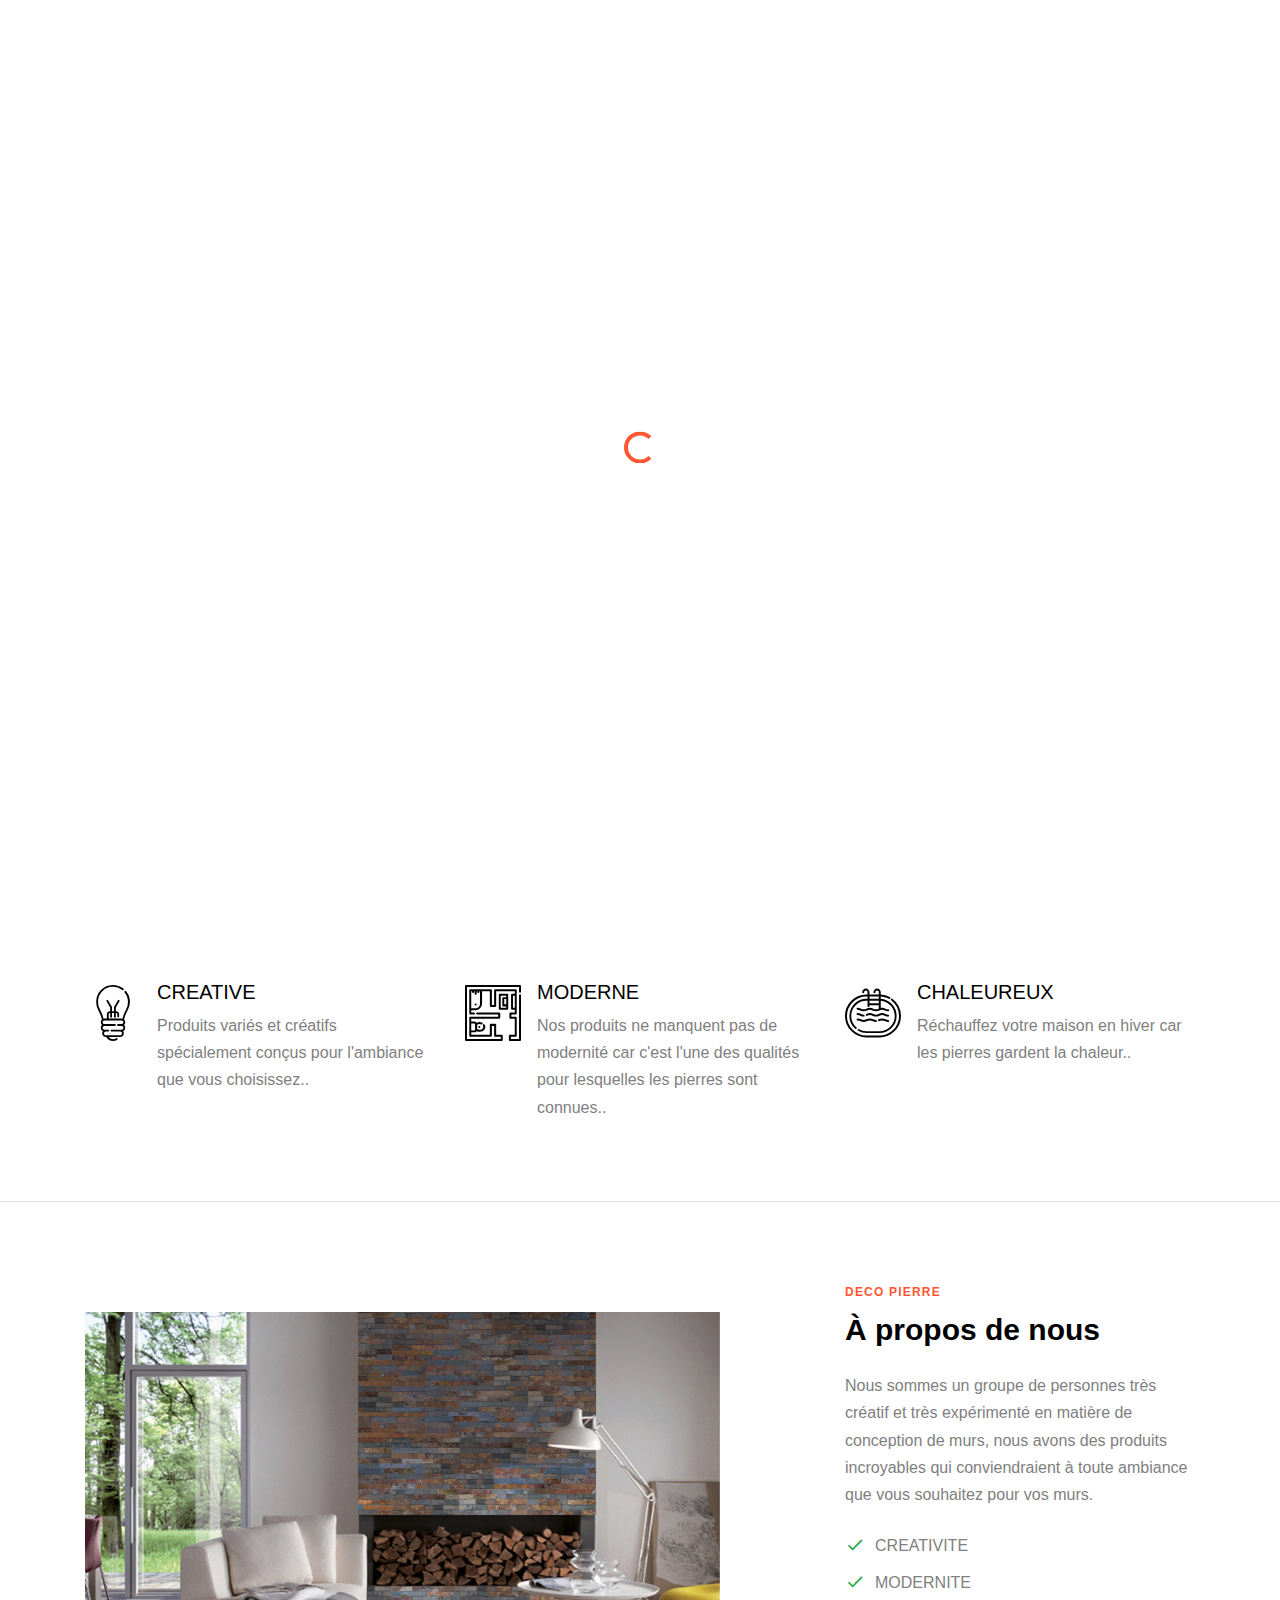
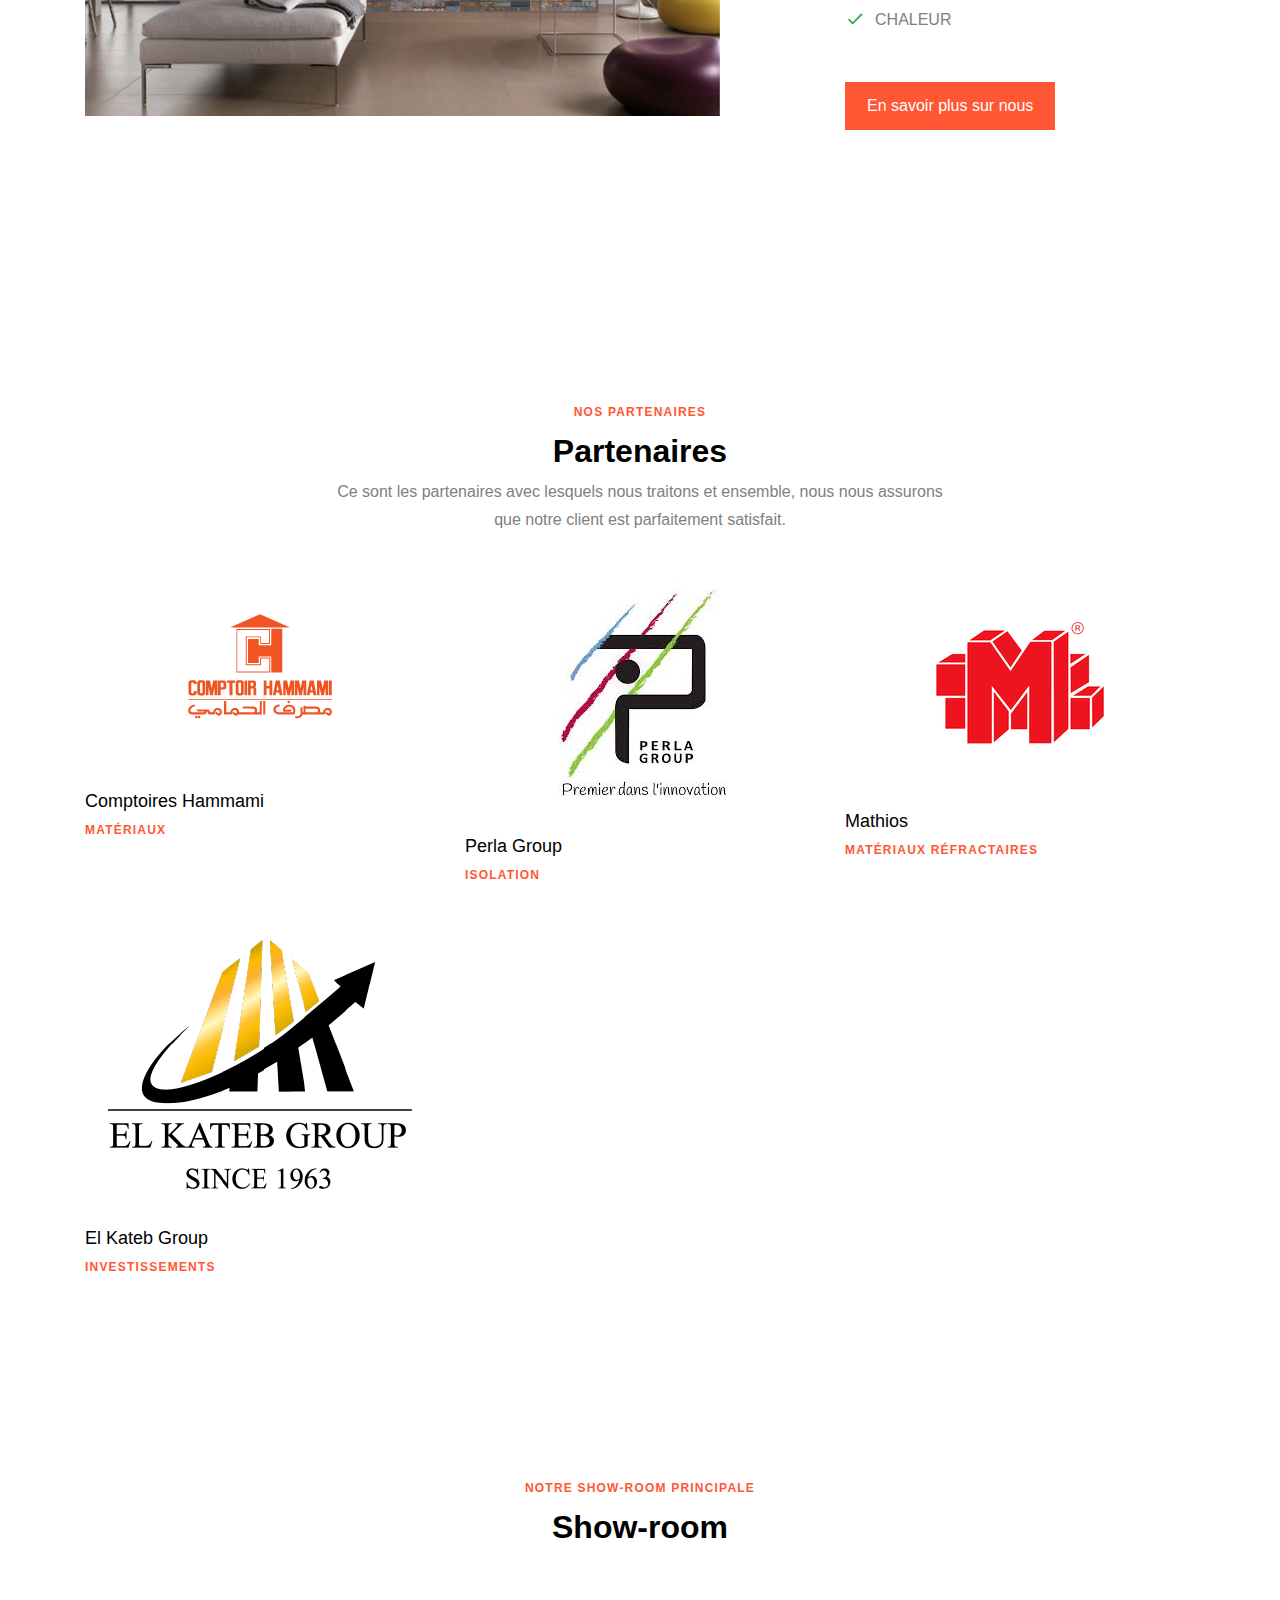
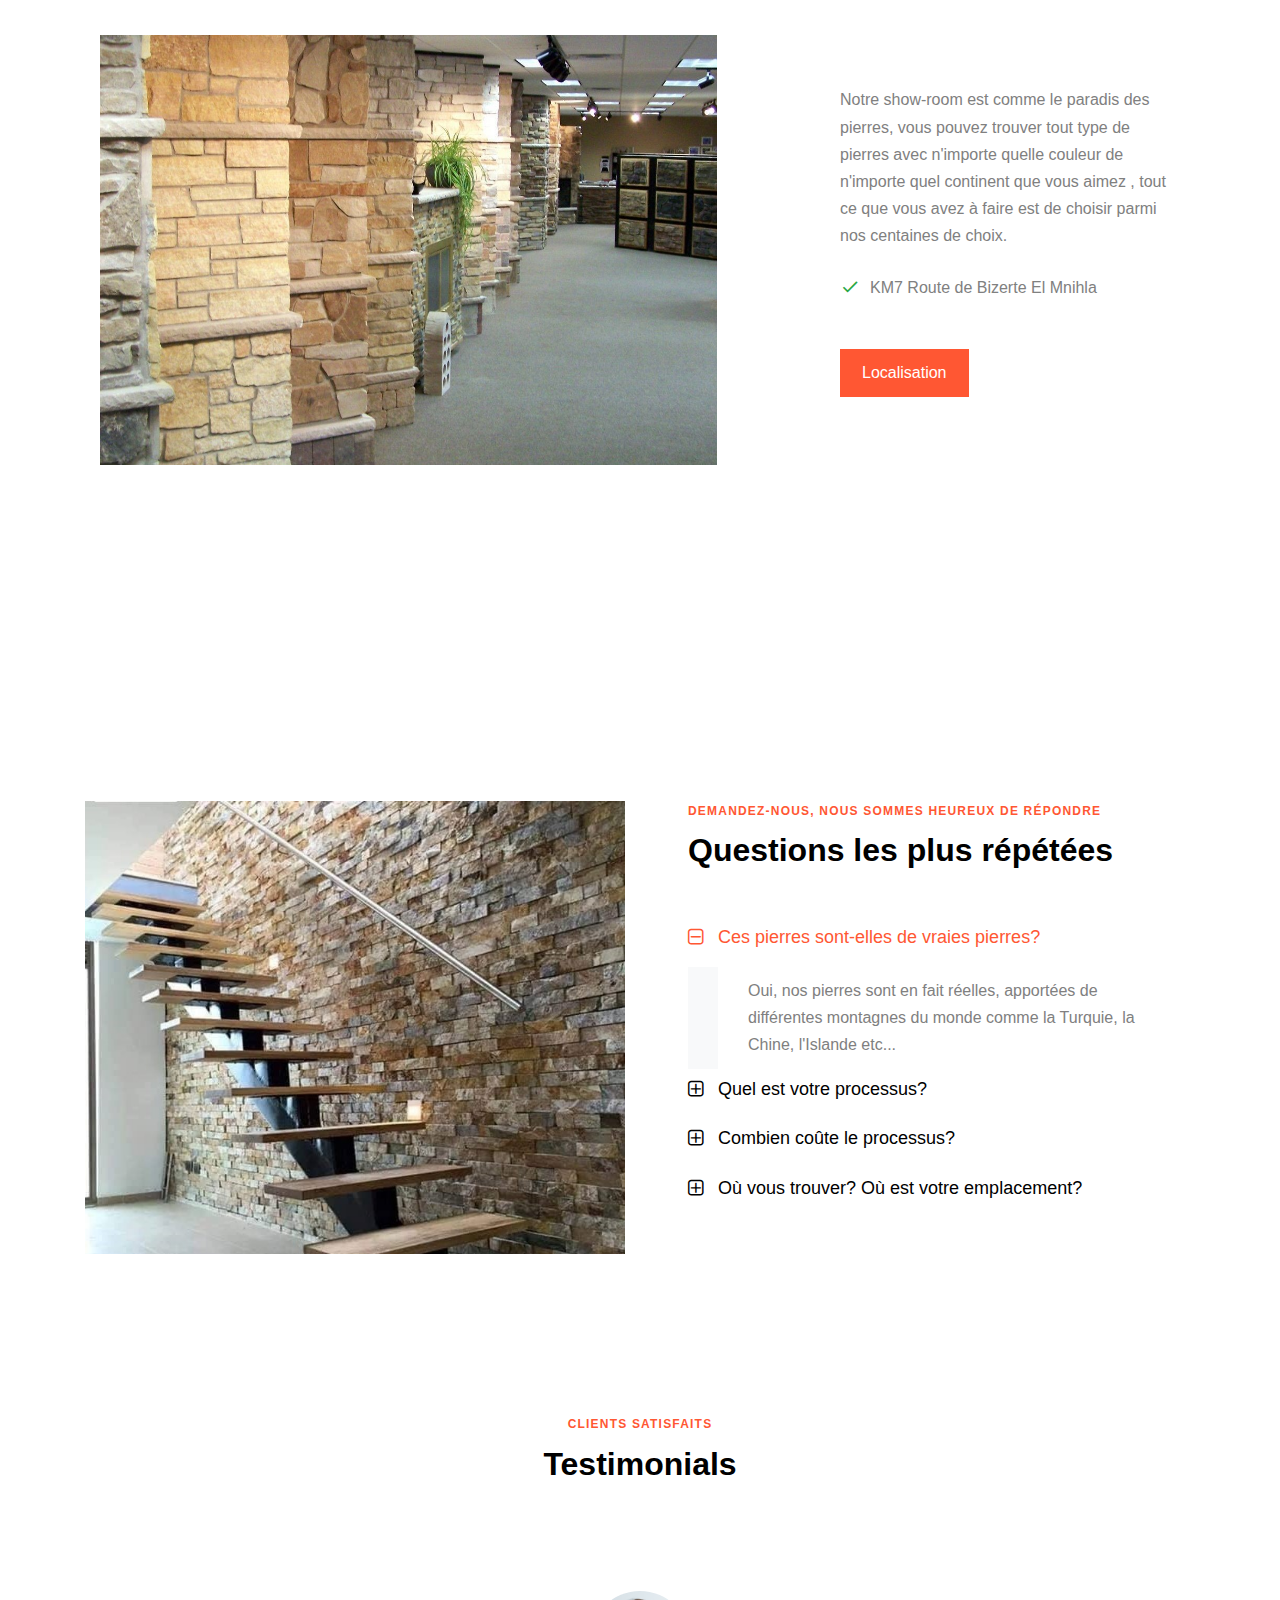
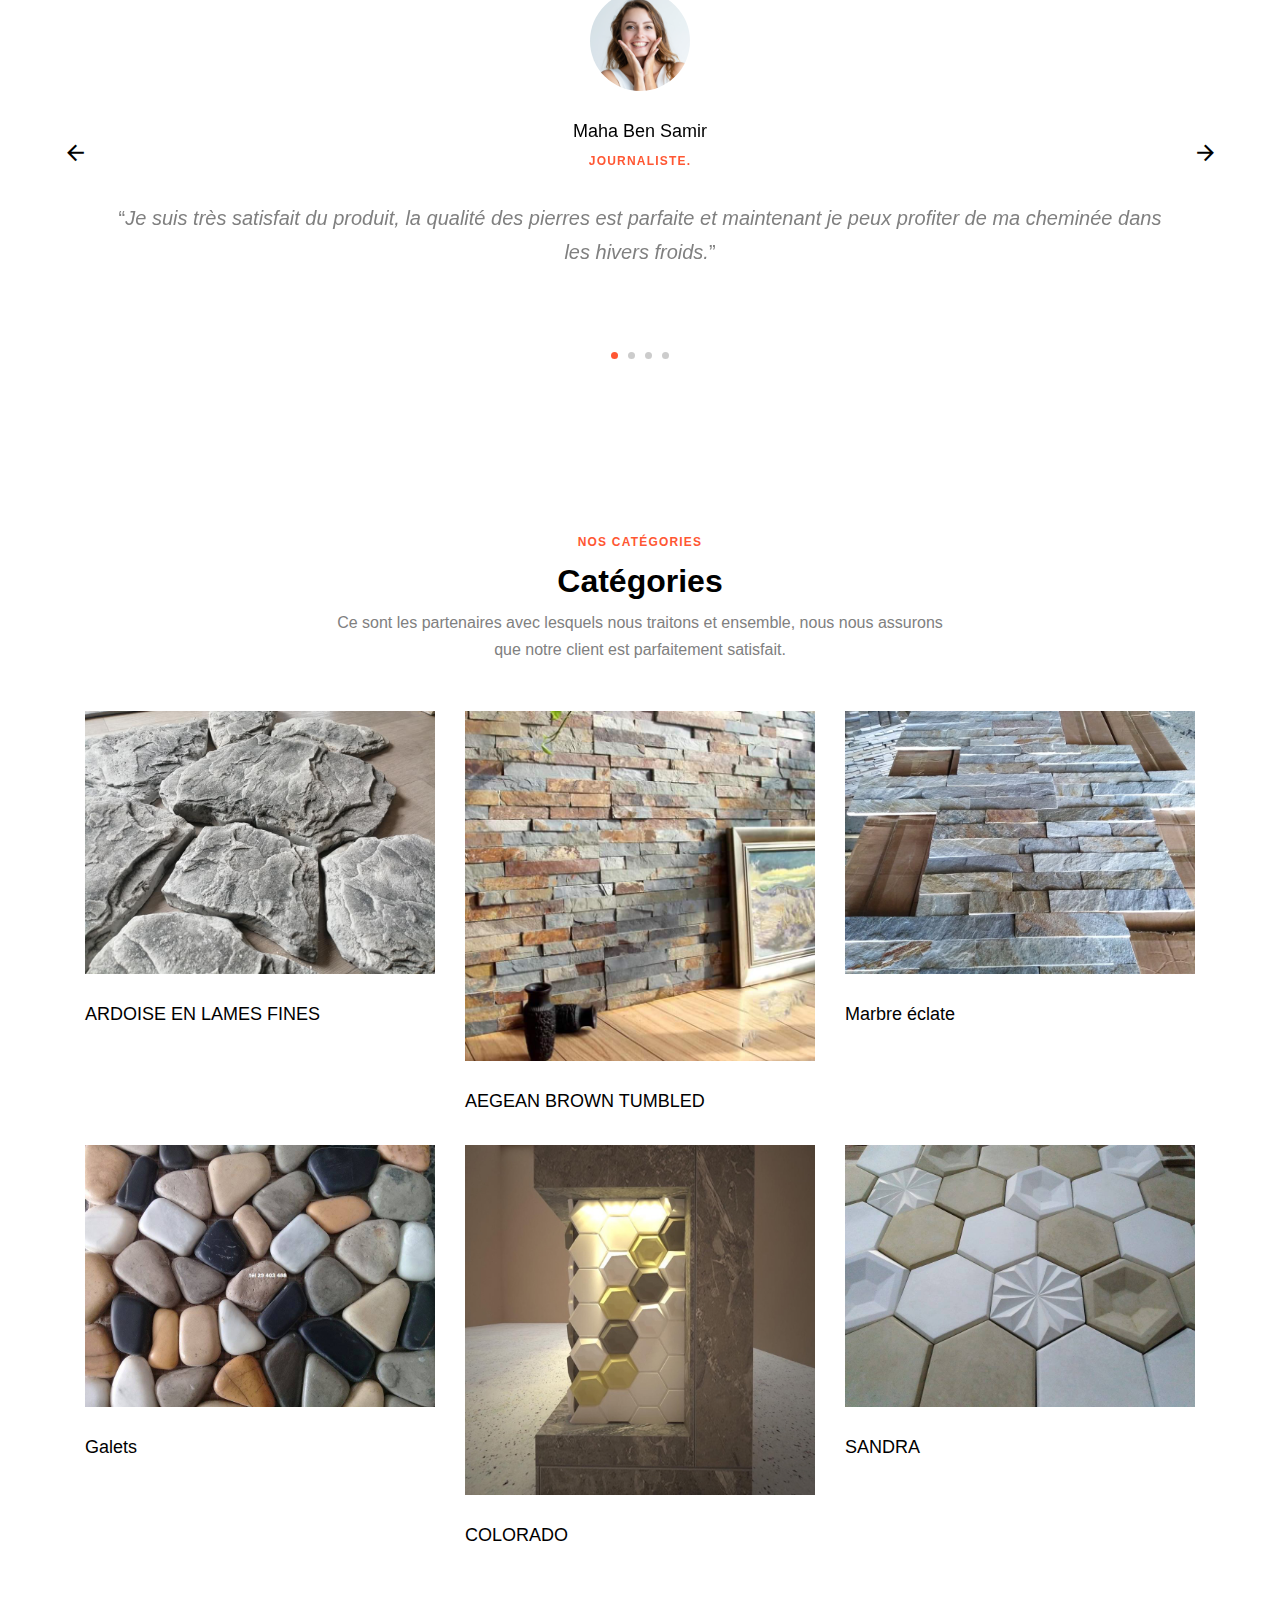
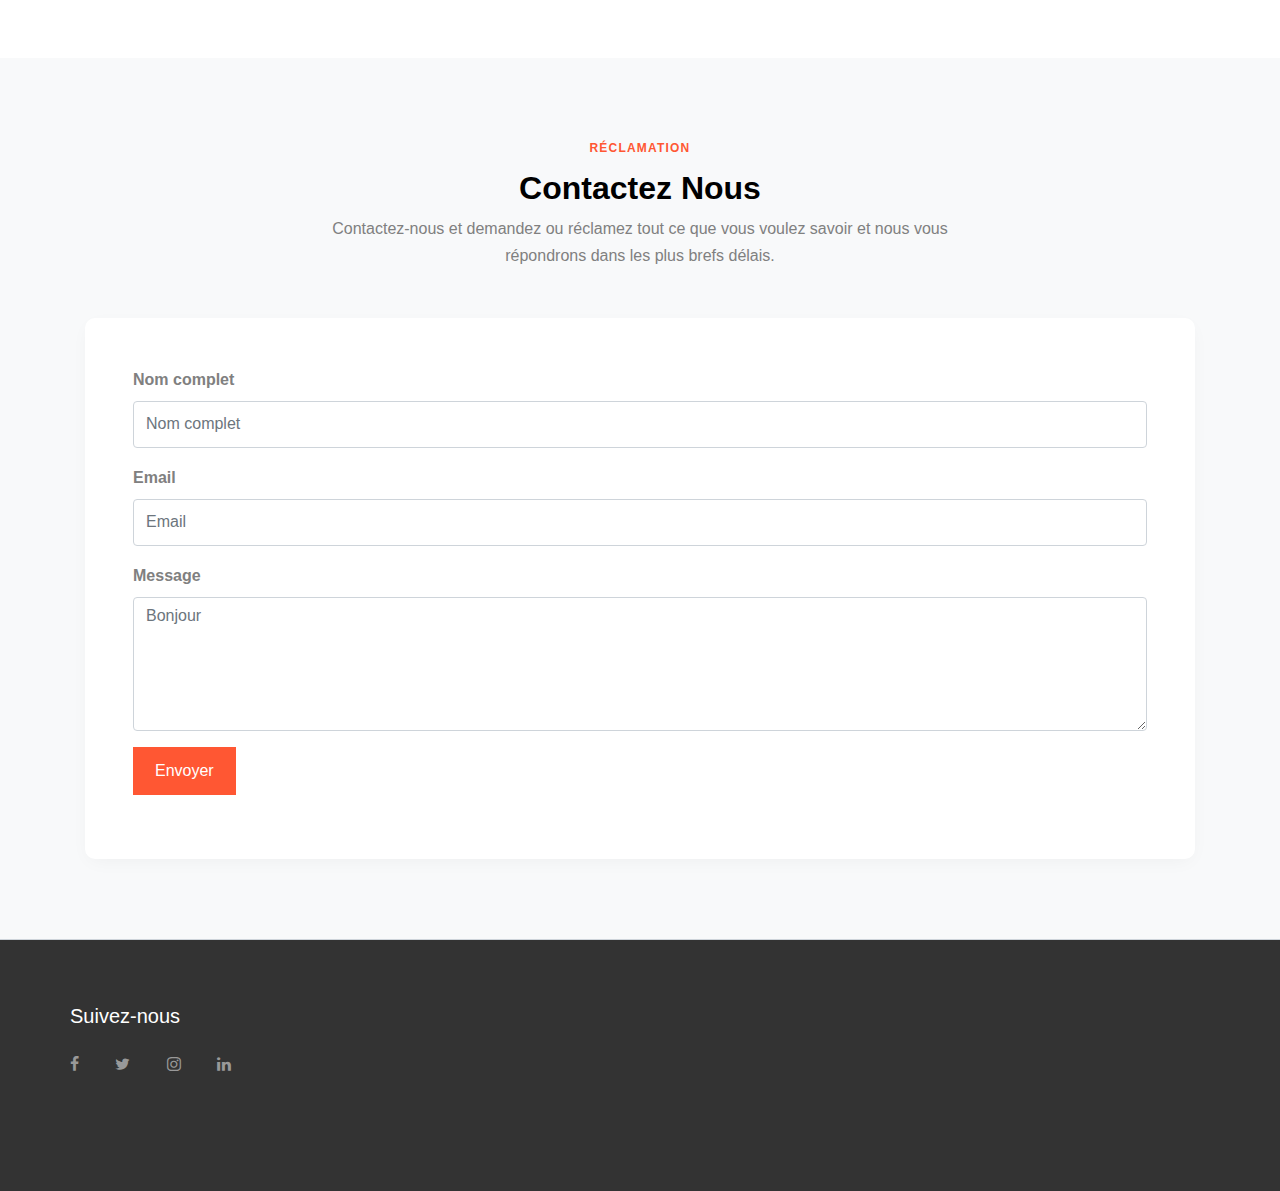
<file: Views/font/index.html>
<!DOCTYPE html>
<html lang="en">
  <head>
    <title>Archs &mdash; Onepage Template by Colorlib</title>
    <meta charset="utf-8">
    <meta name="viewport" content="width=device-width, initial-scale=1, shrink-to-fit=no">
    
    <link rel="stylesheet" href="https://fonts.googleapis.com/css?family=Nunito+Sans:200,300,400,700,900"> 
    <link rel="stylesheet" href="fonts/icomoon/style.css">
    <link rel="stylesheet" href="css/bootstrap.min.css">
    <link rel="stylesheet" href="css/magnific-popup.css">
    <link rel="stylesheet" href="css/jquery-ui.css">
    <link rel="stylesheet" href="css/owl.carousel.min.css">
    <link rel="stylesheet" href="css/owl.theme.default.min.css">
    <link rel="stylesheet" href="css/bootstrap-datepicker.css">
    
        <link rel="stylesheet" type="text/css" href="css/Panier.css">
  <link rel="stylesheet" type="text/css" href="https://use.fontawesome.com/releases/v5.0.13/css/all.css">
    <link rel="stylesheet" href="fonts/flaticon/font/flaticon.css">
  
    <link rel="stylesheet" href="css/aos.css">
    <link rel="stylesheet" href="css/jquery.fancybox.min.css">
    

    <link rel="stylesheet" href="css/style.css">
    
  </head>
  <body data-spy="scroll" data-target=".site-navbar-target" data-offset="300">
  
  <div id="overlayer"></div>
  <div class="loader">
    <div class="spinner-border text-primary" role="status">
      <span class="sr-only">Loading...</span>
    </div>
  </div>

  <div class="site-wrap">

    <div class="site-mobile-menu site-navbar-target">
      <div class="site-mobile-menu-header">
        <div class="site-mobile-menu-close mt-3">
          <span class="icon-close2 js-menu-toggle"></span>
        </div>
      </div>
      <div class="site-mobile-menu-body"></div>
    </div> <!-- .site-mobile-menu -->
    
    
    <div class="site-navbar-wrap">
      <div class="site-navbar-top">
        <div class="container py-3">
          <div class="row align-items-center">
            <div class="col-6">
              <a href="#" class="p-2 pl-0"><span class="icon-twitter"></span></a>
              <a href="#" class="p-2 pl-0"><span class="icon-facebook"></span></a>
              <a href="#" class="p-2 pl-0"><span class="icon-linkedin"></span></a>
              <a href="#" class="p-2 pl-0"><span class="icon-instagram"></span></a>
            </div>
            <div class="col-6">
              <div class="d-flex ml-auto">
                <a href="#" class="d-flex align-items-center ml-auto mr-4">
                  <span class="icon-envelope mr-2"></span>
                  <span class="d-none d-md-inline-block">deco-pierre@gmail.com</span>
                </a>
                <a href="#" class="d-flex align-items-center">
                  <span class="icon-phone mr-2"></span>
                  <span class="d-none d-md-inline-block">+21629403488</span>
                </a>
              </div>
            </div>
          </div>
        </div>
      </div>

      <div class="site-navbar site-navbar-target js-sticky-header">
        <div class="container">
          <div class="row align-items-center">
            <div class="col-2">
              <h1 class="my-0 site-logo"><a href="index.html">Deco Pierre</a></h1>
            </div>
            <div class="col-10">
              <nav class="site-navigation text-right" role="navigation">
                <div class="container">
                  <div class="d-inline-block d-lg-none ml-md-0 mr-auto py-3"><a href="#" class="site-menu-toggle js-menu-toggle text-white"><span class="icon-menu h3"></span></a></div>

                  <ul class="site-menu main-menu js-clone-nav d-none d-lg-block">
                    <li>
                      <a href="#home-section" class="nav-link">Home</a>
                    </li>
                    <li class="has-children">
                      <a href="#about-section" class="nav-link">À propos de nous</a>
                      <ul class="dropdown arrow-top">
                        <li><a href="#our-team-section" class="nav-link">Partenaire</a></li>
                        <li><a href="#faq-section" class="nav-link">FAQ</a></li>

                        </li>
                      </ul>
                    </li>
                    <li><a  href="#pricing-section" class="nav-link">Show Roms</a></li>
                    <li>
                      <a href="#our-team-sections" class="nav-link">Catégories</a>
                    </li>
                    <li><a href="#contact-section" class="nav-link">Réclamation</a></li>
                                        <li><a  href="connexion.html" class="nav-link">Compte</a></li>
<li>
  <a href="#">
  <div class="cadre">
<i class="fas fa-cart-arrow-down"></i>
<span class="num">0</span>    
  </div>
  </a>
</li>
                  </ul>
                </div>
              </nav>
            </div>
          </div>
        </div>
      </div>
    </div>
    
    <div class="site-blocks-cover overlay" style="background-image: url(images/hero_bg_1.jpg);" data-aos="fade" data-stellar-background-ratio="0.5"id="home-section">
      <div class="container">
        <div class="row align-items-center text-center justify-content-center">
          <div class="col-md-8">
            <a data-fancybox data-ratio="2" href="https://vimeo.com/317571768" class="play-button d-block">
              <span class="icon-play"></span>
            </a>
            <h1 class="text-uppercase">REINVENTEZ VOTRE VIE</h1>
            <span class="sub-text mb-3 d-block"><em>Des pierres du monde entier juste pour le plaisir de vos yeux</em></span>
          </div>
        </div>
      </div>
    </div>  

    
    <div class="site-section  border-bottom">
      <div class="container">
        <div class="row">

          <div class="col-lg-4 col-md-6 mb-5 mb-lg-0">
            <div class="media custom-media">
              <div class="mr-3 icon"><span class="flaticon-turned-off display-4"></span></div>
              <div class="media-body">
                <h5 class="mt-0">CREATIVE</h5>
                Produits variés et créatifs spécialement conçus pour l'ambiance que vous choisissez..
              </div>
            </div>
          </div>


          <div class="col-lg-4 col-md-6 mb-5 mb-lg-0">
            <div class="media custom-media">
              <div class="mr-3 icon"><span class="flaticon-interior-design display-4"></span></div>
              <div class="media-body">
                <h5 class="mt-0">MODERNE</h5>
                Nos produits ne manquent pas de modernité car c'est l'une des qualités pour lesquelles les pierres sont connues..
              </div>
            </div>
          </div>

          <div class="col-lg-4 col-md-6 mb-5 mb-lg-0">
            <div class="media custom-media">
              <div class="mr-3 icon"><span class="flaticon-step-ladder display-4"></span></div>
              <div class="media-body">
                <h5 class="mt-0">CHALEUREUX</h5>
                Réchauffez votre maison en hiver car les pierres gardent la chaleur..
              </div>
            </div>
          </div>

        </div>
      </div>
    </div>



    <div class="site-section about-section" id="about-section">
      <div class="container">
        <div class="row align-items-center mb-5 pb-5">
          <div class="col-lg-7 img-years mb-5 mb-lg-0">
            <img src="images/hero_bg_1.jpg" alt="Image" class="img-fluid">
          </div>
          <div class="col-lg-4 ml-auto">
            <span class="sub-title">Deco Pierre</span>
            <h3 class="mb-4">À propos de nous</h3>
            <p class="mb-4">Nous sommes un groupe de personnes très créatif et très expérimenté en matière de conception de murs, nous avons des produits incroyables qui conviendraient à toute ambiance que vous souhaitez pour vos murs.</p>
            <ul class="list-unstyled ul-check text-left success mb-5">
                <li>CREATIVITE</li>
                <li>MODERNITE</li>
                <li>CHALEUR</li>
              </ul>
            <p><a href="#" class="btn btn-primary btn-lg rounded-0">En savoir plus sur nous</a></p>
          </div>
        </div>

        
      </div>
    </div>
    
    
    <div class="site-section" id="our-team-section">
      <div class="container">
        <div class="row justify-content-center">
          <div class="col-md-7 text-center">
            <span class="sub-title">Nos Partenaires</span>
            <h2 class="font-weight-bold text-black">Partenaires</h2>
            <p class="mb-5">Ce sont les partenaires avec lesquels nous traitons et ensemble, nous nous assurons que notre client est parfaitement satisfait.</p>
          </div>
        </div>
       
        <div class="row">

          <div class="col-lg-4 col-md-6 mb-4">
            <div class="person">
              <div class="bio-img">
                <figure>
                  <img src="images/ch.png" alt="Image" class="img-fluid">
                </figure>
                <div class="social">
                  <a href="#"><span class="icon-facebook"></span></a>
                  <a href="#"><span class="icon-twitter"></span></a>
                  <a href="#"><span class="icon-instagram"></span></a>
                </div>
              </div>
              <h2>Comptoires Hammami</h2>
              <span class="sub-title d-block mb-3">Matériaux</span>
              
            </div>
          </div>

          <div class="col-lg-4 col-md-6 mb-4">
            <div class="person">
              <div class="bio-img">
                <figure>
                  <img src="images/p.jpg" alt="Image" class="img-fluid">
                </figure>
                <div class="social">
                  <a href="#"><span class="icon-facebook"></span></a>
                  <a href="#"><span class="icon-twitter"></span></a>
                  <a href="#"><span class="icon-instagram"></span></a>
                </div>
              </div>
              <h2>Perla Group</h2>
              <span class="sub-title d-block mb-3">Isolation</span>
            
              
            </div>
          </div>
          
          <div class="col-lg-4 col-md-6 mb-4">
            <div class="person">
              <div class="bio-img">
                <figure>
                  <img src="images/m.png" alt="Image" class="img-fluid">
                </figure>
                <div class="social">
                  <a href="#"><span class="icon-facebook"></span></a>
                  <a href="#"><span class="icon-twitter"></span></a>
                  <a href="#"><span class="icon-instagram"></span></a>
                </div>
              </div>
              <h2>Mathios</h2>
              <span class="sub-title d-block mb-3">Matériaux réfractaires</span>
             
            </div>
          </div>

          <div class="col-lg-4 col-md-6 mb-4">
            <div class="person">
              <div class="bio-img">
                <figure>
                  <img src="images/e.png" alt="Image" class="img-fluid">
                </figure>
                <div class="social">
                  <a href="#"><span class="icon-facebook"></span></a>
                  <a href="#"><span class="icon-twitter"></span></a>
                  <a href="#"><span class="icon-instagram"></span></a>
                </div>
              </div>
              <h2>El Kateb Group</h2>
              <span class="sub-title d-block mb-3">Investissements</span>
              
            </div>
          </div>

        

        </div>
      </div>
    </div>

    <div class="site-section" id="pricing-section">
      <div class="container">
        <div class="row justify-content-center">
          <div class="col-md-7 text-center">
            <span class="sub-title">Notre show-room principale</span>
            <h2 class="font-weight-bold text-black">Show-room</h2>
          
          </div>
        </div>

    <div class="site-section about-section" id="about-section">
      <div class="container">
        <div class="row align-items-center mb-5 pb-5">
          <div class="col-lg-7 img-years mb-5 mb-lg-0">
            <img src="images/sr.jpg" alt="Image" class="img-fluid">
          </div>
          <div class="col-lg-4 ml-auto">
            <p class="mb-4">Notre show-room est comme le paradis des pierres, vous pouvez trouver tout type de pierres avec n'importe quelle couleur de n'importe quel continent que vous aimez , tout ce que vous avez à faire est de choisir parmi nos centaines de choix.</p>
            <ul class="list-unstyled ul-check text-left success mb-5">
                <li>KM7 Route de Bizerte El Mnihla</li>

              </ul>
            <p><a href="#" class="btn btn-primary btn-lg rounded-0">Localisation</a></p>
          </div>
        </div>

        
      </div>
    </div>


        </div>
      </div>
    </div>   


    

    <div class="site-section" id="faq-section">
      <div class="container">
        <div class="row">
          <div class="col-lg-6 mb-5 mb-lg-0">
            <img src="images/about_2.jpg" alt="Image" class="img-fluid">
          </div>
          
          <div class="col-lg-6 ml-auto pl-lg-5">
            <span class="sub-title">Demandez-nous, nous sommes heureux de répondre</span>
            <h2 class="font-weight-bold text-black mb-5">Questions les plus répétées</h2>
            <div class="accordion" id="accordionExample">
              

              <div class="accordion-item">
                <h2 class="mb-0 rounded mb-2">
                  <a href="#" data-toggle="collapse" data-target="#collapseOne" aria-expanded="true" aria-controls="collapseOne">
                  Ces pierres sont-elles de vraies pierres?</a>
                </h2>

                <div id="collapseOne" class="collapse show" aria-labelledby="headingOne" data-parent="#accordionExample">
                  <div class="accordion-body">
                    <p>Oui, nos pierres sont en fait réelles, apportées de différentes montagnes du monde comme la Turquie, la Chine, l'Islande etc...</p>
                  </div>
                </div>
              </div>
              
              <div class="accordion-item">
                <h2 class="mb-0 rounded mb-2">
                  <a href="#" class="collapsed" data-toggle="collapse" data-target="#collapseTwo" aria-expanded="false" aria-controls="collapseTwo">
                    Quel est votre processus?
                  </a>
                </h2>
               
                <div id="collapseTwo" class="collapse" aria-labelledby="headingTwo" data-parent="#accordionExample">
                  <div class="accordion-body">
                    <p>Nous coupons les pierres importées de l'extérieur des pays et nous les ajoutons à notre catalogue à partir duquel le client choisit le modèle qu'il aime, et après plus d'informations, nous fournissons les pierres avec des travailleurs pour les mettre sur vos murs afin que le client puisse simplement se reposer et regarder.</p>
                  </div>
                </div>
              </div>
              
              <div class="accordion-item">
                <h2 class="mb-0 rounded mb-2">
                  <a href="#" class="collapsed" data-toggle="collapse" data-target="#collapseThree" aria-expanded="false" aria-controls="collapseThree">
                    Combien coûte le processus?
                  </a>
                </h2>
                
                <div id="collapseThree" class="collapse" aria-labelledby="headingThree" data-parent="#accordionExample">
                  <div class="accordion-body">
                    <p>Les prix varient d'un modèle à l'autre, vous pouvez visiter la page des produits pour vérifier les prix.</p>
                  </div>
                </div>
              </div>
              
              <div class="accordion-item">
                <h2 class="mb-0 rounded mb-2">
                  <a href="#" class="collapsed" data-toggle="collapse" data-target="#collapseFour" aria-expanded="false" aria-controls="collapseFour">
                    Où vous trouver? Où est votre emplacement?
                  </a>
                </h2>

                <div id="collapseFour" class="collapse" aria-labelledby="headingFour" data-parent="#accordionExample">
                  <div class="accordion-body">
                    <p>L'adress de notre show-room principale est Km7 route de bizerte El Mnihla.</p>
                  </div>
                </div>
              </div>

             
            </div>

          </div>
        </div>
      </div>
    </div>

    
    <div class="container site-section block-13 testimonial-wrap">

      <div class="row">
        <div class="col-12 text-center">
          <span class="sub-title">CLIENTS SATISFAITS</span>
          <h2 class="font-weight-bold text-black mb-5">Testimonials</h2>
        </div>
      </div>

      <div class="nonloop-block-13 owl-carousel">
        
        <div class="testimony px-5">
          <img src="images/person_1.jpg" alt="Image" class="img-fluid">
          <h3>Maha Ben Samir</h3>
          <span class="sub-title">Journaliste.</span>
          <p>&ldquo;<em>Je suis très satisfait du produit, la qualité des pierres est parfaite et maintenant je peux profiter de ma cheminée dans les hivers froids.</em>&rdquo;</p>
        </div>
      
        <div class="testimony px-5">
          <img src="images/person_2.jpg" alt="Image" class="img-fluid">
          <h3>Mohamed Ben Ali</h3>
          <span class="sub-title">Directeur Exécutif.</span>
          <p>&ldquo;<em>Les pierres sont très belles et agréables à regarder, je recommande fortement de les ajouter à vos murs, que ce soit à l'intérieur de la maison pour que vous puissiez en profiter ou à l'extérieur de la maison pour que tout le monde puisse les voir.</em>&rdquo;</p>
        </div>

        <div class="testimony px-5">
          <img src="images/person_3.jpg" alt="Image" class="img-fluid">
          <h3>Louay Belhaj</h3>
          <span class="sub-title">Ingenieur.</span>
          <p>&ldquo;<em>Un choix très variant et creatif , j'ai choisi les pierres jaunes pour correspondre à mes murs blancs et je vous le dis, c'est sorti incroyable et maintenant je ne peux plus arrêter de les regarder.</em>&rdquo;</p>
        </div>

        <div class="testimony px-5">
          <img src="images/person_4.jpg" alt="Image" class="img-fluid">
          <h3>Ali Sallemi</h3>
          <span class="sub-title">Décorateur d'intérieur.</span>
          <p>&ldquo;<em>La beauté de ma maison est maintenant insaisissable, tout le monde me complimente et en tant qu'architecte d'intérieur, je peux approuver l'élégance de ces pierres.</em>&rdquo;</p>
        </div>
      </div>
    </div>

    
    <div class="site-section" id="our-team-sections">
      <div class="container">
        <div class="row justify-content-center">
          <div class="col-md-7 text-center">
            <span class="sub-title">Nos Catégories</span>
            <h2 class="font-weight-bold text-black">Catégories</h2>
            <p class="mb-5">Ce sont les partenaires avec lesquels nous traitons et ensemble, nous nous assurons que notre client est parfaitement satisfait.</p>
          </div>
        </div>
       
        <div class="row">

          <div class="col-lg-4 col-md-6 mb-4">
            <div class="person">
              <div class="bio-img">
                <figure>
                  <img src="images/img_7.jpg" alt="Image" class="img-fluid">
                </figure>
                <div class="social">
                  <a  href="produit.php"> choisissez </a>
                </div>
              </div>
              <h2>ARDOISE EN LAMES FINES</h2>
              
            </div>
          </div>

          <div class="col-lg-4 col-md-6 mb-4">
            <div class="person">
              <div class="bio-img">
                <figure>
                  <img src="images/img_2.jpg" alt="Image" class="img-fluid">
                </figure>
                <div class="social">
                  <a  href="produit.php"> choisissez </a>
                </div>
              </div>
              <h2>AEGEAN BROWN TUMBLED</h2>            
            </div>
          </div>
          
          <div class="col-lg-4 col-md-6 mb-4">
            <div class="person">
              <div class="bio-img">
                <figure>
                  <img src="images/img_3.jpg" alt="Image" class="img-fluid">
                </figure>
                <div class="social">
                  <a  href="produit.php"> choisissez </a>
                </div>
              </div>
              <h2>Marbre éclate</h2>
             
            </div>
          </div>

                    <div class="col-lg-4 col-md-6 mb-4">
            <div class="person">
              <div class="bio-img">
                <figure>
                  <img src="images/img_6.jpg" alt="Image" class="img-fluid">
                </figure>
                <div class="social">
                  <a  href="produit.php"> choisissez </a>
                </div>
              </div>
              <h2>Galets</h2>
             
            </div>
          </div>

          <div class="col-lg-4 col-md-6 mb-4">
            <div class="person">
              <div class="bio-img">
                <figure>
                  <img src="images/img_1.jpg" alt="Image" class="img-fluid">
                </figure>
                <div class="social">
                  <a  href="produit.php"> choisissez </a>
                </div>
              </div>
              <h2>COLORADO</h2>              
            </div>
          </div>

        
         <div class="col-lg-4 col-md-6 mb-4">
            <div class="person">
              <div class="bio-img">
                <figure>
                  <img src="images/img_8.jpg" alt="Image" class="img-fluid">
                </figure>
                <div class="social">
                  <a  href="produit.php"> choisissez </a>
                </div>
              </div>
              <h2>SANDRA</h2>              
            </div>
          </div>

        </div>
      </div>
    </div>

    

    <div class="site-section bg-light" id="contact-section">
      <div class="container">
        <div class="row justify-content-center">
          <div class="col-md-7 text-center">
            <span class="sub-title">Réclamation</span>
            <h2 class="font-weight-bold text-black">Contactez Nous</h2>
            <p class="mb-5">Contactez-nous et demandez ou réclamez tout ce que vous voulez savoir et nous vous répondrons dans les plus brefs délais.</p>
          </div>
        </div>
        <div class="row">
          
          <div class="col-md-12 col-lg-12">
          
            <form action="#" class="p-5 bg-white">

              <div class="row form-group">
                <div class="col-md-12 mb-3 mb-md-0">
                  <label class="font-weight-bold" for="fullname">Nom complet</label>
                  <input type="text" id="fullname" class="form-control" placeholder="Nom complet">
                </div>
              </div>
              <div class="row form-group">
                <div class="col-md-12">
                  <label class="font-weight-bold" for="email">Email</label>
                  <input type="email" id="email" class="form-control" placeholder="Email">
                </div>
              </div>

              

              <div class="row form-group">
                <div class="col-md-12">
                  <label class="font-weight-bold" for="message">Message</label> 
                  <textarea name="message" id="message" cols="30" rows="5" class="form-control" placeholder="Bonjour"></textarea>
                </div>
              </div>

              <div class="row form-group">
                <div class="col-md-12">
                  <input type="submit" value="Envoyer" class="btn btn-primary rounded-0 btn-lg">
                </div>
              </div>

  
            </form>
          </div>
        </div>
      </div>
    </div>

    <footer class="site-footer border-top">
      <div class="container">
        <div class="row">
          <div class="col-lg-4 mb-5 mb-lg-0">
            <div class="row mb-5">
              <div class="col-12">
            </div>
          

           
            <div align="text-center">
                <h3 class="footer-heading mb-4">Suivez-nous</h3>
                <div>
                  <a href="#" class="pl-0 pr-3"><span class="icon-facebook"></span></a>
                  <a href="#" class="pl-3 pr-3"><span class="icon-twitter"></span></a>
                  <a href="#" class="pl-3 pr-3"><span class="icon-instagram"></span></a>
                  <a href="#" class="pl-3 pr-3"><span class="icon-linkedin"></span></a>
                </div>
              </div>
            </div>
            </div>


        
          
        </div>
      </div>
    </footer>
  </div>

  <script src="js/jquery-3.3.1.min.js"></script>
  <script src="js/jquery-ui.js"></script>
  <script src="js/popper.min.js"></script>
  <script src="js/bootstrap.min.js"></script>
  <script src="js/owl.carousel.min.js"></script>
  <script src="js/jquery.countdown.min.js"></script>
  <script src="js/jquery.magnific-popup.min.js"></script>
  <script src="js/bootstrap-datepicker.min.js"></script>
  <script src="js/aos.js"></script>
  <script src="js/jquery.sticky.js"></script>
  <script src="js/jquery.easing.1.3.js"></script>
  
  <script src="js/jquery.fancybox.min.js"></script>
  <script src="js/main.js"></script>

  
  </body>
</html>
</file>
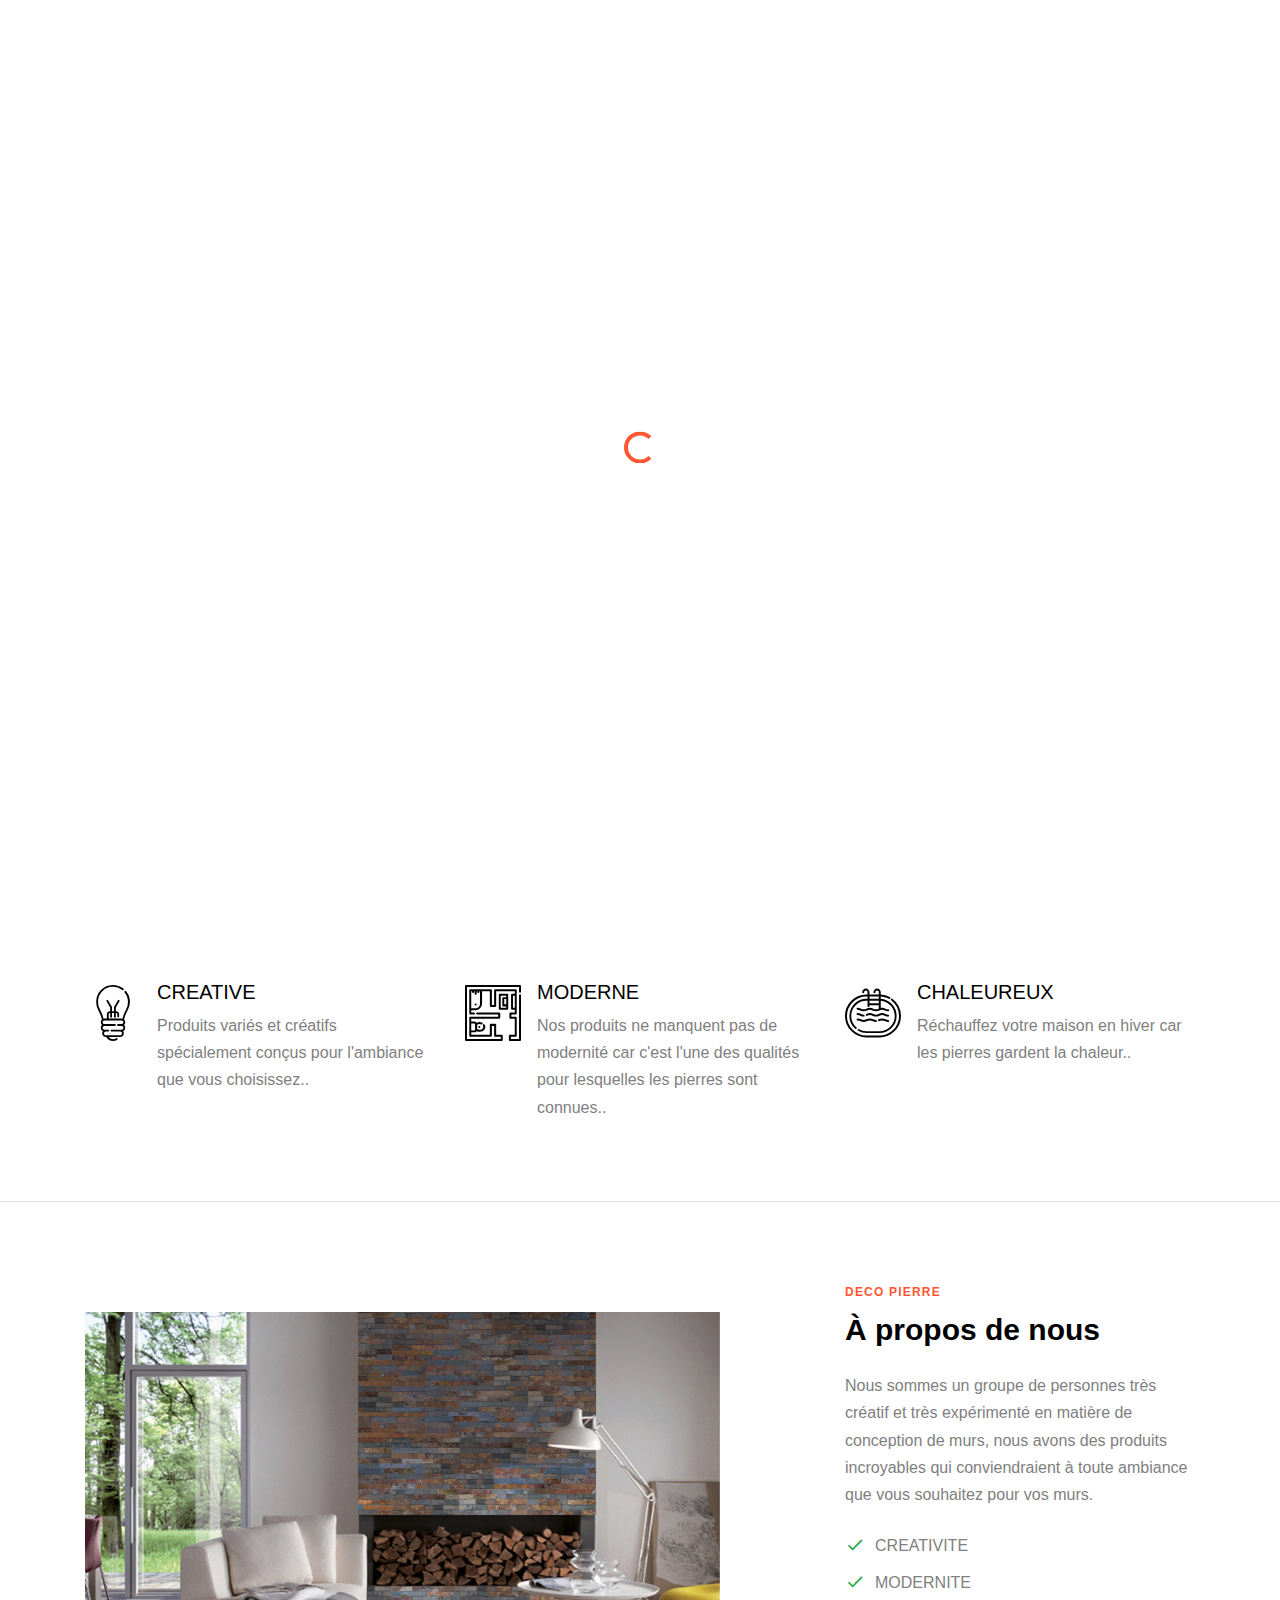
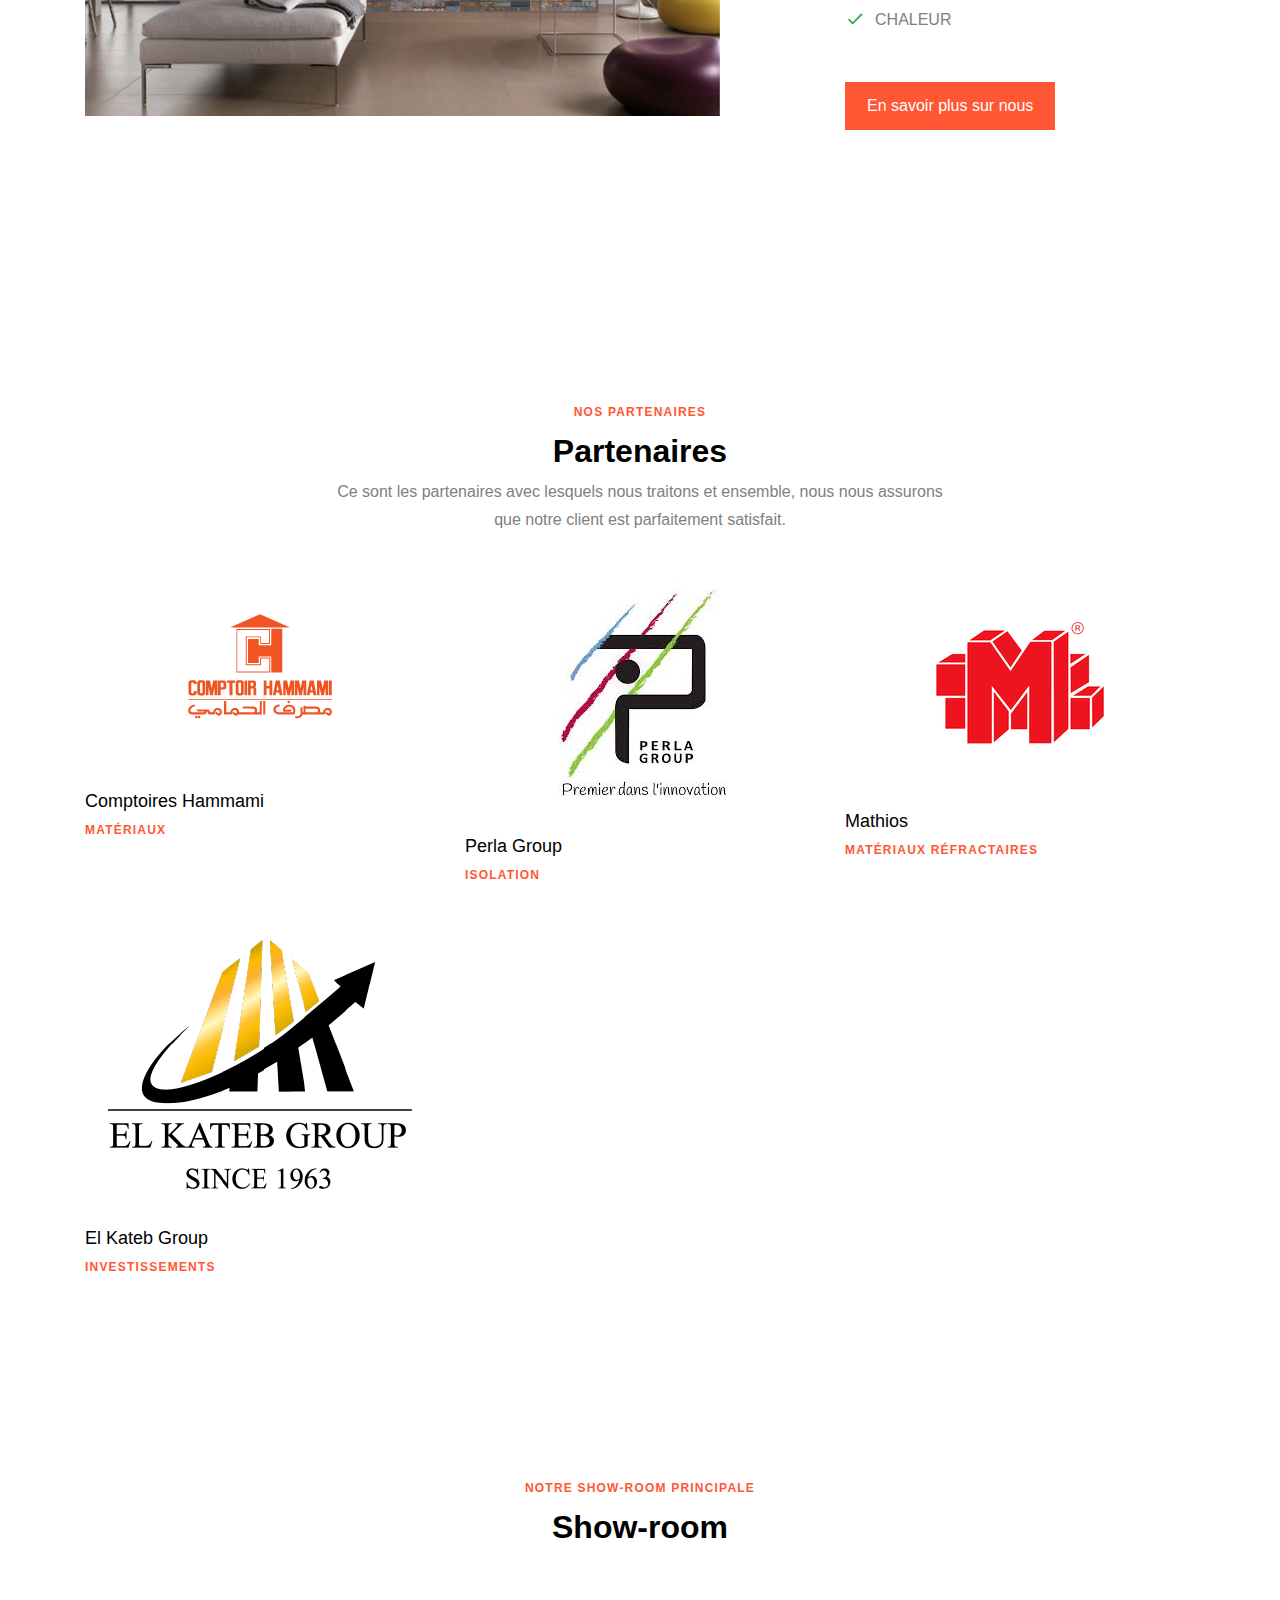
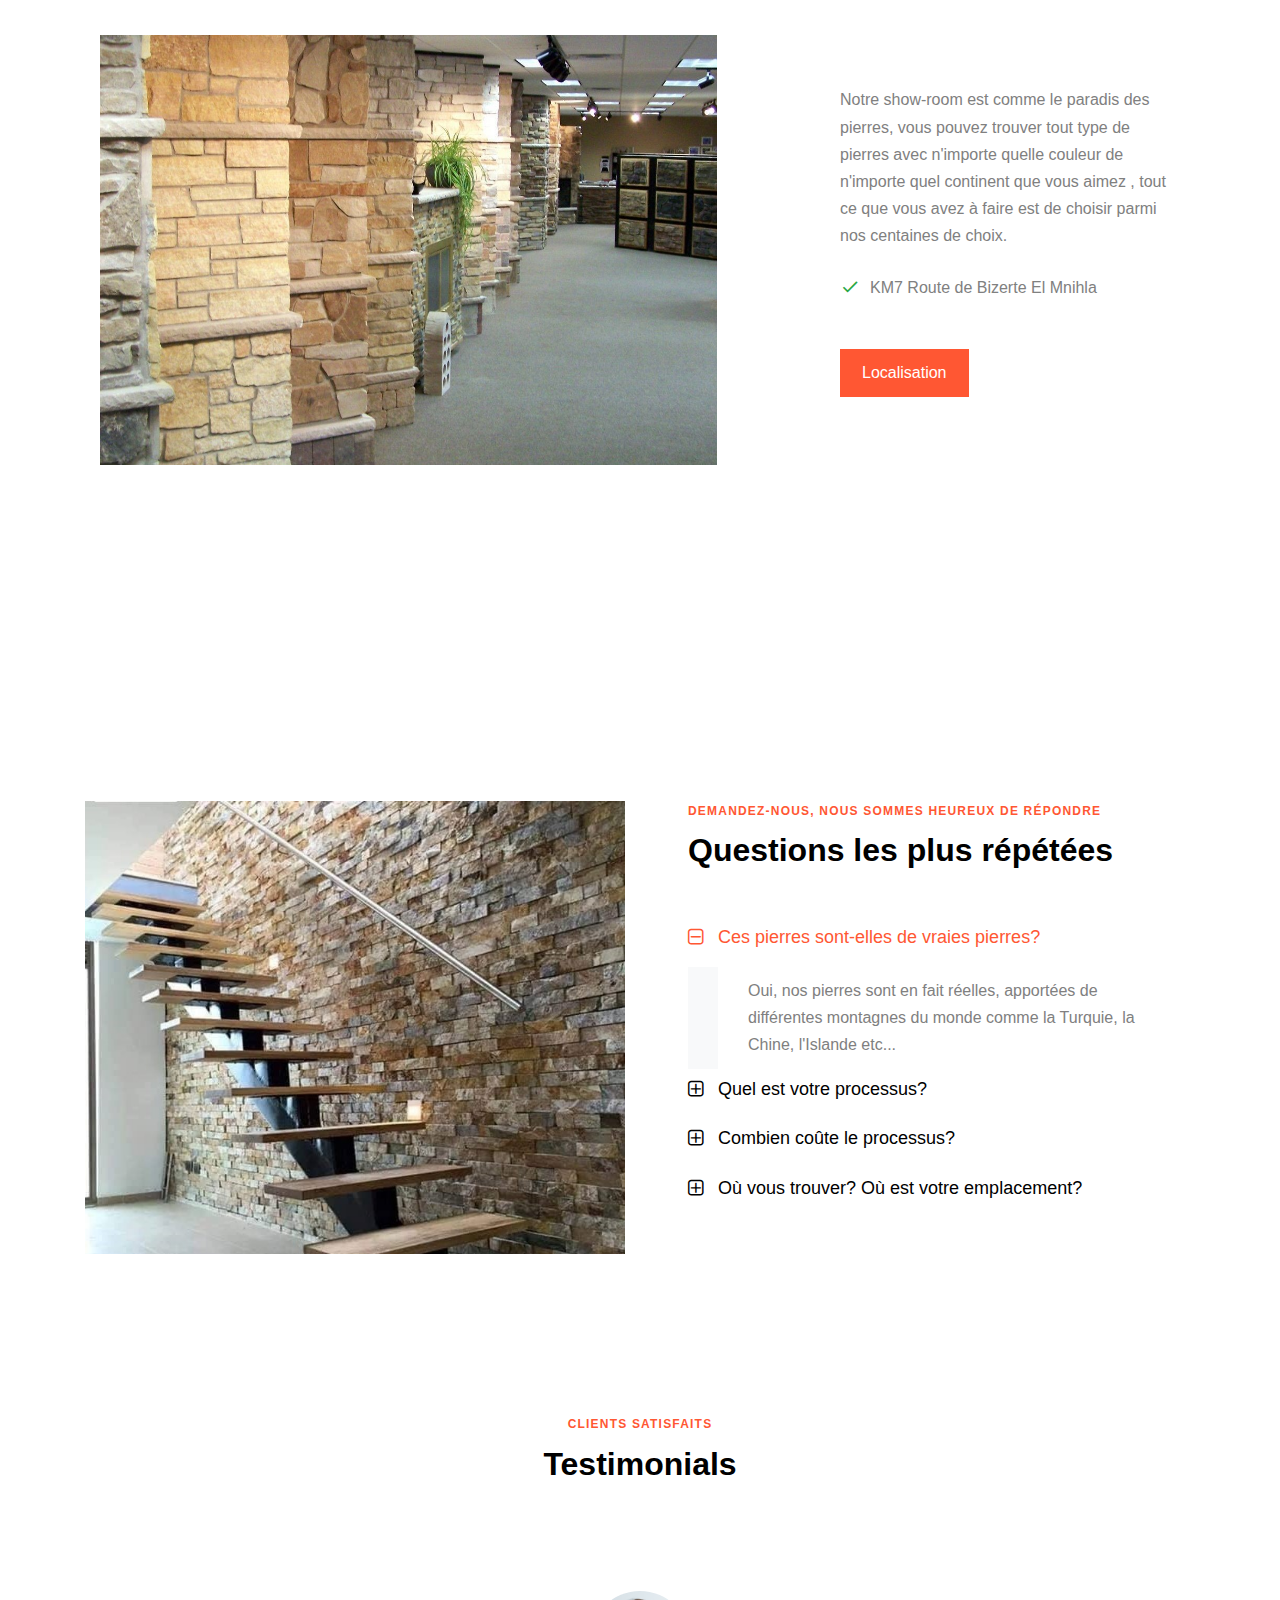
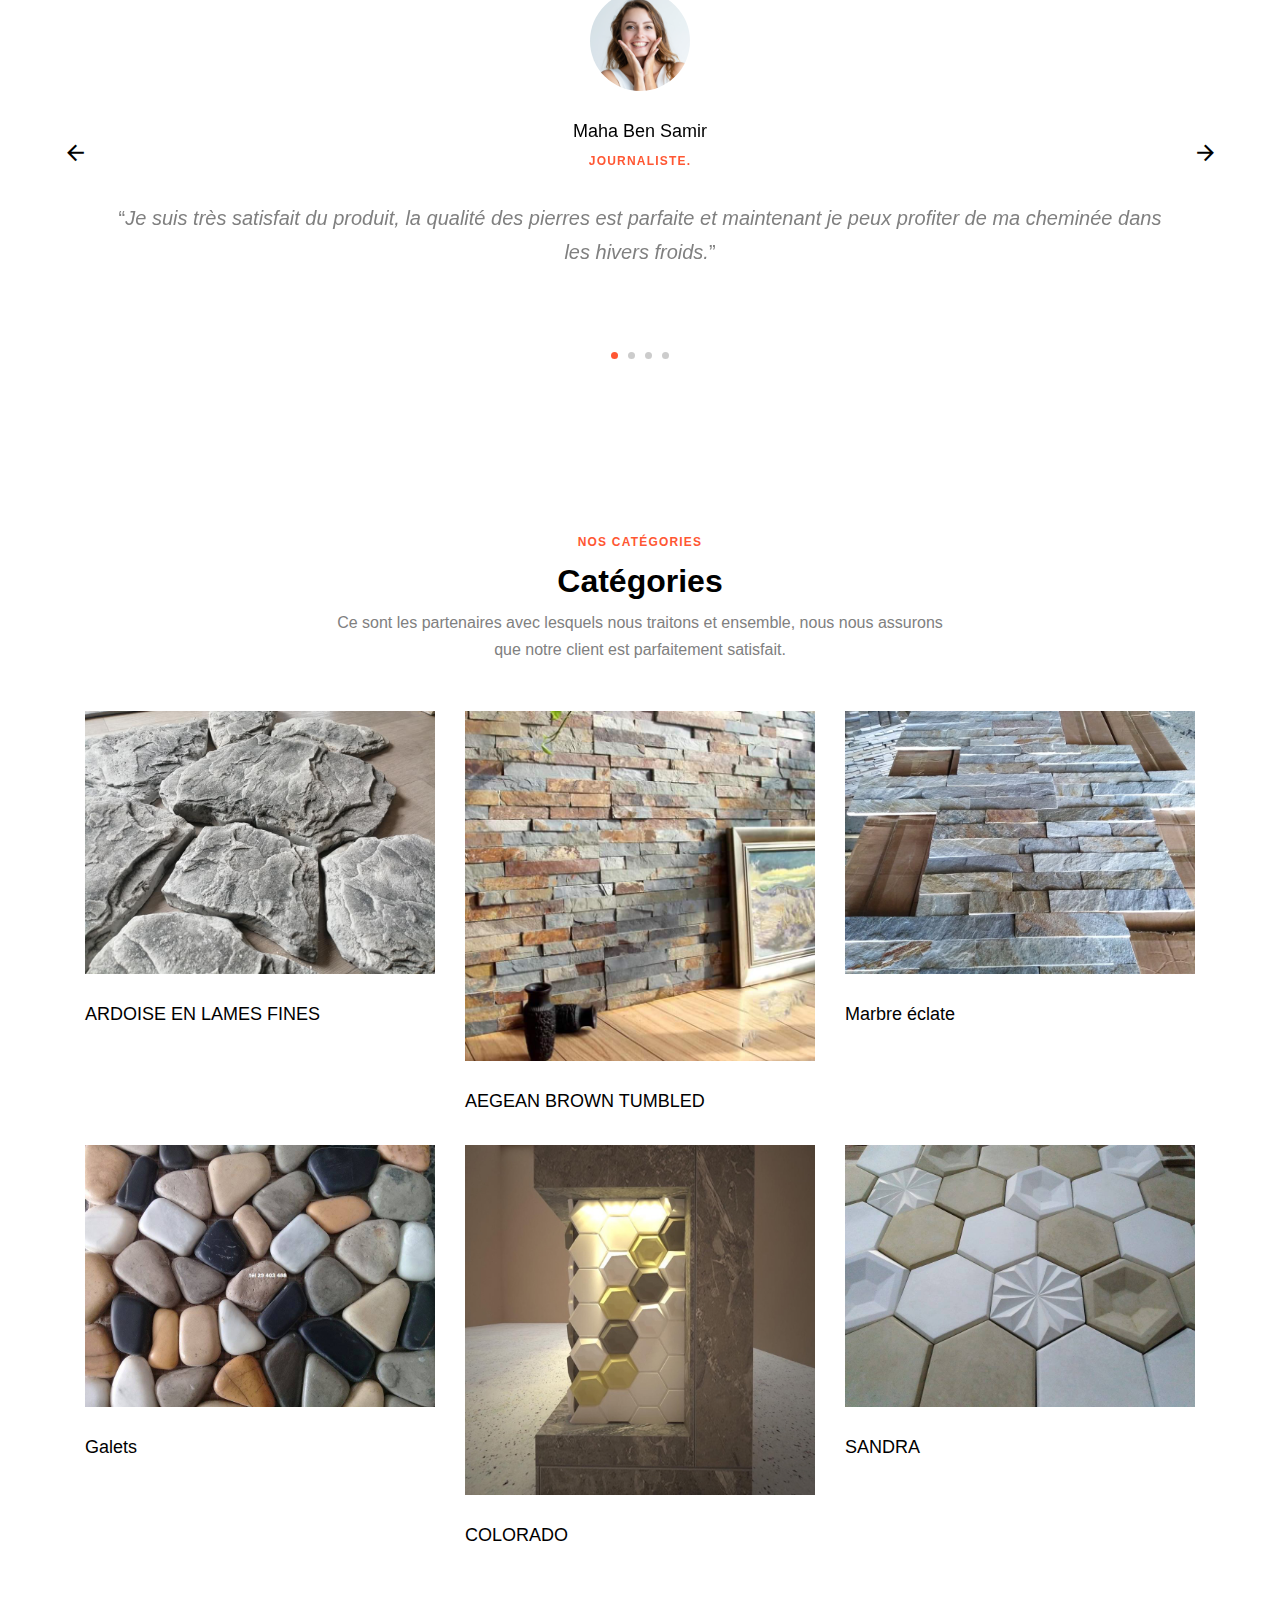
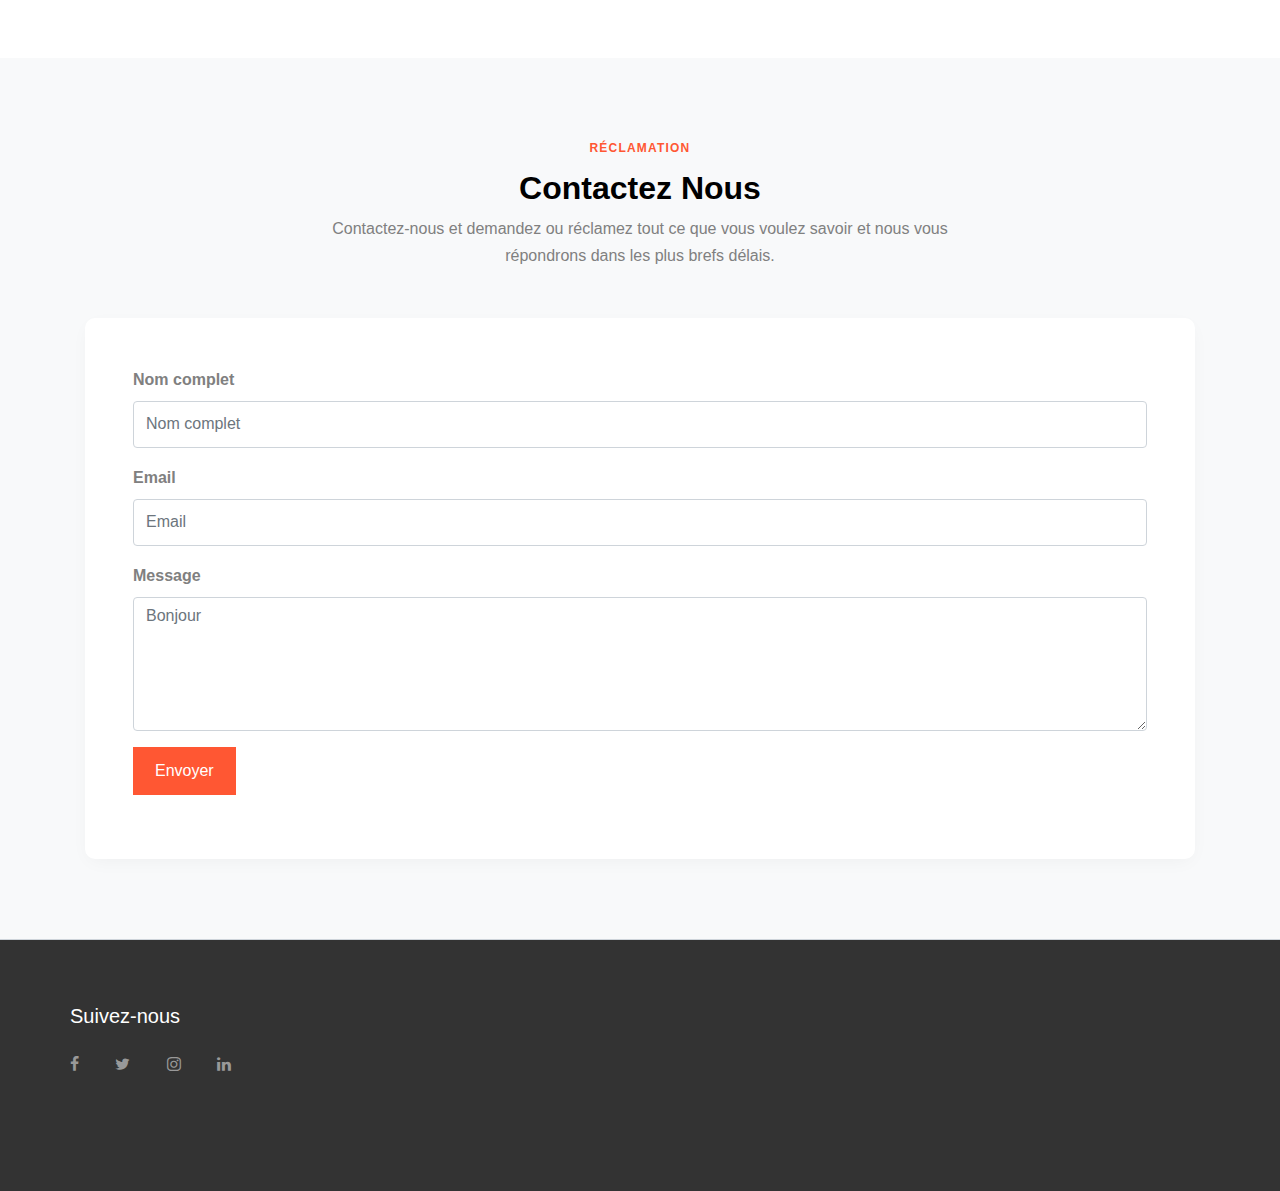
<file: Views/font/client.html>
<!DOCTYPE html>
<html lang="en">
  <head>
    <title>Archs &mdash; Onepage Template by Colorlib</title>
    <meta charset="utf-8">
    <meta name="viewport" content="width=device-width, initial-scale=1, shrink-to-fit=no">
    
    <link rel="stylesheet" href="https://fonts.googleapis.com/css?family=Nunito+Sans:200,300,400,700,900"> 
    <link rel="stylesheet" href="fonts/icomoon/style.css">
    <link rel="stylesheet" href="css/bootstrap.min.css">
    <link rel="stylesheet" href="css/magnific-popup.css">
    <link rel="stylesheet" href="css/jquery-ui.css">
    <link rel="stylesheet" href="css/owl.carousel.min.css">
    <link rel="stylesheet" href="css/owl.theme.default.min.css">
    <link rel="stylesheet" href="css/bootstrap-datepicker.css">
    
        <link rel="stylesheet" type="text/css" href="css/Panier.css">
  <link rel="stylesheet" type="text/css" href="https://use.fontawesome.com/releases/v5.0.13/css/all.css">
    <link rel="stylesheet" href="fonts/flaticon/font/flaticon.css">
  
    <link rel="stylesheet" href="css/aos.css">
    <link rel="stylesheet" href="css/jquery.fancybox.min.css">
    

    <link rel="stylesheet" href="css/style.css">
    
  </head>
  <body data-spy="scroll" data-target=".site-navbar-target" data-offset="300">
  
  <div id="overlayer"></div>
  <div class="loader">
    <div class="spinner-border text-primary" role="status">
      <span class="sr-only">Loading...</span>
    </div>
  </div>

  <div class="site-wrap">

    <div class="site-mobile-menu site-navbar-target">
      <div class="site-mobile-menu-header">
        <div class="site-mobile-menu-close mt-3">
          <span class="icon-close2 js-menu-toggle"></span>
        </div>
      </div>
      <div class="site-mobile-menu-body"></div>
    </div> <!-- .site-mobile-menu -->
    
    
    <div class="site-navbar-wrap">
      <div class="site-navbar-top">
        <div class="container py-3">
          <div class="row align-items-center">
            <div class="col-6">
              <a href="#" class="p-2 pl-0"><span class="icon-twitter"></span></a>
              <a href="#" class="p-2 pl-0"><span class="icon-facebook"></span></a>
              <a href="#" class="p-2 pl-0"><span class="icon-linkedin"></span></a>
              <a href="#" class="p-2 pl-0"><span class="icon-instagram"></span></a>
            </div>
            <div class="col-6">
              <div class="d-flex ml-auto">
                <a href="#" class="d-flex align-items-center ml-auto mr-4">
                  <span class="icon-envelope mr-2"></span>
                  <span class="d-none d-md-inline-block">deco-pierre@gmail.com</span>
                </a>
                <a href="#" class="d-flex align-items-center">
                  <span class="icon-phone mr-2"></span>
                  <span class="d-none d-md-inline-block">+21629403488</span>
                </a>
              </div>
            </div>
          </div>
        </div>
      </div>

      <div class="site-navbar site-navbar-target js-sticky-header">
        <div class="container">
          <div class="row align-items-center">
            <div class="col-2">
              <h1 class="my-0 site-logo"><a href="index.html">Deco Pierre</a></h1>
            </div>
            <div class="col-10">
              <nav class="site-navigation text-right" role="navigation">
                <div class="container">
                  <div class="d-inline-block d-lg-none ml-md-0 mr-auto py-3"><a href="#" class="site-menu-toggle js-menu-toggle text-white"><span class="icon-menu h3"></span></a></div>

                  <ul class="site-menu main-menu js-clone-nav d-none d-lg-block">
                    <li>
                      <a href="#home-section" class="nav-link">Home</a>
                    </li>
                    <li class="has-children">
                      <a href="#about-section" class="nav-link">À propos de nous</a>
                      <ul class="dropdown arrow-top">
                        <li><a href="#our-team-section" class="nav-link">Partenaire</a></li>
                        <li><a href="#faq-section" class="nav-link">FAQ</a></li>

                        </li>
                      </ul>
                    </li>
                    <li><a  href="#pricing-section" class="nav-link">Show Roms</a></li>
                    <li>
                      <a href="#our-team-sections" class="nav-link">Catégories</a>
                    </li>
                    <li><a href="#contact-section" class="nav-link">Réclamation</a></li>
                                        <li><a  href="updatecompte.php" class="nav-link">Compte</a></li>
<li>
  <a href="#">
  <div class="cadre">
<i class="fas fa-cart-arrow-down"></i>
<span class="num">0</span>    
  </div>
  </a>
</li>
                  </ul>
                </div>
              </nav>
            </div>
          </div>
        </div>
      </div>
    </div>
    
    <div class="site-blocks-cover overlay" style="background-image: url(images/hero_bg_1.jpg);" data-aos="fade" data-stellar-background-ratio="0.5"id="home-section">
      <div class="container">
        <div class="row align-items-center text-center justify-content-center">
          <div class="col-md-8">
            <a data-fancybox data-ratio="2" href="https://vimeo.com/317571768" class="play-button d-block">
              <span class="icon-play"></span>
            </a>
            <h1 class="text-uppercase">REINVENTEZ VOTRE VIE</h1>
            <span class="sub-text mb-3 d-block"><em>Des pierres du monde entier juste pour le plaisir de vos yeux</em></span>
          </div>
        </div>
      </div>
    </div>  

    
    <div class="site-section  border-bottom">
      <div class="container">
        <div class="row">

          <div class="col-lg-4 col-md-6 mb-5 mb-lg-0">
            <div class="media custom-media">
              <div class="mr-3 icon"><span class="flaticon-turned-off display-4"></span></div>
              <div class="media-body">
                <h5 class="mt-0">CREATIVE</h5>
                Produits variés et créatifs spécialement conçus pour l'ambiance que vous choisissez..
              </div>
            </div>
          </div>


          <div class="col-lg-4 col-md-6 mb-5 mb-lg-0">
            <div class="media custom-media">
              <div class="mr-3 icon"><span class="flaticon-interior-design display-4"></span></div>
              <div class="media-body">
                <h5 class="mt-0">MODERNE</h5>
                Nos produits ne manquent pas de modernité car c'est l'une des qualités pour lesquelles les pierres sont connues..
              </div>
            </div>
          </div>

          <div class="col-lg-4 col-md-6 mb-5 mb-lg-0">
            <div class="media custom-media">
              <div class="mr-3 icon"><span class="flaticon-step-ladder display-4"></span></div>
              <div class="media-body">
                <h5 class="mt-0">CHALEUREUX</h5>
                Réchauffez votre maison en hiver car les pierres gardent la chaleur..
              </div>
            </div>
          </div>

        </div>
      </div>
    </div>



    <div class="site-section about-section" id="about-section">
      <div class="container">
        <div class="row align-items-center mb-5 pb-5">
          <div class="col-lg-7 img-years mb-5 mb-lg-0">
            <img src="images/hero_bg_1.jpg" alt="Image" class="img-fluid">
          </div>
          <div class="col-lg-4 ml-auto">
            <span class="sub-title">Deco Pierre</span>
            <h3 class="mb-4">À propos de nous</h3>
            <p class="mb-4">Nous sommes un groupe de personnes très créatif et très expérimenté en matière de conception de murs, nous avons des produits incroyables qui conviendraient à toute ambiance que vous souhaitez pour vos murs.</p>
            <ul class="list-unstyled ul-check text-left success mb-5">
                <li>CREATIVITE</li>
                <li>MODERNITE</li>
                <li>CHALEUR</li>
              </ul>
            <p><a href="#" class="btn btn-primary btn-lg rounded-0">En savoir plus sur nous</a></p>
          </div>
        </div>

        
      </div>
    </div>
    
    
    <div class="site-section" id="our-team-section">
      <div class="container">
        <div class="row justify-content-center">
          <div class="col-md-7 text-center">
            <span class="sub-title">Nos Partenaires</span>
            <h2 class="font-weight-bold text-black">Partenaires</h2>
            <p class="mb-5">Ce sont les partenaires avec lesquels nous traitons et ensemble, nous nous assurons que notre client est parfaitement satisfait.</p>
          </div>
        </div>
       
        <div class="row">

          <div class="col-lg-4 col-md-6 mb-4">
            <div class="person">
              <div class="bio-img">
                <figure>
                  <img src="images/ch.png" alt="Image" class="img-fluid">
                </figure>
                <div class="social">
                  <a href="#"><span class="icon-facebook"></span></a>
                  <a href="#"><span class="icon-twitter"></span></a>
                  <a href="#"><span class="icon-instagram"></span></a>
                </div>
              </div>
              <h2>Comptoires Hammami</h2>
              <span class="sub-title d-block mb-3">Matériaux</span>
              
            </div>
          </div>

          <div class="col-lg-4 col-md-6 mb-4">
            <div class="person">
              <div class="bio-img">
                <figure>
                  <img src="images/p.jpg" alt="Image" class="img-fluid">
                </figure>
                <div class="social">
                  <a href="#"><span class="icon-facebook"></span></a>
                  <a href="#"><span class="icon-twitter"></span></a>
                  <a href="#"><span class="icon-instagram"></span></a>
                </div>
              </div>
              <h2>Perla Group</h2>
              <span class="sub-title d-block mb-3">Isolation</span>
            
              
            </div>
          </div>
          
          <div class="col-lg-4 col-md-6 mb-4">
            <div class="person">
              <div class="bio-img">
                <figure>
                  <img src="images/m.png" alt="Image" class="img-fluid">
                </figure>
                <div class="social">
                  <a href="#"><span class="icon-facebook"></span></a>
                  <a href="#"><span class="icon-twitter"></span></a>
                  <a href="#"><span class="icon-instagram"></span></a>
                </div>
              </div>
              <h2>Mathios</h2>
              <span class="sub-title d-block mb-3">Matériaux réfractaires</span>
             
            </div>
          </div>

          <div class="col-lg-4 col-md-6 mb-4">
            <div class="person">
              <div class="bio-img">
                <figure>
                  <img src="images/e.png" alt="Image" class="img-fluid">
                </figure>
                <div class="social">
                  <a href="#"><span class="icon-facebook"></span></a>
                  <a href="#"><span class="icon-twitter"></span></a>
                  <a href="#"><span class="icon-instagram"></span></a>
                </div>
              </div>
              <h2>El Kateb Group</h2>
              <span class="sub-title d-block mb-3">Investissements</span>
              
            </div>
          </div>

        

        </div>
      </div>
    </div>

    <div class="site-section" id="pricing-section">
      <div class="container">
        <div class="row justify-content-center">
          <div class="col-md-7 text-center">
            <span class="sub-title">Notre show-room principale</span>
            <h2 class="font-weight-bold text-black">Show-room</h2>
          
          </div>
        </div>

    <div class="site-section about-section" id="about-section">
      <div class="container">
        <div class="row align-items-center mb-5 pb-5">
          <div class="col-lg-7 img-years mb-5 mb-lg-0">
            <img src="images/sr.jpg" alt="Image" class="img-fluid">
          </div>
          <div class="col-lg-4 ml-auto">
            <p class="mb-4">Notre show-room est comme le paradis des pierres, vous pouvez trouver tout type de pierres avec n'importe quelle couleur de n'importe quel continent que vous aimez , tout ce que vous avez à faire est de choisir parmi nos centaines de choix.</p>
            <ul class="list-unstyled ul-check text-left success mb-5">
                <li>KM7 Route de Bizerte El Mnihla</li>

              </ul>
            <p><a href="#" class="btn btn-primary btn-lg rounded-0">Localisation</a></p>
          </div>
        </div>

        
      </div>
    </div>


        </div>
      </div>
    </div>   


    

    <div class="site-section" id="faq-section">
      <div class="container">
        <div class="row">
          <div class="col-lg-6 mb-5 mb-lg-0">
            <img src="images/about_2.jpg" alt="Image" class="img-fluid">
          </div>
          
          <div class="col-lg-6 ml-auto pl-lg-5">
            <span class="sub-title">Demandez-nous, nous sommes heureux de répondre</span>
            <h2 class="font-weight-bold text-black mb-5">Questions les plus répétées</h2>
            <div class="accordion" id="accordionExample">
              

              <div class="accordion-item">
                <h2 class="mb-0 rounded mb-2">
                  <a href="#" data-toggle="collapse" data-target="#collapseOne" aria-expanded="true" aria-controls="collapseOne">
                  Ces pierres sont-elles de vraies pierres?</a>
                </h2>

                <div id="collapseOne" class="collapse show" aria-labelledby="headingOne" data-parent="#accordionExample">
                  <div class="accordion-body">
                    <p>Oui, nos pierres sont en fait réelles, apportées de différentes montagnes du monde comme la Turquie, la Chine, l'Islande etc...</p>
                  </div>
                </div>
              </div>
              
              <div class="accordion-item">
                <h2 class="mb-0 rounded mb-2">
                  <a href="#" class="collapsed" data-toggle="collapse" data-target="#collapseTwo" aria-expanded="false" aria-controls="collapseTwo">
                    Quel est votre processus?
                  </a>
                </h2>
               
                <div id="collapseTwo" class="collapse" aria-labelledby="headingTwo" data-parent="#accordionExample">
                  <div class="accordion-body">
                    <p>Nous coupons les pierres importées de l'extérieur des pays et nous les ajoutons à notre catalogue à partir duquel le client choisit le modèle qu'il aime, et après plus d'informations, nous fournissons les pierres avec des travailleurs pour les mettre sur vos murs afin que le client puisse simplement se reposer et regarder.</p>
                  </div>
                </div>
              </div>
              
              <div class="accordion-item">
                <h2 class="mb-0 rounded mb-2">
                  <a href="#" class="collapsed" data-toggle="collapse" data-target="#collapseThree" aria-expanded="false" aria-controls="collapseThree">
                    Combien coûte le processus?
                  </a>
                </h2>
                
                <div id="collapseThree" class="collapse" aria-labelledby="headingThree" data-parent="#accordionExample">
                  <div class="accordion-body">
                    <p>Les prix varient d'un modèle à l'autre, vous pouvez visiter la page des produits pour vérifier les prix.</p>
                  </div>
                </div>
              </div>
              
              <div class="accordion-item">
                <h2 class="mb-0 rounded mb-2">
                  <a href="#" class="collapsed" data-toggle="collapse" data-target="#collapseFour" aria-expanded="false" aria-controls="collapseFour">
                    Où vous trouver? Où est votre emplacement?
                  </a>
                </h2>

                <div id="collapseFour" class="collapse" aria-labelledby="headingFour" data-parent="#accordionExample">
                  <div class="accordion-body">
                    <p>L'adress de notre show-room principale est Km7 route de bizerte El Mnihla.</p>
                  </div>
                </div>
              </div>

             
            </div>

          </div>
        </div>
      </div>
    </div>

    
    <div class="container site-section block-13 testimonial-wrap">

      <div class="row">
        <div class="col-12 text-center">
          <span class="sub-title">CLIENTS SATISFAITS</span>
          <h2 class="font-weight-bold text-black mb-5">Testimonials</h2>
        </div>
      </div>

      <div class="nonloop-block-13 owl-carousel">
        
        <div class="testimony px-5">
          <img src="images/person_1.jpg" alt="Image" class="img-fluid">
          <h3>Maha Ben Samir</h3>
          <span class="sub-title">Journaliste.</span>
          <p>&ldquo;<em>Je suis très satisfait du produit, la qualité des pierres est parfaite et maintenant je peux profiter de ma cheminée dans les hivers froids.</em>&rdquo;</p>
        </div>
      
        <div class="testimony px-5">
          <img src="images/person_2.jpg" alt="Image" class="img-fluid">
          <h3>Mohamed Ben Ali</h3>
          <span class="sub-title">Directeur Exécutif.</span>
          <p>&ldquo;<em>Les pierres sont très belles et agréables à regarder, je recommande fortement de les ajouter à vos murs, que ce soit à l'intérieur de la maison pour que vous puissiez en profiter ou à l'extérieur de la maison pour que tout le monde puisse les voir.</em>&rdquo;</p>
        </div>

        <div class="testimony px-5">
          <img src="images/person_3.jpg" alt="Image" class="img-fluid">
          <h3>Louay Belhaj</h3>
          <span class="sub-title">Ingenieur.</span>
          <p>&ldquo;<em>Un choix très variant et creatif , j'ai choisi les pierres jaunes pour correspondre à mes murs blancs et je vous le dis, c'est sorti incroyable et maintenant je ne peux plus arrêter de les regarder.</em>&rdquo;</p>
        </div>

        <div class="testimony px-5">
          <img src="images/person_4.jpg" alt="Image" class="img-fluid">
          <h3>Ali Sallemi</h3>
          <span class="sub-title">Décorateur d'intérieur.</span>
          <p>&ldquo;<em>La beauté de ma maison est maintenant insaisissable, tout le monde me complimente et en tant qu'architecte d'intérieur, je peux approuver l'élégance de ces pierres.</em>&rdquo;</p>
        </div>
      </div>
    </div>

    
    <div class="site-section" id="our-team-sections">
      <div class="container">
        <div class="row justify-content-center">
          <div class="col-md-7 text-center">
            <span class="sub-title">Nos Catégories</span>
            <h2 class="font-weight-bold text-black">Catégories</h2>
            <p class="mb-5">Ce sont les partenaires avec lesquels nous traitons et ensemble, nous nous assurons que notre client est parfaitement satisfait.</p>
          </div>
        </div>
       
        <div class="row">

          <div class="col-lg-4 col-md-6 mb-4">
            <div class="person">
              <div class="bio-img">
                <figure>
                  <img src="images/img_7.jpg" alt="Image" class="img-fluid">
                </figure>
                <div class="social">
                  <a  href="produit.php"> choisissez </a>
                </div>
              </div>
              <h2>ARDOISE EN LAMES FINES</h2>
              
            </div>
          </div>

          <div class="col-lg-4 col-md-6 mb-4">
            <div class="person">
              <div class="bio-img">
                <figure>
                  <img src="images/img_2.jpg" alt="Image" class="img-fluid">
                </figure>
                <div class="social">
                  <a  href="produit.php"> choisissez </a>
                </div>
              </div>
              <h2>AEGEAN BROWN TUMBLED</h2>            
            </div>
          </div>
          
          <div class="col-lg-4 col-md-6 mb-4">
            <div class="person">
              <div class="bio-img">
                <figure>
                  <img src="images/img_3.jpg" alt="Image" class="img-fluid">
                </figure>
                <div class="social">
                  <a  href="produit.php"> choisissez </a>
                </div>
              </div>
              <h2>Marbre éclate</h2>
             
            </div>
          </div>

                    <div class="col-lg-4 col-md-6 mb-4">
            <div class="person">
              <div class="bio-img">
                <figure>
                  <img src="images/img_6.jpg" alt="Image" class="img-fluid">
                </figure>
                <div class="social">
                  <a  href="produit.php"> choisissez </a>
                </div>
              </div>
              <h2>Galets</h2>
             
            </div>
          </div>

          <div class="col-lg-4 col-md-6 mb-4">
            <div class="person">
              <div class="bio-img">
                <figure>
                  <img src="images/img_1.jpg" alt="Image" class="img-fluid">
                </figure>
                <div class="social">
                  <a  href="produit.php"> choisissez </a>
                </div>
              </div>
              <h2>COLORADO</h2>              
            </div>
          </div>

        
         <div class="col-lg-4 col-md-6 mb-4">
            <div class="person">
              <div class="bio-img">
                <figure>
                  <img src="images/img_8.jpg" alt="Image" class="img-fluid">
                </figure>
                <div class="social">
                  <a  href="produit.php"> choisissez </a>
                </div>
              </div>
              <h2>SANDRA</h2>              
            </div>
          </div>

        </div>
      </div>
    </div>

    

    <div class="site-section bg-light" id="contact-section">
      <div class="container">
        <div class="row justify-content-center">
          <div class="col-md-7 text-center">
            <span class="sub-title">Réclamation</span>
            <h2 class="font-weight-bold text-black">Contactez Nous</h2>
            <p class="mb-5">Contactez-nous et demandez ou réclamez tout ce que vous voulez savoir et nous vous répondrons dans les plus brefs délais.</p>
          </div>
        </div>
        <div class="row">
          
          <div class="col-md-12 col-lg-12">
          
            <form action="#" class="p-5 bg-white">

              <div class="row form-group">
                <div class="col-md-12 mb-3 mb-md-0">
                  <label class="font-weight-bold" for="fullname">Nom complet</label>
                  <input type="text" id="fullname" class="form-control" placeholder="Nom complet">
                </div>
              </div>
              <div class="row form-group">
                <div class="col-md-12">
                  <label class="font-weight-bold" for="email">Email</label>
                  <input type="email" id="email" class="form-control" placeholder="Email">
                </div>
              </div>

              

              <div class="row form-group">
                <div class="col-md-12">
                  <label class="font-weight-bold" for="message">Message</label> 
                  <textarea name="message" id="message" cols="30" rows="5" class="form-control" placeholder="Bonjour"></textarea>
                </div>
              </div>

              <div class="row form-group">
                <div class="col-md-12">
                  <input type="submit" value="Envoyer" class="btn btn-primary rounded-0 btn-lg">
                </div>
              </div>

  
            </form>
          </div>
        </div>
      </div>
    </div>

    <footer class="site-footer border-top">
      <div class="container">
        <div class="row">
          <div class="col-lg-4 mb-5 mb-lg-0">
            <div class="row mb-5">
              <div class="col-12">
            </div>
          

           
            <div align="text-center">
                <h3 class="footer-heading mb-4">Suivez-nous</h3>
                <div>
                  <a href="#" class="pl-0 pr-3"><span class="icon-facebook"></span></a>
                  <a href="#" class="pl-3 pr-3"><span class="icon-twitter"></span></a>
                  <a href="#" class="pl-3 pr-3"><span class="icon-instagram"></span></a>
                  <a href="#" class="pl-3 pr-3"><span class="icon-linkedin"></span></a>
                </div>
              </div>
            </div>
            </div>


        
          
        </div>
      </div>
    </footer>
  </div>

  <script src="js/jquery-3.3.1.min.js"></script>
  <script src="js/jquery-ui.js"></script>
  <script src="js/popper.min.js"></script>
  <script src="js/bootstrap.min.js"></script>
  <script src="js/owl.carousel.min.js"></script>
  <script src="js/jquery.countdown.min.js"></script>
  <script src="js/jquery.magnific-popup.min.js"></script>
  <script src="js/bootstrap-datepicker.min.js"></script>
  <script src="js/aos.js"></script>
  <script src="js/jquery.sticky.js"></script>
  <script src="js/jquery.easing.1.3.js"></script>
  
  <script src="js/jquery.fancybox.min.js"></script>
  <script src="js/main.js"></script>

  
  </body>
</html>
</file>
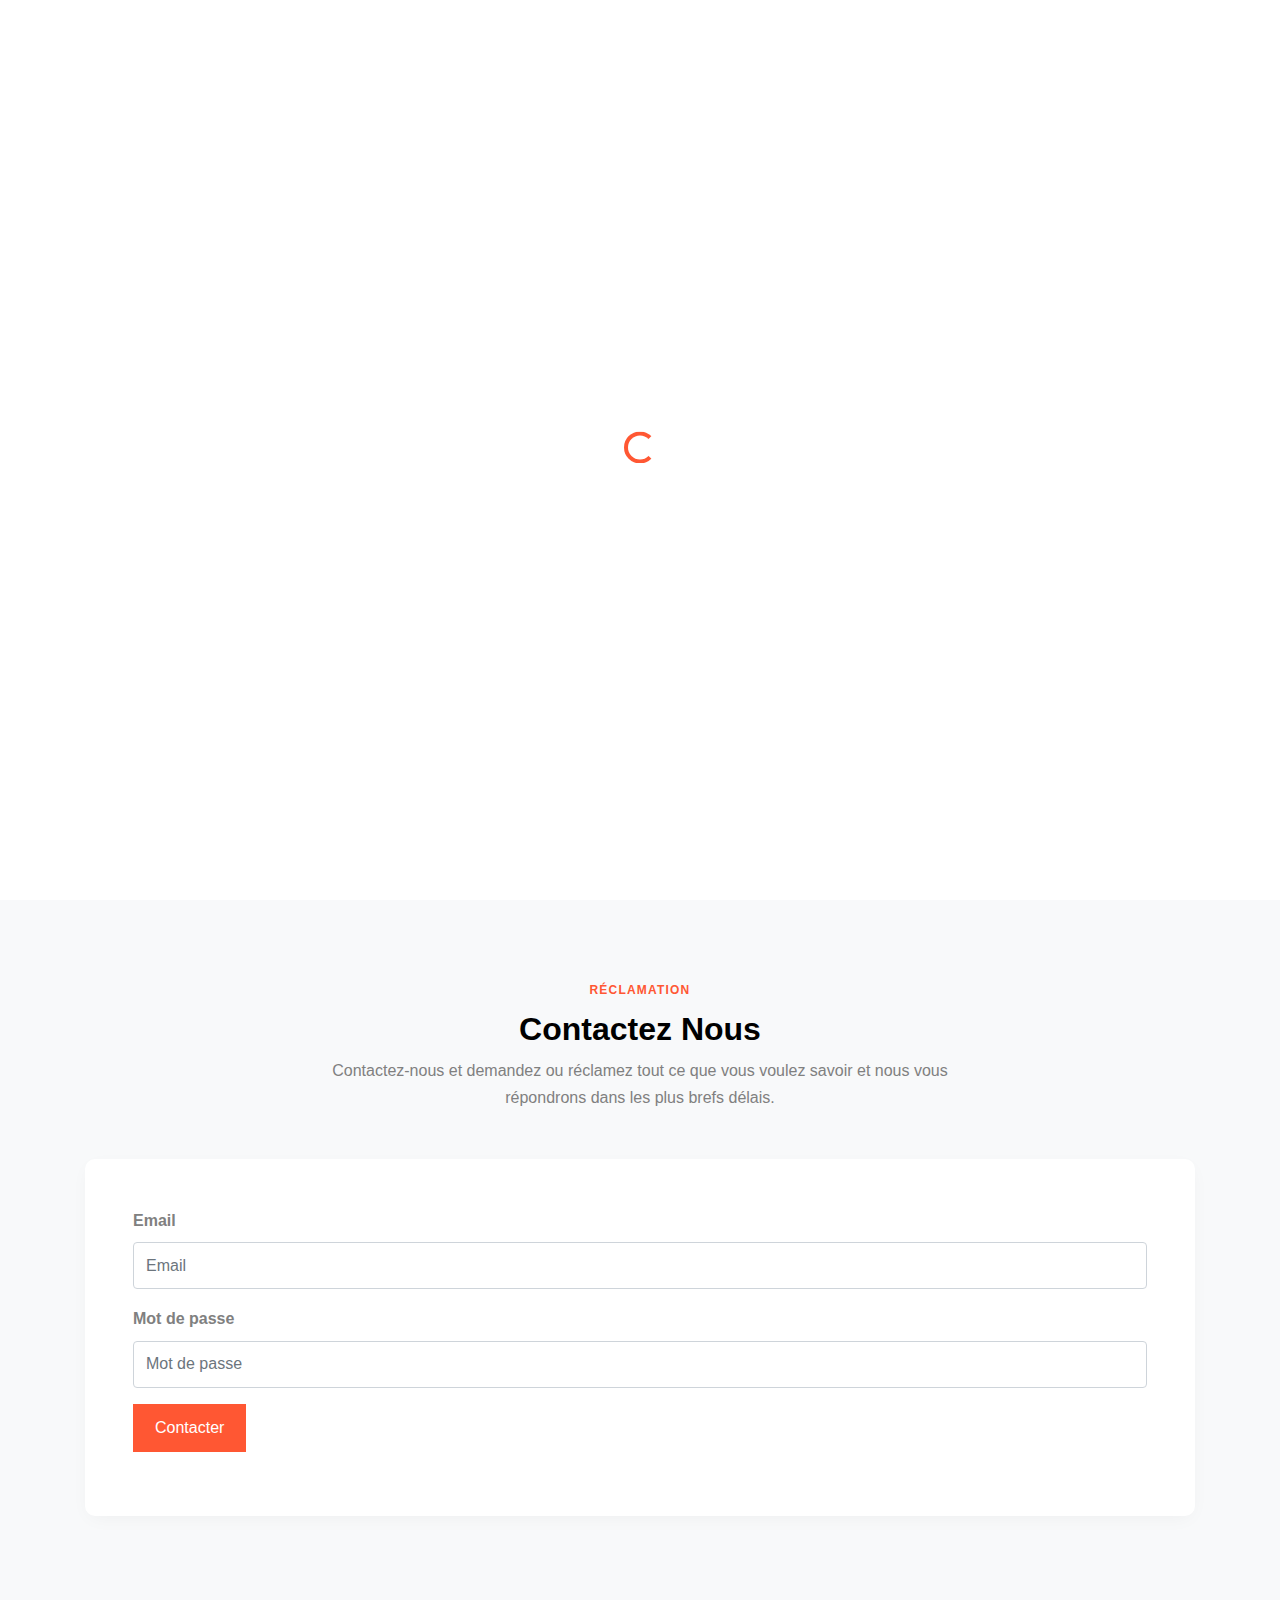
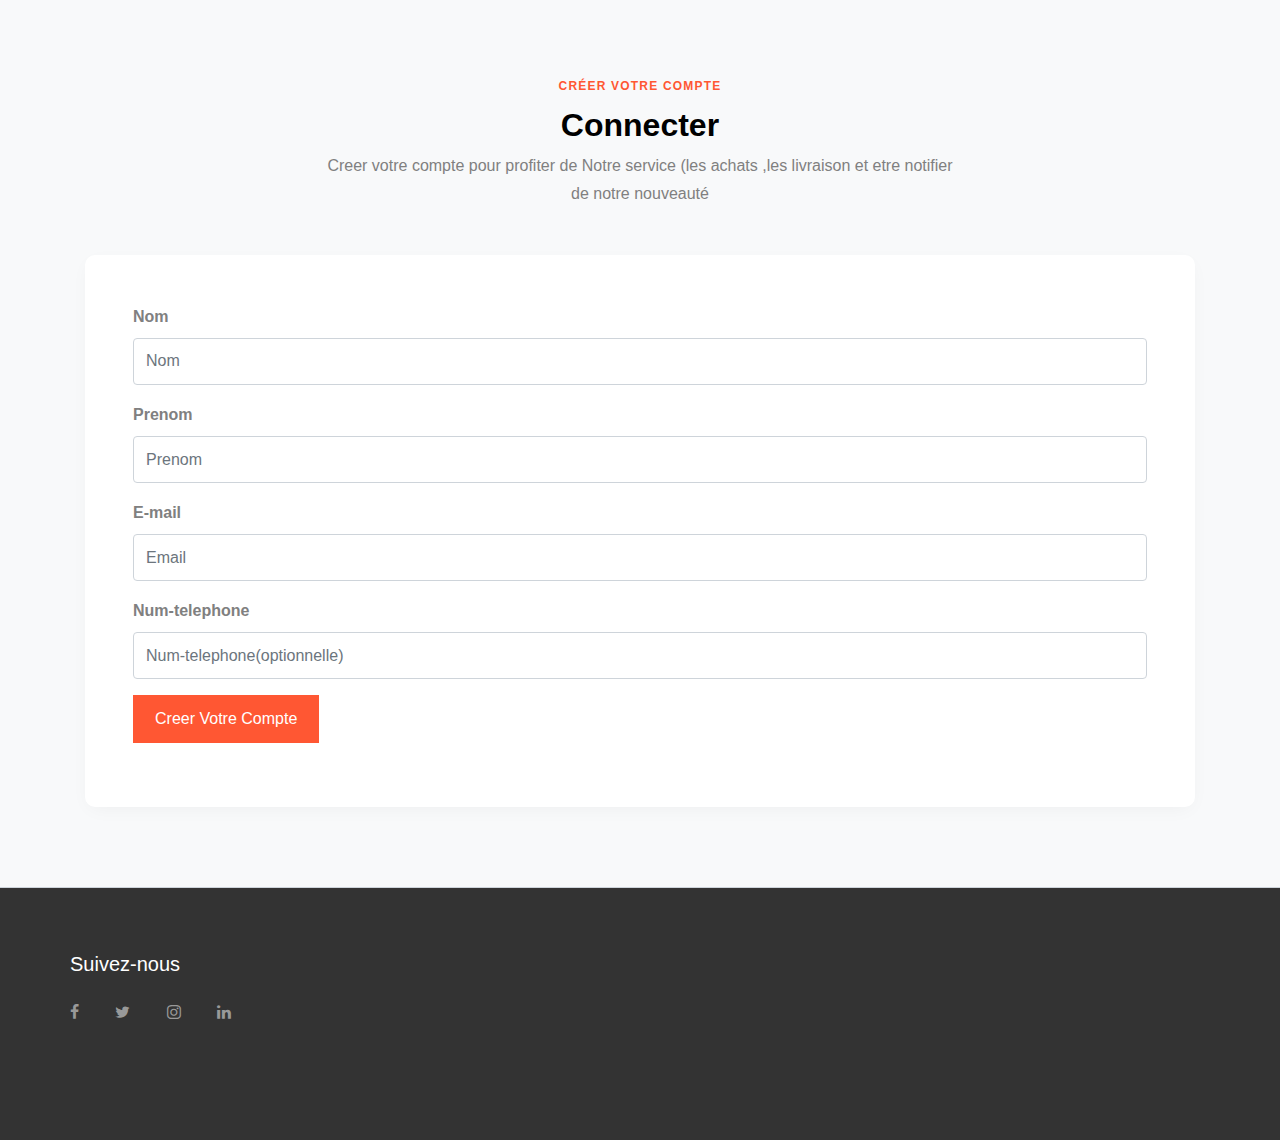
<file: Views/font/connexion.html>
<!DOCTYPE html>
<html lang="en">
  <head>
    <title>Archs &mdash; Onepage Template by Colorlib</title>
    <meta charset="utf-8">
    <meta name="viewport" content="width=device-width, initial-scale=1, shrink-to-fit=no">
    
    <link rel="stylesheet" href="https://fonts.googleapis.com/css?family=Nunito+Sans:200,300,400,700,900"> 
    <link rel="stylesheet" href="fonts/icomoon/style.css">
    <link rel="stylesheet" href="css/bootstrap.min.css">
    <link rel="stylesheet" href="css/magnific-popup.css">
    <link rel="stylesheet" href="css/jquery-ui.css">
    <link rel="stylesheet" href="css/owl.carousel.min.css">
    <link rel="stylesheet" href="css/owl.theme.default.min.css">
    <link rel="stylesheet" href="css/bootstrap-datepicker.css">
    
        <link rel="stylesheet" type="text/css" href="css/Panier.css">
  <link rel="stylesheet" type="text/css" href="https://use.fontawesome.com/releases/v5.0.13/css/all.css">
    <link rel="stylesheet" href="fonts/flaticon/font/flaticon.css">
  
    <link rel="stylesheet" href="css/aos.css">
    <link rel="stylesheet" href="css/jquery.fancybox.min.css">
    

    <link rel="stylesheet" href="css/style.css">
    
  </head>
  <body data-spy="scroll" data-target=".site-navbar-target" data-offset="300">
  
  <div id="overlayer"></div>
  <div class="loader">
    <div class="spinner-border text-primary" role="status">
      <span class="sr-only">Loading...</span>
    </div>
  </div>

  <div class="site-wrap">

    <div class="site-mobile-menu site-navbar-target">
      <div class="site-mobile-menu-header">
        <div class="site-mobile-menu-close mt-3">
          <span class="icon-close2 js-menu-toggle"></span>
        </div>
      </div>
      <div class="site-mobile-menu-body"></div>
    </div> <!-- .site-mobile-menu -->
    
    
    <div class="site-navbar-wrap">
      <div class="site-navbar-top">
        <div class="container py-3">
          <div class="row align-items-center">
            <div class="col-6">
              <a href="#" class="p-2 pl-0"><span class="icon-twitter"></span></a>
              <a href="#" class="p-2 pl-0"><span class="icon-facebook"></span></a>
              <a href="#" class="p-2 pl-0"><span class="icon-linkedin"></span></a>
              <a href="#" class="p-2 pl-0"><span class="icon-instagram"></span></a>
            </div>
            <div class="col-6">
              <div class="d-flex ml-auto">
                <a href="#" class="d-flex align-items-center ml-auto mr-4">
                  <span class="icon-envelope mr-2"></span>
                  <span class="d-none d-md-inline-block">deco-pierre@gmail.com</span>
                </a>
                <a href="#" class="d-flex align-items-center">
                  <span class="icon-phone mr-2"></span>
                  <span class="d-none d-md-inline-block">+21629403488</span>
                </a>
              </div>
            </div>
          </div>
        </div>
      </div>

      <div class="site-navbar site-navbar-target js-sticky-header">
        <div class="container">
          <div class="row align-items-center">
            <div class="col-2">
              <h1 class="my-0 site-logo"><a href="index.html">Deco Pierre</a></h1>
            </div>
            <div class="col-10">
              <nav class="site-navigation text-right" role="navigation">
                <div class="container">
                  <div class="d-inline-block d-lg-none ml-md-0 mr-auto py-3"><a href="#" class="site-menu-toggle js-menu-toggle text-white"><span class="icon-menu h3"></span></a></div>

                  <ul class="site-menu main-menu js-clone-nav d-none d-lg-block">
                    <li>
                      <a href="#home-section" class="nav-link">Home</a>
                    </li>
                    <li class="has-children">
                      <a href=" href="index.html" class="nav-link">À propos de nous</a>
                      <ul class="dropdown arrow-top">
                        <li><a  href="index.html" class="nav-link">Partenaire</a></li>
                        <li><a  href="index.html" class="nav-link">FAQ</a></li>

                        </li>
                      </ul>
                    </li>
                    <li><a   href="index.html" class="nav-link">Show Roms</a></li>
                    <li>
                      <a  href="index.html" class="nav-link">Catégories</a>
                    </li>
                    <li><a href="#contact-section" class="nav-link">Réclamation</a></li>
                                        <li><a  href="#contact-section" class="nav-link">Compte</a></li>
<li>
  <a href="#">
  <div class="cadre">
<i class="fas fa-cart-arrow-down"></i>
<span class="num">0</span>    
  </div>
  </a>
</li>
                  </ul>
                </div>
              </nav>
            </div>
          </div>
        </div>
      </div>
    </div>
    
    <div class="site-blocks-cover overlay" style="background-image: url(images/hero_bg_1.jpg);" data-aos="fade" data-stellar-background-ratio="0.5"id="home-section">
      <div class="container">
        <div class="row align-items-center text-center justify-content-center">
          <div class="col-md-8">
            <a data-fancybox data-ratio="2" href="https://vimeo.com/317571768" class="play-button d-block">
              <span class="icon-play"></span>
            </a>
            <h1 class="text-uppercase">REINVENTEZ VOTRE VIE</h1>
            <span class="sub-text mb-3 d-block"><em>Des pierres du monde entier juste pour le plaisir de vos yeux</em></span>
          </div>
        </div>
      </div>
    </div>  

    




       <div class="site-section bg-light" id="contacte-section">
      <div class="container">
        <div class="row justify-content-center">
          <div class="col-md-7 text-center">
            <span class="sub-title">Réclamation</span>
            <h2 class="font-weight-bold text-black">Contactez Nous</h2>
            <p class="mb-5">Contactez-nous et demandez ou réclamez tout ce que vous voulez savoir et nous vous répondrons dans les plus brefs délais.</p>
          </div>
        </div>
        <div class="row">
          
          <div class="col-md-12 col-lg-12">
          
            <form action="#" class="p-5 bg-white">

              <div class="row form-group">
                <div class="col-md-12 mb-3 mb-md-0">
                  <label class="font-weight-bold" for="fullname">Email</label>
                  <input type="text" id="fullname" class="form-control" placeholder="Email">
                </div>
              </div>
              <div class="row form-group">
                <div class="col-md-12">
                  <label class="font-weight-bold" for="email">Mot de passe</label>
                  <input type="email" id="email" class="form-control" placeholder="Mot de passe">
                </div>
              </div>

             

              <div class="row form-group">
                <div class="col-md-12">
                  <input type="submit" value="Contacter" class="btn btn-primary rounded-0 btn-lg">
                </div>
              </div>

  
            </form>
          </div>
        </div>
      </div>
    </div>
    


    


       <div class="site-section bg-light" id="contact-section">
      <div class="container">
        <div class="row justify-content-center">
          <div class="col-md-7 text-center">
            <span class="sub-title">Créer Votre Compte</span>
            <h2 class="font-weight-bold text-black">Connecter</h2>
            <p class="mb-5">Creer votre compte pour profiter de Notre service (les achats ,les livraison et etre notifier 
           de notre nouveauté </p>
          </div>
        </div>
        <div class="row">
          
          <div class="col-md-12 col-lg-12">
          
            <form action="#" class="p-5 bg-white">
              <div class="row form-group">
                <div class="col-md-12 mb-3 mb-md-0">
                  <label class="font-weight-bold" for="fullname">Nom</label>
                  <input type="text" id="fullname" class="form-control" placeholder="Nom">
                </div>
              </div>
              <div class="row form-group">
                <div class="col-md-12 mb-3 mb-md-0">
                  <label class="font-weight-bold" for="fullname">Prenom</label>
                  <input type="text" id="fullname" class="form-control" placeholder="Prenom">
                </div>
              </div>
              <div class="row form-group">
                <div class="col-md-12">
                  <label class="font-weight-bold" for="email">E-mail</label>
                  <input type="email" id="email" class="form-control" placeholder="Email">
                </div>
              </div>

 <div class="row form-group">
                <div class="col-md-12">
                  <label class="font-weight-bold" for="email">Num-telephone</label>
                  <span>
                  <input type="email" id="email" class="form-control" placeholder="Num-telephone(optionnelle)">
                  </span>
                </div>
              </div>
             

              <div class="row form-group">
                <div class="col-md-12">
                  <input type="submit" value="Creer Votre Compte" class="btn btn-primary rounded-0 btn-lg">
                </div>
              </div>

  
            </form>
          </div>
        </div>
      </div>
    </div>

        

    <footer class="site-footer border-top">
      <div class="container">
        <div class="row">
          <div class="col-lg-4 mb-5 mb-lg-0">
            <div class="row mb-5">
              <div class="col-12">
            </div>
          

           
            <div align="text-center">
                <h3 class="footer-heading mb-4">Suivez-nous</h3>
                <div>
                  <a href="#" class="pl-0 pr-3"><span class="icon-facebook"></span></a>
                  <a href="#" class="pl-3 pr-3"><span class="icon-twitter"></span></a>
                  <a href="#" class="pl-3 pr-3"><span class="icon-instagram"></span></a>
                  <a href="#" class="pl-3 pr-3"><span class="icon-linkedin"></span></a>
                </div>
              </div>
            </div>
            </div>

          
        </div>
      </div>
    </footer>
  </div>

  <script src="js/jquery-3.3.1.min.js"></script>
  <script src="js/jquery-ui.js"></script>
  <script src="js/popper.min.js"></script>
  <script src="js/bootstrap.min.js"></script>
  <script src="js/owl.carousel.min.js"></script>
  <script src="js/jquery.countdown.min.js"></script>
  <script src="js/jquery.magnific-popup.min.js"></script>
  <script src="js/bootstrap-datepicker.min.js"></script>
  <script src="js/aos.js"></script>
  <script src="js/jquery.sticky.js"></script>
  <script src="js/jquery.easing.1.3.js"></script>
  
  <script src="js/jquery.fancybox.min.js"></script>
  <script src="js/main.js"></script>

  
  </body>
</html>
</file>
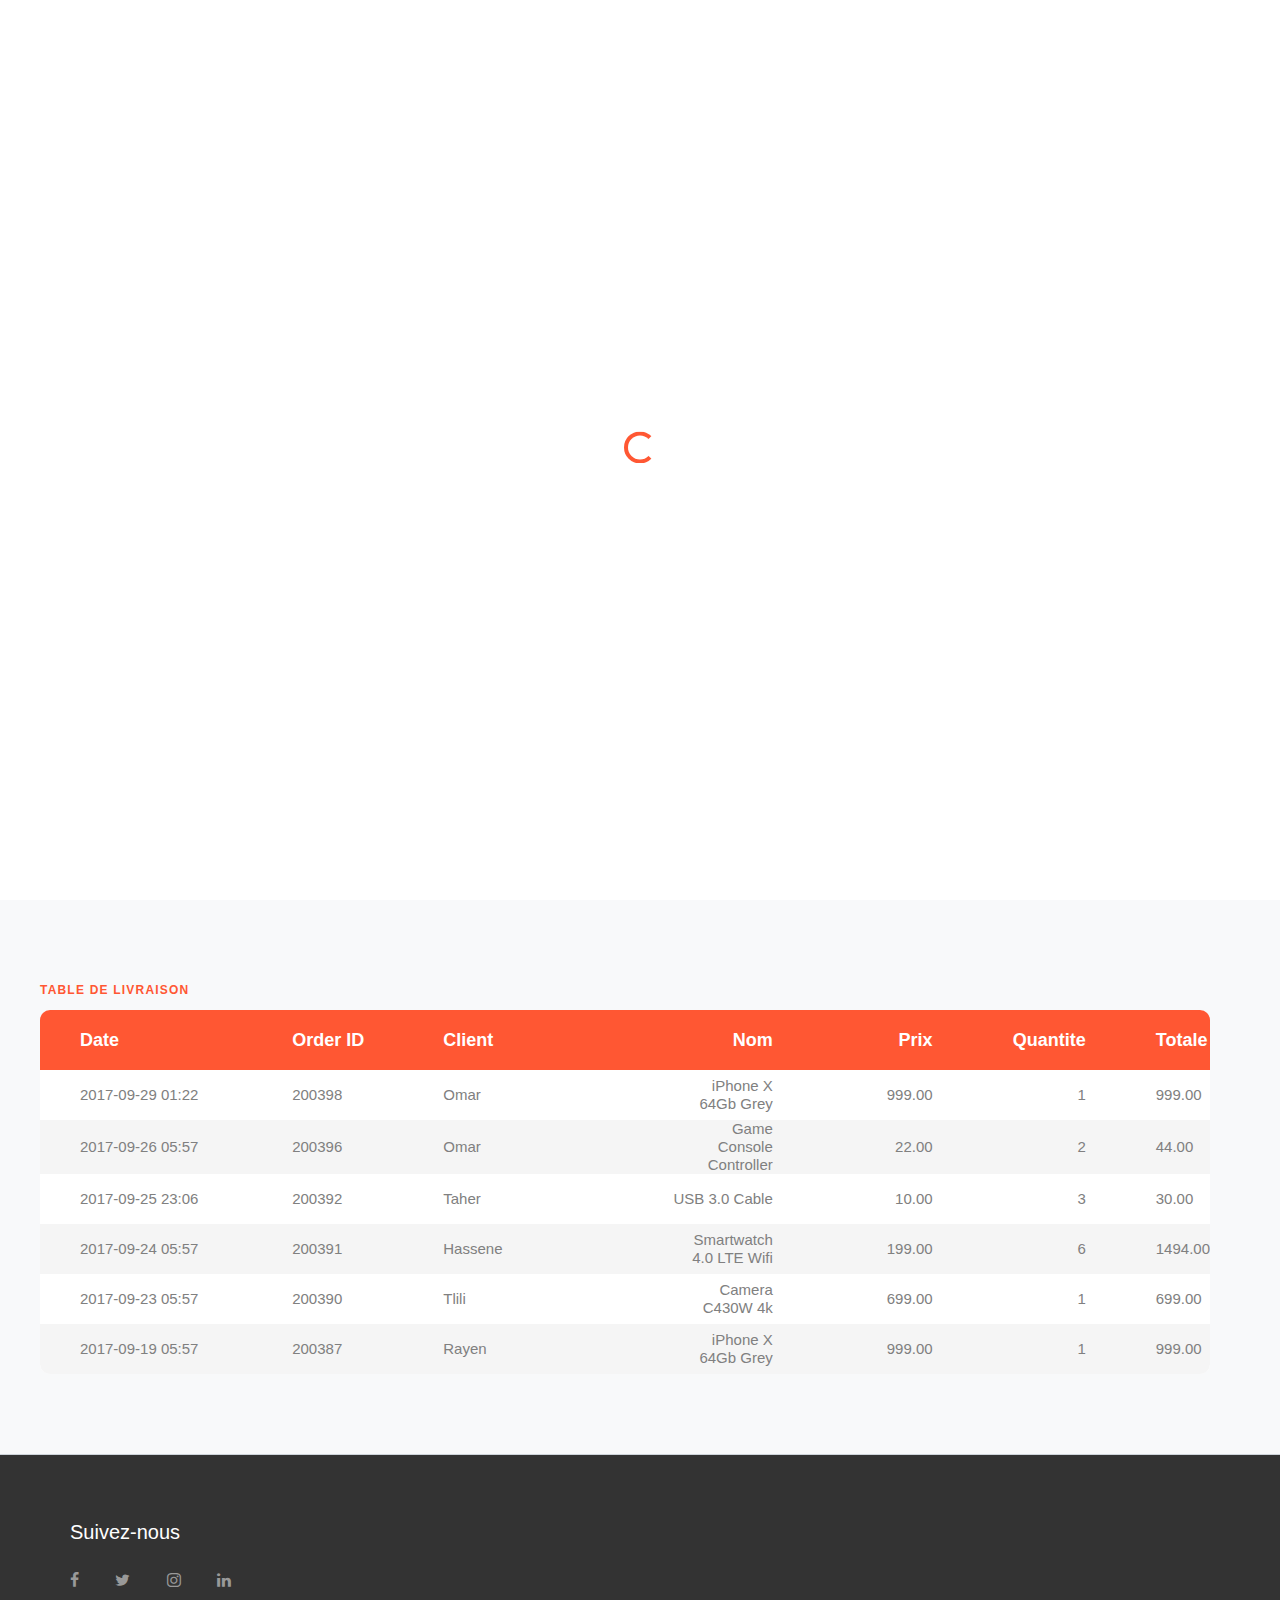
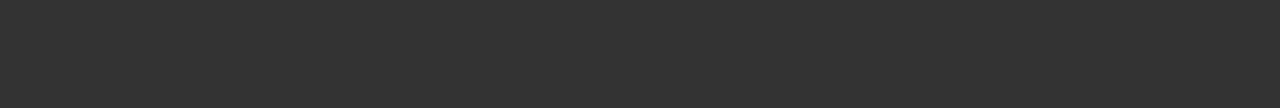
<file: Views/font/Livraison.html>
<!DOCTYPE html>
<html lang="en">
  <head>
    <title>Archs &mdash; Onepage Template by Colorlib</title>
    <meta charset="utf-8">
    <meta name="viewport" content="width=device-width, initial-scale=1, shrink-to-fit=no">
    	<meta name="viewport" content="width=device-width, initial-scale=1">
<!--===============================================================================================-->	
	<link rel="icon" type="image/png" href="images/icons/favicon.ico"/>
<!--===============================================================================================-->
	<link rel="stylesheet" type="text/css" href="vendor/bootstrap/css/bootstrap.min.css">
<!--===============================================================================================-->
	<link rel="stylesheet" type="text/css" href="fonts/font-awesome-4.7.0/css/font-awesome.min.css">
<!--===============================================================================================-->
	<link rel="stylesheet" type="text/css" href="vendor/animate/animate.css">
<!--===============================================================================================-->
	<link rel="stylesheet" type="text/css" href="vendor/select2/select2.min.css">
<!--===============================================================================================-->
	<link rel="stylesheet" type="text/css" href="vendor/perfect-scrollbar/perfect-scrollbar.css">
<!--===============================================================================================-->
	<link rel="stylesheet" type="text/css" href="css/util.css">
	<link rel="stylesheet" type="text/css" href="css/main.css">
<!--===============================================================================================-->
    <link rel="stylesheet" href="https://fonts.googleapis.com/css?family=Nunito+Sans:200,300,400,700,900"> 
    <link rel="stylesheet" href="fonts/icomoon/style.css">
    <link rel="stylesheet" href="css/bootstrap.min.css">
    <link rel="stylesheet" href="css/magnific-popup.css">
    <link rel="stylesheet" href="css/jquery-ui.css">
    <link rel="stylesheet" href="css/owl.carousel.min.css">
    <link rel="stylesheet" href="css/owl.theme.default.min.css">
    <link rel="stylesheet" href="css/bootstrap-datepicker.css">
    
    
    <link rel="stylesheet" href="fonts/flaticon/font/flaticon.css">
  
    <link rel="stylesheet" href="css/aos.css">
    <link rel="stylesheet" href="css/jquery.fancybox.min.css">
    

    <link rel="stylesheet" href="css/style.css">
    
  </head>
  <body data-spy="scroll" data-target=".site-navbar-target" data-offset="300">
  
  <div id="overlayer"></div>
  <div class="loader">
    <div class="spinner-border text-primary" role="status">
      <span class="sr-only">Loading...</span>
    </div>
  </div>

  <div class="site-wrap">

    <div class="site-mobile-menu site-navbar-target">
      <div class="site-mobile-menu-header">
        <div class="site-mobile-menu-close mt-3">
          <span class="icon-close2 js-menu-toggle"></span>
        </div>
      </div>
      <div class="site-mobile-menu-body"></div>
    </div> <!-- .site-mobile-menu -->
    
    
    <div class="site-navbar-wrap">
      <div class="site-navbar-top">
        <div class="container py-3">
          <div class="row align-items-center">
            <div class="col-6">
              <a href="#" class="p-2 pl-0"><span class="icon-twitter"></span></a>
              <a href="#" class="p-2 pl-0"><span class="icon-facebook"></span></a>
              <a href="#" class="p-2 pl-0"><span class="icon-linkedin"></span></a>
              <a href="#" class="p-2 pl-0"><span class="icon-instagram"></span></a>
            </div>
            <div class="col-6">
              <div class="d-flex ml-auto">
                <a href="#" class="d-flex align-items-center ml-auto mr-4">
                  <span class="icon-envelope mr-2"></span>
                  <span class="d-none d-md-inline-block">deco-pierre@gmail.com</span>
                </a>
                <a href="#" class="d-flex align-items-center">
                  <span class="icon-phone mr-2"></span>
                  <span class="d-none d-md-inline-block">+21629403488</span>
                </a>
              </div>
            </div>
          </div>
        </div>
      </div>

      <div class="site-navbar site-navbar-target js-sticky-header">
        <div class="container">
          <div class="row align-items-center">
            <div class="col-2">
              <h1 class="my-0 site-logo"><a href="index.html">Deco Pierre</a></h1>
            </div>
            <div class="col-10">
              <nav class="site-navigation text-right" role="navigation">
                <div class="container">
                  <div class="d-inline-block d-lg-none ml-md-0 mr-auto py-3"><a href="#" class="site-menu-toggle js-menu-toggle text-white"><span class="icon-menu h3"></span></a></div>

                  <ul class="site-menu main-menu js-clone-nav d-none d-lg-block">
                    <li>
                      <a href="#home-section" class="nav-link">Home</a>
                    </li>
                    <li class="has-children">
                      <a href=" href="index.html" class="nav-link">À propos de nous</a>
                      <ul class="dropdown arrow-top">
                        <li><a  href="index.html" class="nav-link">Partenaire</a></li>
                        <li><a  href="index.html" class="nav-link">FAQ</a></li>

                        </li>
                      </ul>
                    </li>
                    <li><a   href="index.html" class="nav-link">Show Roms</a></li>
                    <li>
                      <a  href="index.html" class="nav-link">Catégories</a>
                    </li>
                    <li><a href="index.html" class="nav-link">Réclamation</a></li>
                                        <li><a  href="updatecompte.php" class="nav-link">Compte</a></li>
<li>
  <a href="#">
  <div class="cadre">
<i class="fas fa-cart-arrow-down"></i>
<span class="num">0</span>    
  </div>
  </a>
</li>
                  </ul>
                </div>
              </nav>
            </div>
          </div>
        </div>
      </div>
    </div>


     
    <div class="site-blocks-cover overlay" style="background-image: url(images/hero_bg_1.jpg);" data-aos="fade" data-stellar-background-ratio="0.5"id="home-section">
      <div class="container">
        <div class="row align-items-center text-center justify-content-center">
          <div class="col-md-8">
            <a data-fancybox data-ratio="2" href="https://vimeo.com/317571768" class="play-button d-block">
              <span class="icon-play"></span>
            </a>
            <h1 class="text-uppercase">REINVENTEZ VOTRE VIE</h1>
            <span class="sub-text mb-3 d-block"><em>Des pierres du monde entier juste pour le plaisir de vos yeux</em></span>
          </div>
        </div>
      </div>
    </div>  


       <div class="site-section bg-light" id="contacte-section">
               <span class="sub-title" style="margin-left: 40px;">Table de livraison</span>

      <div class="limiter" style="margin-left: 40px;">
			<div class="wrap-table100">
				<div class="table100">
<table>
						<thead>
							<tr class="table100-head">
								<th class="column1">Date</th>
								<th class="column2">Order ID</th>
								<th class="column3">Client</th>
								<th class="column4">Nom</th>
								<th class="column5">Prix</th>
								<th class="column6">Quantite</th>
								<th class="column7">Totale</th>
							</tr>
						</thead>
						<tbody>
								<tr>
									<td class="column1">2017-09-29 01:22</td>
									<td class="column2">200398</td>
									<td class="column3">Omar</td>
									<td class="column4">iPhone X 64Gb Grey</td>
									<td class="column5">999.00</td>
									<td class="column6">1</td>
									<td class="column7">999.00</td>
								</tr>
								<tr>
									<td class="column1">2017-09-26 05:57</td>
									<td class="column2">200396</td>
									<td class="column3">Omar</td>
									<td class="column4">Game Console Controller</td>
									<td class="column5">22.00</td>
									<td class="column6">2</td>
									<td class="column7">44.00</td>
								</tr>
								<tr>
									<td class="column1">2017-09-25 23:06</td>
									<td class="column2">200392</td>
								    <td class="column3">Taher</td>
									<td class="column4">USB 3.0 Cable</td>
									<td class="column5">10.00</td>
									<td class="column6">3</td>
									<td class="column7">30.00</td>
								</tr>
								<tr>
									<td class="column1">2017-09-24 05:57</td>
									<td class="column2">200391</td>
									<td class="column3">Hassene</td>
									<td class="column4">Smartwatch 4.0 LTE Wifi</td>
									<td class="column5">199.00</td>
									<td class="column6">6</td>
									<td class="column7">1494.00</td>
								</tr>
								<tr>
									<td class="column1">2017-09-23 05:57</td>
									<td class="column2">200390</td>
									<td class="column3">Tlili</td>
									<td class="column4">Camera C430W 4k</td>
									<td class="column5">699.00</td>
									<td class="column6">1</td>
									<td class="column7">699.00</td>
								</tr>


								<tr>
									<td class="column1">2017-09-19 05:57</td>
									<td class="column2">200387</td>
									<td class="column3">Rayen</td>
									<td class="column4">iPhone X 64Gb Grey</td>
									<td class="column5">999.00</td>
									<td class="column6">1</td>
									<td class="column7">999.00</td>
								</tr>
				
						</tbody>
					</table>
				</div>
		</div>
	</div>

    </div>


    <footer class="site-footer border-top">
      <div class="container">
        <div class="row">
          <div class="col-lg-4 mb-5 mb-lg-0">
            <div class="row mb-5">
              <div class="col-12">
            </div>
          

           
            <div align="text-center">
                <h3 class="footer-heading mb-4">Suivez-nous</h3>
                <div>
                  <a href="#" class="pl-0 pr-3"><span class="icon-facebook"></span></a>
                  <a href="#" class="pl-3 pr-3"><span class="icon-twitter"></span></a>
                  <a href="#" class="pl-3 pr-3"><span class="icon-instagram"></span></a>
                  <a href="#" class="pl-3 pr-3"><span class="icon-linkedin"></span></a>
                </div>
              </div>
            </div>
            </div>

          
        </div>
      </div>
    </footer>
  </div>

  <script src="js/jquery-3.3.1.min.js"></script>
  <script src="js/jquery-ui.js"></script>
  <script src="js/popper.min.js"></script>
  <script src="js/bootstrap.min.js"></script>
  <script src="js/owl.carousel.min.js"></script>
  <script src="js/jquery.countdown.min.js"></script>
  <script src="js/jquery.magnific-popup.min.js"></script>
  <script src="js/bootstrap-datepicker.min.js"></script>
  <script src="js/aos.js"></script>
  <script src="js/jquery.sticky.js"></script>
  <script src="js/jquery.easing.1.3.js"></script>
  
  <script src="js/jquery.fancybox.min.js"></script>
  <script src="js/main.js"></script>

  
  </body>
</html>
</file>
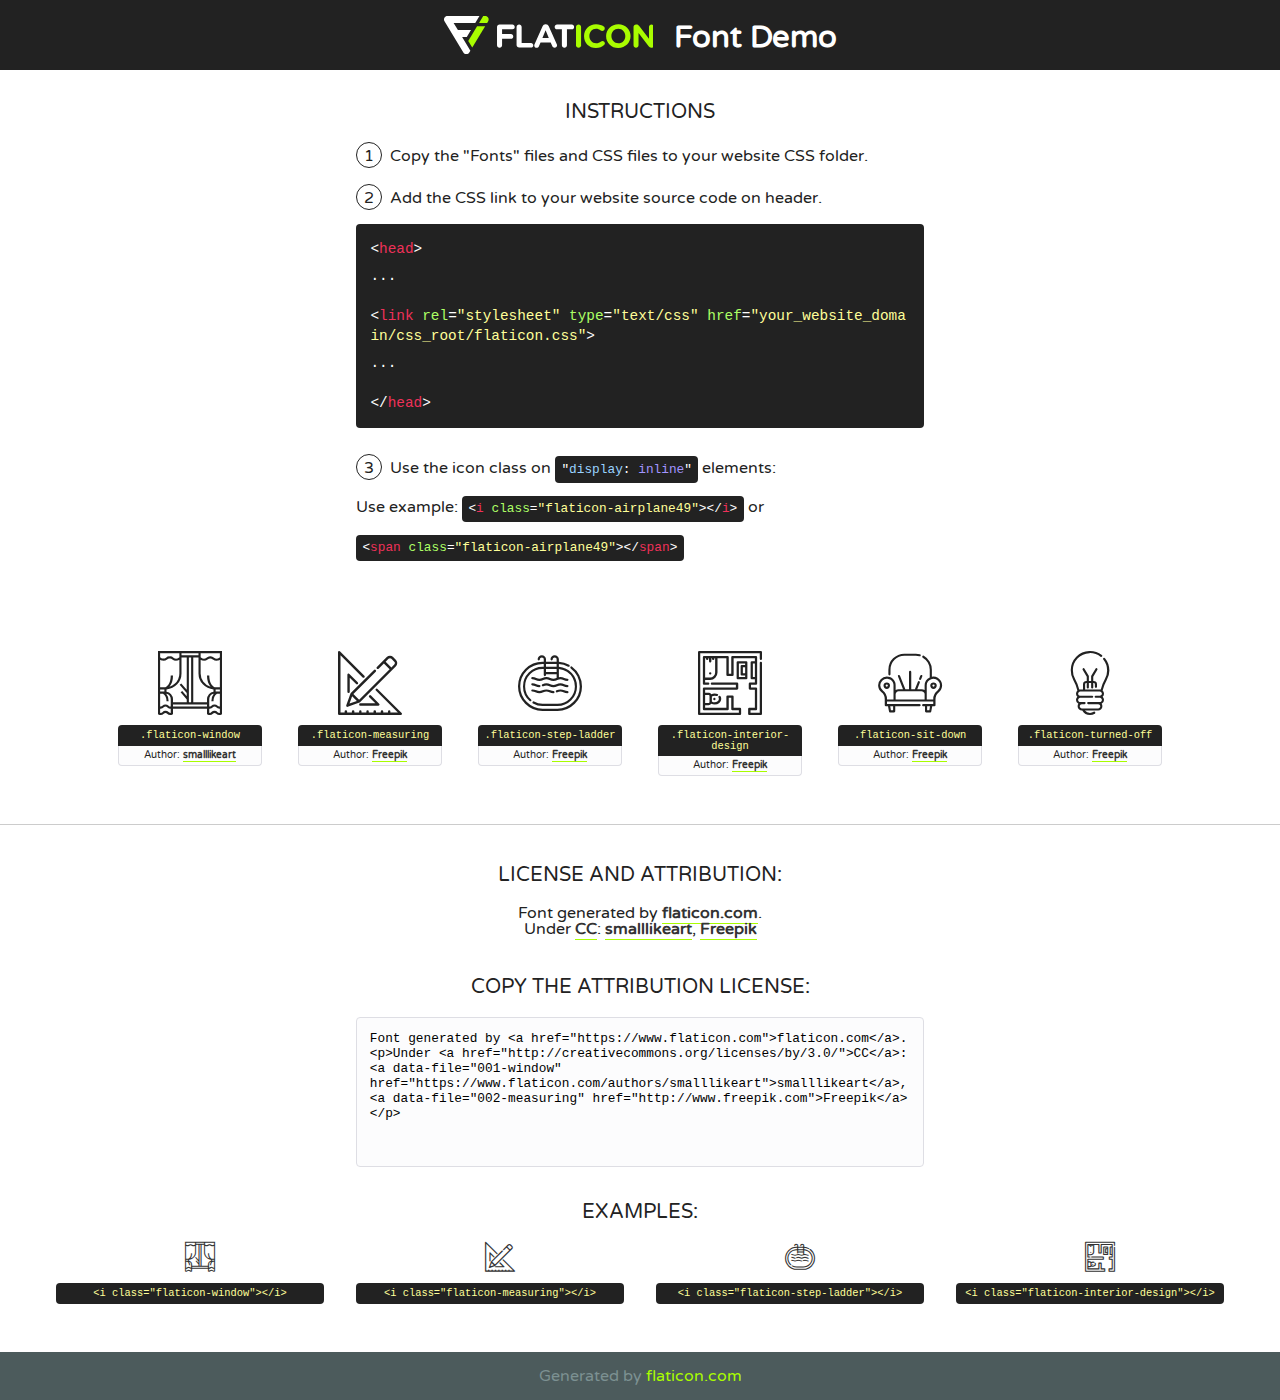
<file: Views/font/fonts/flaticon/font/flaticon.html>
<!DOCTYPE html>
<!--
  Flaticon icon font: Flaticon
  Creation date: 01/03/2019 00:45
-->
<html>
<!DOCTYPE html>
<html>

<head>
    <title>Flaticon WebFont</title>
    <link href="http://fonts.googleapis.com/css?family=Varela+Round" rel="stylesheet" type="text/css" />
    <link rel="stylesheet" type="text/css" href="flaticon.css">
    <meta charset="UTF-8">
    <style>
    html, body, div, span, applet, object, iframe,
    h1, h2, h3, h4, h5, h6, p, blockquote, pre,
    a, abbr, acronym, address, big, cite, code,
    del, dfn, em, img, ins, kbd, q, s, samp,
    small, strike, strong, sub, sup, tt, var,
    b, u, i, center,
    dl, dt, dd, ol, ul, li,
    fieldset, form, label, legend,
    table, caption, tbody, tfoot, thead, tr, th, td,
    article, aside, canvas, details, embed, 
    figure, figcaption, footer, header, hgroup, 
    menu, nav, output, ruby, section, summary,
    time, mark, audio, video {
        margin: 0;
        padding: 0;
        border: 0;
        font-size: 100%;
        font: inherit;
        vertical-align: baseline;
    }
    /* HTML5 display-role reset for older browsers */
    article, aside, details, figcaption, figure, 
    footer, header, hgroup, menu, nav, section {
        display: block;
    }
    body {
        line-height: 1;
    }
    ol, ul {
        list-style: none;
    }
    blockquote, q {
        quotes: none;
    }
    blockquote:before, blockquote:after,
    q:before, q:after {
        content: '';
        content: none;
    }
    table {
        border-collapse: collapse;
        border-spacing: 0;
    }
    body {
        font-family: 'Varela Round', Helvetica, Arial, sans-serif;
        font-size: 16px;
        color: #222;
    }
    a {
        color: #333;
        border-bottom: 1px solid #a9fd00;
        font-weight: bold;
        text-decoration: none;
    }
    * {
        -moz-box-sizing: border-box;
        -webkit-box-sizing: border-box;
        box-sizing: border-box;
        margin: 0;
        padding: 0;
    }
    [class^="flaticon-"]:before, [class*=" flaticon-"]:before, [class^="flaticon-"]:after, [class*=" flaticon-"]:after {
        font-family: Flaticon;
        font-size: 30px;
        font-style: normal;
        margin-left: 20px;
        color: #333;
    }
    .wrapper {
        max-width: 600px;
        margin: auto;
        padding: 0 1em;
    }
    .title {
        font-size: 1.25em;
        text-align: center;
        margin-bottom: 1em;
        text-transform: uppercase;
    }
    header {
        text-align: center;
        background-color: #222;
        color: #fff;
        padding: 1em;
    }
    header .logo {
        width: 210px;
        height: 38px;
        display: inline-block;
        vertical-align: middle;
        margin-right: 1em;
        border: none;
    }
    header strong {
        font-size: 1.95em;
        font-weight: bold;
        vertical-align: middle;
        margin-top: 5px;
        display: inline-block;
    }
    .demo {
        margin: 2em auto;
        line-height: 1.25em;
    }
    .demo ul li {
        margin-bottom: 1em;
    }
    .demo ul li .num {
        color: #222;
        border-radius: 20px;
        display: inline-block;
        width: 26px;
        padding: 3px;
        height: 26px;
        text-align: center;
        margin-right: 0.5em;
        border: 1px solid #222;
    }
    .demo ul li code {
        background-color: #222;
        border-radius: 4px;
        padding: 0.25em 0.5em;
        display: inline-block;
        color: #fff;
        font-family: Consolas,Monaco,Lucida Console,Liberation Mono,DejaVu Sans Mono,Bitstream Vera Sans Mono,Courier New, monospace;
        font-weight: lighter;
        margin-top: 1em;
        font-size: 0.8em;
        word-break: break-all;
    }
    .demo ul li code.big {
        padding: 1em;
        font-size: 0.9em;
    }
    .demo ul li code .red {
        color: #EF3159;
    }
    .demo ul li code .green {
        color: #ACFF65;
    }
    .demo ul li code .yellow {
        color: #FFFF99;
    }
    .demo ul li code .blue {
        color: #99D3FF;
    }
    .demo ul li code .purple {
        color: #A295FF;
    }
    .demo ul li code .dots {
        margin-top: 0.5em;
        display: block;
    }
    #glyphs {
        border-bottom: 1px solid #ccc;
        padding: 2em 0;
        text-align: center;
    }
    .glyph {
        display: inline-block;
        width: 9em;
        margin: 1em;
        text-align: center;
        vertical-align: top;
        background: #FFF;
    }
    .glyph .glyph-icon {
        padding: 10px;
        display: block;
        font-family:"Flaticon";
        font-size: 64px;
        line-height: 1;
    }
    .glyph .glyph-icon:before {
        font-size: 64px;
        color: #222;
        margin-left: 0;
    }
    .class-name {
        font-size: 0.65em;
        background-color: #222;
        color: #fff;
        border-radius: 4px 4px 0 0;
        padding: 0.5em;
        color: #FFFF99;
        font-family: Consolas,Monaco,Lucida Console,Liberation Mono,DejaVu Sans Mono,Bitstream Vera Sans Mono,Courier New, monospace;
    }
    .author-name {
        font-size: 0.6em;
        background-color: #fcfcfd;
        border: 1px solid #DEDEE4;
        border-top: 0;
        border-radius: 0 0 4px 4px;
        padding: 0.5em;
    }
    .class-name:last-child {
        font-size: 10px;
        color:#888;
    }
    .class-name:last-child a {
        font-size: 10px;
        color:#555;
    }
    .class-name:last-child a:hover {
        color:#a9fd00;
    }
    .glyph > input {
        display: block;
        width: 100px;
        margin: 5px auto;
        text-align: center;
        font-size: 12px;
        cursor: text;
    }
    .glyph > input.icon-input {
        font-family:"Flaticon";
        font-size: 16px;
        margin-bottom: 10px;
    }
    .attribution .title {
        margin-top: 2em;
    }
    .attribution textarea {
        background-color: #fcfcfd;
        padding: 1em;
        border: none;
        box-shadow: none;
        border: 1px solid #DEDEE4;
        border-radius: 4px;
        resize: none;
        width: 100%;
        height: 150px;
        font-size: 0.8em;
        font-family: Consolas,Monaco,Lucida Console,Liberation Mono,DejaVu Sans Mono,Bitstream Vera Sans Mono,Courier New, monospace;
        -webkit-appearance: none;
    }
    .iconsuse {
        margin: 2em auto;
        text-align: center;
        max-width: 1200px;
    }
    .iconsuse:after {
        content: '';
        display: table;
        clear: both;
    }
    .iconsuse .image {
        float: left;
        width: 25%;
        padding: 0 1em;
    }
    .iconsuse .image p {
        margin-bottom: 1em;
    }
    .iconsuse .image span {
        display: block;
        font-size: 0.65em;
        background-color: #222;
        color: #fff;
        border-radius: 4px;
        padding: 0.5em;
        color: #FFFF99;
        margin-top: 1em;
        font-family: Consolas,Monaco,Lucida Console,Liberation Mono,DejaVu Sans Mono,Bitstream Vera Sans Mono,Courier New, monospace;
    }
    #footer {
        text-align: center;
        background-color: #4C5B5C;
        color: #7c9192;
        padding: 1em;
    }
    #footer a {
        border: none;
        color: #a9fd00;
        font-weight: normal;
    }
    @media (max-width: 960px) {
        .iconsuse .image {
            width: 50%;
        }
    }
    @media (max-width: 560px) {
        .iconsuse .image {
            width: 100%;
        }
    }
    </style>
</head>

<body class="characters-off">

    <header>
        <a href="https://www.flaticon.com" target="_blank" class="logo">
            <svg version="1.1" xmlns="http://www.w3.org/2000/svg" xmlns:xlink="http://www.w3.org/1999/xlink" xmlns:a="http://ns.adobe.com/AdobeSVGViewerExtensions/3.0/" viewBox="0 0 560.875 102.036" enable-background="new 0 0 560.875 102.036" xml:space="preserve">
                <defs>
                </defs>
                <g>
                    <g class="letters">
                        <path fill="#ffffff" d="M141.596,29.675c0-3.777,2.985-6.767,6.764-6.767h34.438c3.426,0,6.15,2.728,6.15,6.15
                        c0,3.43-2.724,6.149-6.15,6.149h-27.674v13.091h23.719c3.429,0,6.151,2.724,6.151,6.15c0,3.43-2.723,6.149-6.151,6.149h-23.719
                        v17.574c0,3.773-2.986,6.761-6.764,6.761c-3.779,0-6.764-2.989-6.764-6.761V29.675z"></path>
                        <path fill="#ffffff" d="M193.844,29.149c0-3.781,2.985-6.767,6.764-6.767c3.776,0,6.763,2.985,6.763,6.767v42.957h25.039
                        c3.426,0,6.149,2.726,6.149,6.153c0,3.425-2.723,6.15-6.149,6.15h-31.802c-3.779,0-6.764-2.986-6.764-6.768V29.149z"></path>
                        <path fill="#ffffff" d="M241.891,75.71l21.438-48.407c1.492-3.341,4.215-5.357,7.906-5.357h0.792
                        c3.686,0,6.323,2.017,7.815,5.357l21.439,48.407c0.436,0.967,0.701,1.845,0.701,2.723c0,3.602-2.809,6.501-6.414,6.501
                        c-3.161,0-5.269-1.845-6.499-4.655l-4.132-9.661h-27.059l-4.301,10.102c-1.144,2.631-3.426,4.214-6.237,4.214
                        c-3.517,0-6.24-2.81-6.24-6.325C241.1,77.64,241.451,76.677,241.891,75.71z M279.932,58.666l-8.521-20.297l-8.526,20.297H279.932
                        z"></path>
                        <path fill="#ffffff" d="M314.864,35.387H301.86c-3.429,0-6.239-2.813-6.239-6.238c0-3.429,2.811-6.24,6.239-6.24h39.533
                        c3.426,0,6.237,2.811,6.237,6.24c0,3.425-2.811,6.238-6.237,6.238h-13.001v42.785c0,3.773-2.99,6.761-6.764,6.761
                        c-3.779,0-6.764-2.989-6.764-6.761V35.387z"></path>
                        <path fill="#A9FD00" d="M352.615,29.149c0-3.781,2.985-6.767,6.767-6.767c3.774,0,6.761,2.985,6.761,6.767v49.024
                        c0,3.773-2.987,6.761-6.761,6.761c-3.781,0-6.767-2.989-6.767-6.761V29.149z"></path>
                        <path fill="#A9FD00" d="M374.132,53.836v-0.179c0-17.481,13.178-31.801,32.065-31.801c9.22,0,15.459,2.458,20.557,6.238
                        c1.402,1.054,2.637,2.985,2.637,5.357c0,3.692-2.985,6.59-6.681,6.59c-1.845,0-3.071-0.702-4.044-1.319
                        c-3.776-2.813-7.729-4.393-12.562-4.393c-10.364,0-17.831,8.611-17.831,19.154v0.173c0,10.542,7.291,19.329,17.831,19.329
                        c5.715,0,9.492-1.756,13.359-4.834c1.049-0.874,2.458-1.491,4.039-1.491c3.429,0,6.325,2.813,6.325,6.236
                        c0,2.106-1.056,3.78-2.282,4.834c-5.539,4.834-12.036,7.733-21.878,7.733C387.572,85.464,374.132,71.493,374.132,53.836z"></path>
                        <path fill="#A9FD00" d="M433.009,53.836v-0.179c0-17.481,13.79-31.801,32.766-31.801c18.981,0,32.592,14.143,32.592,31.628v0.173
                        c0,17.483-13.785,31.807-32.769,31.807C446.625,85.464,433.009,71.32,433.009,53.836z M484.224,53.836v-0.179
                        c0-10.539-7.725-19.326-18.626-19.326c-10.893,0-18.449,8.611-18.449,19.154v0.173c0,10.542,7.73,19.329,18.626,19.329
                        C476.676,72.986,484.224,64.378,484.224,53.836z"></path>
                        <path fill="#A9FD00" d="M506.233,29.321c0-3.774,2.99-6.763,6.767-6.763h1.401c3.252,0,5.183,1.583,7.029,3.953l26.093,34.265
                        V29.059c0-3.692,2.99-6.677,6.681-6.677c3.683,0,6.671,2.985,6.671,6.677v48.934c0,3.78-2.987,6.765-6.764,6.765h-0.436
                        c-3.257,0-5.188-1.581-7.034-3.953l-27.056-35.492v32.944c0,3.687-2.985,6.676-6.678,6.676c-3.683,0-6.673-2.989-6.673-6.676
                        V29.321z"></path>
                    </g>
                    <g class="insignia">
                        <path fill="#ffffff" d="M48.372,56.137h12.517l11.156-18.537H37.186L25.688,18.539h57.825L94.668,0H9.271
                        C5.925,0,2.842,1.801,1.198,4.716c-1.644,2.907-1.593,6.482,0.134,9.343l50.38,83.501c1.678,2.781,4.689,4.476,7.938,4.476
                        c3.246,0,6.257-1.695,7.935-4.476l2.898-4.804L48.372,56.137z"></path>
                        <g class="i">
                            <path fill="#A9FD00" d="M93.575,18.539h0.031v0.004l21.652,0.004l2.705-4.488c1.727-2.861,1.778-6.436,0.133-9.343
                            C116.454,1.801,113.371,0,110.026,0h-5.294L93.575,18.539z"></path>
                            <polygon fill="#A9FD00" points="88.291,27.356 64.725,66.486 75.519,84.404 109.942,27.356"></polygon>
                        </g>
                    </g>
                </g>
            </svg>
        </a>
        <strong>Font Demo</strong>
    </header>


    <section class="demo wrapper">

        <p class="title">Instructions</p>

        <ul>
            <li>
                <span class="num">1</span>Copy the "Fonts" files and CSS files to your website CSS folder.
            </li>
            <li>
                <span class="num">2</span>Add the CSS link to your website source code on header.
                <code class="big">
                    &lt;<span class="red">head</span>&gt;
                    <br/><span class="dots">...</span>
                    <br/>&lt;<span class="red">link</span> <span class="green">rel</span>=<span class="yellow">"stylesheet"</span> <span class="green">type</span>=<span class="yellow">"text/css"</span> <span class="green">href</span>=<span class="yellow">"your_website_domain/css_root/flaticon.css"</span>&gt;
                    <br/><span class="dots">...</span>
                    <br/>&lt;/<span class="red">head</span>&gt;
                </code>
            </li>

            <li>
                <p>
                    <span class="num">3</span>Use the icon class on <code>"<span class="blue">display</span>:<span class="purple"> inline</span>"</code> elements:
                    <br />
                    Use example: <code>&lt;<span class="red">i</span> <span class="green">class</span>=<span class="yellow">&quot;flaticon-airplane49&quot;</span>&gt;&lt;/<span class="red">i</span>&gt;</code> or <code>&lt;<span class="red">span</span> <span class="green">class</span>=<span class="yellow">&quot;flaticon-airplane49&quot;</span>&gt;&lt;/<span class="red">span</span>&gt;</code>
            </li>
        </ul>

    </section>




   <section id="glyphs">          
    
      
        <div class="glyph"><div class="glyph-icon flaticon-window"></div>
            <div class="class-name">.flaticon-window</div>
            <div class="author-name">Author: <a data-file="001-window" href="https://www.flaticon.com/authors/smalllikeart">smalllikeart</a> </div> 
        </div>        
        
        <div class="glyph"><div class="glyph-icon flaticon-measuring"></div>
            <div class="class-name">.flaticon-measuring</div>
            <div class="author-name">Author: <a data-file="002-measuring" href="http://www.freepik.com">Freepik</a> </div> 
        </div>        
        
        <div class="glyph"><div class="glyph-icon flaticon-step-ladder"></div>
            <div class="class-name">.flaticon-step-ladder</div>
            <div class="author-name">Author: <a data-file="003-step-ladder" href="http://www.freepik.com">Freepik</a> </div> 
        </div>        
        
        <div class="glyph"><div class="glyph-icon flaticon-interior-design"></div>
            <div class="class-name">.flaticon-interior-design</div>
            <div class="author-name">Author: <a data-file="004-interior-design" href="http://www.freepik.com">Freepik</a> </div> 
        </div>        
        
        <div class="glyph"><div class="glyph-icon flaticon-sit-down"></div>
            <div class="class-name">.flaticon-sit-down</div>
            <div class="author-name">Author: <a data-file="005-sit-down" href="http://www.freepik.com">Freepik</a> </div> 
        </div>        
        
        <div class="glyph"><div class="glyph-icon flaticon-turned-off"></div>
            <div class="class-name">.flaticon-turned-off</div>
            <div class="author-name">Author: <a data-file="006-turned-off" href="http://www.freepik.com">Freepik</a> </div> 
        </div>        
        

    </section>



    <section class="attribution wrapper"   style="text-align:center;">

      <div class="title">License and attribution:</div><div class="attrDiv">Font generated by <a href="https://www.flaticon.com">flaticon.com</a>. <div><p>Under <a href="http://creativecommons.org/licenses/by/3.0/">CC</a>: <a data-file="001-window" href="https://www.flaticon.com/authors/smalllikeart">smalllikeart</a>, <a data-file="002-measuring" href="http://www.freepik.com">Freepik</a></p>  </div>
      </div>
      <div class="title">Copy the Attribution License:</div>

    <textarea onclick="this.focus();this.select();">Font generated by &lt;a href=&quot;https://www.flaticon.com&quot;&gt;flaticon.com&lt;/a&gt;. <p>Under <a href="http://creativecommons.org/licenses/by/3.0/">CC</a>: <a data-file="001-window" href="https://www.flaticon.com/authors/smalllikeart">smalllikeart</a>, <a data-file="002-measuring" href="http://www.freepik.com">Freepik</a></p>  
     </textarea>

    </section>

    <section class="iconsuse">

          <div class="title">Examples:</div>            
             
            <div class="image">
                <p>
                    <i class="glyph-icon flaticon-window"></i> 
                    <span>&lt;i class=&quot;flaticon-window&quot;&gt;&lt;/i&gt;</span>
                </p>
            </div>
            
            <div class="image">
                <p>
                    <i class="glyph-icon flaticon-measuring"></i> 
                    <span>&lt;i class=&quot;flaticon-measuring&quot;&gt;&lt;/i&gt;</span>
                </p>
            </div>
            
            <div class="image">
                <p>
                    <i class="glyph-icon flaticon-step-ladder"></i> 
                    <span>&lt;i class=&quot;flaticon-step-ladder&quot;&gt;&lt;/i&gt;</span>
                </p>
            </div>
            
            <div class="image">
                <p>
                    <i class="glyph-icon flaticon-interior-design"></i> 
                    <span>&lt;i class=&quot;flaticon-interior-design&quot;&gt;&lt;/i&gt;</span>
                </p>
            </div>
                       
        </div>
                            
    </section>

<div id="footer">
    <div>Generated by <a href="https://www.flaticon.com">flaticon.com</a>
    </div>
</div>



</body>
</html>
</file>
<file: Views/font/fonts/icomoon/style.css>
@font-face {
  font-family: 'icomoon';
  src:  url('fonts/icomoon.eot?10si43');
  src:  url('fonts/icomoon.eot?10si43#iefix') format('embedded-opentype'),
    url('fonts/icomoon.ttf?10si43') format('truetype'),
    url('fonts/icomoon.woff?10si43') format('woff'),
    url('fonts/icomoon.svg?10si43#icomoon') format('svg');
  font-weight: normal;
  font-style: normal;
}

[class^="icon-"], [class*=" icon-"] {
  /* use !important to prevent issues with browser extensions that change fonts */
  font-family: 'icomoon' !important;
  speak: none;
  font-style: normal;
  font-weight: normal;
  font-variant: normal;
  text-transform: none;
  line-height: 1;

  /* Better Font Rendering =========== */
  -webkit-font-smoothing: antialiased;
  -moz-osx-font-smoothing: grayscale;
}

.icon-asterisk:before {
  content: "\f069";
}
.icon-plus:before {
  content: "\f067";
}
.icon-question:before {
  content: "\f128";
}
.icon-minus:before {
  content: "\f068";
}
.icon-glass:before {
  content: "\f000";
}
.icon-music:before {
  content: "\f001";
}
.icon-search:before {
  content: "\f002";
}
.icon-envelope-o:before {
  content: "\f003";
}
.icon-heart:before {
  content: "\f004";
}
.icon-star:before {
  content: "\f005";
}
.icon-star-o:before {
  content: "\f006";
}
.icon-user:before {
  content: "\f007";
}
.icon-film:before {
  content: "\f008";
}
.icon-th-large:before {
  content: "\f009";
}
.icon-th:before {
  content: "\f00a";
}
.icon-th-list:before {
  content: "\f00b";
}
.icon-check:before {
  content: "\f00c";
}
.icon-close:before {
  content: "\f00d";
}
.icon-remove:before {
  content: "\f00d";
}
.icon-times:before {
  content: "\f00d";
}
.icon-search-plus:before {
  content: "\f00e";
}
.icon-search-minus:before {
  content: "\f010";
}
.icon-power-off:before {
  content: "\f011";
}
.icon-signal:before {
  content: "\f012";
}
.icon-cog:before {
  content: "\f013";
}
.icon-gear:before {
  content: "\f013";
}
.icon-trash-o:before {
  content: "\f014";
}
.icon-home:before {
  content: "\f015";
}
.icon-file-o:before {
  content: "\f016";
}
.icon-clock-o:before {
  content: "\f017";
}
.icon-road:before {
  content: "\f018";
}
.icon-download:before {
  content: "\f019";
}
.icon-arrow-circle-o-down:before {
  content: "\f01a";
}
.icon-arrow-circle-o-up:before {
  content: "\f01b";
}
.icon-inbox:before {
  content: "\f01c";
}
.icon-play-circle-o:before {
  content: "\f01d";
}
.icon-repeat:before {
  content: "\f01e";
}
.icon-rotate-right:before {
  content: "\f01e";
}
.icon-refresh:before {
  content: "\f021";
}
.icon-list-alt:before {
  content: "\f022";
}
.icon-lock:before {
  content: "\f023";
}
.icon-flag:before {
  content: "\f024";
}
.icon-headphones:before {
  content: "\f025";
}
.icon-volume-off:before {
  content: "\f026";
}
.icon-volume-down:before {
  content: "\f027";
}
.icon-volume-up:before {
  content: "\f028";
}
.icon-qrcode:before {
  content: "\f029";
}
.icon-barcode:before {
  content: "\f02a";
}
.icon-tag:before {
  content: "\f02b";
}
.icon-tags:before {
  content: "\f02c";
}
.icon-book:before {
  content: "\f02d";
}
.icon-bookmark:before {
  content: "\f02e";
}
.icon-print:before {
  content: "\f02f";
}
.icon-camera:before {
  content: "\f030";
}
.icon-font:before {
  content: "\f031";
}
.icon-bold:before {
  content: "\f032";
}
.icon-italic:before {
  content: "\f033";
}
.icon-text-height:before {
  content: "\f034";
}
.icon-text-width:before {
  content: "\f035";
}
.icon-align-left:before {
  content: "\f036";
}
.icon-align-center:before {
  content: "\f037";
}
.icon-align-right:before {
  content: "\f038";
}
.icon-align-justify:before {
  content: "\f039";
}
.icon-list:before {
  content: "\f03a";
}
.icon-dedent:before {
  content: "\f03b";
}
.icon-outdent:before {
  content: "\f03b";
}
.icon-indent:before {
  content: "\f03c";
}
.icon-video-camera:before {
  content: "\f03d";
}
.icon-image:before {
  content: "\f03e";
}
.icon-photo:before {
  content: "\f03e";
}
.icon-picture-o:before {
  content: "\f03e";
}
.icon-pencil:before {
  content: "\f040";
}
.icon-map-marker:before {
  content: "\f041";
}
.icon-adjust:before {
  content: "\f042";
}
.icon-tint:before {
  content: "\f043";
}
.icon-edit:before {
  content: "\f044";
}
.icon-pencil-square-o:before {
  content: "\f044";
}
.icon-share-square-o:before {
  content: "\f045";
}
.icon-check-square-o:before {
  content: "\f046";
}
.icon-arrows:before {
  content: "\f047";
}
.icon-step-backward:before {
  content: "\f048";
}
.icon-fast-backward:before {
  content: "\f049";
}
.icon-backward:before {
  content: "\f04a";
}
.icon-play:before {
  content: "\f04b";
}
.icon-pause:before {
  content: "\f04c";
}
.icon-stop:before {
  content: "\f04d";
}
.icon-forward:before {
  content: "\f04e";
}
.icon-fast-forward:before {
  content: "\f050";
}
.icon-step-forward:before {
  content: "\f051";
}
.icon-eject:before {
  content: "\f052";
}
.icon-chevron-left:before {
  content: "\f053";
}
.icon-chevron-right:before {
  content: "\f054";
}
.icon-plus-circle:before {
  content: "\f055";
}
.icon-minus-circle:before {
  content: "\f056";
}
.icon-times-circle:before {
  content: "\f057";
}
.icon-check-circle:before {
  content: "\f058";
}
.icon-question-circle:before {
  content: "\f059";
}
.icon-info-circle:before {
  content: "\f05a";
}
.icon-crosshairs:before {
  content: "\f05b";
}
.icon-times-circle-o:before {
  content: "\f05c";
}
.icon-check-circle-o:before {
  content: "\f05d";
}
.icon-ban:before {
  content: "\f05e";
}
.icon-arrow-left:before {
  content: "\f060";
}
.icon-arrow-right:before {
  content: "\f061";
}
.icon-arrow-up:before {
  content: "\f062";
}
.icon-arrow-down:before {
  content: "\f063";
}
.icon-mail-forward:before {
  content: "\f064";
}
.icon-share:before {
  content: "\f064";
}
.icon-expand:before {
  content: "\f065";
}
.icon-compress:before {
  content: "\f066";
}
.icon-exclamation-circle:before {
  content: "\f06a";
}
.icon-gift:before {
  content: "\f06b";
}
.icon-leaf:before {
  content: "\f06c";
}
.icon-fire:before {
  content: "\f06d";
}
.icon-eye:before {
  content: "\f06e";
}
.icon-eye-slash:before {
  content: "\f070";
}
.icon-exclamation-triangle:before {
  content: "\f071";
}
.icon-warning:before {
  content: "\f071";
}
.icon-plane:before {
  content: "\f072";
}
.icon-calendar:before {
  content: "\f073";
}
.icon-random:before {
  content: "\f074";
}
.icon-comment:before {
  content: "\f075";
}
.icon-magnet:before {
  content: "\f076";
}
.icon-chevron-up:before {
  content: "\f077";
}
.icon-chevron-down:before {
  content: "\f078";
}
.icon-retweet:before {
  content: "\f079";
}
.icon-shopping-cart:before {
  content: "\f07a";
}
.icon-folder:before {
  content: "\f07b";
}
.icon-folder-open:before {
  content: "\f07c";
}
.icon-arrows-v:before {
  content: "\f07d";
}
.icon-arrows-h:before {
  content: "\f07e";
}
.icon-bar-chart:before {
  content: "\f080";
}
.icon-bar-chart-o:before {
  content: "\f080";
}
.icon-twitter-square:before {
  content: "\f081";
}
.icon-facebook-square:before {
  content: "\f082";
}
.icon-camera-retro:before {
  content: "\f083";
}
.icon-key:before {
  content: "\f084";
}
.icon-cogs:before {
  content: "\f085";
}
.icon-gears:before {
  content: "\f085";
}
.icon-comments:before {
  content: "\f086";
}
.icon-thumbs-o-up:before {
  content: "\f087";
}
.icon-thumbs-o-down:before {
  content: "\f088";
}
.icon-star-half:before {
  content: "\f089";
}
.icon-heart-o:before {
  content: "\f08a";
}
.icon-sign-out:before {
  content: "\f08b";
}
.icon-linkedin-square:before {
  content: "\f08c";
}
.icon-thumb-tack:before {
  content: "\f08d";
}
.icon-external-link:before {
  content: "\f08e";
}
.icon-sign-in:before {
  content: "\f090";
}
.icon-trophy:before {
  content: "\f091";
}
.icon-github-square:before {
  content: "\f092";
}
.icon-upload:before {
  content: "\f093";
}
.icon-lemon-o:before {
  content: "\f094";
}
.icon-phone:before {
  content: "\f095";
}
.icon-square-o:before {
  content: "\f096";
}
.icon-bookmark-o:before {
  content: "\f097";
}
.icon-phone-square:before {
  content: "\f098";
}
.icon-twitter:before {
  content: "\f099";
}
.icon-facebook:before {
  content: "\f09a";
}
.icon-facebook-f:before {
  content: "\f09a";
}
.icon-github:before {
  content: "\f09b";
}
.icon-unlock:before {
  content: "\f09c";
}
.icon-credit-card:before {
  content: "\f09d";
}
.icon-feed:before {
  content: "\f09e";
}
.icon-rss:before {
  content: "\f09e";
}
.icon-hdd-o:before {
  content: "\f0a0";
}
.icon-bullhorn:before {
  content: "\f0a1";
}
.icon-bell-o:before {
  content: "\f0a2";
}
.icon-certificate:before {
  content: "\f0a3";
}
.icon-hand-o-right:before {
  content: "\f0a4";
}
.icon-hand-o-left:before {
  content: "\f0a5";
}
.icon-hand-o-up:before {
  content: "\f0a6";
}
.icon-hand-o-down:before {
  content: "\f0a7";
}
.icon-arrow-circle-left:before {
  content: "\f0a8";
}
.icon-arrow-circle-right:before {
  content: "\f0a9";
}
.icon-arrow-circle-up:before {
  content: "\f0aa";
}
.icon-arrow-circle-down:before {
  content: "\f0ab";
}
.icon-globe:before {
  content: "\f0ac";
}
.icon-wrench:before {
  content: "\f0ad";
}
.icon-tasks:before {
  content: "\f0ae";
}
.icon-filter:before {
  content: "\f0b0";
}
.icon-briefcase:before {
  content: "\f0b1";
}
.icon-arrows-alt:before {
  content: "\f0b2";
}
.icon-group:before {
  content: "\f0c0";
}
.icon-users:before {
  content: "\f0c0";
}
.icon-chain:before {
  content: "\f0c1";
}
.icon-link:before {
  content: "\f0c1";
}
.icon-cloud:before {
  content: "\f0c2";
}
.icon-flask:before {
  content: "\f0c3";
}
.icon-cut:before {
  content: "\f0c4";
}
.icon-scissors:before {
  content: "\f0c4";
}
.icon-copy:before {
  content: "\f0c5";
}
.icon-files-o:before {
  content: "\f0c5";
}
.icon-paperclip:before {
  content: "\f0c6";
}
.icon-floppy-o:before {
  content: "\f0c7";
}
.icon-save:before {
  content: "\f0c7";
}
.icon-square:before {
  content: "\f0c8";
}
.icon-bars:before {
  content: "\f0c9";
}
.icon-navicon:before {
  content: "\f0c9";
}
.icon-reorder:before {
  content: "\f0c9";
}
.icon-list-ul:before {
  content: "\f0ca";
}
.icon-list-ol:before {
  content: "\f0cb";
}
.icon-strikethrough:before {
  content: "\f0cc";
}
.icon-underline:before {
  content: "\f0cd";
}
.icon-table:before {
  content: "\f0ce";
}
.icon-magic:before {
  content: "\f0d0";
}
.icon-truck:before {
  content: "\f0d1";
}
.icon-pinterest:before {
  content: "\f0d2";
}
.icon-pinterest-square:before {
  content: "\f0d3";
}
.icon-google-plus-square:before {
  content: "\f0d4";
}
.icon-google-plus:before {
  content: "\f0d5";
}
.icon-money:before {
  content: "\f0d6";
}
.icon-caret-down:before {
  content: "\f0d7";
}
.icon-caret-up:before {
  content: "\f0d8";
}
.icon-caret-left:before {
  content: "\f0d9";
}
.icon-caret-right:before {
  content: "\f0da";
}
.icon-columns:before {
  content: "\f0db";
}
.icon-sort:before {
  content: "\f0dc";
}
.icon-unsorted:before {
  content: "\f0dc";
}
.icon-sort-desc:before {
  content: "\f0dd";
}
.icon-sort-down:before {
  content: "\f0dd";
}
.icon-sort-asc:before {
  content: "\f0de";
}
.icon-sort-up:before {
  content: "\f0de";
}
.icon-envelope:before {
  content: "\f0e0";
}
.icon-linkedin:before {
  content: "\f0e1";
}
.icon-rotate-left:before {
  content: "\f0e2";
}
.icon-undo:before {
  content: "\f0e2";
}
.icon-gavel:before {
  content: "\f0e3";
}
.icon-legal:before {
  content: "\f0e3";
}
.icon-dashboard:before {
  content: "\f0e4";
}
.icon-tachometer:before {
  content: "\f0e4";
}
.icon-comment-o:before {
  content: "\f0e5";
}
.icon-comments-o:before {
  content: "\f0e6";
}
.icon-bolt:before {
  content: "\f0e7";
}
.icon-flash:before {
  content: "\f0e7";
}
.icon-sitemap:before {
  content: "\f0e8";
}
.icon-umbrella:before {
  content: "\f0e9";
}
.icon-clipboard:before {
  content: "\f0ea";
}
.icon-paste:before {
  content: "\f0ea";
}
.icon-lightbulb-o:before {
  content: "\f0eb";
}
.icon-exchange:before {
  content: "\f0ec";
}
.icon-cloud-download:before {
  content: "\f0ed";
}
.icon-cloud-upload:before {
  content: "\f0ee";
}
.icon-user-md:before {
  content: "\f0f0";
}
.icon-stethoscope:before {
  content: "\f0f1";
}
.icon-suitcase:before {
  content: "\f0f2";
}
.icon-bell:before {
  content: "\f0f3";
}
.icon-coffee:before {
  content: "\f0f4";
}
.icon-cutlery:before {
  content: "\f0f5";
}
.icon-file-text-o:before {
  content: "\f0f6";
}
.icon-building-o:before {
  content: "\f0f7";
}
.icon-hospital-o:before {
  content: "\f0f8";
}
.icon-ambulance:before {
  content: "\f0f9";
}
.icon-medkit:before {
  content: "\f0fa";
}
.icon-fighter-jet:before {
  content: "\f0fb";
}
.icon-beer:before {
  content: "\f0fc";
}
.icon-h-square:before {
  content: "\f0fd";
}
.icon-plus-square:before {
  content: "\f0fe";
}
.icon-angle-double-left:before {
  content: "\f100";
}
.icon-angle-double-right:before {
  content: "\f101";
}
.icon-angle-double-up:before {
  content: "\f102";
}
.icon-angle-double-down:before {
  content: "\f103";
}
.icon-angle-left:before {
  content: "\f104";
}
.icon-angle-right:before {
  content: "\f105";
}
.icon-angle-up:before {
  content: "\f106";
}
.icon-angle-down:before {
  content: "\f107";
}
.icon-desktop:before {
  content: "\f108";
}
.icon-laptop:before {
  content: "\f109";
}
.icon-tablet:before {
  content: "\f10a";
}
.icon-mobile:before {
  content: "\f10b";
}
.icon-mobile-phone:before {
  content: "\f10b";
}
.icon-circle-o:before {
  content: "\f10c";
}
.icon-quote-left:before {
  content: "\f10d";
}
.icon-quote-right:before {
  content: "\f10e";
}
.icon-spinner:before {
  content: "\f110";
}
.icon-circle:before {
  content: "\f111";
}
.icon-mail-reply:before {
  content: "\f112";
}
.icon-reply:before {
  content: "\f112";
}
.icon-github-alt:before {
  content: "\f113";
}
.icon-folder-o:before {
  content: "\f114";
}
.icon-folder-open-o:before {
  content: "\f115";
}
.icon-smile-o:before {
  content: "\f118";
}
.icon-frown-o:before {
  content: "\f119";
}
.icon-meh-o:before {
  content: "\f11a";
}
.icon-gamepad:before {
  content: "\f11b";
}
.icon-keyboard-o:before {
  content: "\f11c";
}
.icon-flag-o:before {
  content: "\f11d";
}
.icon-flag-checkered:before {
  content: "\f11e";
}
.icon-terminal:before {
  content: "\f120";
}
.icon-code:before {
  content: "\f121";
}
.icon-mail-reply-all:before {
  content: "\f122";
}
.icon-reply-all:before {
  content: "\f122";
}
.icon-star-half-empty:before {
  content: "\f123";
}
.icon-star-half-full:before {
  content: "\f123";
}
.icon-star-half-o:before {
  content: "\f123";
}
.icon-location-arrow:before {
  content: "\f124";
}
.icon-crop:before {
  content: "\f125";
}
.icon-code-fork:before {
  content: "\f126";
}
.icon-chain-broken:before {
  content: "\f127";
}
.icon-unlink:before {
  content: "\f127";
}
.icon-info:before {
  content: "\f129";
}
.icon-exclamation:before {
  content: "\f12a";
}
.icon-superscript:before {
  content: "\f12b";
}
.icon-subscript:before {
  content: "\f12c";
}
.icon-eraser:before {
  content: "\f12d";
}
.icon-puzzle-piece:before {
  content: "\f12e";
}
.icon-microphone:before {
  content: "\f130";
}
.icon-microphone-slash:before {
  content: "\f131";
}
.icon-shield:before {
  content: "\f132";
}
.icon-calendar-o:before {
  content: "\f133";
}
.icon-fire-extinguisher:before {
  content: "\f134";
}
.icon-rocket:before {
  content: "\f135";
}
.icon-maxcdn:before {
  content: "\f136";
}
.icon-chevron-circle-left:before {
  content: "\f137";
}
.icon-chevron-circle-right:before {
  content: "\f138";
}
.icon-chevron-circle-up:before {
  content: "\f139";
}
.icon-chevron-circle-down:before {
  content: "\f13a";
}
.icon-html5:before {
  content: "\f13b";
}
.icon-css3:before {
  content: "\f13c";
}
.icon-anchor:before {
  content: "\f13d";
}
.icon-unlock-alt:before {
  content: "\f13e";
}
.icon-bullseye:before {
  content: "\f140";
}
.icon-ellipsis-h:before {
  content: "\f141";
}
.icon-ellipsis-v:before {
  content: "\f142";
}
.icon-rss-square:before {
  content: "\f143";
}
.icon-play-circle:before {
  content: "\f144";
}
.icon-ticket:before {
  content: "\f145";
}
.icon-minus-square:before {
  content: "\f146";
}
.icon-minus-square-o:before {
  content: "\f147";
}
.icon-level-up:before {
  content: "\f148";
}
.icon-level-down:before {
  content: "\f149";
}
.icon-check-square:before {
  content: "\f14a";
}
.icon-pencil-square:before {
  content: "\f14b";
}
.icon-external-link-square:before {
  content: "\f14c";
}
.icon-share-square:before {
  content: "\f14d";
}
.icon-compass:before {
  content: "\f14e";
}
.icon-caret-square-o-down:before {
  content: "\f150";
}
.icon-toggle-down:before {
  content: "\f150";
}
.icon-caret-square-o-up:before {
  content: "\f151";
}
.icon-toggle-up:before {
  content: "\f151";
}
.icon-caret-square-o-right:before {
  content: "\f152";
}
.icon-toggle-right:before {
  content: "\f152";
}
.icon-eur:before {
  content: "\f153";
}
.icon-euro:before {
  content: "\f153";
}
.icon-gbp:before {
  content: "\f154";
}
.icon-dollar:before {
  content: "\f155";
}
.icon-usd:before {
  content: "\f155";
}
.icon-inr:before {
  content: "\f156";
}
.icon-rupee:before {
  content: "\f156";
}
.icon-cny:before {
  content: "\f157";
}
.icon-jpy:before {
  content: "\f157";
}
.icon-rmb:before {
  content: "\f157";
}
.icon-yen:before {
  content: "\f157";
}
.icon-rouble:before {
  content: "\f158";
}
.icon-rub:before {
  content: "\f158";
}
.icon-ruble:before {
  content: "\f158";
}
.icon-krw:before {
  content: "\f159";
}
.icon-won:before {
  content: "\f159";
}
.icon-bitcoin:before {
  content: "\f15a";
}
.icon-btc:before {
  content: "\f15a";
}
.icon-file:before {
  content: "\f15b";
}
.icon-file-text:before {
  content: "\f15c";
}
.icon-sort-alpha-asc:before {
  content: "\f15d";
}
.icon-sort-alpha-desc:before {
  content: "\f15e";
}
.icon-sort-amount-asc:before {
  content: "\f160";
}
.icon-sort-amount-desc:before {
  content: "\f161";
}
.icon-sort-numeric-asc:before {
  content: "\f162";
}
.icon-sort-numeric-desc:before {
  content: "\f163";
}
.icon-thumbs-up:before {
  content: "\f164";
}
.icon-thumbs-down:before {
  content: "\f165";
}
.icon-youtube-square:before {
  content: "\f166";
}
.icon-youtube:before {
  content: "\f167";
}
.icon-xing:before {
  content: "\f168";
}
.icon-xing-square:before {
  content: "\f169";
}
.icon-youtube-play:before {
  content: "\f16a";
}
.icon-dropbox:before {
  content: "\f16b";
}
.icon-stack-overflow:before {
  content: "\f16c";
}
.icon-instagram:before {
  content: "\f16d";
}
.icon-flickr:before {
  content: "\f16e";
}
.icon-adn:before {
  content: "\f170";
}
.icon-bitbucket:before {
  content: "\f171";
}
.icon-bitbucket-square:before {
  content: "\f172";
}
.icon-tumblr:before {
  content: "\f173";
}
.icon-tumblr-square:before {
  content: "\f174";
}
.icon-long-arrow-down:before {
  content: "\f175";
}
.icon-long-arrow-up:before {
  content: "\f176";
}
.icon-long-arrow-left:before {
  content: "\f177";
}
.icon-long-arrow-right:before {
  content: "\f178";
}
.icon-apple:before {
  content: "\f179";
}
.icon-windows:before {
  content: "\f17a";
}
.icon-android:before {
  content: "\f17b";
}
.icon-linux:before {
  content: "\f17c";
}
.icon-dribbble:before {
  content: "\f17d";
}
.icon-skype:before {
  content: "\f17e";
}
.icon-foursquare:before {
  content: "\f180";
}
.icon-trello:before {
  content: "\f181";
}
.icon-female:before {
  content: "\f182";
}
.icon-male:before {
  content: "\f183";
}
.icon-gittip:before {
  content: "\f184";
}
.icon-gratipay:before {
  content: "\f184";
}
.icon-sun-o:before {
  content: "\f185";
}
.icon-moon-o:before {
  content: "\f186";
}
.icon-archive:before {
  content: "\f187";
}
.icon-bug:before {
  content: "\f188";
}
.icon-vk:before {
  content: "\f189";
}
.icon-weibo:before {
  content: "\f18a";
}
.icon-renren:before {
  content: "\f18b";
}
.icon-pagelines:before {
  content: "\f18c";
}
.icon-stack-exchange:before {
  content: "\f18d";
}
.icon-arrow-circle-o-right:before {
  content: "\f18e";
}
.icon-arrow-circle-o-left:before {
  content: "\f190";
}
.icon-caret-square-o-left:before {
  content: "\f191";
}
.icon-toggle-left:before {
  content: "\f191";
}
.icon-dot-circle-o:before {
  content: "\f192";
}
.icon-wheelchair:before {
  content: "\f193";
}
.icon-vimeo-square:before {
  content: "\f194";
}
.icon-try:before {
  content: "\f195";
}
.icon-turkish-lira:before {
  content: "\f195";
}
.icon-plus-square-o:before {
  content: "\f196";
}
.icon-space-shuttle:before {
  content: "\f197";
}
.icon-slack:before {
  content: "\f198";
}
.icon-envelope-square:before {
  content: "\f199";
}
.icon-wordpress:before {
  content: "\f19a";
}
.icon-openid:before {
  content: "\f19b";
}
.icon-bank:before {
  content: "\f19c";
}
.icon-institution:before {
  content: "\f19c";
}
.icon-university:before {
  content: "\f19c";
}
.icon-graduation-cap:before {
  content: "\f19d";
}
.icon-mortar-board:before {
  content: "\f19d";
}
.icon-yahoo:before {
  content: "\f19e";
}
.icon-google:before {
  content: "\f1a0";
}
.icon-reddit:before {
  content: "\f1a1";
}
.icon-reddit-square:before {
  content: "\f1a2";
}
.icon-stumbleupon-circle:before {
  content: "\f1a3";
}
.icon-stumbleupon:before {
  content: "\f1a4";
}
.icon-delicious:before {
  content: "\f1a5";
}
.icon-digg:before {
  content: "\f1a6";
}
.icon-pied-piper-pp:before {
  content: "\f1a7";
}
.icon-pied-piper-alt:before {
  content: "\f1a8";
}
.icon-drupal:before {
  content: "\f1a9";
}
.icon-joomla:before {
  content: "\f1aa";
}
.icon-language:before {
  content: "\f1ab";
}
.icon-fax:before {
  content: "\f1ac";
}
.icon-building:before {
  content: "\f1ad";
}
.icon-child:before {
  content: "\f1ae";
}
.icon-paw:before {
  content: "\f1b0";
}
.icon-spoon:before {
  content: "\f1b1";
}
.icon-cube:before {
  content: "\f1b2";
}
.icon-cubes:before {
  content: "\f1b3";
}
.icon-behance:before {
  content: "\f1b4";
}
.icon-behance-square:before {
  content: "\f1b5";
}
.icon-steam:before {
  content: "\f1b6";
}
.icon-steam-square:before {
  content: "\f1b7";
}
.icon-recycle:before {
  content: "\f1b8";
}
.icon-automobile:before {
  content: "\f1b9";
}
.icon-car:before {
  content: "\f1b9";
}
.icon-cab:before {
  content: "\f1ba";
}
.icon-taxi:before {
  content: "\f1ba";
}
.icon-tree:before {
  content: "\f1bb";
}
.icon-spotify:before {
  content: "\f1bc";
}
.icon-deviantart:before {
  content: "\f1bd";
}
.icon-soundcloud:before {
  content: "\f1be";
}
.icon-database:before {
  content: "\f1c0";
}
.icon-file-pdf-o:before {
  content: "\f1c1";
}
.icon-file-word-o:before {
  content: "\f1c2";
}
.icon-file-excel-o:before {
  content: "\f1c3";
}
.icon-file-powerpoint-o:before {
  content: "\f1c4";
}
.icon-file-image-o:before {
  content: "\f1c5";
}
.icon-file-photo-o:before {
  content: "\f1c5";
}
.icon-file-picture-o:before {
  content: "\f1c5";
}
.icon-file-archive-o:before {
  content: "\f1c6";
}
.icon-file-zip-o:before {
  content: "\f1c6";
}
.icon-file-audio-o:before {
  content: "\f1c7";
}
.icon-file-sound-o:before {
  content: "\f1c7";
}
.icon-file-movie-o:before {
  content: "\f1c8";
}
.icon-file-video-o:before {
  content: "\f1c8";
}
.icon-file-code-o:before {
  content: "\f1c9";
}
.icon-vine:before {
  content: "\f1ca";
}
.icon-codepen:before {
  content: "\f1cb";
}
.icon-jsfiddle:before {
  content: "\f1cc";
}
.icon-life-bouy:before {
  content: "\f1cd";
}
.icon-life-buoy:before {
  content: "\f1cd";
}
.icon-life-ring:before {
  content: "\f1cd";
}
.icon-life-saver:before {
  content: "\f1cd";
}
.icon-support:before {
  content: "\f1cd";
}
.icon-circle-o-notch:before {
  content: "\f1ce";
}
.icon-ra:before {
  content: "\f1d0";
}
.icon-rebel:before {
  content: "\f1d0";
}
.icon-resistance:before {
  content: "\f1d0";
}
.icon-empire:before {
  content: "\f1d1";
}
.icon-ge:before {
  content: "\f1d1";
}
.icon-git-square:before {
  content: "\f1d2";
}
.icon-git:before {
  content: "\f1d3";
}
.icon-hacker-news:before {
  content: "\f1d4";
}
.icon-y-combinator-square:before {
  content: "\f1d4";
}
.icon-yc-square:before {
  content: "\f1d4";
}
.icon-tencent-weibo:before {
  content: "\f1d5";
}
.icon-qq:before {
  content: "\f1d6";
}
.icon-wechat:before {
  content: "\f1d7";
}
.icon-weixin:before {
  content: "\f1d7";
}
.icon-paper-plane:before {
  content: "\f1d8";
}
.icon-send:before {
  content: "\f1d8";
}
.icon-paper-plane-o:before {
  content: "\f1d9";
}
.icon-send-o:before {
  content: "\f1d9";
}
.icon-history:before {
  content: "\f1da";
}
.icon-circle-thin:before {
  content: "\f1db";
}
.icon-header:before {
  content: "\f1dc";
}
.icon-paragraph:before {
  content: "\f1dd";
}
.icon-sliders:before {
  content: "\f1de";
}
.icon-share-alt:before {
  content: "\f1e0";
}
.icon-share-alt-square:before {
  content: "\f1e1";
}
.icon-bomb:before {
  content: "\f1e2";
}
.icon-futbol-o:before {
  content: "\f1e3";
}
.icon-soccer-ball-o:before {
  content: "\f1e3";
}
.icon-tty:before {
  content: "\f1e4";
}
.icon-binoculars:before {
  content: "\f1e5";
}
.icon-plug:before {
  content: "\f1e6";
}
.icon-slideshare:before {
  content: "\f1e7";
}
.icon-twitch:before {
  content: "\f1e8";
}
.icon-yelp:before {
  content: "\f1e9";
}
.icon-newspaper-o:before {
  content: "\f1ea";
}
.icon-wifi:before {
  content: "\f1eb";
}
.icon-calculator:before {
  content: "\f1ec";
}
.icon-paypal:before {
  content: "\f1ed";
}
.icon-google-wallet:before {
  content: "\f1ee";
}
.icon-cc-visa:before {
  content: "\f1f0";
}
.icon-cc-mastercard:before {
  content: "\f1f1";
}
.icon-cc-discover:before {
  content: "\f1f2";
}
.icon-cc-amex:before {
  content: "\f1f3";
}
.icon-cc-paypal:before {
  content: "\f1f4";
}
.icon-cc-stripe:before {
  content: "\f1f5";
}
.icon-bell-slash:before {
  content: "\f1f6";
}
.icon-bell-slash-o:before {
  content: "\f1f7";
}
.icon-trash:before {
  content: "\f1f8";
}
.icon-copyright:before {
  content: "\f1f9";
}
.icon-at:before {
  content: "\f1fa";
}
.icon-eyedropper:before {
  content: "\f1fb";
}
.icon-paint-brush:before {
  content: "\f1fc";
}
.icon-birthday-cake:before {
  content: "\f1fd";
}
.icon-area-chart:before {
  content: "\f1fe";
}
.icon-pie-chart:before {
  content: "\f200";
}
.icon-line-chart:before {
  content: "\f201";
}
.icon-lastfm:before {
  content: "\f202";
}
.icon-lastfm-square:before {
  content: "\f203";
}
.icon-toggle-off:before {
  content: "\f204";
}
.icon-toggle-on:before {
  content: "\f205";
}
.icon-bicycle:before {
  content: "\f206";
}
.icon-bus:before {
  content: "\f207";
}
.icon-ioxhost:before {
  content: "\f208";
}
.icon-angellist:before {
  content: "\f209";
}
.icon-cc:before {
  content: "\f20a";
}
.icon-ils:before {
  content: "\f20b";
}
.icon-shekel:before {
  content: "\f20b";
}
.icon-sheqel:before {
  content: "\f20b";
}
.icon-meanpath:before {
  content: "\f20c";
}
.icon-buysellads:before {
  content: "\f20d";
}
.icon-connectdevelop:before {
  content: "\f20e";
}
.icon-dashcube:before {
  content: "\f210";
}
.icon-forumbee:before {
  content: "\f211";
}
.icon-leanpub:before {
  content: "\f212";
}
.icon-sellsy:before {
  content: "\f213";
}
.icon-shirtsinbulk:before {
  content: "\f214";
}
.icon-simplybuilt:before {
  content: "\f215";
}
.icon-skyatlas:before {
  content: "\f216";
}
.icon-cart-plus:before {
  content: "\f217";
}
.icon-cart-arrow-down:before {
  content: "\f218";
}
.icon-diamond:before {
  content: "\f219";
}
.icon-ship:before {
  content: "\f21a";
}
.icon-user-secret:before {
  content: "\f21b";
}
.icon-motorcycle:before {
  content: "\f21c";
}
.icon-street-view:before {
  content: "\f21d";
}
.icon-heartbeat:before {
  content: "\f21e";
}
.icon-venus:before {
  content: "\f221";
}
.icon-mars:before {
  content: "\f222";
}
.icon-mercury:before {
  content: "\f223";
}
.icon-intersex:before {
  content: "\f224";
}
.icon-transgender:before {
  content: "\f224";
}
.icon-transgender-alt:before {
  content: "\f225";
}
.icon-venus-double:before {
  content: "\f226";
}
.icon-mars-double:before {
  content: "\f227";
}
.icon-venus-mars:before {
  content: "\f228";
}
.icon-mars-stroke:before {
  content: "\f229";
}
.icon-mars-stroke-v:before {
  content: "\f22a";
}
.icon-mars-stroke-h:before {
  content: "\f22b";
}
.icon-neuter:before {
  content: "\f22c";
}
.icon-genderless:before {
  content: "\f22d";
}
.icon-facebook-official:before {
  content: "\f230";
}
.icon-pinterest-p:before {
  content: "\f231";
}
.icon-whatsapp:before {
  content: "\f232";
}
.icon-server:before {
  content: "\f233";
}
.icon-user-plus:before {
  content: "\f234";
}
.icon-user-times:before {
  content: "\f235";
}
.icon-bed:before {
  content: "\f236";
}
.icon-hotel:before {
  content: "\f236";
}
.icon-viacoin:before {
  content: "\f237";
}
.icon-train:before {
  content: "\f238";
}
.icon-subway:before {
  content: "\f239";
}
.icon-medium:before {
  content: "\f23a";
}
.icon-y-combinator:before {
  content: "\f23b";
}
.icon-yc:before {
  content: "\f23b";
}
.icon-optin-monster:before {
  content: "\f23c";
}
.icon-opencart:before {
  content: "\f23d";
}
.icon-expeditedssl:before {
  content: "\f23e";
}
.icon-battery:before {
  content: "\f240";
}
.icon-battery-4:before {
  content: "\f240";
}
.icon-battery-full:before {
  content: "\f240";
}
.icon-battery-3:before {
  content: "\f241";
}
.icon-battery-three-quarters:before {
  content: "\f241";
}
.icon-battery-2:before {
  content: "\f242";
}
.icon-battery-half:before {
  content: "\f242";
}
.icon-battery-1:before {
  content: "\f243";
}
.icon-battery-quarter:before {
  content: "\f243";
}
.icon-battery-0:before {
  content: "\f244";
}
.icon-battery-empty:before {
  content: "\f244";
}
.icon-mouse-pointer:before {
  content: "\f245";
}
.icon-i-cursor:before {
  content: "\f246";
}
.icon-object-group:before {
  content: "\f247";
}
.icon-object-ungroup:before {
  content: "\f248";
}
.icon-sticky-note:before {
  content: "\f249";
}
.icon-sticky-note-o:before {
  content: "\f24a";
}
.icon-cc-jcb:before {
  content: "\f24b";
}
.icon-cc-diners-club:before {
  content: "\f24c";
}
.icon-clone:before {
  content: "\f24d";
}
.icon-balance-scale:before {
  content: "\f24e";
}
.icon-hourglass-o:before {
  content: "\f250";
}
.icon-hourglass-1:before {
  content: "\f251";
}
.icon-hourglass-start:before {
  content: "\f251";
}
.icon-hourglass-2:before {
  content: "\f252";
}
.icon-hourglass-half:before {
  content: "\f252";
}
.icon-hourglass-3:before {
  content: "\f253";
}
.icon-hourglass-end:before {
  content: "\f253";
}
.icon-hourglass:before {
  content: "\f254";
}
.icon-hand-grab-o:before {
  content: "\f255";
}
.icon-hand-rock-o:before {
  content: "\f255";
}
.icon-hand-paper-o:before {
  content: "\f256";
}
.icon-hand-stop-o:before {
  content: "\f256";
}
.icon-hand-scissors-o:before {
  content: "\f257";
}
.icon-hand-lizard-o:before {
  content: "\f258";
}
.icon-hand-spock-o:before {
  content: "\f259";
}
.icon-hand-pointer-o:before {
  content: "\f25a";
}
.icon-hand-peace-o:before {
  content: "\f25b";
}
.icon-trademark:before {
  content: "\f25c";
}
.icon-registered:before {
  content: "\f25d";
}
.icon-creative-commons:before {
  content: "\f25e";
}
.icon-gg:before {
  content: "\f260";
}
.icon-gg-circle:before {
  content: "\f261";
}
.icon-tripadvisor:before {
  content: "\f262";
}
.icon-odnoklassniki:before {
  content: "\f263";
}
.icon-odnoklassniki-square:before {
  content: "\f264";
}
.icon-get-pocket:before {
  content: "\f265";
}
.icon-wikipedia-w:before {
  content: "\f266";
}
.icon-safari:before {
  content: "\f267";
}
.icon-chrome:before {
  content: "\f268";
}
.icon-firefox:before {
  content: "\f269";
}
.icon-opera:before {
  content: "\f26a";
}
.icon-internet-explorer:before {
  content: "\f26b";
}
.icon-television:before {
  content: "\f26c";
}
.icon-tv:before {
  content: "\f26c";
}
.icon-contao:before {
  content: "\f26d";
}
.icon-500px:before {
  content: "\f26e";
}
.icon-amazon:before {
  content: "\f270";
}
.icon-calendar-plus-o:before {
  content: "\f271";
}
.icon-calendar-minus-o:before {
  content: "\f272";
}
.icon-calendar-times-o:before {
  content: "\f273";
}
.icon-calendar-check-o:before {
  content: "\f274";
}
.icon-industry:before {
  content: "\f275";
}
.icon-map-pin:before {
  content: "\f276";
}
.icon-map-signs:before {
  content: "\f277";
}
.icon-map-o:before {
  content: "\f278";
}
.icon-map:before {
  content: "\f279";
}
.icon-commenting:before {
  content: "\f27a";
}
.icon-commenting-o:before {
  content: "\f27b";
}
.icon-houzz:before {
  content: "\f27c";
}
.icon-vimeo:before {
  content: "\f27d";
}
.icon-black-tie:before {
  content: "\f27e";
}
.icon-fonticons:before {
  content: "\f280";
}
.icon-reddit-alien:before {
  content: "\f281";
}
.icon-edge:before {
  content: "\f282";
}
.icon-credit-card-alt:before {
  content: "\f283";
}
.icon-codiepie:before {
  content: "\f284";
}
.icon-modx:before {
  content: "\f285";
}
.icon-fort-awesome:before {
  content: "\f286";
}
.icon-usb:before {
  content: "\f287";
}
.icon-product-hunt:before {
  content: "\f288";
}
.icon-mixcloud:before {
  content: "\f289";
}
.icon-scribd:before {
  content: "\f28a";
}
.icon-pause-circle:before {
  content: "\f28b";
}
.icon-pause-circle-o:before {
  content: "\f28c";
}
.icon-stop-circle:before {
  content: "\f28d";
}
.icon-stop-circle-o:before {
  content: "\f28e";
}
.icon-shopping-bag:before {
  content: "\f290";
}
.icon-shopping-basket:before {
  content: "\f291";
}
.icon-hashtag:before {
  content: "\f292";
}
.icon-bluetooth:before {
  content: "\f293";
}
.icon-bluetooth-b:before {
  content: "\f294";
}
.icon-percent:before {
  content: "\f295";
}
.icon-gitlab:before {
  content: "\f296";
}
.icon-wpbeginner:before {
  content: "\f297";
}
.icon-wpforms:before {
  content: "\f298";
}
.icon-envira:before {
  content: "\f299";
}
.icon-universal-access:before {
  content: "\f29a";
}
.icon-wheelchair-alt:before {
  content: "\f29b";
}
.icon-question-circle-o:before {
  content: "\f29c";
}
.icon-blind:before {
  content: "\f29d";
}
.icon-audio-description:before {
  content: "\f29e";
}
.icon-volume-control-phone:before {
  content: "\f2a0";
}
.icon-braille:before {
  content: "\f2a1";
}
.icon-assistive-listening-systems:before {
  content: "\f2a2";
}
.icon-american-sign-language-interpreting:before {
  content: "\f2a3";
}
.icon-asl-interpreting:before {
  content: "\f2a3";
}
.icon-deaf:before {
  content: "\f2a4";
}
.icon-deafness:before {
  content: "\f2a4";
}
.icon-hard-of-hearing:before {
  content: "\f2a4";
}
.icon-glide:before {
  content: "\f2a5";
}
.icon-glide-g:before {
  content: "\f2a6";
}
.icon-sign-language:before {
  content: "\f2a7";
}
.icon-signing:before {
  content: "\f2a7";
}
.icon-low-vision:before {
  content: "\f2a8";
}
.icon-viadeo:before {
  content: "\f2a9";
}
.icon-viadeo-square:before {
  content: "\f2aa";
}
.icon-snapchat:before {
  content: "\f2ab";
}
.icon-snapchat-ghost:before {
  content: "\f2ac";
}
.icon-snapchat-square:before {
  content: "\f2ad";
}
.icon-pied-piper:before {
  content: "\f2ae";
}
.icon-first-order:before {
  content: "\f2b0";
}
.icon-yoast:before {
  content: "\f2b1";
}
.icon-themeisle:before {
  content: "\f2b2";
}
.icon-google-plus-circle:before {
  content: "\f2b3";
}
.icon-google-plus-official:before {
  content: "\f2b3";
}
.icon-fa:before {
  content: "\f2b4";
}
.icon-font-awesome:before {
  content: "\f2b4";
}
.icon-handshake-o:before {
  content: "\f2b5";
}
.icon-envelope-open:before {
  content: "\f2b6";
}
.icon-envelope-open-o:before {
  content: "\f2b7";
}
.icon-linode:before {
  content: "\f2b8";
}
.icon-address-book:before {
  content: "\f2b9";
}
.icon-address-book-o:before {
  content: "\f2ba";
}
.icon-address-card:before {
  content: "\f2bb";
}
.icon-vcard:before {
  content: "\f2bb";
}
.icon-address-card-o:before {
  content: "\f2bc";
}
.icon-vcard-o:before {
  content: "\f2bc";
}
.icon-user-circle:before {
  content: "\f2bd";
}
.icon-user-circle-o:before {
  content: "\f2be";
}
.icon-user-o:before {
  content: "\f2c0";
}
.icon-id-badge:before {
  content: "\f2c1";
}
.icon-drivers-license:before {
  content: "\f2c2";
}
.icon-id-card:before {
  content: "\f2c2";
}
.icon-drivers-license-o:before {
  content: "\f2c3";
}
.icon-id-card-o:before {
  content: "\f2c3";
}
.icon-quora:before {
  content: "\f2c4";
}
.icon-free-code-camp:before {
  content: "\f2c5";
}
.icon-telegram:before {
  content: "\f2c6";
}
.icon-thermometer:before {
  content: "\f2c7";
}
.icon-thermometer-4:before {
  content: "\f2c7";
}
.icon-thermometer-full:before {
  content: "\f2c7";
}
.icon-thermometer-3:before {
  content: "\f2c8";
}
.icon-thermometer-three-quarters:before {
  content: "\f2c8";
}
.icon-thermometer-2:before {
  content: "\f2c9";
}
.icon-thermometer-half:before {
  content: "\f2c9";
}
.icon-thermometer-1:before {
  content: "\f2ca";
}
.icon-thermometer-quarter:before {
  content: "\f2ca";
}
.icon-thermometer-0:before {
  content: "\f2cb";
}
.icon-thermometer-empty:before {
  content: "\f2cb";
}
.icon-shower:before {
  content: "\f2cc";
}
.icon-bath:before {
  content: "\f2cd";
}
.icon-bathtub:before {
  content: "\f2cd";
}
.icon-s15:before {
  content: "\f2cd";
}
.icon-podcast:before {
  content: "\f2ce";
}
.icon-window-maximize:before {
  content: "\f2d0";
}
.icon-window-minimize:before {
  content: "\f2d1";
}
.icon-window-restore:before {
  content: "\f2d2";
}
.icon-times-rectangle:before {
  content: "\f2d3";
}
.icon-window-close:before {
  content: "\f2d3";
}
.icon-times-rectangle-o:before {
  content: "\f2d4";
}
.icon-window-close-o:before {
  content: "\f2d4";
}
.icon-bandcamp:before {
  content: "\f2d5";
}
.icon-grav:before {
  content: "\f2d6";
}
.icon-etsy:before {
  content: "\f2d7";
}
.icon-imdb:before {
  content: "\f2d8";
}
.icon-ravelry:before {
  content: "\f2d9";
}
.icon-eercast:before {
  content: "\f2da";
}
.icon-microchip:before {
  content: "\f2db";
}
.icon-snowflake-o:before {
  content: "\f2dc";
}
.icon-superpowers:before {
  content: "\f2dd";
}
.icon-wpexplorer:before {
  content: "\f2de";
}
.icon-meetup:before {
  content: "\f2e0";
}
.icon-3d_rotation:before {
  content: "\e84d";
}
.icon-ac_unit:before {
  content: "\eb3b";
}
.icon-alarm:before {
  content: "\e855";
}
.icon-access_alarms:before {
  content: "\e191";
}
.icon-schedule:before {
  content: "\e8b5";
}
.icon-accessibility:before {
  content: "\e84e";
}
.icon-accessible:before {
  content: "\e914";
}
.icon-account_balance:before {
  content: "\e84f";
}
.icon-account_balance_wallet:before {
  content: "\e850";
}
.icon-account_box:before {
  content: "\e851";
}
.icon-account_circle:before {
  content: "\e853";
}
.icon-adb:before {
  content: "\e60e";
}
.icon-add:before {
  content: "\e145";
}
.icon-add_a_photo:before {
  content: "\e439";
}
.icon-alarm_add:before {
  content: "\e856";
}
.icon-add_alert:before {
  content: "\e003";
}
.icon-add_box:before {
  content: "\e146";
}
.icon-add_circle:before {
  content: "\e147";
}
.icon-control_point:before {
  content: "\e3ba";
}
.icon-add_location:before {
  content: "\e567";
}
.icon-add_shopping_cart:before {
  content: "\e854";
}
.icon-queue:before {
  content: "\e03c";
}
.icon-add_to_queue:before {
  content: "\e05c";
}
.icon-adjust2:before {
  content: "\e39e";
}
.icon-airline_seat_flat:before {
  content: "\e630";
}
.icon-airline_seat_flat_angled:before {
  content: "\e631";
}
.icon-airline_seat_individual_suite:before {
  content: "\e632";
}
.icon-airline_seat_legroom_extra:before {
  content: "\e633";
}
.icon-airline_seat_legroom_normal:before {
  content: "\e634";
}
.icon-airline_seat_legroom_reduced:before {
  content: "\e635";
}
.icon-airline_seat_recline_extra:before {
  content: "\e636";
}
.icon-airline_seat_recline_normal:before {
  content: "\e637";
}
.icon-flight:before {
  content: "\e539";
}
.icon-airplanemode_inactive:before {
  content: "\e194";
}
.icon-airplay:before {
  content: "\e055";
}
.icon-airport_shuttle:before {
  content: "\eb3c";
}
.icon-alarm_off:before {
  content: "\e857";
}
.icon-alarm_on:before {
  content: "\e858";
}
.icon-album:before {
  content: "\e019";
}
.icon-all_inclusive:before {
  content: "\eb3d";
}
.icon-all_out:before {
  content: "\e90b";
}
.icon-android2:before {
  content: "\e859";
}
.icon-announcement:before {
  content: "\e85a";
}
.icon-apps:before {
  content: "\e5c3";
}
.icon-archive2:before {
  content: "\e149";
}
.icon-arrow_back:before {
  content: "\e5c4";
}
.icon-arrow_downward:before {
  content: "\e5db";
}
.icon-arrow_drop_down:before {
  content: "\e5c5";
}
.icon-arrow_drop_down_circle:before {
  content: "\e5c6";
}
.icon-arrow_drop_up:before {
  content: "\e5c7";
}
.icon-arrow_forward:before {
  content: "\e5c8";
}
.icon-arrow_upward:before {
  content: "\e5d8";
}
.icon-art_track:before {
  content: "\e060";
}
.icon-aspect_ratio:before {
  content: "\e85b";
}
.icon-poll:before {
  content: "\e801";
}
.icon-assignment:before {
  content: "\e85d";
}
.icon-assignment_ind:before {
  content: "\e85e";
}
.icon-assignment_late:before {
  content: "\e85f";
}
.icon-assignment_return:before {
  content: "\e860";
}
.icon-assignment_returned:before {
  content: "\e861";
}
.icon-assignment_turned_in:before {
  content: "\e862";
}
.icon-assistant:before {
  content: "\e39f";
}
.icon-flag2:before {
  content: "\e153";
}
.icon-attach_file:before {
  content: "\e226";
}
.icon-attach_money:before {
  content: "\e227";
}
.icon-attachment:before {
  content: "\e2bc";
}
.icon-audiotrack:before {
  content: "\e3a1";
}
.icon-autorenew:before {
  content: "\e863";
}
.icon-av_timer:before {
  content: "\e01b";
}
.icon-backspace:before {
  content: "\e14a";
}
.icon-cloud_upload:before {
  content: "\e2c3";
}
.icon-battery_alert:before {
  content: "\e19c";
}
.icon-battery_charging_full:before {
  content: "\e1a3";
}
.icon-battery_std:before {
  content: "\e1a5";
}
.icon-battery_unknown:before {
  content: "\e1a6";
}
.icon-beach_access:before {
  content: "\eb3e";
}
.icon-beenhere:before {
  content: "\e52d";
}
.icon-block:before {
  content: "\e14b";
}
.icon-bluetooth2:before {
  content: "\e1a7";
}
.icon-bluetooth_searching:before {
  content: "\e1aa";
}
.icon-bluetooth_connected:before {
  content: "\e1a8";
}
.icon-bluetooth_disabled:before {
  content: "\e1a9";
}
.icon-blur_circular:before {
  content: "\e3a2";
}
.icon-blur_linear:before {
  content: "\e3a3";
}
.icon-blur_off:before {
  content: "\e3a4";
}
.icon-blur_on:before {
  content: "\e3a5";
}
.icon-class:before {
  content: "\e86e";
}
.icon-turned_in:before {
  content: "\e8e6";
}
.icon-turned_in_not:before {
  content: "\e8e7";
}
.icon-border_all:before {
  content: "\e228";
}
.icon-border_bottom:before {
  content: "\e229";
}
.icon-border_clear:before {
  content: "\e22a";
}
.icon-border_color:before {
  content: "\e22b";
}
.icon-border_horizontal:before {
  content: "\e22c";
}
.icon-border_inner:before {
  content: "\e22d";
}
.icon-border_left:before {
  content: "\e22e";
}
.icon-border_outer:before {
  content: "\e22f";
}
.icon-border_right:before {
  content: "\e230";
}
.icon-border_style:before {
  content: "\e231";
}
.icon-border_top:before {
  content: "\e232";
}
.icon-border_vertical:before {
  content: "\e233";
}
.icon-branding_watermark:before {
  content: "\e06b";
}
.icon-brightness_1:before {
  content: "\e3a6";
}
.icon-brightness_2:before {
  content: "\e3a7";
}
.icon-brightness_3:before {
  content: "\e3a8";
}
.icon-brightness_4:before {
  content: "\e3a9";
}
.icon-brightness_low:before {
  content: "\e1ad";
}
.icon-brightness_medium:before {
  content: "\e1ae";
}
.icon-brightness_high:before {
  content: "\e1ac";
}
.icon-brightness_auto:before {
  content: "\e1ab";
}
.icon-broken_image:before {
  content: "\e3ad";
}
.icon-brush:before {
  content: "\e3ae";
}
.icon-bubble_chart:before {
  content: "\e6dd";
}
.icon-bug_report:before {
  content: "\e868";
}
.icon-build:before {
  content: "\e869";
}
.icon-burst_mode:before {
  content: "\e43c";
}
.icon-domain:before {
  content: "\e7ee";
}
.icon-business_center:before {
  content: "\eb3f";
}
.icon-cached:before {
  content: "\e86a";
}
.icon-cake:before {
  content: "\e7e9";
}
.icon-phone2:before {
  content: "\e0cd";
}
.icon-call_end:before {
  content: "\e0b1";
}
.icon-call_made:before {
  content: "\e0b2";
}
.icon-merge_type:before {
  content: "\e252";
}
.icon-call_missed:before {
  content: "\e0b4";
}
.icon-call_missed_outgoing:before {
  content: "\e0e4";
}
.icon-call_received:before {
  content: "\e0b5";
}
.icon-call_split:before {
  content: "\e0b6";
}
.icon-call_to_action:before {
  content: "\e06c";
}
.icon-camera2:before {
  content: "\e3af";
}
.icon-photo_camera:before {
  content: "\e412";
}
.icon-camera_enhance:before {
  content: "\e8fc";
}
.icon-camera_front:before {
  content: "\e3b1";
}
.icon-camera_rear:before {
  content: "\e3b2";
}
.icon-camera_roll:before {
  content: "\e3b3";
}
.icon-cancel:before {
  content: "\e5c9";
}
.icon-redeem:before {
  content: "\e8b1";
}
.icon-card_membership:before {
  content: "\e8f7";
}
.icon-card_travel:before {
  content: "\e8f8";
}
.icon-casino:before {
  content: "\eb40";
}
.icon-cast:before {
  content: "\e307";
}
.icon-cast_connected:before {
  content: "\e308";
}
.icon-center_focus_strong:before {
  content: "\e3b4";
}
.icon-center_focus_weak:before {
  content: "\e3b5";
}
.icon-change_history:before {
  content: "\e86b";
}
.icon-chat:before {
  content: "\e0b7";
}
.icon-chat_bubble:before {
  content: "\e0ca";
}
.icon-chat_bubble_outline:before {
  content: "\e0cb";
}
.icon-check2:before {
  content: "\e5ca";
}
.icon-check_box:before {
  content: "\e834";
}
.icon-check_box_outline_blank:before {
  content: "\e835";
}
.icon-check_circle:before {
  content: "\e86c";
}
.icon-navigate_before:before {
  content: "\e408";
}
.icon-navigate_next:before {
  content: "\e409";
}
.icon-child_care:before {
  content: "\eb41";
}
.icon-child_friendly:before {
  content: "\eb42";
}
.icon-chrome_reader_mode:before {
  content: "\e86d";
}
.icon-close2:before {
  content: "\e5cd";
}
.icon-clear_all:before {
  content: "\e0b8";
}
.icon-closed_caption:before {
  content: "\e01c";
}
.icon-wb_cloudy:before {
  content: "\e42d";
}
.icon-cloud_circle:before {
  content: "\e2be";
}
.icon-cloud_done:before {
  content: "\e2bf";
}
.icon-cloud_download:before {
  content: "\e2c0";
}
.icon-cloud_off:before {
  content: "\e2c1";
}
.icon-cloud_queue:before {
  content: "\e2c2";
}
.icon-code2:before {
  content: "\e86f";
}
.icon-photo_library:before {
  content: "\e413";
}
.icon-collections_bookmark:before {
  content: "\e431";
}
.icon-palette:before {
  content: "\e40a";
}
.icon-colorize:before {
  content: "\e3b8";
}
.icon-comment2:before {
  content: "\e0b9";
}
.icon-compare:before {
  content: "\e3b9";
}
.icon-compare_arrows:before {
  content: "\e915";
}
.icon-laptop2:before {
  content: "\e31e";
}
.icon-confirmation_number:before {
  content: "\e638";
}
.icon-contact_mail:before {
  content: "\e0d0";
}
.icon-contact_phone:before {
  content: "\e0cf";
}
.icon-contacts:before {
  content: "\e0ba";
}
.icon-content_copy:before {
  content: "\e14d";
}
.icon-content_cut:before {
  content: "\e14e";
}
.icon-content_paste:before {
  content: "\e14f";
}
.icon-control_point_duplicate:before {
  content: "\e3bb";
}
.icon-copyright2:before {
  content: "\e90c";
}
.icon-mode_edit:before {
  content: "\e254";
}
.icon-create_new_folder:before {
  content: "\e2cc";
}
.icon-payment:before {
  content: "\e8a1";
}
.icon-crop2:before {
  content: "\e3be";
}
.icon-crop_16_9:before {
  content: "\e3bc";
}
.icon-crop_3_2:before {
  content: "\e3bd";
}
.icon-crop_landscape:before {
  content: "\e3c3";
}
.icon-crop_7_5:before {
  content: "\e3c0";
}
.icon-crop_din:before {
  content: "\e3c1";
}
.icon-crop_free:before {
  content: "\e3c2";
}
.icon-crop_original:before {
  content: "\e3c4";
}
.icon-crop_portrait:before {
  content: "\e3c5";
}
.icon-crop_rotate:before {
  content: "\e437";
}
.icon-crop_square:before {
  content: "\e3c6";
}
.icon-dashboard2:before {
  content: "\e871";
}
.icon-data_usage:before {
  content: "\e1af";
}
.icon-date_range:before {
  content: "\e916";
}
.icon-dehaze:before {
  content: "\e3c7";
}
.icon-delete:before {
  content: "\e872";
}
.icon-delete_forever:before {
  content: "\e92b";
}
.icon-delete_sweep:before {
  content: "\e16c";
}
.icon-description:before {
  content: "\e873";
}
.icon-desktop_mac:before {
  content: "\e30b";
}
.icon-desktop_windows:before {
  content: "\e30c";
}
.icon-details:before {
  content: "\e3c8";
}
.icon-developer_board:before {
  content: "\e30d";
}
.icon-developer_mode:before {
  content: "\e1b0";
}
.icon-device_hub:before {
  content: "\e335";
}
.icon-phonelink:before {
  content: "\e326";
}
.icon-devices_other:before {
  content: "\e337";
}
.icon-dialer_sip:before {
  content: "\e0bb";
}
.icon-dialpad:before {
  content: "\e0bc";
}
.icon-directions:before {
  content: "\e52e";
}
.icon-directions_bike:before {
  content: "\e52f";
}
.icon-directions_boat:before {
  content: "\e532";
}
.icon-directions_bus:before {
  content: "\e530";
}
.icon-directions_car:before {
  content: "\e531";
}
.icon-directions_railway:before {
  content: "\e534";
}
.icon-directions_run:before {
  content: "\e566";
}
.icon-directions_transit:before {
  content: "\e535";
}
.icon-directions_walk:before {
  content: "\e536";
}
.icon-disc_full:before {
  content: "\e610";
}
.icon-dns:before {
  content: "\e875";
}
.icon-not_interested:before {
  content: "\e033";
}
.icon-do_not_disturb_alt:before {
  content: "\e611";
}
.icon-do_not_disturb_off:before {
  content: "\e643";
}
.icon-remove_circle:before {
  content: "\e15c";
}
.icon-dock:before {
  content: "\e30e";
}
.icon-done:before {
  content: "\e876";
}
.icon-done_all:before {
  content: "\e877";
}
.icon-donut_large:before {
  content: "\e917";
}
.icon-donut_small:before {
  content: "\e918";
}
.icon-drafts:before {
  content: "\e151";
}
.icon-drag_handle:before {
  content: "\e25d";
}
.icon-time_to_leave:before {
  content: "\e62c";
}
.icon-dvr:before {
  content: "\e1b2";
}
.icon-edit_location:before {
  content: "\e568";
}
.icon-eject2:before {
  content: "\e8fb";
}
.icon-markunread:before {
  content: "\e159";
}
.icon-enhanced_encryption:before {
  content: "\e63f";
}
.icon-equalizer:before {
  content: "\e01d";
}
.icon-error:before {
  content: "\e000";
}
.icon-error_outline:before {
  content: "\e001";
}
.icon-euro_symbol:before {
  content: "\e926";
}
.icon-ev_station:before {
  content: "\e56d";
}
.icon-insert_invitation:before {
  content: "\e24f";
}
.icon-event_available:before {
  content: "\e614";
}
.icon-event_busy:before {
  content: "\e615";
}
.icon-event_note:before {
  content: "\e616";
}
.icon-event_seat:before {
  content: "\e903";
}
.icon-exit_to_app:before {
  content: "\e879";
}
.icon-expand_less:before {
  content: "\e5ce";
}
.icon-expand_more:before {
  content: "\e5cf";
}
.icon-explicit:before {
  content: "\e01e";
}
.icon-explore:before {
  content: "\e87a";
}
.icon-exposure:before {
  content: "\e3ca";
}
.icon-exposure_neg_1:before {
  content: "\e3cb";
}
.icon-exposure_neg_2:before {
  content: "\e3cc";
}
.icon-exposure_plus_1:before {
  content: "\e3cd";
}
.icon-exposure_plus_2:before {
  content: "\e3ce";
}
.icon-exposure_zero:before {
  content: "\e3cf";
}
.icon-extension:before {
  content: "\e87b";
}
.icon-face:before {
  content: "\e87c";
}
.icon-fast_forward:before {
  content: "\e01f";
}
.icon-fast_rewind:before {
  content: "\e020";
}
.icon-favorite:before {
  content: "\e87d";
}
.icon-favorite_border:before {
  content: "\e87e";
}
.icon-featured_play_list:before {
  content: "\e06d";
}
.icon-featured_video:before {
  content: "\e06e";
}
.icon-sms_failed:before {
  content: "\e626";
}
.icon-fiber_dvr:before {
  content: "\e05d";
}
.icon-fiber_manual_record:before {
  content: "\e061";
}
.icon-fiber_new:before {
  content: "\e05e";
}
.icon-fiber_pin:before {
  content: "\e06a";
}
.icon-fiber_smart_record:before {
  content: "\e062";
}
.icon-get_app:before {
  content: "\e884";
}
.icon-file_upload:before {
  content: "\e2c6";
}
.icon-filter2:before {
  content: "\e3d3";
}
.icon-filter_1:before {
  content: "\e3d0";
}
.icon-filter_2:before {
  content: "\e3d1";
}
.icon-filter_3:before {
  content: "\e3d2";
}
.icon-filter_4:before {
  content: "\e3d4";
}
.icon-filter_5:before {
  content: "\e3d5";
}
.icon-filter_6:before {
  content: "\e3d6";
}
.icon-filter_7:before {
  content: "\e3d7";
}
.icon-filter_8:before {
  content: "\e3d8";
}
.icon-filter_9:before {
  content: "\e3d9";
}
.icon-filter_9_plus:before {
  content: "\e3da";
}
.icon-filter_b_and_w:before {
  content: "\e3db";
}
.icon-filter_center_focus:before {
  content: "\e3dc";
}
.icon-filter_drama:before {
  content: "\e3dd";
}
.icon-filter_frames:before {
  content: "\e3de";
}
.icon-terrain:before {
  content: "\e564";
}
.icon-filter_list:before {
  content: "\e152";
}
.icon-filter_none:before {
  content: "\e3e0";
}
.icon-filter_tilt_shift:before {
  content: "\e3e2";
}
.icon-filter_vintage:before {
  content: "\e3e3";
}
.icon-find_in_page:before {
  content: "\e880";
}
.icon-find_replace:before {
  content: "\e881";
}
.icon-fingerprint:before {
  content: "\e90d";
}
.icon-first_page:before {
  content: "\e5dc";
}
.icon-fitness_center:before {
  content: "\eb43";
}
.icon-flare:before {
  content: "\e3e4";
}
.icon-flash_auto:before {
  content: "\e3e5";
}
.icon-flash_off:before {
  content: "\e3e6";
}
.icon-flash_on:before {
  content: "\e3e7";
}
.icon-flight_land:before {
  content: "\e904";
}
.icon-flight_takeoff:before {
  content: "\e905";
}
.icon-flip:before {
  content: "\e3e8";
}
.icon-flip_to_back:before {
  content: "\e882";
}
.icon-flip_to_front:before {
  content: "\e883";
}
.icon-folder2:before {
  content: "\e2c7";
}
.icon-folder_open:before {
  content: "\e2c8";
}
.icon-folder_shared:before {
  content: "\e2c9";
}
.icon-folder_special:before {
  content: "\e617";
}
.icon-font_download:before {
  content: "\e167";
}
.icon-format_align_center:before {
  content: "\e234";
}
.icon-format_align_justify:before {
  content: "\e235";
}
.icon-format_align_left:before {
  content: "\e236";
}
.icon-format_align_right:before {
  content: "\e237";
}
.icon-format_bold:before {
  content: "\e238";
}
.icon-format_clear:before {
  content: "\e239";
}
.icon-format_color_fill:before {
  content: "\e23a";
}
.icon-format_color_reset:before {
  content: "\e23b";
}
.icon-format_color_text:before {
  content: "\e23c";
}
.icon-format_indent_decrease:before {
  content: "\e23d";
}
.icon-format_indent_increase:before {
  content: "\e23e";
}
.icon-format_italic:before {
  content: "\e23f";
}
.icon-format_line_spacing:before {
  content: "\e240";
}
.icon-format_list_bulleted:before {
  content: "\e241";
}
.icon-format_list_numbered:before {
  content: "\e242";
}
.icon-format_paint:before {
  content: "\e243";
}
.icon-format_quote:before {
  content: "\e244";
}
.icon-format_shapes:before {
  content: "\e25e";
}
.icon-format_size:before {
  content: "\e245";
}
.icon-format_strikethrough:before {
  content: "\e246";
}
.icon-format_textdirection_l_to_r:before {
  content: "\e247";
}
.icon-format_textdirection_r_to_l:before {
  content: "\e248";
}
.icon-format_underlined:before {
  content: "\e249";
}
.icon-question_answer:before {
  content: "\e8af";
}
.icon-forward2:before {
  content: "\e154";
}
.icon-forward_10:before {
  content: "\e056";
}
.icon-forward_30:before {
  content: "\e057";
}
.icon-forward_5:before {
  content: "\e058";
}
.icon-free_breakfast:before {
  content: "\eb44";
}
.icon-fullscreen:before {
  content: "\e5d0";
}
.icon-fullscreen_exit:before {
  content: "\e5d1";
}
.icon-functions:before {
  content: "\e24a";
}
.icon-g_translate:before {
  content: "\e927";
}
.icon-games:before {
  content: "\e021";
}
.icon-gavel2:before {
  content: "\e90e";
}
.icon-gesture:before {
  content: "\e155";
}
.icon-gif:before {
  content: "\e908";
}
.icon-goat:before {
  content: "\e900";
}
.icon-golf_course:before {
  content: "\eb45";
}
.icon-my_location:before {
  content: "\e55c";
}
.icon-location_searching:before {
  content: "\e1b7";
}
.icon-location_disabled:before {
  content: "\e1b6";
}
.icon-star2:before {
  content: "\e838";
}
.icon-gradient:before {
  content: "\e3e9";
}
.icon-grain:before {
  content: "\e3ea";
}
.icon-graphic_eq:before {
  content: "\e1b8";
}
.icon-grid_off:before {
  content: "\e3eb";
}
.icon-grid_on:before {
  content: "\e3ec";
}
.icon-people:before {
  content: "\e7fb";
}
.icon-group_add:before {
  content: "\e7f0";
}
.icon-group_work:before {
  content: "\e886";
}
.icon-hd:before {
  content: "\e052";
}
.icon-hdr_off:before {
  content: "\e3ed";
}
.icon-hdr_on:before {
  content: "\e3ee";
}
.icon-hdr_strong:before {
  content: "\e3f1";
}
.icon-hdr_weak:before {
  content: "\e3f2";
}
.icon-headset:before {
  content: "\e310";
}
.icon-headset_mic:before {
  content: "\e311";
}
.icon-healing:before {
  content: "\e3f3";
}
.icon-hearing:before {
  content: "\e023";
}
.icon-help:before {
  content: "\e887";
}
.icon-help_outline:before {
  content: "\e8fd";
}
.icon-high_quality:before {
  content: "\e024";
}
.icon-highlight:before {
  content: "\e25f";
}
.icon-highlight_off:before {
  content: "\e888";
}
.icon-restore:before {
  content: "\e8b3";
}
.icon-home2:before {
  content: "\e88a";
}
.icon-hot_tub:before {
  content: "\eb46";
}
.icon-local_hotel:before {
  content: "\e549";
}
.icon-hourglass_empty:before {
  content: "\e88b";
}
.icon-hourglass_full:before {
  content: "\e88c";
}
.icon-http:before {
  content: "\e902";
}
.icon-lock2:before {
  content: "\e897";
}
.icon-photo2:before {
  content: "\e410";
}
.icon-image_aspect_ratio:before {
  content: "\e3f5";
}
.icon-import_contacts:before {
  content: "\e0e0";
}
.icon-import_export:before {
  content: "\e0c3";
}
.icon-important_devices:before {
  content: "\e912";
}
.icon-inbox2:before {
  content: "\e156";
}
.icon-indeterminate_check_box:before {
  content: "\e909";
}
.icon-info2:before {
  content: "\e88e";
}
.icon-info_outline:before {
  content: "\e88f";
}
.icon-input:before {
  content: "\e890";
}
.icon-insert_comment:before {
  content: "\e24c";
}
.icon-insert_drive_file:before {
  content: "\e24d";
}
.icon-tag_faces:before {
  content: "\e420";
}
.icon-link2:before {
  content: "\e157";
}
.icon-invert_colors:before {
  content: "\e891";
}
.icon-invert_colors_off:before {
  content: "\e0c4";
}
.icon-iso:before {
  content: "\e3f6";
}
.icon-keyboard:before {
  content: "\e312";
}
.icon-keyboard_arrow_down:before {
  content: "\e313";
}
.icon-keyboard_arrow_left:before {
  content: "\e314";
}
.icon-keyboard_arrow_right:before {
  content: "\e315";
}
.icon-keyboard_arrow_up:before {
  content: "\e316";
}
.icon-keyboard_backspace:before {
  content: "\e317";
}
.icon-keyboard_capslock:before {
  content: "\e318";
}
.icon-keyboard_hide:before {
  content: "\e31a";
}
.icon-keyboard_return:before {
  content: "\e31b";
}
.icon-keyboard_tab:before {
  content: "\e31c";
}
.icon-keyboard_voice:before {
  content: "\e31d";
}
.icon-kitchen:before {
  content: "\eb47";
}
.icon-label:before {
  content: "\e892";
}
.icon-label_outline:before {
  content: "\e893";
}
.icon-language2:before {
  content: "\e894";
}
.icon-laptop_chromebook:before {
  content: "\e31f";
}
.icon-laptop_mac:before {
  content: "\e320";
}
.icon-laptop_windows:before {
  content: "\e321";
}
.icon-last_page:before {
  content: "\e5dd";
}
.icon-open_in_new:before {
  content: "\e89e";
}
.icon-layers:before {
  content: "\e53b";
}
.icon-layers_clear:before {
  content: "\e53c";
}
.icon-leak_add:before {
  content: "\e3f8";
}
.icon-leak_remove:before {
  content: "\e3f9";
}
.icon-lens:before {
  content: "\e3fa";
}
.icon-library_books:before {
  content: "\e02f";
}
.icon-library_music:before {
  content: "\e030";
}
.icon-lightbulb_outline:before {
  content: "\e90f";
}
.icon-line_style:before {
  content: "\e919";
}
.icon-line_weight:before {
  content: "\e91a";
}
.icon-linear_scale:before {
  content: "\e260";
}
.icon-linked_camera:before {
  content: "\e438";
}
.icon-list2:before {
  content: "\e896";
}
.icon-live_help:before {
  content: "\e0c6";
}
.icon-live_tv:before {
  content: "\e639";
}
.icon-local_play:before {
  content: "\e553";
}
.icon-local_airport:before {
  content: "\e53d";
}
.icon-local_atm:before {
  content: "\e53e";
}
.icon-local_bar:before {
  content: "\e540";
}
.icon-local_cafe:before {
  content: "\e541";
}
.icon-local_car_wash:before {
  content: "\e542";
}
.icon-local_convenience_store:before {
  content: "\e543";
}
.icon-restaurant_menu:before {
  content: "\e561";
}
.icon-local_drink:before {
  content: "\e544";
}
.icon-local_florist:before {
  content: "\e545";
}
.icon-local_gas_station:before {
  content: "\e546";
}
.icon-shopping_cart:before {
  content: "\e8cc";
}
.icon-local_hospital:before {
  content: "\e548";
}
.icon-local_laundry_service:before {
  content: "\e54a";
}
.icon-local_library:before {
  content: "\e54b";
}
.icon-local_mall:before {
  content: "\e54c";
}
.icon-theaters:before {
  content: "\e8da";
}
.icon-local_offer:before {
  content: "\e54e";
}
.icon-local_parking:before {
  content: "\e54f";
}
.icon-local_pharmacy:before {
  content: "\e550";
}
.icon-local_pizza:before {
  content: "\e552";
}
.icon-print2:before {
  content: "\e8ad";
}
.icon-local_shipping:before {
  content: "\e558";
}
.icon-local_taxi:before {
  content: "\e559";
}
.icon-location_city:before {
  content: "\e7f1";
}
.icon-location_off:before {
  content: "\e0c7";
}
.icon-room:before {
  content: "\e8b4";
}
.icon-lock_open:before {
  content: "\e898";
}
.icon-lock_outline:before {
  content: "\e899";
}
.icon-looks:before {
  content: "\e3fc";
}
.icon-looks_3:before {
  content: "\e3fb";
}
.icon-looks_4:before {
  content: "\e3fd";
}
.icon-looks_5:before {
  content: "\e3fe";
}
.icon-looks_6:before {
  content: "\e3ff";
}
.icon-looks_one:before {
  content: "\e400";
}
.icon-looks_two:before {
  content: "\e401";
}
.icon-sync:before {
  content: "\e627";
}
.icon-loupe:before {
  content: "\e402";
}
.icon-low_priority:before {
  content: "\e16d";
}
.icon-loyalty:before {
  content: "\e89a";
}
.icon-mail_outline:before {
  content: "\e0e1";
}
.icon-map2:before {
  content: "\e55b";
}
.icon-markunread_mailbox:before {
  content: "\e89b";
}
.icon-memory:before {
  content: "\e322";
}
.icon-menu:before {
  content: "\e5d2";
}
.icon-message:before {
  content: "\e0c9";
}
.icon-mic:before {
  content: "\e029";
}
.icon-mic_none:before {
  content: "\e02a";
}
.icon-mic_off:before {
  content: "\e02b";
}
.icon-mms:before {
  content: "\e618";
}
.icon-mode_comment:before {
  content: "\e253";
}
.icon-monetization_on:before {
  content: "\e263";
}
.icon-money_off:before {
  content: "\e25c";
}
.icon-monochrome_photos:before {
  content: "\e403";
}
.icon-mood_bad:before {
  content: "\e7f3";
}
.icon-more:before {
  content: "\e619";
}
.icon-more_horiz:before {
  content: "\e5d3";
}
.icon-more_vert:before {
  content: "\e5d4";
}
.icon-motorcycle2:before {
  content: "\e91b";
}
.icon-mouse:before {
  content: "\e323";
}
.icon-move_to_inbox:before {
  content: "\e168";
}
.icon-movie_creation:before {
  content: "\e404";
}
.icon-movie_filter:before {
  content: "\e43a";
}
.icon-multiline_chart:before {
  content: "\e6df";
}
.icon-music_note:before {
  content: "\e405";
}
.icon-music_video:before {
  content: "\e063";
}
.icon-nature:before {
  content: "\e406";
}
.icon-nature_people:before {
  content: "\e407";
}
.icon-navigation:before {
  content: "\e55d";
}
.icon-near_me:before {
  content: "\e569";
}
.icon-network_cell:before {
  content: "\e1b9";
}
.icon-network_check:before {
  content: "\e640";
}
.icon-network_locked:before {
  content: "\e61a";
}
.icon-network_wifi:before {
  content: "\e1ba";
}
.icon-new_releases:before {
  content: "\e031";
}
.icon-next_week:before {
  content: "\e16a";
}
.icon-nfc:before {
  content: "\e1bb";
}
.icon-no_encryption:before {
  content: "\e641";
}
.icon-signal_cellular_no_sim:before {
  content: "\e1ce";
}
.icon-note:before {
  content: "\e06f";
}
.icon-note_add:before {
  content: "\e89c";
}
.icon-notifications:before {
  content: "\e7f4";
}
.icon-notifications_active:before {
  content: "\e7f7";
}
.icon-notifications_none:before {
  content: "\e7f5";
}
.icon-notifications_off:before {
  content: "\e7f6";
}
.icon-notifications_paused:before {
  content: "\e7f8";
}
.icon-offline_pin:before {
  content: "\e90a";
}
.icon-ondemand_video:before {
  content: "\e63a";
}
.icon-opacity:before {
  content: "\e91c";
}
.icon-open_in_browser:before {
  content: "\e89d";
}
.icon-open_with:before {
  content: "\e89f";
}
.icon-pages:before {
  content: "\e7f9";
}
.icon-pageview:before {
  content: "\e8a0";
}
.icon-pan_tool:before {
  content: "\e925";
}
.icon-panorama:before {
  content: "\e40b";
}
.icon-radio_button_unchecked:before {
  content: "\e836";
}
.icon-panorama_horizontal:before {
  content: "\e40d";
}
.icon-panorama_vertical:before {
  content: "\e40e";
}
.icon-panorama_wide_angle:before {
  content: "\e40f";
}
.icon-party_mode:before {
  content: "\e7fa";
}
.icon-pause2:before {
  content: "\e034";
}
.icon-pause_circle_filled:before {
  content: "\e035";
}
.icon-pause_circle_outline:before {
  content: "\e036";
}
.icon-people_outline:before {
  content: "\e7fc";
}
.icon-perm_camera_mic:before {
  content: "\e8a2";
}
.icon-perm_contact_calendar:before {
  content: "\e8a3";
}
.icon-perm_data_setting:before {
  content: "\e8a4";
}
.icon-perm_device_information:before {
  content: "\e8a5";
}
.icon-person_outline:before {
  content: "\e7ff";
}
.icon-perm_media:before {
  content: "\e8a7";
}
.icon-perm_phone_msg:before {
  content: "\e8a8";
}
.icon-perm_scan_wifi:before {
  content: "\e8a9";
}
.icon-person:before {
  content: "\e7fd";
}
.icon-person_add:before {
  content: "\e7fe";
}
.icon-person_pin:before {
  content: "\e55a";
}
.icon-person_pin_circle:before {
  content: "\e56a";
}
.icon-personal_video:before {
  content: "\e63b";
}
.icon-pets:before {
  content: "\e91d";
}
.icon-phone_android:before {
  content: "\e324";
}
.icon-phone_bluetooth_speaker:before {
  content: "\e61b";
}
.icon-phone_forwarded:before {
  content: "\e61c";
}
.icon-phone_in_talk:before {
  content: "\e61d";
}
.icon-phone_iphone:before {
  content: "\e325";
}
.icon-phone_locked:before {
  content: "\e61e";
}
.icon-phone_missed:before {
  content: "\e61f";
}
.icon-phone_paused:before {
  content: "\e620";
}
.icon-phonelink_erase:before {
  content: "\e0db";
}
.icon-phonelink_lock:before {
  content: "\e0dc";
}
.icon-phonelink_off:before {
  content: "\e327";
}
.icon-phonelink_ring:before {
  content: "\e0dd";
}
.icon-phonelink_setup:before {
  content: "\e0de";
}
.icon-photo_album:before {
  content: "\e411";
}
.icon-photo_filter:before {
  content: "\e43b";
}
.icon-photo_size_select_actual:before {
  content: "\e432";
}
.icon-photo_size_select_large:before {
  content: "\e433";
}
.icon-photo_size_select_small:before {
  content: "\e434";
}
.icon-picture_as_pdf:before {
  content: "\e415";
}
.icon-picture_in_picture:before {
  content: "\e8aa";
}
.icon-picture_in_picture_alt:before {
  content: "\e911";
}
.icon-pie_chart:before {
  content: "\e6c4";
}
.icon-pie_chart_outlined:before {
  content: "\e6c5";
}
.icon-pin_drop:before {
  content: "\e55e";
}
.icon-play_arrow:before {
  content: "\e037";
}
.icon-play_circle_filled:before {
  content: "\e038";
}
.icon-play_circle_outline:before {
  content: "\e039";
}
.icon-play_for_work:before {
  content: "\e906";
}
.icon-playlist_add:before {
  content: "\e03b";
}
.icon-playlist_add_check:before {
  content: "\e065";
}
.icon-playlist_play:before {
  content: "\e05f";
}
.icon-plus_one:before {
  content: "\e800";
}
.icon-polymer:before {
  content: "\e8ab";
}
.icon-pool:before {
  content: "\eb48";
}
.icon-portable_wifi_off:before {
  content: "\e0ce";
}
.icon-portrait:before {
  content: "\e416";
}
.icon-power:before {
  content: "\e63c";
}
.icon-power_input:before {
  content: "\e336";
}
.icon-power_settings_new:before {
  content: "\e8ac";
}
.icon-pregnant_woman:before {
  content: "\e91e";
}
.icon-present_to_all:before {
  content: "\e0df";
}
.icon-priority_high:before {
  content: "\e645";
}
.icon-public:before {
  content: "\e80b";
}
.icon-publish:before {
  content: "\e255";
}
.icon-queue_music:before {
  content: "\e03d";
}
.icon-queue_play_next:before {
  content: "\e066";
}
.icon-radio:before {
  content: "\e03e";
}
.icon-radio_button_checked:before {
  content: "\e837";
}
.icon-rate_review:before {
  content: "\e560";
}
.icon-receipt:before {
  content: "\e8b0";
}
.icon-recent_actors:before {
  content: "\e03f";
}
.icon-record_voice_over:before {
  content: "\e91f";
}
.icon-redo:before {
  content: "\e15a";
}
.icon-refresh2:before {
  content: "\e5d5";
}
.icon-remove2:before {
  content: "\e15b";
}
.icon-remove_circle_outline:before {
  content: "\e15d";
}
.icon-remove_from_queue:before {
  content: "\e067";
}
.icon-visibility:before {
  content: "\e8f4";
}
.icon-remove_shopping_cart:before {
  content: "\e928";
}
.icon-reorder2:before {
  content: "\e8fe";
}
.icon-repeat2:before {
  content: "\e040";
}
.icon-repeat_one:before {
  content: "\e041";
}
.icon-replay:before {
  content: "\e042";
}
.icon-replay_10:before {
  content: "\e059";
}
.icon-replay_30:before {
  content: "\e05a";
}
.icon-replay_5:before {
  content: "\e05b";
}
.icon-reply2:before {
  content: "\e15e";
}
.icon-reply_all:before {
  content: "\e15f";
}
.icon-report:before {
  content: "\e160";
}
.icon-warning2:before {
  content: "\e002";
}
.icon-restaurant:before {
  content: "\e56c";
}
.icon-restore_page:before {
  content: "\e929";
}
.icon-ring_volume:before {
  content: "\e0d1";
}
.icon-room_service:before {
  content: "\eb49";
}
.icon-rotate_90_degrees_ccw:before {
  content: "\e418";
}
.icon-rotate_left:before {
  content: "\e419";
}
.icon-rotate_right:before {
  content: "\e41a";
}
.icon-rounded_corner:before {
  content: "\e920";
}
.icon-router:before {
  content: "\e328";
}
.icon-rowing:before {
  content: "\e921";
}
.icon-rss_feed:before {
  content: "\e0e5";
}
.icon-rv_hookup:before {
  content: "\e642";
}
.icon-satellite:before {
  content: "\e562";
}
.icon-save2:before {
  content: "\e161";
}
.icon-scanner:before {
  content: "\e329";
}
.icon-school:before {
  content: "\e80c";
}
.icon-screen_lock_landscape:before {
  content: "\e1be";
}
.icon-screen_lock_portrait:before {
  content: "\e1bf";
}
.icon-screen_lock_rotation:before {
  content: "\e1c0";
}
.icon-screen_rotation:before {
  content: "\e1c1";
}
.icon-screen_share:before {
  content: "\e0e2";
}
.icon-sd_storage:before {
  content: "\e1c2";
}
.icon-search2:before {
  content: "\e8b6";
}
.icon-security:before {
  content: "\e32a";
}
.icon-select_all:before {
  content: "\e162";
}
.icon-send2:before {
  content: "\e163";
}
.icon-sentiment_dissatisfied:before {
  content: "\e811";
}
.icon-sentiment_neutral:before {
  content: "\e812";
}
.icon-sentiment_satisfied:before {
  content: "\e813";
}
.icon-sentiment_very_dissatisfied:before {
  content: "\e814";
}
.icon-sentiment_very_satisfied:before {
  content: "\e815";
}
.icon-settings:before {
  content: "\e8b8";
}
.icon-settings_applications:before {
  content: "\e8b9";
}
.icon-settings_backup_restore:before {
  content: "\e8ba";
}
.icon-settings_bluetooth:before {
  content: "\e8bb";
}
.icon-settings_brightness:before {
  content: "\e8bd";
}
.icon-settings_cell:before {
  content: "\e8bc";
}
.icon-settings_ethernet:before {
  content: "\e8be";
}
.icon-settings_input_antenna:before {
  content: "\e8bf";
}
.icon-settings_input_composite:before {
  content: "\e8c1";
}
.icon-settings_input_hdmi:before {
  content: "\e8c2";
}
.icon-settings_input_svideo:before {
  content: "\e8c3";
}
.icon-settings_overscan:before {
  content: "\e8c4";
}
.icon-settings_phone:before {
  content: "\e8c5";
}
.icon-settings_power:before {
  content: "\e8c6";
}
.icon-settings_remote:before {
  content: "\e8c7";
}
.icon-settings_system_daydream:before {
  content: "\e1c3";
}
.icon-settings_voice:before {
  content: "\e8c8";
}
.icon-share2:before {
  content: "\e80d";
}
.icon-shop:before {
  content: "\e8c9";
}
.icon-shop_two:before {
  content: "\e8ca";
}
.icon-shopping_basket:before {
  content: "\e8cb";
}
.icon-short_text:before {
  content: "\e261";
}
.icon-show_chart:before {
  content: "\e6e1";
}
.icon-shuffle:before {
  content: "\e043";
}
.icon-signal_cellular_4_bar:before {
  content: "\e1c8";
}
.icon-signal_cellular_connected_no_internet_4_bar:before {
  content: "\e1cd";
}
.icon-signal_cellular_null:before {
  content: "\e1cf";
}
.icon-signal_cellular_off:before {
  content: "\e1d0";
}
.icon-signal_wifi_4_bar:before {
  content: "\e1d8";
}
.icon-signal_wifi_4_bar_lock:before {
  content: "\e1d9";
}
.icon-signal_wifi_off:before {
  content: "\e1da";
}
.icon-sim_card:before {
  content: "\e32b";
}
.icon-sim_card_alert:before {
  content: "\e624";
}
.icon-skip_next:before {
  content: "\e044";
}
.icon-skip_previous:before {
  content: "\e045";
}
.icon-slideshow:before {
  content: "\e41b";
}
.icon-slow_motion_video:before {
  content: "\e068";
}
.icon-stay_primary_portrait:before {
  content: "\e0d6";
}
.icon-smoke_free:before {
  content: "\eb4a";
}
.icon-smoking_rooms:before {
  content: "\eb4b";
}
.icon-textsms:before {
  content: "\e0d8";
}
.icon-snooze:before {
  content: "\e046";
}
.icon-sort2:before {
  content: "\e164";
}
.icon-sort_by_alpha:before {
  content: "\e053";
}
.icon-spa:before {
  content: "\eb4c";
}
.icon-space_bar:before {
  content: "\e256";
}
.icon-speaker:before {
  content: "\e32d";
}
.icon-speaker_group:before {
  content: "\e32e";
}
.icon-speaker_notes:before {
  content: "\e8cd";
}
.icon-speaker_notes_off:before {
  content: "\e92a";
}
.icon-speaker_phone:before {
  content: "\e0d2";
}
.icon-spellcheck:before {
  content: "\e8ce";
}
.icon-star_border:before {
  content: "\e83a";
}
.icon-star_half:before {
  content: "\e839";
}
.icon-stars:before {
  content: "\e8d0";
}
.icon-stay_primary_landscape:before {
  content: "\e0d5";
}
.icon-stop2:before {
  content: "\e047";
}
.icon-stop_screen_share:before {
  content: "\e0e3";
}
.icon-storage:before {
  content: "\e1db";
}
.icon-store_mall_directory:before {
  content: "\e563";
}
.icon-straighten:before {
  content: "\e41c";
}
.icon-streetview:before {
  content: "\e56e";
}
.icon-strikethrough_s:before {
  content: "\e257";
}
.icon-style:before {
  content: "\e41d";
}
.icon-subdirectory_arrow_left:before {
  content: "\e5d9";
}
.icon-subdirectory_arrow_right:before {
  content: "\e5da";
}
.icon-subject:before {
  content: "\e8d2";
}
.icon-subscriptions:before {
  content: "\e064";
}
.icon-subtitles:before {
  content: "\e048";
}
.icon-subway2:before {
  content: "\e56f";
}
.icon-supervisor_account:before {
  content: "\e8d3";
}
.icon-surround_sound:before {
  content: "\e049";
}
.icon-swap_calls:before {
  content: "\e0d7";
}
.icon-swap_horiz:before {
  content: "\e8d4";
}
.icon-swap_vert:before {
  content: "\e8d5";
}
.icon-swap_vertical_circle:before {
  content: "\e8d6";
}
.icon-switch_camera:before {
  content: "\e41e";
}
.icon-switch_video:before {
  content: "\e41f";
}
.icon-sync_disabled:before {
  content: "\e628";
}
.icon-sync_problem:before {
  content: "\e629";
}
.icon-system_update:before {
  content: "\e62a";
}
.icon-system_update_alt:before {
  content: "\e8d7";
}
.icon-tab:before {
  content: "\e8d8";
}
.icon-tab_unselected:before {
  content: "\e8d9";
}
.icon-tablet2:before {
  content: "\e32f";
}
.icon-tablet_android:before {
  content: "\e330";
}
.icon-tablet_mac:before {
  content: "\e331";
}
.icon-tap_and_play:before {
  content: "\e62b";
}
.icon-text_fields:before {
  content: "\e262";
}
.icon-text_format:before {
  content: "\e165";
}
.icon-texture:before {
  content: "\e421";
}
.icon-thumb_down:before {
  content: "\e8db";
}
.icon-thumb_up:before {
  content: "\e8dc";
}
.icon-thumbs_up_down:before {
  content: "\e8dd";
}
.icon-timelapse:before {
  content: "\e422";
}
.icon-timeline:before {
  content: "\e922";
}
.icon-timer:before {
  content: "\e425";
}
.icon-timer_10:before {
  content: "\e423";
}
.icon-timer_3:before {
  content: "\e424";
}
.icon-timer_off:before {
  content: "\e426";
}
.icon-title:before {
  content: "\e264";
}
.icon-toc:before {
  content: "\e8de";
}
.icon-today:before {
  content: "\e8df";
}
.icon-toll:before {
  content: "\e8e0";
}
.icon-tonality:before {
  content: "\e427";
}
.icon-touch_app:before {
  content: "\e913";
}
.icon-toys:before {
  content: "\e332";
}
.icon-track_changes:before {
  content: "\e8e1";
}
.icon-traffic:before {
  content: "\e565";
}
.icon-train2:before {
  content: "\e570";
}
.icon-tram:before {
  content: "\e571";
}
.icon-transfer_within_a_station:before {
  content: "\e572";
}
.icon-transform:before {
  content: "\e428";
}
.icon-translate:before {
  content: "\e8e2";
}
.icon-trending_down:before {
  content: "\e8e3";
}
.icon-trending_flat:before {
  content: "\e8e4";
}
.icon-trending_up:before {
  content: "\e8e5";
}
.icon-tune:before {
  content: "\e429";
}
.icon-tv2:before {
  content: "\e333";
}
.icon-unarchive:before {
  content: "\e169";
}
.icon-undo2:before {
  content: "\e166";
}
.icon-unfold_less:before {
  content: "\e5d6";
}
.icon-unfold_more:before {
  content: "\e5d7";
}
.icon-update:before {
  content: "\e923";
}
.icon-usb2:before {
  content: "\e1e0";
}
.icon-verified_user:before {
  content: "\e8e8";
}
.icon-vertical_align_bottom:before {
  content: "\e258";
}
.icon-vertical_align_center:before {
  content: "\e259";
}
.icon-vertical_align_top:before {
  content: "\e25a";
}
.icon-vibration:before {
  content: "\e62d";
}
.icon-video_call:before {
  content: "\e070";
}
.icon-video_label:before {
  content: "\e071";
}
.icon-video_library:before {
  content: "\e04a";
}
.icon-videocam:before {
  content: "\e04b";
}
.icon-videocam_off:before {
  content: "\e04c";
}
.icon-videogame_asset:before {
  content: "\e338";
}
.icon-view_agenda:before {
  content: "\e8e9";
}
.icon-view_array:before {
  content: "\e8ea";
}
.icon-view_carousel:before {
  content: "\e8eb";
}
.icon-view_column:before {
  content: "\e8ec";
}
.icon-view_comfy:before {
  content: "\e42a";
}
.icon-view_compact:before {
  content: "\e42b";
}
.icon-view_day:before {
  content: "\e8ed";
}
.icon-view_headline:before {
  content: "\e8ee";
}
.icon-view_list:before {
  content: "\e8ef";
}
.icon-view_module:before {
  content: "\e8f0";
}
.icon-view_quilt:before {
  content: "\e8f1";
}
.icon-view_stream:before {
  content: "\e8f2";
}
.icon-view_week:before {
  content: "\e8f3";
}
.icon-vignette:before {
  content: "\e435";
}
.icon-visibility_off:before {
  content: "\e8f5";
}
.icon-voice_chat:before {
  content: "\e62e";
}
.icon-voicemail:before {
  content: "\e0d9";
}
.icon-volume_down:before {
  content: "\e04d";
}
.icon-volume_mute:before {
  content: "\e04e";
}
.icon-volume_off:before {
  content: "\e04f";
}
.icon-volume_up:before {
  content: "\e050";
}
.icon-vpn_key:before {
  content: "\e0da";
}
.icon-vpn_lock:before {
  content: "\e62f";
}
.icon-wallpaper:before {
  content: "\e1bc";
}
.icon-watch:before {
  content: "\e334";
}
.icon-watch_later:before {
  content: "\e924";
}
.icon-wb_auto:before {
  content: "\e42c";
}
.icon-wb_incandescent:before {
  content: "\e42e";
}
.icon-wb_iridescent:before {
  content: "\e436";
}
.icon-wb_sunny:before {
  content: "\e430";
}
.icon-wc:before {
  content: "\e63d";
}
.icon-web:before {
  content: "\e051";
}
.icon-web_asset:before {
  content: "\e069";
}
.icon-weekend:before {
  content: "\e16b";
}
.icon-whatshot:before {
  content: "\e80e";
}
.icon-widgets:before {
  content: "\e1bd";
}
.icon-wifi2:before {
  content: "\e63e";
}
.icon-wifi_lock:before {
  content: "\e1e1";
}
.icon-wifi_tethering:before {
  content: "\e1e2";
}
.icon-work:before {
  content: "\e8f9";
}
.icon-wrap_text:before {
  content: "\e25b";
}
.icon-youtube_searched_for:before {
  content: "\e8fa";
}
.icon-zoom_in:before {
  content: "\e8ff";
}
.icon-zoom_out:before {
  content: "\e901";
}
.icon-zoom_out_map:before {
  content: "\e56b";
}
</file>
<file: Views/font/css/Panier.css>
.box {

}
.cadre{
width: 40px;
height: 40px ;
background-color: transparent; 
border-radius: 26px;
box-sizing: border-box;
text-align: center;
position: relative;
}
.cadreAj{
width: 32px;
height: 32px ;
background-color: rgb(255,87,51); 
border-color: black ;
border-width: 3px;
border-radius: 6px;
text-align: center;
position: relative;
margin-left: 140px;
}

.cadre .fas
{
	color : white;
line-height: 40px;
font-size: 20px;
}

.cadreAj .fas {
	color : white;
line-height: 35px;
font-size: 20px;
}

.cadre .num{
	position: absolute;
	top : 2px;
	right: 4px;
	width: 13px;
	height: 13px;
	border-radius: 50%;
	background-color: rgb(255,87,51);
	color: #fff;
	line-height: 16px;
	font-size: 13px;
	font-family: sans-serif;
	text-align: center;
}

.link-product-add-cart {
    background: #0c0c0c;
    color: #fff;
    display: inline-block;
    height: 37px;
    line-height: 37px;
    text-transform: uppercase;
    transition: all 0.5s ease-out 0s;
    font-size: 0.9em;
}
</file>
<file: Views/font/fonts/flaticon/font/flaticon.css>
/*
  	Flaticon icon font: Flaticon
  	Creation date: 01/03/2019 00:45
  	*/

@font-face {
  font-family: "Flaticon";
  src: url("./Flaticon.eot");
  src: url("./Flaticon.eot?#iefix") format("embedded-opentype"),
       url("./Flaticon.woff2") format("woff2"),
       url("./Flaticon.woff") format("woff"),
       url("./Flaticon.ttf") format("truetype"),
       url("./Flaticon.svg#Flaticon") format("svg");
  font-weight: normal;
  font-style: normal;
}

@media screen and (-webkit-min-device-pixel-ratio:0) {
  @font-face {
    font-family: "Flaticon";
    src: url("./Flaticon.svg#Flaticon") format("svg");
  }
}

[class^="flaticon-"]:before, [class*=" flaticon-"]:before,
[class^="flaticon-"]:after, [class*=" flaticon-"]:after {   
  font-family: Flaticon;
font-style: normal;
/* Better Font Rendering =========== */
  -webkit-font-smoothing: antialiased;
  -moz-osx-font-smoothing: grayscale;
}

.flaticon-window:before { content: "\f100"; }
.flaticon-measuring:before { content: "\f101"; }
.flaticon-step-ladder:before { content: "\f102"; }
.flaticon-interior-design:before { content: "\f103"; }
.flaticon-sit-down:before { content: "\f104"; }
.flaticon-turned-off:before { content: "\f105"; }
</file>
<file: Views/font/css/style.css>
/* Base */
body {
  line-height: 1.7;
  color: gray;
  font-weight: 300;
  font-size: 1rem;
  font-family: -apple-system, BlinkMacSystemFont, "Segoe UI", Roboto, "Helvetica Neue", Arial, "Noto Sans", sans-serif, "Apple Color Emoji", "Segoe UI Emoji", "Segoe UI Symbol", "Noto Color Emoji"; }

::-moz-selection {
  background: #000;
  color: #fff; }

::selection {
  background: #000;
  color: #fff; }

a {
  -webkit-transition: .3s all ease;
  -o-transition: .3s all ease;
  transition: .3s all ease; }
  a:hover {
    text-decoration: none; }

h1, h2, h3, h4, h5, h6 {
  color: #000; }

.text-black {
  color: #000 !important; }

.bg-black {
  background: #000 !important; }

.site-wrap:before {
  -webkit-transition: .3s all ease-in-out;
  -o-transition: .3s all ease-in-out;
  transition: .3s all ease-in-out;
  background: rgba(0, 0, 0, 0.6);
  content: "";
  position: absolute;
  z-index: 2000;
  top: 0;
  left: 0;
  right: 0;
  bottom: 0;
  opacity: 0;
  visibility: hidden; }

.offcanvas-menu .site-wrap {
  height: 100%;
  width: 100%;
  z-index: 2;
  overflow: hidden; }
  .offcanvas-menu .site-wrap:before {
    opacity: 1;
    visibility: visible; }

.offcanvas-menu {
  position: relative; }
  .offcanvas-menu:after {
    position: absolute;
    content: "";
    top: 0;
    left: 0;
    top: 0;
    right: 0;
    z-index: 21;
    background: rgba(0, 0, 0, 0.2); }

.btn {
  border-width: 2px; }
  .btn:active, .btn:focus {
    outline: none;
    -webkit-box-shadow: none !important;
    box-shadow: none !important; }
  .btn.btn-lg {
    padding: 10px 20px;
    font-size: 16px; }
  .btn.btn-primary {
    color: #fff; }
    .btn.btn-primary:hover, .btn.btn-primary:focus, .btn.btn-primary:active {
      color: #000;
      background-color: transparent !important; }

.bg-black {
  background: #000; }

.form-control {
  height: 47px; }
  .form-control:active, .form-control:focus {
    border-color: #ff5733; }
  .form-control:hover, .form-control:active, .form-control:focus {
    -webkit-box-shadow: none !important;
    box-shadow: none !important; }

.site-section {
  padding: 2.5em 0; }
  @media (min-width: 768px) {
    .site-section {
      padding: 5em 0; } }
  .site-section.site-section-sm {
    padding: 4em 0; }

.site-section-heading {
  font-size: 30px;
  color: #dee2e6;
  position: relative; }
  .site-section-heading:before {
    content: "";
    left: 0%;
    top: 0;
    position: absolute;
    width: 40px;
    height: 2px;
    background: #ff5733; }
  .site-section-heading.text-center:before {
    content: "";
    left: 50%;
    top: 0;
    -webkit-transform: translateX(-50%);
    -ms-transform: translateX(-50%);
    transform: translateX(-50%);
    position: absolute;
    width: 40px;
    height: 2px;
    background: #ff5733; }

.border-top {
  border-top: 1px solid #ced4da !important; }

.site-footer {
  padding: 4em 0;
  background: #333333; }
  .site-footer p {
    color: #737373; }
  .site-footer h2, .site-footer h3, .site-footer h4, .site-footer h5 {
    color: #fff; }
  .site-footer a {
    color: #999999; }
    .site-footer a:hover {
      color: white; }
  .site-footer ul li {
    margin-bottom: 10px; }
  .site-footer .footer-heading {
    font-size: 20px;
    color: #fff; }

.bg-text-line {
  display: inline;
  background: #000;
  -webkit-box-shadow: 20px 0 0 #000, -20px 0 0 #000;
  box-shadow: 20px 0 0 #000, -20px 0 0 #000; }

.bg-image {
  background-size: cover;
  background-repeat: no-rpeeat;
  overflow: hidden; }
  .bg-image.center {
    background-position: top center; }
  .bg-image.fixed {
    background-position: fixed !important; }
  .bg-image.overlay, .bg-image.overlay-primary, .bg-image.overlay-info, .bg-image.overlay-success, .bg-image.overlay-warning {
    position: relative; }
    .bg-image.overlay:before, .bg-image.overlay-primary:before, .bg-image.overlay-info:before, .bg-image.overlay-success:before, .bg-image.overlay-warning:before {
      content: "";
      position: absolute;
      top: 0;
      bottom: 0;
      right: 0;
      left: 0; }
  .bg-image.overlay:before {
    background: rgba(0, 0, 0, 0.4); }
  .bg-image.overlay-primary:before {
    background: rgba(255, 87, 51, 0.9); }
  .bg-image.overlay-info:before {
    background: rgba(23, 162, 184, 0.9); }
  .bg-image.overlay-success:before {
    background: rgba(40, 167, 69, 0.9); }
  .bg-image.overlay-success:before {
    background: rgba(255, 193, 7, 0.9); }

/* Navbar */
.site-navbar-wrap {
  position: absolute;
  z-index: 99;
  width: 100%;
  left: 0; }
  .site-navbar-wrap a {
    color: #fff; }
  .site-navbar-wrap .site-navbar-top {
    font-size: 0.8rem; }

.site-navbar-top {
  border-bottom: 1px solid rgba(255, 255, 255, 0.1); }

.site-navbar {
  margin-bottom: 0px;
  width: 100%; }
  .site-navbar .site-logo {
    font-weight: 200;
    line-height: 0;
    top: -7px;
    position: relative; }
    .site-navbar .site-logo a {
      font-weight: 200;
      color: #fff;
      font-size: 20px;
      font-weight: bold;
      text-transform: uppercase; }
  .site-navbar .site-navigation .site-menu {
    margin-bottom: 0; }
    .site-navbar .site-navigation .site-menu a {
      text-decoration: none !important;
      font-size: 15px;
      display: inline-block; }
    .site-navbar .site-navigation .site-menu > li {
      display: inline-block;
      padding: 10px 5px; }
      .site-navbar .site-navigation .site-menu > li > a {
        padding: 10px 10px;
        color: rgba(255, 255, 255, 0.6);
        font-size: 15px;
        text-decoration: none !important; }
        .site-navbar .site-navigation .site-menu > li > a.active {
          color: #fff; }
        .site-navbar .site-navigation .site-menu > li > a:hover {
          color: #fff; }
      .site-navbar .site-navigation .site-menu > li:last-child {
        padding-right: 0; }
        .site-navbar .site-navigation .site-menu > li:last-child > a {
          padding-right: 0; }
    .site-navbar .site-navigation .site-menu .has-children {
      position: relative; }
      .site-navbar .site-navigation .site-menu .has-children > a {
        position: relative;
        padding-right: 20px; }
        .site-navbar .site-navigation .site-menu .has-children > a:before {
          position: absolute;
          content: "\e313";
          font-size: 16px;
          top: 50%;
          right: 0;
          -webkit-transform: translateY(-50%);
          -ms-transform: translateY(-50%);
          transform: translateY(-50%);
          font-family: 'icomoon'; }
      .site-navbar .site-navigation .site-menu .has-children .dropdown {
        visibility: hidden;
        opacity: 0;
        top: 100%;
        position: absolute;
        text-align: left;
        -webkit-box-shadow: 0 0px 4px 0px rgba(0, 0, 0, 0.25);
        box-shadow: 0 0px 4px 0px rgba(0, 0, 0, 0.25);
        padding: 0px 0;
        margin-top: 20px;
        margin-left: 0px;
        background: #fff;
        -webkit-transition: 0.2s 0s;
        -o-transition: 0.2s 0s;
        transition: 0.2s 0s; }
        .site-navbar .site-navigation .site-menu .has-children .dropdown.arrow-top {
          position: absolute; }
          .site-navbar .site-navigation .site-menu .has-children .dropdown.arrow-top:before {
            bottom: 100%;
            left: 20%;
            border: solid transparent;
            content: " ";
            height: 0;
            width: 0;
            position: absolute;
            pointer-events: none; }
          .site-navbar .site-navigation .site-menu .has-children .dropdown.arrow-top:before {
            border-color: rgba(136, 183, 213, 0);
            border-bottom-color: #fff;
            border-width: 10px;
            margin-left: -10px; }
        .site-navbar .site-navigation .site-menu .has-children .dropdown a {
          font-size: 16px;
          text-transform: none;
          letter-spacing: normal;
          -webkit-transition: 0s all;
          -o-transition: 0s all;
          transition: 0s all;
          color: #343a40; }
          .site-navbar .site-navigation .site-menu .has-children .dropdown a.active {
            color: #ff5733; }
        .site-navbar .site-navigation .site-menu .has-children .dropdown .active > a {
          color: #fff !important; }
        .site-navbar .site-navigation .site-menu .has-children .dropdown > li {
          list-style: none;
          padding: 0;
          margin: 0;
          min-width: 200px; }
          .site-navbar .site-navigation .site-menu .has-children .dropdown > li > a {
            padding: 9px 20px;
            display: block; }
            .site-navbar .site-navigation .site-menu .has-children .dropdown > li > a:hover {
              background: #ebeef0;
              color: #212529; }
          .site-navbar .site-navigation .site-menu .has-children .dropdown > li.has-children > a:before {
            content: "\e315";
            right: 20px; }
          .site-navbar .site-navigation .site-menu .has-children .dropdown > li.has-children > .dropdown, .site-navbar .site-navigation .site-menu .has-children .dropdown > li.has-children > ul {
            left: 100%;
            top: 0; }
          .site-navbar .site-navigation .site-menu .has-children .dropdown > li.has-children:hover > a, .site-navbar .site-navigation .site-menu .has-children .dropdown > li.has-children:active > a, .site-navbar .site-navigation .site-menu .has-children .dropdown > li.has-children:focus > a {
            background: #ebeef0;
            color: #212529; }
      .site-navbar .site-navigation .site-menu .has-children:hover > a, .site-navbar .site-navigation .site-menu .has-children:focus > a, .site-navbar .site-navigation .site-menu .has-children:active > a {
        color: #fff; }
      .site-navbar .site-navigation .site-menu .has-children:hover, .site-navbar .site-navigation .site-menu .has-children:focus, .site-navbar .site-navigation .site-menu .has-children:active {
        cursor: pointer; }
        .site-navbar .site-navigation .site-menu .has-children:hover > .dropdown, .site-navbar .site-navigation .site-menu .has-children:focus > .dropdown, .site-navbar .site-navigation .site-menu .has-children:active > .dropdown {
          -webkit-transition-delay: 0s;
          -o-transition-delay: 0s;
          transition-delay: 0s;
          margin-top: 0px;
          visibility: visible;
          opacity: 1; }

.site-mobile-menu {
  width: 300px;
  position: fixed;
  right: 0;
  z-index: 2000;
  padding-top: 20px;
  background: #fff;
  height: calc(100vh);
  -webkit-transform: translateX(110%);
  -ms-transform: translateX(110%);
  transform: translateX(110%);
  -webkit-box-shadow: -10px 0 20px -10px rgba(0, 0, 0, 0.1);
  box-shadow: -10px 0 20px -10px rgba(0, 0, 0, 0.1);
  -webkit-transition: .3s all ease-in-out;
  -o-transition: .3s all ease-in-out;
  transition: .3s all ease-in-out; }
  .offcanvas-menu .site-mobile-menu {
    -webkit-transform: translateX(0%);
    -ms-transform: translateX(0%);
    transform: translateX(0%); }
  .site-mobile-menu .site-mobile-menu-header {
    width: 100%;
    float: left;
    padding-left: 20px;
    padding-right: 20px; }
    .site-mobile-menu .site-mobile-menu-header .site-mobile-menu-close {
      float: right;
      margin-top: 8px; }
      .site-mobile-menu .site-mobile-menu-header .site-mobile-menu-close span {
        font-size: 30px;
        display: inline-block;
        padding-left: 10px;
        padding-right: 0px;
        line-height: 1;
        cursor: pointer;
        -webkit-transition: .3s all ease;
        -o-transition: .3s all ease;
        transition: .3s all ease; }
        .site-mobile-menu .site-mobile-menu-header .site-mobile-menu-close span:hover {
          color: #dee2e6; }
    .site-mobile-menu .site-mobile-menu-header .site-mobile-menu-logo {
      float: left;
      margin-top: 10px;
      margin-left: 0px; }
      .site-mobile-menu .site-mobile-menu-header .site-mobile-menu-logo a {
        display: inline-block;
        text-transform: uppercase; }
        .site-mobile-menu .site-mobile-menu-header .site-mobile-menu-logo a img {
          max-width: 70px; }
        .site-mobile-menu .site-mobile-menu-header .site-mobile-menu-logo a:hover {
          text-decoration: none; }
  .site-mobile-menu .site-mobile-menu-body {
    overflow-y: scroll;
    -webkit-overflow-scrolling: touch;
    position: relative;
    padding: 20px;
    height: calc(100vh - 52px);
    padding-bottom: 150px; }
  .site-mobile-menu .site-nav-wrap {
    padding: 0;
    margin: 0;
    list-style: none;
    position: relative; }
    .site-mobile-menu .site-nav-wrap a {
      padding: 10px 20px;
      display: block;
      position: relative;
      color: #212529; }
      .site-mobile-menu .site-nav-wrap a.active, .site-mobile-menu .site-nav-wrap a:hover {
        color: #ff5733; }
    .site-mobile-menu .site-nav-wrap li {
      position: relative;
      display: block; }
      .site-mobile-menu .site-nav-wrap li.active > a {
        color: #ff5733; }
    .site-mobile-menu .site-nav-wrap .arrow-collapse {
      position: absolute;
      right: 0px;
      top: 10px;
      z-index: 20;
      width: 36px;
      height: 36px;
      text-align: center;
      cursor: pointer;
      border-radius: 50%; }
      .site-mobile-menu .site-nav-wrap .arrow-collapse:hover {
        background: #f8f9fa; }
      .site-mobile-menu .site-nav-wrap .arrow-collapse:before {
        font-size: 12px;
        z-index: 20;
        font-family: "icomoon";
        content: "\f078";
        position: absolute;
        top: 50%;
        left: 50%;
        -webkit-transform: translate(-50%, -50%) rotate(-180deg);
        -ms-transform: translate(-50%, -50%) rotate(-180deg);
        transform: translate(-50%, -50%) rotate(-180deg);
        -webkit-transition: .3s all ease;
        -o-transition: .3s all ease;
        transition: .3s all ease; }
      .site-mobile-menu .site-nav-wrap .arrow-collapse.collapsed:before {
        -webkit-transform: translate(-50%, -50%);
        -ms-transform: translate(-50%, -50%);
        transform: translate(-50%, -50%); }
    .site-mobile-menu .site-nav-wrap > li {
      display: block;
      position: relative;
      float: left;
      width: 100%; }
      .site-mobile-menu .site-nav-wrap > li > a {
        padding-left: 20px;
        font-size: 20px; }
      .site-mobile-menu .site-nav-wrap > li > ul {
        padding: 0;
        margin: 0;
        list-style: none; }
        .site-mobile-menu .site-nav-wrap > li > ul > li {
          display: block; }
          .site-mobile-menu .site-nav-wrap > li > ul > li > a {
            padding-left: 40px;
            font-size: 16px; }
          .site-mobile-menu .site-nav-wrap > li > ul > li > ul {
            padding: 0;
            margin: 0; }
            .site-mobile-menu .site-nav-wrap > li > ul > li > ul > li {
              display: block; }
              .site-mobile-menu .site-nav-wrap > li > ul > li > ul > li > a {
                font-size: 16px;
                padding-left: 60px; }

.sticky-wrapper {
  position: absolute;
  z-index: 100;
  width: 100%; }
  .sticky-wrapper + .site-blocks-cover {
    margin-top: 96px; }
  .sticky-wrapper .site-navbar {
    -webkit-transition: .3s all ease;
    -o-transition: .3s all ease;
    transition: .3s all ease; }
  .sticky-wrapper.is-sticky .site-navbar {
    background-color: #ff5733;
    -webkit-box-shadow: 4px 0 20px -5px rgba(0, 0, 0, 0.6);
    box-shadow: 4px 0 20px -5px rgba(0, 0, 0, 0.6); }

/* Blocks */
.site-blocks-cover {
  background-size: cover;
  background-repeat: no-repeat;
  background-position: top;
  background-attachment: fixed; }
  .site-blocks-cover.overlay {
    position: relative; }
    .site-blocks-cover.overlay:before {
      position: absolute;
      content: "";
      left: 0;
      bottom: 0;
      right: 0;
      top: 0;
      background: rgba(0, 0, 0, 0.4); }
  .site-blocks-cover, .site-blocks-cover .row {
    min-height: 600px;
    height: calc(100vh); }
  .site-blocks-cover.inner-page, .site-blocks-cover.inner-page .row {
    min-height: 600px;
    height: calc(80vh); }
  .site-blocks-cover .sub-text {
    font-size: 1.1rem;
    color: rgba(255, 255, 255, 0.7); }
    .site-blocks-cover .sub-text a {
      color: #fff; }
      .site-blocks-cover .sub-text a:hover {
        color: #ff5733; }
  .site-blocks-cover h1 {
    font-weight: 900;
    color: #fff;
    font-size: 3rem; }
    .site-blocks-cover h1 strong {
      font-weight: 900; }
    .site-blocks-cover h1 a {
      color: #fff; }
      .site-blocks-cover h1 a:hover {
        color: #ff5733; }
    @media (min-width: 768px) {
      .site-blocks-cover h1 {
        font-size: 5rem; } }
  .site-blocks-cover p {
    color: #fff;
    font-size: 1.5rem;
    line-height: 1.5; }
  .site-blocks-cover .intro-text {
    font-size: 16px;
    line-height: 1.5; }

.site-heading {
  font-weight: 300;
  text-transform: uppercase;
  font-size: 2rem; }
  @media (min-width: 768px) {
    .site-heading {
      font-size: 3rem; } }
  .site-heading strong {
    font-weight: 900; }

.site-block-1 {
  padding-top: 50px; }
  @media (min-width: 992px) {
    .site-block-1 {
      padding-top: 0;
      position: absolute;
      width: 100%;
      -webkit-transform: translateY(-100%);
      -ms-transform: translateY(-100%);
      transform: translateY(-100%); } }

.site-block-appointment form, .bg-light form {
  border-radius: 10px;
  -webkit-box-shadow: 0 5px 20px -5px rgba(0, 0, 0, 0.05);
  box-shadow: 0 5px 20px -5px rgba(0, 0, 0, 0.05); }

.text-white-opacity-5 {
  color: rgba(255, 255, 255, 0.5); }

.text-black-opacity-5 {
  color: rgba(0, 0, 0, 0.5); }

.site-block-feature {
  background: rgba(0, 0, 0, 0.5);
  position: relative;
  -webkit-transition: .3s all ease;
  -o-transition: .3s all ease;
  transition: .3s all ease;
  top: 0; }
  .site-block-feature .icon {
    font-size: 50px;
    -webkit-transition: .3s all ease;
    -o-transition: .3s all ease;
    transition: .3s all ease;
    color: #fff; }
  .site-block-feature h3 {
    -webkit-transition: .3s all ease;
    -o-transition: .3s all ease;
    transition: .3s all ease;
    font-size: 15px;
    color: #ff5733; }
  .site-block-feature p {
    -webkit-transition: .3s all ease;
    -o-transition: .3s all ease;
    transition: .3s all ease;
    color: rgba(255, 255, 255, 0.4);
    font-size: 1rem; }
    .site-block-feature p:last-child {
      margin-bottom: 0; }
  .site-block-feature:hover {
    background: #fff;
    top: -5px; }
    .site-block-feature:hover .icon {
      color: #ff5733; }
    .site-block-feature:hover h3 {
      color: #000; }
    .site-block-feature:hover p {
      color: gray; }

.site-block-feature-2 .icon {
  font-size: 50px;
  position: relative;
  line-height: 1; }

.site-block-feature-2 h3 {
  font-size: 1.5rem; }

.site-block-3 .row-items {
  height: calc(50% - 15px);
  margin-bottom: 30px; }
  .site-block-3 .row-items.last {
    height: calc(50% - 15px);
    margin-bottom: 0; }

.site-block-3 .feature {
  -webkit-transition: .3s all ease-in-out;
  -o-transition: .3s all ease-in-out;
  transition: .3s all ease-in-out;
  height: 100%;
  top: 0px;
  position: relative; }
  .site-block-3 .feature h3 {
    color: #000;
    font-size: 1.2rem; }
  .site-block-3 .feature:hover, .site-block-3 .feature:active, .site-block-3 .feature:focus, .site-block-3 .feature.active {
    -webkit-box-shadow: 0 5px 20px -5px rgba(0, 0, 0, 0.1);
    box-shadow: 0 5px 20px -5px rgba(0, 0, 0, 0.1); }
  .site-block-3 .feature:hover {
    top: -10px; }

.site-block-half .image, .site-block-half .text {
  width: 100%; }
  @media (min-width: 992px) {
    .site-block-half .image, .site-block-half .text {
      width: 50%; } }

@media (max-width: 991.98px) {
  .site-block-half .image {
    margin-bottom: 50px; } }

.site-block-half .text {
  padding-left: 15px;
  padding-right: 15px; }
  @media (min-width: 992px) {
    .site-block-half .text {
      padding: 4rem; } }
  @media (min-width: 1200px) {
    .site-block-half .text {
      padding: 8rem; } }

.site-block-half .bg-image {
  background-position: center center; }
  @media (max-width: 991.98px) {
    .site-block-half .bg-image {
      height: 400px; } }

.site-block-half.site-block-video .image {
  position: relative; }
  .site-block-half.site-block-video .image .play-button {
    position: absolute;
    top: 50%;
    left: 50%;
    -webkit-transform: translate(-50%, -50%);
    -ms-transform: translate(-50%, -50%);
    transform: translate(-50%, -50%);
    font-size: 20px;
    width: 70px;
    height: 70px;
    background: #fff;
    display: block;
    border-radius: 50%;
    opacity: 1;
    color: #ff5733 !important; }
    .site-block-half.site-block-video .image .play-button:hover {
      opacity: 1; }
    .site-block-half.site-block-video .image .play-button > span {
      position: absolute;
      left: 55%;
      top: 50%;
      -webkit-transform: translate(-60%, -50%);
      -ms-transform: translate(-60%, -50%);
      transform: translate(-60%, -50%); }

#date-countdown .countdown-block {
  color: rgba(255, 255, 255, 0.4); }

#date-countdown .label {
  font-size: 40px;
  color: #fff; }

.next-match .image {
  width: 50px;
  border-radius: 50%; }

.player {
  position: relative; }
  .player img {
    max-width: 100px;
    border-radius: 50%;
    margin-bottom: 20px; }
  .player .team-number {
    position: absolute;
    width: 30px;
    height: 30px;
    background: #ff5733;
    border-radius: 50%;
    color: #fff; }
    .player .team-number > span {
      position: absolute;
      -webkit-transform: translate(-50%, -50%);
      -ms-transform: translate(-50%, -50%);
      transform: translate(-50%, -50%);
      left: 50%;
      top: 50%; }
  .player h2 {
    font-size: 20px;
    letter-spacing: .2em;
    text-transform: uppercase; }
  .player .position {
    font-size: 14px;
    color: #b3b3b3;
    text-transform: uppercase; }

.site-block-27 ul, .site-block-27 ul li {
  padding: 0;
  margin: 0; }

.site-block-27 ul li {
  display: inline-block;
  margin-bottom: 4px; }
  .site-block-27 ul li a, .site-block-27 ul li span {
    text-align: center;
    display: inline-block;
    width: 40px;
    height: 40px;
    line-height: 40px;
    border-radius: 50%;
    border: 1px solid #ccc; }
  .site-block-27 ul li.active a, .site-block-27 ul li.active span {
    background: #ff5733;
    color: #fff;
    border: 1px solid transparent; }

.img-border {
  position: relative; }
  .img-border:before {
    position: absolute;
    content: "";
    top: 20px;
    left: 20px;
    right: 20px;
    bottom: 20px;
    border: 7px solid #ff5733; }

.sub-title {
  display: block;
  text-transform: uppercase;
  letter-spacing: .1em;
  font-size: 12px;
  font-weight: 700;
  color: #ff5733;
  margin-bottom: 10px; }

.about-section .img-years {
  position: relative; }
  .about-section .img-years .experience {
    position: absolute;
    display: block;
    right: 0; }
  .about-section .img-years .caption {
    display: block;
    text-transform: uppercase;
    letter-spacing: .8em;
    font-size: 14px;
    font-weight: 900;
    color: #ff5733; }
    @media (max-width: 991.98px) {
      .about-section .img-years .caption {
        letter-spacing: .3em; } }
  .about-section .img-years .years {
    line-height: 1.2;
    font-weight: 900;
    font-size: 100px;
    color: #ff5733; }
    @media (max-width: 991.98px) {
      .about-section .img-years .years {
        font-size: 80px; } }

.about-section h3 {
  font-size: 30px;
  font-weight: bold;
  color: #000; }

.media.custom-media .icon {
  position: relative;
  color: #000; }
  .media.custom-media .icon:before {
    display: none;
    content: "";
    position: absolute;
    width: 60px;
    height: 60px;
    border-radius: 50%;
    background-color: #ff5733;
    left: -15px;
    top: -5px;
    z-index: -1; }

.site-half {
  position: relative; }
  .site-half .img-bg-1 {
    background-size: cover;
    background-position: center center;
    background-repeat: no-repeat;
    position: absolute;
    width: 50%;
    height: 100%;
    left: -10%; }
    @media (max-width: 991.98px) {
      .site-half .img-bg-1 {
        position: relative;
        height: 500px;
        left: 0;
        width: 100%; } }
    .site-half .img-bg-1.right {
      right: 0; }

.ul-check li {
  position: relative;
  padding-left: 30px;
  margin-bottom: 10px; }
  .ul-check li:before {
    font-family: "icomoon";
    content: "\e5ca";
    position: absolute;
    left: 0;
    top: .6em;
    font-size: 20px;
    line-height: 0; }

.ul-check.primary li:before {
  color: #ff5733; }

.ul-check.success li:before {
  color: #28a745; }

.ul-check.danger li:before {
  color: #dc3545; }

.accordion .accordion-item h2 {
  font-size: 18px; }
  .accordion .accordion-item h2 a {
    padding: 10px 0px;
    display: block;
    color: #000;
    cursor: pointer;
    position: relative;
    padding-left: 30px; }
    .accordion .accordion-item h2 a:before {
      position: absolute;
      font-family: "icomoon";
      content: "\f196";
      font-size: 20px;
      left: 0;
      top: .4em; }
    .accordion .accordion-item h2 a[aria-expanded="true"] {
      color: #ff5733; }
      .accordion .accordion-item h2 a[aria-expanded="true"]:before {
        content: "\f147"; }

.accordion .accordion-item .accordion-body {
  padding: 10px 30px;
  border-left: 30px solid #f8f9fa; }
  .accordion .accordion-item .accordion-body p:last-child {
    margin-bottom: 0; }

.block-13, .block-14, .block-15, .slide-one-item {
  position: relative;
  z-index: 1; }
  .block-13 .owl-nav, .block-14 .owl-nav, .block-15 .owl-nav, .slide-one-item .owl-nav {
    position: relative;
    position: absolute;
    bottom: 0px;
    left: 50%;
    -webkit-transform: translateX(-50%);
    -ms-transform: translateX(-50%);
    transform: translateX(-50%); }
    .block-13 .owl-nav .owl-prev, .block-13 .owl-nav .owl-next, .block-14 .owl-nav .owl-prev, .block-14 .owl-nav .owl-next, .block-15 .owl-nav .owl-prev, .block-15 .owl-nav .owl-next, .slide-one-item .owl-nav .owl-prev, .slide-one-item .owl-nav .owl-next {
      position: relative;
      display: inline-block;
      width: 50px;
      height: 50px;
      line-height: 54px;
      text-align: center;
      font-size: 25px;
      color: #000; }
      .block-13 .owl-nav .owl-prev.disabled, .block-13 .owl-nav .owl-next.disabled, .block-14 .owl-nav .owl-prev.disabled, .block-14 .owl-nav .owl-next.disabled, .block-15 .owl-nav .owl-prev.disabled, .block-15 .owl-nav .owl-next.disabled, .slide-one-item .owl-nav .owl-prev.disabled, .slide-one-item .owl-nav .owl-next.disabled {
        opacity: .2; }
  .block-13.nav-direction-white .owl-prev, .block-13.nav-direction-white .owl-next, .block-14.nav-direction-white .owl-prev, .block-14.nav-direction-white .owl-next, .block-15.nav-direction-white .owl-prev, .block-15.nav-direction-white .owl-next, .slide-one-item.nav-direction-white .owl-prev, .slide-one-item.nav-direction-white .owl-next {
    background: #fff;
    padding: 5px 10px;
    -webkit-transition: .3s all ease;
    -o-transition: .3s all ease;
    transition: .3s all ease; }
    .block-13.nav-direction-white .owl-prev:hover, .block-13.nav-direction-white .owl-next:hover, .block-14.nav-direction-white .owl-prev:hover, .block-14.nav-direction-white .owl-next:hover, .block-15.nav-direction-white .owl-prev:hover, .block-15.nav-direction-white .owl-next:hover, .slide-one-item.nav-direction-white .owl-prev:hover, .slide-one-item.nav-direction-white .owl-next:hover {
      -webkit-box-shadow: 5px 5px 30px -5px rgba(0, 0, 0, 0.1);
      box-shadow: 5px 5px 30px -5px rgba(0, 0, 0, 0.1); }

.block-13 .owl-stage-outer, .block-14 .owl-stage-outer, .block-15 .owl-stage-outer {
  padding-top: 30px;
  padding-bottom: 30px; }

.block-13 .owl-nav, .block-14 .owl-nav, .block-15 .owl-nav {
  position: absolute;
  width: 100%;
  top: 50%;
  left: 0;
  -webkit-transform: translateY(-50%);
  -ms-transform: translateY(-50%);
  transform: translateY(-50%); }
  @media (max-width: 991.98px) {
    .block-13 .owl-nav, .block-14 .owl-nav, .block-15 .owl-nav {
      display: none; } }
  .block-13 .owl-nav .owl-prev, .block-13 .owl-nav .owl-next, .block-14 .owl-nav .owl-prev, .block-14 .owl-nav .owl-next, .block-15 .owl-nav .owl-prev, .block-15 .owl-nav .owl-next {
    position: absolute;
    top: 50%;
    -webkit-transform: translateY(-50%);
    -ms-transform: translateY(-50%);
    transform: translateY(-50%);
    background: #fff;
    border-radius: 50%; }
    .block-13 .owl-nav .owl-prev:hover, .block-13 .owl-nav .owl-next:hover, .block-14 .owl-nav .owl-prev:hover, .block-14 .owl-nav .owl-next:hover, .block-15 .owl-nav .owl-prev:hover, .block-15 .owl-nav .owl-next:hover {
      -webkit-box-shadow: 0 0 30px -5px rgba(0, 0, 0, 0.2);
      box-shadow: 0 0 30px -5px rgba(0, 0, 0, 0.2); }
  .block-13 .owl-nav .owl-prev, .block-14 .owl-nav .owl-prev, .block-15 .owl-nav .owl-prev {
    left: -20px; }
  .block-13 .owl-nav .owl-next, .block-14 .owl-nav .owl-next, .block-15 .owl-nav .owl-next {
    right: -20px; }

.block-13 .owl-dots, .block-14 .owl-dots, .block-15 .owl-dots {
  text-align: center; }
  .block-13 .owl-dots .owl-dot, .block-14 .owl-dots .owl-dot, .block-15 .owl-dots .owl-dot {
    display: inline-block;
    margin: 5px; }
    .block-13 .owl-dots .owl-dot > span, .block-14 .owl-dots .owl-dot > span, .block-15 .owl-dots .owl-dot > span {
      line-height: 0;
      display: inline-block;
      width: 7px;
      height: 7px;
      border-radius: 50%;
      border: none;
      float: left;
      background: #cccccc;
      -webkit-transition: .3s all ease;
      -o-transition: .3s all ease;
      transition: .3s all ease; }
    .block-13 .owl-dots .owl-dot.active > span, .block-14 .owl-dots .owl-dot.active > span, .block-15 .owl-dots .owl-dot.active > span {
      background: #ff5733; }

.person {
  position: relative; }
  .person figure {
    position: relative;
    margin-bottom: 0; }
    .person figure:before {
      display: none;
      position: absolute;
      content: "";
      z-index: 1;
      left: 10px;
      top: 10px;
      right: 10px;
      bottom: 10px;
      border: 2px solid #ff5733;
      opacity: 1;
      visibility: visible;
      -webkit-transition: .3s all ease;
      -o-transition: .3s all ease;
      transition: .3s all ease; }
  .person h2 {
    font-size: 18px; }
  .person .bio-img {
    position: relative;
    text-align: center;
    overflow: hidden;
    margin-bottom: 30px; }
    .person .bio-img img {
      position: relative;
      -webkit-transition: .3s all ease-in-out;
      -o-transition: .3s all ease-in-out;
      transition: .3s all ease-in-out;
      -webkit-transform: scale(1);
      -ms-transform: scale(1);
      transform: scale(1); }
    .person .bio-img .social {
      z-index: 2;
      padding: 10px 0;
      width: 100%;
      position: absolute;
      bottom: 0%;
      -webkit-transform: translateY(100%);
      -ms-transform: translateY(100%);
      transform: translateY(100%);
      left: 0;
      -webkit-transition: .3s all ease;
      -o-transition: .3s all ease;
      transition: .3s all ease;
      background: #ff5733; }
      .person .bio-img .social a {
        display: inline-block;
        padding: 5px;
        color: #fff; }
  .person:hover img {
    -webkit-transform: scale(1.05);
    -ms-transform: scale(1.05);
    transform: scale(1.05); }
  .person:hover .social {
    bottom: 0;
    -webkit-transform: translateY(0%);
    -ms-transform: translateY(0%);
    transform: translateY(0%); }
  .person:hover figure:before {
    opacity: 0;
    visibility: hidden; }

.post-entry, .project-entry {
  overflow: hidden;
  position: relative;
  display: block; }
  .post-entry .figure, .project-entry .figure {
    overflow: hidden;
    margin-bottom: 20px; }
  .post-entry h3, .project-entry h3 {
    font-size: 18px;
    line-height: 1.3; }
    .post-entry h3 a, .project-entry h3 a {
      color: #000; }
  .post-entry img, .project-entry img {
    -webkit-transition: .3s all ease;
    -o-transition: .3s all ease;
    transition: .3s all ease;
    -webkit-transform: scale(1);
    -ms-transform: scale(1);
    transform: scale(1); }
  .post-entry:hover img, .project-entry:hover img {
    -webkit-transform: scale(1.05);
    -ms-transform: scale(1.05);
    transform: scale(1.05); }

.testimony {
  text-align: center;
  z-index: 1;
  position: relative;
  padding: 30px; }
  .testimony img {
    max-width: 100px;
    border-radius: 50%;
    margin: 0 auto 30px auto; }
  .testimony .sub-title {
    margin-bottom: 30px; }
  .testimony h3 {
    font-size: 18px; }
  .testimony p {
    font-size: 20px; }

.site-block-testimony img {
  max-width: 140px;
  border-radius: 50%; }

.site-block-testimony p {
  font-size: 1.2rem; }

.site-block-testimony.active {
  background: #fff;
  -webkit-box-shadow: 0 5px 20px -2px rgba(0, 0, 0, 0.1);
  box-shadow: 0 5px 20px -2px rgba(0, 0, 0, 0.1); }

.block-12 {
  position: relative; }
  .block-12 figure {
    position: relative; }
    .block-12 figure:before {
      content: '';
      position: absolute;
      top: 0;
      right: 0;
      bottom: 0;
      left: 0;
      background: -moz-linear-gradient(top, transparent 0%, transparent 18%, rgba(0, 0, 0, 0.8) 99%, rgba(0, 0, 0, 0.8) 100%);
      background: -webkit-linear-gradient(top, transparent 0%, transparent 18%, rgba(0, 0, 0, 0.8) 99%, rgba(0, 0, 0, 0.8) 100%);
      background: -webkit-gradient(linear, left top, left bottom, from(transparent), color-stop(18%, transparent), color-stop(99%, rgba(0, 0, 0, 0.8)), to(rgba(0, 0, 0, 0.8)));
      background: -o-linear-gradient(top, transparent 0%, transparent 18%, rgba(0, 0, 0, 0.8) 99%, rgba(0, 0, 0, 0.8) 100%);
      background: linear-gradient(to bottom, transparent 0%, transparent 18%, rgba(0, 0, 0, 0.8) 99%, rgba(0, 0, 0, 0.8) 100%);
      filter: progid:DXImageTransform.Microsoft.gradient( startColorstr='#00000000', endColorstr='#cc000000',GradientType=0 ); }
  .block-12 .text-overlay {
    position: absolute;
    bottom: 20px;
    left: 20px;
    right: 20px;
    z-index: 10; }
    .block-12 .text-overlay h2 {
      color: #fff; }
  .block-12 .text {
    position: relative;
    top: -100px; }
    .block-12 .text .meta {
      text-transform: uppercase;
      padding-left: 40px;
      color: #fff;
      display: block;
      margin-bottom: 20px; }
    .block-12 .text .text-inner {
      -webkit-box-shadow: 0 0 20px -5px rgba(0, 0, 0, 0.3);
      box-shadow: 0 0 20px -5px rgba(0, 0, 0, 0.3);
      background: #fff;
      padding: 10px;
      margin-right: 30px;
      position: relative; }
      @media (min-width: 576px) {
        .block-12 .text .text-inner {
          padding: 20px; } }
      @media (min-width: 768px) {
        .block-12 .text .text-inner {
          padding: 30px 40px; } }
      .block-12 .text .text-inner:before {
        position: absolute;
        content: "";
        width: 80px;
        height: 4px;
        margin-top: -4px;
        background: #ff5733;
        top: 0; }
      .block-12 .text .text-inner .heading {
        font-size: 20px;
        margin: 0;
        padding: 0; }

.block-16 figure {
  position: relative; }
  .block-16 figure .play-button {
    position: absolute;
    top: 50%;
    left: 50%;
    -webkit-transform: translate(-50%, -50%);
    -ms-transform: translate(-50%, -50%);
    transform: translate(-50%, -50%);
    font-size: 20px;
    width: 70px;
    height: 70px;
    background: #fff;
    display: block;
    border-radius: 50%;
    opacity: 1;
    color: #ff5733 !important; }
    .block-16 figure .play-button:hover {
      opacity: 1; }
    .block-16 figure .play-button > span {
      position: absolute;
      left: 55%;
      top: 50%;
      -webkit-transform: translate(-60%, -50%);
      -ms-transform: translate(-60%, -50%);
      transform: translate(-60%, -50%); }

.block-25 ul, .block-25 ul li {
  padding: 0;
  margin: 0; }

.block-25 ul li .date {
  color: rgba(255, 255, 255, 0.25);
  font-size: 0.8rem;
  display: block; }

.block-25 ul li a .image {
  -webkit-box-flex: 0;
  -ms-flex: 0 0 90px;
  flex: 0 0 90px; }
  .block-25 ul li a .image img {
    border-radius: 4px;
    max-width: 100%;
    opacity: 1;
    -webkit-transition: .3s all ease-in-out;
    -o-transition: .3s all ease-in-out;
    transition: .3s all ease-in-out; }

.block-25 ul li a .text .heading {
  font-size: 18px;
  line-height: 1.5;
  margin: 0;
  padding: 0;
  -webkit-transition: .3s all ease;
  -o-transition: .3s all ease;
  transition: .3s all ease;
  color: #999999; }

.block-25 ul li a .meta {
  color: #ff5733; }

.block-25 ul li a:hover img {
  opacity: .5; }

.block-25 ul li a:hover .text .heading {
  color: #fff; }

.pricing .price {
  color: #000; }
  .pricing .price .currency {
    position: relative;
    top: -1em;
    font-size: 20px; }
  .pricing .price .number {
    font-size: 40px;
    color: #000;
    font-weight: bold; }

.pricing li.text-muted:before {
  color: #dee2e6; }

.play-button {
  width: 60px;
  height: 60px;
  background: #fff;
  border-radius: 50%;
  position: relative;
  margin: 0 auto 30px auto;
  -webkit-transform: scale(1);
  -ms-transform: scale(1);
  transform: scale(1);
  -webkit-transition: .3s all ease-in-out;
  -o-transition: .3s all ease-in-out;
  transition: .3s all ease-in-out; }
  .play-button > span {
    position: absolute;
    top: 50%;
    color: #000;
    left: 50%;
    -webkit-transform: translate(-40%, -50%);
    -ms-transform: translate(-40%, -50%);
    transform: translate(-40%, -50%); }
  .play-button:hover {
    -webkit-transform: scale(1.2);
    -ms-transform: scale(1.2);
    transform: scale(1.2); }

/*PRELOADING------------ */
#overlayer {
  width: 100%;
  height: 100%;
  position: fixed;
  z-index: 7100;
  background: #fff;
  top: 0;
  left: 0;
  right: 0;
  bottom: 0; }

.loader {
  z-index: 7700;
  position: fixed;
  top: 50%;
  left: 50%;
  -webkit-transform: translate(-50%, -50%);
  -ms-transform: translate(-50%, -50%);
  transform: translate(-50%, -50%); }

.form-subscribe .btn:hover, .form-subscribe .btn:active, .form-subscribe .btn:focus {
  background-color: #ff5733 !important;
  border-color: #ff5733 !important;
  color: #fff; }

/*# sourceMappingURL=style.css.map */
</file>
<file: Views/font/vendor/perfect-scrollbar/perfect-scrollbar.css>
/*
 * Container style
 */
.ps {
  overflow: hidden !important;
  overflow-anchor: none;
  -ms-overflow-style: none;
  touch-action: auto;
  -ms-touch-action: auto;
}

/*
 * Scrollbar rail styles
 */
.ps__rail-x {
  display: none;
  opacity: 0;
  transition: background-color .2s linear, opacity .2s linear;
  -webkit-transition: background-color .2s linear, opacity .2s linear;
  height: 15px;
  /* there must be 'bottom' or 'top' for ps__rail-x */
  bottom: 0px;
  /* please don't change 'position' */
  position: absolute;
}

.ps__rail-y {
  display: none;
  opacity: 0;
  transition: background-color .2s linear, opacity .2s linear;
  -webkit-transition: background-color .2s linear, opacity .2s linear;
  width: 15px;
  /* there must be 'right' or 'left' for ps__rail-y */
  right: 0;
  /* please don't change 'position' */
  position: absolute;
}

.ps--active-x > .ps__rail-x,
.ps--active-y > .ps__rail-y {
  display: block;
  background-color: transparent;
}

.ps:hover > .ps__rail-x,
.ps:hover > .ps__rail-y,
.ps--focus > .ps__rail-x,
.ps--focus > .ps__rail-y,
.ps--scrolling-x > .ps__rail-x,
.ps--scrolling-y > .ps__rail-y {
  opacity: 0.6;
}

.ps__rail-x:hover,
.ps__rail-y:hover,
.ps__rail-x:focus,
.ps__rail-y:focus {
  background-color: #eee;
  opacity: 0.9;
}

/*
 * Scrollbar thumb styles
 */
.ps__thumb-x {
  background-color: #aaa;
  border-radius: 6px;
  transition: background-color .2s linear, height .2s ease-in-out;
  -webkit-transition: background-color .2s linear, height .2s ease-in-out;
  height: 6px;
  /* there must be 'bottom' for ps__thumb-x */
  bottom: 2px;
  /* please don't change 'position' */
  position: absolute;
}

.ps__thumb-y {
  background-color: #aaa;
  border-radius: 6px;
  transition: background-color .2s linear, width .2s ease-in-out;
  -webkit-transition: background-color .2s linear, width .2s ease-in-out;
  width: 6px;
  /* there must be 'right' for ps__thumb-y */
  right: 2px;
  /* please don't change 'position' */
  position: absolute;
}

.ps__rail-x:hover > .ps__thumb-x,
.ps__rail-x:focus > .ps__thumb-x {
  background-color: #999;
  height: 11px;
}

.ps__rail-y:hover > .ps__thumb-y,
.ps__rail-y:focus > .ps__thumb-y {
  background-color: #999;
  width: 11px;
}

/* MS supports */
@supports (-ms-overflow-style: none) {
  .ps {
    overflow: auto !important;
  }
}

@media screen and (-ms-high-contrast: active), (-ms-high-contrast: none) {
  .ps {
    overflow: auto !important;
  }
}
</file>
<file: Views/font/css/util.css>
/*[ FONT SIZE ]
///////////////////////////////////////////////////////////
*/
.fs-1 {font-size: 1px;}
.fs-2 {font-size: 2px;}
.fs-3 {font-size: 3px;}
.fs-4 {font-size: 4px;}
.fs-5 {font-size: 5px;}
.fs-6 {font-size: 6px;}
.fs-7 {font-size: 7px;}
.fs-8 {font-size: 8px;}
.fs-9 {font-size: 9px;}
.fs-10 {font-size: 10px;}
.fs-11 {font-size: 11px;}
.fs-12 {font-size: 12px;}
.fs-13 {font-size: 13px;}
.fs-14 {font-size: 14px;}
.fs-15 {font-size: 15px;}
.fs-16 {font-size: 16px;}
.fs-17 {font-size: 17px;}
.fs-18 {font-size: 18px;}
.fs-19 {font-size: 19px;}
.fs-20 {font-size: 20px;}
.fs-21 {font-size: 21px;}
.fs-22 {font-size: 22px;}
.fs-23 {font-size: 23px;}
.fs-24 {font-size: 24px;}
.fs-25 {font-size: 25px;}
.fs-26 {font-size: 26px;}
.fs-27 {font-size: 27px;}
.fs-28 {font-size: 28px;}
.fs-29 {font-size: 29px;}
.fs-30 {font-size: 30px;}
.fs-31 {font-size: 31px;}
.fs-32 {font-size: 32px;}
.fs-33 {font-size: 33px;}
.fs-34 {font-size: 34px;}
.fs-35 {font-size: 35px;}
.fs-36 {font-size: 36px;}
.fs-37 {font-size: 37px;}
.fs-38 {font-size: 38px;}
.fs-39 {font-size: 39px;}
.fs-40 {font-size: 40px;}
.fs-41 {font-size: 41px;}
.fs-42 {font-size: 42px;}
.fs-43 {font-size: 43px;}
.fs-44 {font-size: 44px;}
.fs-45 {font-size: 45px;}
.fs-46 {font-size: 46px;}
.fs-47 {font-size: 47px;}
.fs-48 {font-size: 48px;}
.fs-49 {font-size: 49px;}
.fs-50 {font-size: 50px;}
.fs-51 {font-size: 51px;}
.fs-52 {font-size: 52px;}
.fs-53 {font-size: 53px;}
.fs-54 {font-size: 54px;}
.fs-55 {font-size: 55px;}
.fs-56 {font-size: 56px;}
.fs-57 {font-size: 57px;}
.fs-58 {font-size: 58px;}
.fs-59 {font-size: 59px;}
.fs-60 {font-size: 60px;}
.fs-61 {font-size: 61px;}
.fs-62 {font-size: 62px;}
.fs-63 {font-size: 63px;}
.fs-64 {font-size: 64px;}
.fs-65 {font-size: 65px;}
.fs-66 {font-size: 66px;}
.fs-67 {font-size: 67px;}
.fs-68 {font-size: 68px;}
.fs-69 {font-size: 69px;}
.fs-70 {font-size: 70px;}
.fs-71 {font-size: 71px;}
.fs-72 {font-size: 72px;}
.fs-73 {font-size: 73px;}
.fs-74 {font-size: 74px;}
.fs-75 {font-size: 75px;}
.fs-76 {font-size: 76px;}
.fs-77 {font-size: 77px;}
.fs-78 {font-size: 78px;}
.fs-79 {font-size: 79px;}
.fs-80 {font-size: 80px;}
.fs-81 {font-size: 81px;}
.fs-82 {font-size: 82px;}
.fs-83 {font-size: 83px;}
.fs-84 {font-size: 84px;}
.fs-85 {font-size: 85px;}
.fs-86 {font-size: 86px;}
.fs-87 {font-size: 87px;}
.fs-88 {font-size: 88px;}
.fs-89 {font-size: 89px;}
.fs-90 {font-size: 90px;}
.fs-91 {font-size: 91px;}
.fs-92 {font-size: 92px;}
.fs-93 {font-size: 93px;}
.fs-94 {font-size: 94px;}
.fs-95 {font-size: 95px;}
.fs-96 {font-size: 96px;}
.fs-97 {font-size: 97px;}
.fs-98 {font-size: 98px;}
.fs-99 {font-size: 99px;}
.fs-100 {font-size: 100px;}
.fs-101 {font-size: 101px;}
.fs-102 {font-size: 102px;}
.fs-103 {font-size: 103px;}
.fs-104 {font-size: 104px;}
.fs-105 {font-size: 105px;}
.fs-106 {font-size: 106px;}
.fs-107 {font-size: 107px;}
.fs-108 {font-size: 108px;}
.fs-109 {font-size: 109px;}
.fs-110 {font-size: 110px;}
.fs-111 {font-size: 111px;}
.fs-112 {font-size: 112px;}
.fs-113 {font-size: 113px;}
.fs-114 {font-size: 114px;}
.fs-115 {font-size: 115px;}
.fs-116 {font-size: 116px;}
.fs-117 {font-size: 117px;}
.fs-118 {font-size: 118px;}
.fs-119 {font-size: 119px;}
.fs-120 {font-size: 120px;}
.fs-121 {font-size: 121px;}
.fs-122 {font-size: 122px;}
.fs-123 {font-size: 123px;}
.fs-124 {font-size: 124px;}
.fs-125 {font-size: 125px;}
.fs-126 {font-size: 126px;}
.fs-127 {font-size: 127px;}
.fs-128 {font-size: 128px;}
.fs-129 {font-size: 129px;}
.fs-130 {font-size: 130px;}
.fs-131 {font-size: 131px;}
.fs-132 {font-size: 132px;}
.fs-133 {font-size: 133px;}
.fs-134 {font-size: 134px;}
.fs-135 {font-size: 135px;}
.fs-136 {font-size: 136px;}
.fs-137 {font-size: 137px;}
.fs-138 {font-size: 138px;}
.fs-139 {font-size: 139px;}
.fs-140 {font-size: 140px;}
.fs-141 {font-size: 141px;}
.fs-142 {font-size: 142px;}
.fs-143 {font-size: 143px;}
.fs-144 {font-size: 144px;}
.fs-145 {font-size: 145px;}
.fs-146 {font-size: 146px;}
.fs-147 {font-size: 147px;}
.fs-148 {font-size: 148px;}
.fs-149 {font-size: 149px;}
.fs-150 {font-size: 150px;}
.fs-151 {font-size: 151px;}
.fs-152 {font-size: 152px;}
.fs-153 {font-size: 153px;}
.fs-154 {font-size: 154px;}
.fs-155 {font-size: 155px;}
.fs-156 {font-size: 156px;}
.fs-157 {font-size: 157px;}
.fs-158 {font-size: 158px;}
.fs-159 {font-size: 159px;}
.fs-160 {font-size: 160px;}
.fs-161 {font-size: 161px;}
.fs-162 {font-size: 162px;}
.fs-163 {font-size: 163px;}
.fs-164 {font-size: 164px;}
.fs-165 {font-size: 165px;}
.fs-166 {font-size: 166px;}
.fs-167 {font-size: 167px;}
.fs-168 {font-size: 168px;}
.fs-169 {font-size: 169px;}
.fs-170 {font-size: 170px;}
.fs-171 {font-size: 171px;}
.fs-172 {font-size: 172px;}
.fs-173 {font-size: 173px;}
.fs-174 {font-size: 174px;}
.fs-175 {font-size: 175px;}
.fs-176 {font-size: 176px;}
.fs-177 {font-size: 177px;}
.fs-178 {font-size: 178px;}
.fs-179 {font-size: 179px;}
.fs-180 {font-size: 180px;}
.fs-181 {font-size: 181px;}
.fs-182 {font-size: 182px;}
.fs-183 {font-size: 183px;}
.fs-184 {font-size: 184px;}
.fs-185 {font-size: 185px;}
.fs-186 {font-size: 186px;}
.fs-187 {font-size: 187px;}
.fs-188 {font-size: 188px;}
.fs-189 {font-size: 189px;}
.fs-190 {font-size: 190px;}
.fs-191 {font-size: 191px;}
.fs-192 {font-size: 192px;}
.fs-193 {font-size: 193px;}
.fs-194 {font-size: 194px;}
.fs-195 {font-size: 195px;}
.fs-196 {font-size: 196px;}
.fs-197 {font-size: 197px;}
.fs-198 {font-size: 198px;}
.fs-199 {font-size: 199px;}
.fs-200 {font-size: 200px;}

/*[ PADDING ]
///////////////////////////////////////////////////////////
*/
.p-t-0 {padding-top: 0px;}
.p-t-1 {padding-top: 1px;}
.p-t-2 {padding-top: 2px;}
.p-t-3 {padding-top: 3px;}
.p-t-4 {padding-top: 4px;}
.p-t-5 {padding-top: 5px;}
.p-t-6 {padding-top: 6px;}
.p-t-7 {padding-top: 7px;}
.p-t-8 {padding-top: 8px;}
.p-t-9 {padding-top: 9px;}
.p-t-10 {padding-top: 10px;}
.p-t-11 {padding-top: 11px;}
.p-t-12 {padding-top: 12px;}
.p-t-13 {padding-top: 13px;}
.p-t-14 {padding-top: 14px;}
.p-t-15 {padding-top: 15px;}
.p-t-16 {padding-top: 16px;}
.p-t-17 {padding-top: 17px;}
.p-t-18 {padding-top: 18px;}
.p-t-19 {padding-top: 19px;}
.p-t-20 {padding-top: 20px;}
.p-t-21 {padding-top: 21px;}
.p-t-22 {padding-top: 22px;}
.p-t-23 {padding-top: 23px;}
.p-t-24 {padding-top: 24px;}
.p-t-25 {padding-top: 25px;}
.p-t-26 {padding-top: 26px;}
.p-t-27 {padding-top: 27px;}
.p-t-28 {padding-top: 28px;}
.p-t-29 {padding-top: 29px;}
.p-t-30 {padding-top: 30px;}
.p-t-31 {padding-top: 31px;}
.p-t-32 {padding-top: 32px;}
.p-t-33 {padding-top: 33px;}
.p-t-34 {padding-top: 34px;}
.p-t-35 {padding-top: 35px;}
.p-t-36 {padding-top: 36px;}
.p-t-37 {padding-top: 37px;}
.p-t-38 {padding-top: 38px;}
.p-t-39 {padding-top: 39px;}
.p-t-40 {padding-top: 40px;}
.p-t-41 {padding-top: 41px;}
.p-t-42 {padding-top: 42px;}
.p-t-43 {padding-top: 43px;}
.p-t-44 {padding-top: 44px;}
.p-t-45 {padding-top: 45px;}
.p-t-46 {padding-top: 46px;}
.p-t-47 {padding-top: 47px;}
.p-t-48 {padding-top: 48px;}
.p-t-49 {padding-top: 49px;}
.p-t-50 {padding-top: 50px;}
.p-t-51 {padding-top: 51px;}
.p-t-52 {padding-top: 52px;}
.p-t-53 {padding-top: 53px;}
.p-t-54 {padding-top: 54px;}
.p-t-55 {padding-top: 55px;}
.p-t-56 {padding-top: 56px;}
.p-t-57 {padding-top: 57px;}
.p-t-58 {padding-top: 58px;}
.p-t-59 {padding-top: 59px;}
.p-t-60 {padding-top: 60px;}
.p-t-61 {padding-top: 61px;}
.p-t-62 {padding-top: 62px;}
.p-t-63 {padding-top: 63px;}
.p-t-64 {padding-top: 64px;}
.p-t-65 {padding-top: 65px;}
.p-t-66 {padding-top: 66px;}
.p-t-67 {padding-top: 67px;}
.p-t-68 {padding-top: 68px;}
.p-t-69 {padding-top: 69px;}
.p-t-70 {padding-top: 70px;}
.p-t-71 {padding-top: 71px;}
.p-t-72 {padding-top: 72px;}
.p-t-73 {padding-top: 73px;}
.p-t-74 {padding-top: 74px;}
.p-t-75 {padding-top: 75px;}
.p-t-76 {padding-top: 76px;}
.p-t-77 {padding-top: 77px;}
.p-t-78 {padding-top: 78px;}
.p-t-79 {padding-top: 79px;}
.p-t-80 {padding-top: 80px;}
.p-t-81 {padding-top: 81px;}
.p-t-82 {padding-top: 82px;}
.p-t-83 {padding-top: 83px;}
.p-t-84 {padding-top: 84px;}
.p-t-85 {padding-top: 85px;}
.p-t-86 {padding-top: 86px;}
.p-t-87 {padding-top: 87px;}
.p-t-88 {padding-top: 88px;}
.p-t-89 {padding-top: 89px;}
.p-t-90 {padding-top: 90px;}
.p-t-91 {padding-top: 91px;}
.p-t-92 {padding-top: 92px;}
.p-t-93 {padding-top: 93px;}
.p-t-94 {padding-top: 94px;}
.p-t-95 {padding-top: 95px;}
.p-t-96 {padding-top: 96px;}
.p-t-97 {padding-top: 97px;}
.p-t-98 {padding-top: 98px;}
.p-t-99 {padding-top: 99px;}
.p-t-100 {padding-top: 100px;}
.p-t-101 {padding-top: 101px;}
.p-t-102 {padding-top: 102px;}
.p-t-103 {padding-top: 103px;}
.p-t-104 {padding-top: 104px;}
.p-t-105 {padding-top: 105px;}
.p-t-106 {padding-top: 106px;}
.p-t-107 {padding-top: 107px;}
.p-t-108 {padding-top: 108px;}
.p-t-109 {padding-top: 109px;}
.p-t-110 {padding-top: 110px;}
.p-t-111 {padding-top: 111px;}
.p-t-112 {padding-top: 112px;}
.p-t-113 {padding-top: 113px;}
.p-t-114 {padding-top: 114px;}
.p-t-115 {padding-top: 115px;}
.p-t-116 {padding-top: 116px;}
.p-t-117 {padding-top: 117px;}
.p-t-118 {padding-top: 118px;}
.p-t-119 {padding-top: 119px;}
.p-t-120 {padding-top: 120px;}
.p-t-121 {padding-top: 121px;}
.p-t-122 {padding-top: 122px;}
.p-t-123 {padding-top: 123px;}
.p-t-124 {padding-top: 124px;}
.p-t-125 {padding-top: 125px;}
.p-t-126 {padding-top: 126px;}
.p-t-127 {padding-top: 127px;}
.p-t-128 {padding-top: 128px;}
.p-t-129 {padding-top: 129px;}
.p-t-130 {padding-top: 130px;}
.p-t-131 {padding-top: 131px;}
.p-t-132 {padding-top: 132px;}
.p-t-133 {padding-top: 133px;}
.p-t-134 {padding-top: 134px;}
.p-t-135 {padding-top: 135px;}
.p-t-136 {padding-top: 136px;}
.p-t-137 {padding-top: 137px;}
.p-t-138 {padding-top: 138px;}
.p-t-139 {padding-top: 139px;}
.p-t-140 {padding-top: 140px;}
.p-t-141 {padding-top: 141px;}
.p-t-142 {padding-top: 142px;}
.p-t-143 {padding-top: 143px;}
.p-t-144 {padding-top: 144px;}
.p-t-145 {padding-top: 145px;}
.p-t-146 {padding-top: 146px;}
.p-t-147 {padding-top: 147px;}
.p-t-148 {padding-top: 148px;}
.p-t-149 {padding-top: 149px;}
.p-t-150 {padding-top: 150px;}
.p-t-151 {padding-top: 151px;}
.p-t-152 {padding-top: 152px;}
.p-t-153 {padding-top: 153px;}
.p-t-154 {padding-top: 154px;}
.p-t-155 {padding-top: 155px;}
.p-t-156 {padding-top: 156px;}
.p-t-157 {padding-top: 157px;}
.p-t-158 {padding-top: 158px;}
.p-t-159 {padding-top: 159px;}
.p-t-160 {padding-top: 160px;}
.p-t-161 {padding-top: 161px;}
.p-t-162 {padding-top: 162px;}
.p-t-163 {padding-top: 163px;}
.p-t-164 {padding-top: 164px;}
.p-t-165 {padding-top: 165px;}
.p-t-166 {padding-top: 166px;}
.p-t-167 {padding-top: 167px;}
.p-t-168 {padding-top: 168px;}
.p-t-169 {padding-top: 169px;}
.p-t-170 {padding-top: 170px;}
.p-t-171 {padding-top: 171px;}
.p-t-172 {padding-top: 172px;}
.p-t-173 {padding-top: 173px;}
.p-t-174 {padding-top: 174px;}
.p-t-175 {padding-top: 175px;}
.p-t-176 {padding-top: 176px;}
.p-t-177 {padding-top: 177px;}
.p-t-178 {padding-top: 178px;}
.p-t-179 {padding-top: 179px;}
.p-t-180 {padding-top: 180px;}
.p-t-181 {padding-top: 181px;}
.p-t-182 {padding-top: 182px;}
.p-t-183 {padding-top: 183px;}
.p-t-184 {padding-top: 184px;}
.p-t-185 {padding-top: 185px;}
.p-t-186 {padding-top: 186px;}
.p-t-187 {padding-top: 187px;}
.p-t-188 {padding-top: 188px;}
.p-t-189 {padding-top: 189px;}
.p-t-190 {padding-top: 190px;}
.p-t-191 {padding-top: 191px;}
.p-t-192 {padding-top: 192px;}
.p-t-193 {padding-top: 193px;}
.p-t-194 {padding-top: 194px;}
.p-t-195 {padding-top: 195px;}
.p-t-196 {padding-top: 196px;}
.p-t-197 {padding-top: 197px;}
.p-t-198 {padding-top: 198px;}
.p-t-199 {padding-top: 199px;}
.p-t-200 {padding-top: 200px;}
.p-t-201 {padding-top: 201px;}
.p-t-202 {padding-top: 202px;}
.p-t-203 {padding-top: 203px;}
.p-t-204 {padding-top: 204px;}
.p-t-205 {padding-top: 205px;}
.p-t-206 {padding-top: 206px;}
.p-t-207 {padding-top: 207px;}
.p-t-208 {padding-top: 208px;}
.p-t-209 {padding-top: 209px;}
.p-t-210 {padding-top: 210px;}
.p-t-211 {padding-top: 211px;}
.p-t-212 {padding-top: 212px;}
.p-t-213 {padding-top: 213px;}
.p-t-214 {padding-top: 214px;}
.p-t-215 {padding-top: 215px;}
.p-t-216 {padding-top: 216px;}
.p-t-217 {padding-top: 217px;}
.p-t-218 {padding-top: 218px;}
.p-t-219 {padding-top: 219px;}
.p-t-220 {padding-top: 220px;}
.p-t-221 {padding-top: 221px;}
.p-t-222 {padding-top: 222px;}
.p-t-223 {padding-top: 223px;}
.p-t-224 {padding-top: 224px;}
.p-t-225 {padding-top: 225px;}
.p-t-226 {padding-top: 226px;}
.p-t-227 {padding-top: 227px;}
.p-t-228 {padding-top: 228px;}
.p-t-229 {padding-top: 229px;}
.p-t-230 {padding-top: 230px;}
.p-t-231 {padding-top: 231px;}
.p-t-232 {padding-top: 232px;}
.p-t-233 {padding-top: 233px;}
.p-t-234 {padding-top: 234px;}
.p-t-235 {padding-top: 235px;}
.p-t-236 {padding-top: 236px;}
.p-t-237 {padding-top: 237px;}
.p-t-238 {padding-top: 238px;}
.p-t-239 {padding-top: 239px;}
.p-t-240 {padding-top: 240px;}
.p-t-241 {padding-top: 241px;}
.p-t-242 {padding-top: 242px;}
.p-t-243 {padding-top: 243px;}
.p-t-244 {padding-top: 244px;}
.p-t-245 {padding-top: 245px;}
.p-t-246 {padding-top: 246px;}
.p-t-247 {padding-top: 247px;}
.p-t-248 {padding-top: 248px;}
.p-t-249 {padding-top: 249px;}
.p-t-250 {padding-top: 250px;}
.p-b-0 {padding-bottom: 0px;}
.p-b-1 {padding-bottom: 1px;}
.p-b-2 {padding-bottom: 2px;}
.p-b-3 {padding-bottom: 3px;}
.p-b-4 {padding-bottom: 4px;}
.p-b-5 {padding-bottom: 5px;}
.p-b-6 {padding-bottom: 6px;}
.p-b-7 {padding-bottom: 7px;}
.p-b-8 {padding-bottom: 8px;}
.p-b-9 {padding-bottom: 9px;}
.p-b-10 {padding-bottom: 10px;}
.p-b-11 {padding-bottom: 11px;}
.p-b-12 {padding-bottom: 12px;}
.p-b-13 {padding-bottom: 13px;}
.p-b-14 {padding-bottom: 14px;}
.p-b-15 {padding-bottom: 15px;}
.p-b-16 {padding-bottom: 16px;}
.p-b-17 {padding-bottom: 17px;}
.p-b-18 {padding-bottom: 18px;}
.p-b-19 {padding-bottom: 19px;}
.p-b-20 {padding-bottom: 20px;}
.p-b-21 {padding-bottom: 21px;}
.p-b-22 {padding-bottom: 22px;}
.p-b-23 {padding-bottom: 23px;}
.p-b-24 {padding-bottom: 24px;}
.p-b-25 {padding-bottom: 25px;}
.p-b-26 {padding-bottom: 26px;}
.p-b-27 {padding-bottom: 27px;}
.p-b-28 {padding-bottom: 28px;}
.p-b-29 {padding-bottom: 29px;}
.p-b-30 {padding-bottom: 30px;}
.p-b-31 {padding-bottom: 31px;}
.p-b-32 {padding-bottom: 32px;}
.p-b-33 {padding-bottom: 33px;}
.p-b-34 {padding-bottom: 34px;}
.p-b-35 {padding-bottom: 35px;}
.p-b-36 {padding-bottom: 36px;}
.p-b-37 {padding-bottom: 37px;}
.p-b-38 {padding-bottom: 38px;}
.p-b-39 {padding-bottom: 39px;}
.p-b-40 {padding-bottom: 40px;}
.p-b-41 {padding-bottom: 41px;}
.p-b-42 {padding-bottom: 42px;}
.p-b-43 {padding-bottom: 43px;}
.p-b-44 {padding-bottom: 44px;}
.p-b-45 {padding-bottom: 45px;}
.p-b-46 {padding-bottom: 46px;}
.p-b-47 {padding-bottom: 47px;}
.p-b-48 {padding-bottom: 48px;}
.p-b-49 {padding-bottom: 49px;}
.p-b-50 {padding-bottom: 50px;}
.p-b-51 {padding-bottom: 51px;}
.p-b-52 {padding-bottom: 52px;}
.p-b-53 {padding-bottom: 53px;}
.p-b-54 {padding-bottom: 54px;}
.p-b-55 {padding-bottom: 55px;}
.p-b-56 {padding-bottom: 56px;}
.p-b-57 {padding-bottom: 57px;}
.p-b-58 {padding-bottom: 58px;}
.p-b-59 {padding-bottom: 59px;}
.p-b-60 {padding-bottom: 60px;}
.p-b-61 {padding-bottom: 61px;}
.p-b-62 {padding-bottom: 62px;}
.p-b-63 {padding-bottom: 63px;}
.p-b-64 {padding-bottom: 64px;}
.p-b-65 {padding-bottom: 65px;}
.p-b-66 {padding-bottom: 66px;}
.p-b-67 {padding-bottom: 67px;}
.p-b-68 {padding-bottom: 68px;}
.p-b-69 {padding-bottom: 69px;}
.p-b-70 {padding-bottom: 70px;}
.p-b-71 {padding-bottom: 71px;}
.p-b-72 {padding-bottom: 72px;}
.p-b-73 {padding-bottom: 73px;}
.p-b-74 {padding-bottom: 74px;}
.p-b-75 {padding-bottom: 75px;}
.p-b-76 {padding-bottom: 76px;}
.p-b-77 {padding-bottom: 77px;}
.p-b-78 {padding-bottom: 78px;}
.p-b-79 {padding-bottom: 79px;}
.p-b-80 {padding-bottom: 80px;}
.p-b-81 {padding-bottom: 81px;}
.p-b-82 {padding-bottom: 82px;}
.p-b-83 {padding-bottom: 83px;}
.p-b-84 {padding-bottom: 84px;}
.p-b-85 {padding-bottom: 85px;}
.p-b-86 {padding-bottom: 86px;}
.p-b-87 {padding-bottom: 87px;}
.p-b-88 {padding-bottom: 88px;}
.p-b-89 {padding-bottom: 89px;}
.p-b-90 {padding-bottom: 90px;}
.p-b-91 {padding-bottom: 91px;}
.p-b-92 {padding-bottom: 92px;}
.p-b-93 {padding-bottom: 93px;}
.p-b-94 {padding-bottom: 94px;}
.p-b-95 {padding-bottom: 95px;}
.p-b-96 {padding-bottom: 96px;}
.p-b-97 {padding-bottom: 97px;}
.p-b-98 {padding-bottom: 98px;}
.p-b-99 {padding-bottom: 99px;}
.p-b-100 {padding-bottom: 100px;}
.p-b-101 {padding-bottom: 101px;}
.p-b-102 {padding-bottom: 102px;}
.p-b-103 {padding-bottom: 103px;}
.p-b-104 {padding-bottom: 104px;}
.p-b-105 {padding-bottom: 105px;}
.p-b-106 {padding-bottom: 106px;}
.p-b-107 {padding-bottom: 107px;}
.p-b-108 {padding-bottom: 108px;}
.p-b-109 {padding-bottom: 109px;}
.p-b-110 {padding-bottom: 110px;}
.p-b-111 {padding-bottom: 111px;}
.p-b-112 {padding-bottom: 112px;}
.p-b-113 {padding-bottom: 113px;}
.p-b-114 {padding-bottom: 114px;}
.p-b-115 {padding-bottom: 115px;}
.p-b-116 {padding-bottom: 116px;}
.p-b-117 {padding-bottom: 117px;}
.p-b-118 {padding-bottom: 118px;}
.p-b-119 {padding-bottom: 119px;}
.p-b-120 {padding-bottom: 120px;}
.p-b-121 {padding-bottom: 121px;}
.p-b-122 {padding-bottom: 122px;}
.p-b-123 {padding-bottom: 123px;}
.p-b-124 {padding-bottom: 124px;}
.p-b-125 {padding-bottom: 125px;}
.p-b-126 {padding-bottom: 126px;}
.p-b-127 {padding-bottom: 127px;}
.p-b-128 {padding-bottom: 128px;}
.p-b-129 {padding-bottom: 129px;}
.p-b-130 {padding-bottom: 130px;}
.p-b-131 {padding-bottom: 131px;}
.p-b-132 {padding-bottom: 132px;}
.p-b-133 {padding-bottom: 133px;}
.p-b-134 {padding-bottom: 134px;}
.p-b-135 {padding-bottom: 135px;}
.p-b-136 {padding-bottom: 136px;}
.p-b-137 {padding-bottom: 137px;}
.p-b-138 {padding-bottom: 138px;}
.p-b-139 {padding-bottom: 139px;}
.p-b-140 {padding-bottom: 140px;}
.p-b-141 {padding-bottom: 141px;}
.p-b-142 {padding-bottom: 142px;}
.p-b-143 {padding-bottom: 143px;}
.p-b-144 {padding-bottom: 144px;}
.p-b-145 {padding-bottom: 145px;}
.p-b-146 {padding-bottom: 146px;}
.p-b-147 {padding-bottom: 147px;}
.p-b-148 {padding-bottom: 148px;}
.p-b-149 {padding-bottom: 149px;}
.p-b-150 {padding-bottom: 150px;}
.p-b-151 {padding-bottom: 151px;}
.p-b-152 {padding-bottom: 152px;}
.p-b-153 {padding-bottom: 153px;}
.p-b-154 {padding-bottom: 154px;}
.p-b-155 {padding-bottom: 155px;}
.p-b-156 {padding-bottom: 156px;}
.p-b-157 {padding-bottom: 157px;}
.p-b-158 {padding-bottom: 158px;}
.p-b-159 {padding-bottom: 159px;}
.p-b-160 {padding-bottom: 160px;}
.p-b-161 {padding-bottom: 161px;}
.p-b-162 {padding-bottom: 162px;}
.p-b-163 {padding-bottom: 163px;}
.p-b-164 {padding-bottom: 164px;}
.p-b-165 {padding-bottom: 165px;}
.p-b-166 {padding-bottom: 166px;}
.p-b-167 {padding-bottom: 167px;}
.p-b-168 {padding-bottom: 168px;}
.p-b-169 {padding-bottom: 169px;}
.p-b-170 {padding-bottom: 170px;}
.p-b-171 {padding-bottom: 171px;}
.p-b-172 {padding-bottom: 172px;}
.p-b-173 {padding-bottom: 173px;}
.p-b-174 {padding-bottom: 174px;}
.p-b-175 {padding-bottom: 175px;}
.p-b-176 {padding-bottom: 176px;}
.p-b-177 {padding-bottom: 177px;}
.p-b-178 {padding-bottom: 178px;}
.p-b-179 {padding-bottom: 179px;}
.p-b-180 {padding-bottom: 180px;}
.p-b-181 {padding-bottom: 181px;}
.p-b-182 {padding-bottom: 182px;}
.p-b-183 {padding-bottom: 183px;}
.p-b-184 {padding-bottom: 184px;}
.p-b-185 {padding-bottom: 185px;}
.p-b-186 {padding-bottom: 186px;}
.p-b-187 {padding-bottom: 187px;}
.p-b-188 {padding-bottom: 188px;}
.p-b-189 {padding-bottom: 189px;}
.p-b-190 {padding-bottom: 190px;}
.p-b-191 {padding-bottom: 191px;}
.p-b-192 {padding-bottom: 192px;}
.p-b-193 {padding-bottom: 193px;}
.p-b-194 {padding-bottom: 194px;}
.p-b-195 {padding-bottom: 195px;}
.p-b-196 {padding-bottom: 196px;}
.p-b-197 {padding-bottom: 197px;}
.p-b-198 {padding-bottom: 198px;}
.p-b-199 {padding-bottom: 199px;}
.p-b-200 {padding-bottom: 200px;}
.p-b-201 {padding-bottom: 201px;}
.p-b-202 {padding-bottom: 202px;}
.p-b-203 {padding-bottom: 203px;}
.p-b-204 {padding-bottom: 204px;}
.p-b-205 {padding-bottom: 205px;}
.p-b-206 {padding-bottom: 206px;}
.p-b-207 {padding-bottom: 207px;}
.p-b-208 {padding-bottom: 208px;}
.p-b-209 {padding-bottom: 209px;}
.p-b-210 {padding-bottom: 210px;}
.p-b-211 {padding-bottom: 211px;}
.p-b-212 {padding-bottom: 212px;}
.p-b-213 {padding-bottom: 213px;}
.p-b-214 {padding-bottom: 214px;}
.p-b-215 {padding-bottom: 215px;}
.p-b-216 {padding-bottom: 216px;}
.p-b-217 {padding-bottom: 217px;}
.p-b-218 {padding-bottom: 218px;}
.p-b-219 {padding-bottom: 219px;}
.p-b-220 {padding-bottom: 220px;}
.p-b-221 {padding-bottom: 221px;}
.p-b-222 {padding-bottom: 222px;}
.p-b-223 {padding-bottom: 223px;}
.p-b-224 {padding-bottom: 224px;}
.p-b-225 {padding-bottom: 225px;}
.p-b-226 {padding-bottom: 226px;}
.p-b-227 {padding-bottom: 227px;}
.p-b-228 {padding-bottom: 228px;}
.p-b-229 {padding-bottom: 229px;}
.p-b-230 {padding-bottom: 230px;}
.p-b-231 {padding-bottom: 231px;}
.p-b-232 {padding-bottom: 232px;}
.p-b-233 {padding-bottom: 233px;}
.p-b-234 {padding-bottom: 234px;}
.p-b-235 {padding-bottom: 235px;}
.p-b-236 {padding-bottom: 236px;}
.p-b-237 {padding-bottom: 237px;}
.p-b-238 {padding-bottom: 238px;}
.p-b-239 {padding-bottom: 239px;}
.p-b-240 {padding-bottom: 240px;}
.p-b-241 {padding-bottom: 241px;}
.p-b-242 {padding-bottom: 242px;}
.p-b-243 {padding-bottom: 243px;}
.p-b-244 {padding-bottom: 244px;}
.p-b-245 {padding-bottom: 245px;}
.p-b-246 {padding-bottom: 246px;}
.p-b-247 {padding-bottom: 247px;}
.p-b-248 {padding-bottom: 248px;}
.p-b-249 {padding-bottom: 249px;}
.p-b-250 {padding-bottom: 250px;}
.p-l-0 {padding-left: 0px;}
.p-l-1 {padding-left: 1px;}
.p-l-2 {padding-left: 2px;}
.p-l-3 {padding-left: 3px;}
.p-l-4 {padding-left: 4px;}
.p-l-5 {padding-left: 5px;}
.p-l-6 {padding-left: 6px;}
.p-l-7 {padding-left: 7px;}
.p-l-8 {padding-left: 8px;}
.p-l-9 {padding-left: 9px;}
.p-l-10 {padding-left: 10px;}
.p-l-11 {padding-left: 11px;}
.p-l-12 {padding-left: 12px;}
.p-l-13 {padding-left: 13px;}
.p-l-14 {padding-left: 14px;}
.p-l-15 {padding-left: 15px;}
.p-l-16 {padding-left: 16px;}
.p-l-17 {padding-left: 17px;}
.p-l-18 {padding-left: 18px;}
.p-l-19 {padding-left: 19px;}
.p-l-20 {padding-left: 20px;}
.p-l-21 {padding-left: 21px;}
.p-l-22 {padding-left: 22px;}
.p-l-23 {padding-left: 23px;}
.p-l-24 {padding-left: 24px;}
.p-l-25 {padding-left: 25px;}
.p-l-26 {padding-left: 26px;}
.p-l-27 {padding-left: 27px;}
.p-l-28 {padding-left: 28px;}
.p-l-29 {padding-left: 29px;}
.p-l-30 {padding-left: 30px;}
.p-l-31 {padding-left: 31px;}
.p-l-32 {padding-left: 32px;}
.p-l-33 {padding-left: 33px;}
.p-l-34 {padding-left: 34px;}
.p-l-35 {padding-left: 35px;}
.p-l-36 {padding-left: 36px;}
.p-l-37 {padding-left: 37px;}
.p-l-38 {padding-left: 38px;}
.p-l-39 {padding-left: 39px;}
.p-l-40 {padding-left: 40px;}
.p-l-41 {padding-left: 41px;}
.p-l-42 {padding-left: 42px;}
.p-l-43 {padding-left: 43px;}
.p-l-44 {padding-left: 44px;}
.p-l-45 {padding-left: 45px;}
.p-l-46 {padding-left: 46px;}
.p-l-47 {padding-left: 47px;}
.p-l-48 {padding-left: 48px;}
.p-l-49 {padding-left: 49px;}
.p-l-50 {padding-left: 50px;}
.p-l-51 {padding-left: 51px;}
.p-l-52 {padding-left: 52px;}
.p-l-53 {padding-left: 53px;}
.p-l-54 {padding-left: 54px;}
.p-l-55 {padding-left: 55px;}
.p-l-56 {padding-left: 56px;}
.p-l-57 {padding-left: 57px;}
.p-l-58 {padding-left: 58px;}
.p-l-59 {padding-left: 59px;}
.p-l-60 {padding-left: 60px;}
.p-l-61 {padding-left: 61px;}
.p-l-62 {padding-left: 62px;}
.p-l-63 {padding-left: 63px;}
.p-l-64 {padding-left: 64px;}
.p-l-65 {padding-left: 65px;}
.p-l-66 {padding-left: 66px;}
.p-l-67 {padding-left: 67px;}
.p-l-68 {padding-left: 68px;}
.p-l-69 {padding-left: 69px;}
.p-l-70 {padding-left: 70px;}
.p-l-71 {padding-left: 71px;}
.p-l-72 {padding-left: 72px;}
.p-l-73 {padding-left: 73px;}
.p-l-74 {padding-left: 74px;}
.p-l-75 {padding-left: 75px;}
.p-l-76 {padding-left: 76px;}
.p-l-77 {padding-left: 77px;}
.p-l-78 {padding-left: 78px;}
.p-l-79 {padding-left: 79px;}
.p-l-80 {padding-left: 80px;}
.p-l-81 {padding-left: 81px;}
.p-l-82 {padding-left: 82px;}
.p-l-83 {padding-left: 83px;}
.p-l-84 {padding-left: 84px;}
.p-l-85 {padding-left: 85px;}
.p-l-86 {padding-left: 86px;}
.p-l-87 {padding-left: 87px;}
.p-l-88 {padding-left: 88px;}
.p-l-89 {padding-left: 89px;}
.p-l-90 {padding-left: 90px;}
.p-l-91 {padding-left: 91px;}
.p-l-92 {padding-left: 92px;}
.p-l-93 {padding-left: 93px;}
.p-l-94 {padding-left: 94px;}
.p-l-95 {padding-left: 95px;}
.p-l-96 {padding-left: 96px;}
.p-l-97 {padding-left: 97px;}
.p-l-98 {padding-left: 98px;}
.p-l-99 {padding-left: 99px;}
.p-l-100 {padding-left: 100px;}
.p-l-101 {padding-left: 101px;}
.p-l-102 {padding-left: 102px;}
.p-l-103 {padding-left: 103px;}
.p-l-104 {padding-left: 104px;}
.p-l-105 {padding-left: 105px;}
.p-l-106 {padding-left: 106px;}
.p-l-107 {padding-left: 107px;}
.p-l-108 {padding-left: 108px;}
.p-l-109 {padding-left: 109px;}
.p-l-110 {padding-left: 110px;}
.p-l-111 {padding-left: 111px;}
.p-l-112 {padding-left: 112px;}
.p-l-113 {padding-left: 113px;}
.p-l-114 {padding-left: 114px;}
.p-l-115 {padding-left: 115px;}
.p-l-116 {padding-left: 116px;}
.p-l-117 {padding-left: 117px;}
.p-l-118 {padding-left: 118px;}
.p-l-119 {padding-left: 119px;}
.p-l-120 {padding-left: 120px;}
.p-l-121 {padding-left: 121px;}
.p-l-122 {padding-left: 122px;}
.p-l-123 {padding-left: 123px;}
.p-l-124 {padding-left: 124px;}
.p-l-125 {padding-left: 125px;}
.p-l-126 {padding-left: 126px;}
.p-l-127 {padding-left: 127px;}
.p-l-128 {padding-left: 128px;}
.p-l-129 {padding-left: 129px;}
.p-l-130 {padding-left: 130px;}
.p-l-131 {padding-left: 131px;}
.p-l-132 {padding-left: 132px;}
.p-l-133 {padding-left: 133px;}
.p-l-134 {padding-left: 134px;}
.p-l-135 {padding-left: 135px;}
.p-l-136 {padding-left: 136px;}
.p-l-137 {padding-left: 137px;}
.p-l-138 {padding-left: 138px;}
.p-l-139 {padding-left: 139px;}
.p-l-140 {padding-left: 140px;}
.p-l-141 {padding-left: 141px;}
.p-l-142 {padding-left: 142px;}
.p-l-143 {padding-left: 143px;}
.p-l-144 {padding-left: 144px;}
.p-l-145 {padding-left: 145px;}
.p-l-146 {padding-left: 146px;}
.p-l-147 {padding-left: 147px;}
.p-l-148 {padding-left: 148px;}
.p-l-149 {padding-left: 149px;}
.p-l-150 {padding-left: 150px;}
.p-l-151 {padding-left: 151px;}
.p-l-152 {padding-left: 152px;}
.p-l-153 {padding-left: 153px;}
.p-l-154 {padding-left: 154px;}
.p-l-155 {padding-left: 155px;}
.p-l-156 {padding-left: 156px;}
.p-l-157 {padding-left: 157px;}
.p-l-158 {padding-left: 158px;}
.p-l-159 {padding-left: 159px;}
.p-l-160 {padding-left: 160px;}
.p-l-161 {padding-left: 161px;}
.p-l-162 {padding-left: 162px;}
.p-l-163 {padding-left: 163px;}
.p-l-164 {padding-left: 164px;}
.p-l-165 {padding-left: 165px;}
.p-l-166 {padding-left: 166px;}
.p-l-167 {padding-left: 167px;}
.p-l-168 {padding-left: 168px;}
.p-l-169 {padding-left: 169px;}
.p-l-170 {padding-left: 170px;}
.p-l-171 {padding-left: 171px;}
.p-l-172 {padding-left: 172px;}
.p-l-173 {padding-left: 173px;}
.p-l-174 {padding-left: 174px;}
.p-l-175 {padding-left: 175px;}
.p-l-176 {padding-left: 176px;}
.p-l-177 {padding-left: 177px;}
.p-l-178 {padding-left: 178px;}
.p-l-179 {padding-left: 179px;}
.p-l-180 {padding-left: 180px;}
.p-l-181 {padding-left: 181px;}
.p-l-182 {padding-left: 182px;}
.p-l-183 {padding-left: 183px;}
.p-l-184 {padding-left: 184px;}
.p-l-185 {padding-left: 185px;}
.p-l-186 {padding-left: 186px;}
.p-l-187 {padding-left: 187px;}
.p-l-188 {padding-left: 188px;}
.p-l-189 {padding-left: 189px;}
.p-l-190 {padding-left: 190px;}
.p-l-191 {padding-left: 191px;}
.p-l-192 {padding-left: 192px;}
.p-l-193 {padding-left: 193px;}
.p-l-194 {padding-left: 194px;}
.p-l-195 {padding-left: 195px;}
.p-l-196 {padding-left: 196px;}
.p-l-197 {padding-left: 197px;}
.p-l-198 {padding-left: 198px;}
.p-l-199 {padding-left: 199px;}
.p-l-200 {padding-left: 200px;}
.p-l-201 {padding-left: 201px;}
.p-l-202 {padding-left: 202px;}
.p-l-203 {padding-left: 203px;}
.p-l-204 {padding-left: 204px;}
.p-l-205 {padding-left: 205px;}
.p-l-206 {padding-left: 206px;}
.p-l-207 {padding-left: 207px;}
.p-l-208 {padding-left: 208px;}
.p-l-209 {padding-left: 209px;}
.p-l-210 {padding-left: 210px;}
.p-l-211 {padding-left: 211px;}
.p-l-212 {padding-left: 212px;}
.p-l-213 {padding-left: 213px;}
.p-l-214 {padding-left: 214px;}
.p-l-215 {padding-left: 215px;}
.p-l-216 {padding-left: 216px;}
.p-l-217 {padding-left: 217px;}
.p-l-218 {padding-left: 218px;}
.p-l-219 {padding-left: 219px;}
.p-l-220 {padding-left: 220px;}
.p-l-221 {padding-left: 221px;}
.p-l-222 {padding-left: 222px;}
.p-l-223 {padding-left: 223px;}
.p-l-224 {padding-left: 224px;}
.p-l-225 {padding-left: 225px;}
.p-l-226 {padding-left: 226px;}
.p-l-227 {padding-left: 227px;}
.p-l-228 {padding-left: 228px;}
.p-l-229 {padding-left: 229px;}
.p-l-230 {padding-left: 230px;}
.p-l-231 {padding-left: 231px;}
.p-l-232 {padding-left: 232px;}
.p-l-233 {padding-left: 233px;}
.p-l-234 {padding-left: 234px;}
.p-l-235 {padding-left: 235px;}
.p-l-236 {padding-left: 236px;}
.p-l-237 {padding-left: 237px;}
.p-l-238 {padding-left: 238px;}
.p-l-239 {padding-left: 239px;}
.p-l-240 {padding-left: 240px;}
.p-l-241 {padding-left: 241px;}
.p-l-242 {padding-left: 242px;}
.p-l-243 {padding-left: 243px;}
.p-l-244 {padding-left: 244px;}
.p-l-245 {padding-left: 245px;}
.p-l-246 {padding-left: 246px;}
.p-l-247 {padding-left: 247px;}
.p-l-248 {padding-left: 248px;}
.p-l-249 {padding-left: 249px;}
.p-l-250 {padding-left: 250px;}
.p-r-0 {padding-right: 0px;}
.p-r-1 {padding-right: 1px;}
.p-r-2 {padding-right: 2px;}
.p-r-3 {padding-right: 3px;}
.p-r-4 {padding-right: 4px;}
.p-r-5 {padding-right: 5px;}
.p-r-6 {padding-right: 6px;}
.p-r-7 {padding-right: 7px;}
.p-r-8 {padding-right: 8px;}
.p-r-9 {padding-right: 9px;}
.p-r-10 {padding-right: 10px;}
.p-r-11 {padding-right: 11px;}
.p-r-12 {padding-right: 12px;}
.p-r-13 {padding-right: 13px;}
.p-r-14 {padding-right: 14px;}
.p-r-15 {padding-right: 15px;}
.p-r-16 {padding-right: 16px;}
.p-r-17 {padding-right: 17px;}
.p-r-18 {padding-right: 18px;}
.p-r-19 {padding-right: 19px;}
.p-r-20 {padding-right: 20px;}
.p-r-21 {padding-right: 21px;}
.p-r-22 {padding-right: 22px;}
.p-r-23 {padding-right: 23px;}
.p-r-24 {padding-right: 24px;}
.p-r-25 {padding-right: 25px;}
.p-r-26 {padding-right: 26px;}
.p-r-27 {padding-right: 27px;}
.p-r-28 {padding-right: 28px;}
.p-r-29 {padding-right: 29px;}
.p-r-30 {padding-right: 30px;}
.p-r-31 {padding-right: 31px;}
.p-r-32 {padding-right: 32px;}
.p-r-33 {padding-right: 33px;}
.p-r-34 {padding-right: 34px;}
.p-r-35 {padding-right: 35px;}
.p-r-36 {padding-right: 36px;}
.p-r-37 {padding-right: 37px;}
.p-r-38 {padding-right: 38px;}
.p-r-39 {padding-right: 39px;}
.p-r-40 {padding-right: 40px;}
.p-r-41 {padding-right: 41px;}
.p-r-42 {padding-right: 42px;}
.p-r-43 {padding-right: 43px;}
.p-r-44 {padding-right: 44px;}
.p-r-45 {padding-right: 45px;}
.p-r-46 {padding-right: 46px;}
.p-r-47 {padding-right: 47px;}
.p-r-48 {padding-right: 48px;}
.p-r-49 {padding-right: 49px;}
.p-r-50 {padding-right: 50px;}
.p-r-51 {padding-right: 51px;}
.p-r-52 {padding-right: 52px;}
.p-r-53 {padding-right: 53px;}
.p-r-54 {padding-right: 54px;}
.p-r-55 {padding-right: 55px;}
.p-r-56 {padding-right: 56px;}
.p-r-57 {padding-right: 57px;}
.p-r-58 {padding-right: 58px;}
.p-r-59 {padding-right: 59px;}
.p-r-60 {padding-right: 60px;}
.p-r-61 {padding-right: 61px;}
.p-r-62 {padding-right: 62px;}
.p-r-63 {padding-right: 63px;}
.p-r-64 {padding-right: 64px;}
.p-r-65 {padding-right: 65px;}
.p-r-66 {padding-right: 66px;}
.p-r-67 {padding-right: 67px;}
.p-r-68 {padding-right: 68px;}
.p-r-69 {padding-right: 69px;}
.p-r-70 {padding-right: 70px;}
.p-r-71 {padding-right: 71px;}
.p-r-72 {padding-right: 72px;}
.p-r-73 {padding-right: 73px;}
.p-r-74 {padding-right: 74px;}
.p-r-75 {padding-right: 75px;}
.p-r-76 {padding-right: 76px;}
.p-r-77 {padding-right: 77px;}
.p-r-78 {padding-right: 78px;}
.p-r-79 {padding-right: 79px;}
.p-r-80 {padding-right: 80px;}
.p-r-81 {padding-right: 81px;}
.p-r-82 {padding-right: 82px;}
.p-r-83 {padding-right: 83px;}
.p-r-84 {padding-right: 84px;}
.p-r-85 {padding-right: 85px;}
.p-r-86 {padding-right: 86px;}
.p-r-87 {padding-right: 87px;}
.p-r-88 {padding-right: 88px;}
.p-r-89 {padding-right: 89px;}
.p-r-90 {padding-right: 90px;}
.p-r-91 {padding-right: 91px;}
.p-r-92 {padding-right: 92px;}
.p-r-93 {padding-right: 93px;}
.p-r-94 {padding-right: 94px;}
.p-r-95 {padding-right: 95px;}
.p-r-96 {padding-right: 96px;}
.p-r-97 {padding-right: 97px;}
.p-r-98 {padding-right: 98px;}
.p-r-99 {padding-right: 99px;}
.p-r-100 {padding-right: 100px;}
.p-r-101 {padding-right: 101px;}
.p-r-102 {padding-right: 102px;}
.p-r-103 {padding-right: 103px;}
.p-r-104 {padding-right: 104px;}
.p-r-105 {padding-right: 105px;}
.p-r-106 {padding-right: 106px;}
.p-r-107 {padding-right: 107px;}
.p-r-108 {padding-right: 108px;}
.p-r-109 {padding-right: 109px;}
.p-r-110 {padding-right: 110px;}
.p-r-111 {padding-right: 111px;}
.p-r-112 {padding-right: 112px;}
.p-r-113 {padding-right: 113px;}
.p-r-114 {padding-right: 114px;}
.p-r-115 {padding-right: 115px;}
.p-r-116 {padding-right: 116px;}
.p-r-117 {padding-right: 117px;}
.p-r-118 {padding-right: 118px;}
.p-r-119 {padding-right: 119px;}
.p-r-120 {padding-right: 120px;}
.p-r-121 {padding-right: 121px;}
.p-r-122 {padding-right: 122px;}
.p-r-123 {padding-right: 123px;}
.p-r-124 {padding-right: 124px;}
.p-r-125 {padding-right: 125px;}
.p-r-126 {padding-right: 126px;}
.p-r-127 {padding-right: 127px;}
.p-r-128 {padding-right: 128px;}
.p-r-129 {padding-right: 129px;}
.p-r-130 {padding-right: 130px;}
.p-r-131 {padding-right: 131px;}
.p-r-132 {padding-right: 132px;}
.p-r-133 {padding-right: 133px;}
.p-r-134 {padding-right: 134px;}
.p-r-135 {padding-right: 135px;}
.p-r-136 {padding-right: 136px;}
.p-r-137 {padding-right: 137px;}
.p-r-138 {padding-right: 138px;}
.p-r-139 {padding-right: 139px;}
.p-r-140 {padding-right: 140px;}
.p-r-141 {padding-right: 141px;}
.p-r-142 {padding-right: 142px;}
.p-r-143 {padding-right: 143px;}
.p-r-144 {padding-right: 144px;}
.p-r-145 {padding-right: 145px;}
.p-r-146 {padding-right: 146px;}
.p-r-147 {padding-right: 147px;}
.p-r-148 {padding-right: 148px;}
.p-r-149 {padding-right: 149px;}
.p-r-150 {padding-right: 150px;}
.p-r-151 {padding-right: 151px;}
.p-r-152 {padding-right: 152px;}
.p-r-153 {padding-right: 153px;}
.p-r-154 {padding-right: 154px;}
.p-r-155 {padding-right: 155px;}
.p-r-156 {padding-right: 156px;}
.p-r-157 {padding-right: 157px;}
.p-r-158 {padding-right: 158px;}
.p-r-159 {padding-right: 159px;}
.p-r-160 {padding-right: 160px;}
.p-r-161 {padding-right: 161px;}
.p-r-162 {padding-right: 162px;}
.p-r-163 {padding-right: 163px;}
.p-r-164 {padding-right: 164px;}
.p-r-165 {padding-right: 165px;}
.p-r-166 {padding-right: 166px;}
.p-r-167 {padding-right: 167px;}
.p-r-168 {padding-right: 168px;}
.p-r-169 {padding-right: 169px;}
.p-r-170 {padding-right: 170px;}
.p-r-171 {padding-right: 171px;}
.p-r-172 {padding-right: 172px;}
.p-r-173 {padding-right: 173px;}
.p-r-174 {padding-right: 174px;}
.p-r-175 {padding-right: 175px;}
.p-r-176 {padding-right: 176px;}
.p-r-177 {padding-right: 177px;}
.p-r-178 {padding-right: 178px;}
.p-r-179 {padding-right: 179px;}
.p-r-180 {padding-right: 180px;}
.p-r-181 {padding-right: 181px;}
.p-r-182 {padding-right: 182px;}
.p-r-183 {padding-right: 183px;}
.p-r-184 {padding-right: 184px;}
.p-r-185 {padding-right: 185px;}
.p-r-186 {padding-right: 186px;}
.p-r-187 {padding-right: 187px;}
.p-r-188 {padding-right: 188px;}
.p-r-189 {padding-right: 189px;}
.p-r-190 {padding-right: 190px;}
.p-r-191 {padding-right: 191px;}
.p-r-192 {padding-right: 192px;}
.p-r-193 {padding-right: 193px;}
.p-r-194 {padding-right: 194px;}
.p-r-195 {padding-right: 195px;}
.p-r-196 {padding-right: 196px;}
.p-r-197 {padding-right: 197px;}
.p-r-198 {padding-right: 198px;}
.p-r-199 {padding-right: 199px;}
.p-r-200 {padding-right: 200px;}
.p-r-201 {padding-right: 201px;}
.p-r-202 {padding-right: 202px;}
.p-r-203 {padding-right: 203px;}
.p-r-204 {padding-right: 204px;}
.p-r-205 {padding-right: 205px;}
.p-r-206 {padding-right: 206px;}
.p-r-207 {padding-right: 207px;}
.p-r-208 {padding-right: 208px;}
.p-r-209 {padding-right: 209px;}
.p-r-210 {padding-right: 210px;}
.p-r-211 {padding-right: 211px;}
.p-r-212 {padding-right: 212px;}
.p-r-213 {padding-right: 213px;}
.p-r-214 {padding-right: 214px;}
.p-r-215 {padding-right: 215px;}
.p-r-216 {padding-right: 216px;}
.p-r-217 {padding-right: 217px;}
.p-r-218 {padding-right: 218px;}
.p-r-219 {padding-right: 219px;}
.p-r-220 {padding-right: 220px;}
.p-r-221 {padding-right: 221px;}
.p-r-222 {padding-right: 222px;}
.p-r-223 {padding-right: 223px;}
.p-r-224 {padding-right: 224px;}
.p-r-225 {padding-right: 225px;}
.p-r-226 {padding-right: 226px;}
.p-r-227 {padding-right: 227px;}
.p-r-228 {padding-right: 228px;}
.p-r-229 {padding-right: 229px;}
.p-r-230 {padding-right: 230px;}
.p-r-231 {padding-right: 231px;}
.p-r-232 {padding-right: 232px;}
.p-r-233 {padding-right: 233px;}
.p-r-234 {padding-right: 234px;}
.p-r-235 {padding-right: 235px;}
.p-r-236 {padding-right: 236px;}
.p-r-237 {padding-right: 237px;}
.p-r-238 {padding-right: 238px;}
.p-r-239 {padding-right: 239px;}
.p-r-240 {padding-right: 240px;}
.p-r-241 {padding-right: 241px;}
.p-r-242 {padding-right: 242px;}
.p-r-243 {padding-right: 243px;}
.p-r-244 {padding-right: 244px;}
.p-r-245 {padding-right: 245px;}
.p-r-246 {padding-right: 246px;}
.p-r-247 {padding-right: 247px;}
.p-r-248 {padding-right: 248px;}
.p-r-249 {padding-right: 249px;}
.p-r-250 {padding-right: 250px;}

/*[ MARGIN ]
///////////////////////////////////////////////////////////
*/
.m-t-0 {margin-top: 0px;}
.m-t-1 {margin-top: 1px;}
.m-t-2 {margin-top: 2px;}
.m-t-3 {margin-top: 3px;}
.m-t-4 {margin-top: 4px;}
.m-t-5 {margin-top: 5px;}
.m-t-6 {margin-top: 6px;}
.m-t-7 {margin-top: 7px;}
.m-t-8 {margin-top: 8px;}
.m-t-9 {margin-top: 9px;}
.m-t-10 {margin-top: 10px;}
.m-t-11 {margin-top: 11px;}
.m-t-12 {margin-top: 12px;}
.m-t-13 {margin-top: 13px;}
.m-t-14 {margin-top: 14px;}
.m-t-15 {margin-top: 15px;}
.m-t-16 {margin-top: 16px;}
.m-t-17 {margin-top: 17px;}
.m-t-18 {margin-top: 18px;}
.m-t-19 {margin-top: 19px;}
.m-t-20 {margin-top: 20px;}
.m-t-21 {margin-top: 21px;}
.m-t-22 {margin-top: 22px;}
.m-t-23 {margin-top: 23px;}
.m-t-24 {margin-top: 24px;}
.m-t-25 {margin-top: 25px;}
.m-t-26 {margin-top: 26px;}
.m-t-27 {margin-top: 27px;}
.m-t-28 {margin-top: 28px;}
.m-t-29 {margin-top: 29px;}
.m-t-30 {margin-top: 30px;}
.m-t-31 {margin-top: 31px;}
.m-t-32 {margin-top: 32px;}
.m-t-33 {margin-top: 33px;}
.m-t-34 {margin-top: 34px;}
.m-t-35 {margin-top: 35px;}
.m-t-36 {margin-top: 36px;}
.m-t-37 {margin-top: 37px;}
.m-t-38 {margin-top: 38px;}
.m-t-39 {margin-top: 39px;}
.m-t-40 {margin-top: 40px;}
.m-t-41 {margin-top: 41px;}
.m-t-42 {margin-top: 42px;}
.m-t-43 {margin-top: 43px;}
.m-t-44 {margin-top: 44px;}
.m-t-45 {margin-top: 45px;}
.m-t-46 {margin-top: 46px;}
.m-t-47 {margin-top: 47px;}
.m-t-48 {margin-top: 48px;}
.m-t-49 {margin-top: 49px;}
.m-t-50 {margin-top: 50px;}
.m-t-51 {margin-top: 51px;}
.m-t-52 {margin-top: 52px;}
.m-t-53 {margin-top: 53px;}
.m-t-54 {margin-top: 54px;}
.m-t-55 {margin-top: 55px;}
.m-t-56 {margin-top: 56px;}
.m-t-57 {margin-top: 57px;}
.m-t-58 {margin-top: 58px;}
.m-t-59 {margin-top: 59px;}
.m-t-60 {margin-top: 60px;}
.m-t-61 {margin-top: 61px;}
.m-t-62 {margin-top: 62px;}
.m-t-63 {margin-top: 63px;}
.m-t-64 {margin-top: 64px;}
.m-t-65 {margin-top: 65px;}
.m-t-66 {margin-top: 66px;}
.m-t-67 {margin-top: 67px;}
.m-t-68 {margin-top: 68px;}
.m-t-69 {margin-top: 69px;}
.m-t-70 {margin-top: 70px;}
.m-t-71 {margin-top: 71px;}
.m-t-72 {margin-top: 72px;}
.m-t-73 {margin-top: 73px;}
.m-t-74 {margin-top: 74px;}
.m-t-75 {margin-top: 75px;}
.m-t-76 {margin-top: 76px;}
.m-t-77 {margin-top: 77px;}
.m-t-78 {margin-top: 78px;}
.m-t-79 {margin-top: 79px;}
.m-t-80 {margin-top: 80px;}
.m-t-81 {margin-top: 81px;}
.m-t-82 {margin-top: 82px;}
.m-t-83 {margin-top: 83px;}
.m-t-84 {margin-top: 84px;}
.m-t-85 {margin-top: 85px;}
.m-t-86 {margin-top: 86px;}
.m-t-87 {margin-top: 87px;}
.m-t-88 {margin-top: 88px;}
.m-t-89 {margin-top: 89px;}
.m-t-90 {margin-top: 90px;}
.m-t-91 {margin-top: 91px;}
.m-t-92 {margin-top: 92px;}
.m-t-93 {margin-top: 93px;}
.m-t-94 {margin-top: 94px;}
.m-t-95 {margin-top: 95px;}
.m-t-96 {margin-top: 96px;}
.m-t-97 {margin-top: 97px;}
.m-t-98 {margin-top: 98px;}
.m-t-99 {margin-top: 99px;}
.m-t-100 {margin-top: 100px;}
.m-t-101 {margin-top: 101px;}
.m-t-102 {margin-top: 102px;}
.m-t-103 {margin-top: 103px;}
.m-t-104 {margin-top: 104px;}
.m-t-105 {margin-top: 105px;}
.m-t-106 {margin-top: 106px;}
.m-t-107 {margin-top: 107px;}
.m-t-108 {margin-top: 108px;}
.m-t-109 {margin-top: 109px;}
.m-t-110 {margin-top: 110px;}
.m-t-111 {margin-top: 111px;}
.m-t-112 {margin-top: 112px;}
.m-t-113 {margin-top: 113px;}
.m-t-114 {margin-top: 114px;}
.m-t-115 {margin-top: 115px;}
.m-t-116 {margin-top: 116px;}
.m-t-117 {margin-top: 117px;}
.m-t-118 {margin-top: 118px;}
.m-t-119 {margin-top: 119px;}
.m-t-120 {margin-top: 120px;}
.m-t-121 {margin-top: 121px;}
.m-t-122 {margin-top: 122px;}
.m-t-123 {margin-top: 123px;}
.m-t-124 {margin-top: 124px;}
.m-t-125 {margin-top: 125px;}
.m-t-126 {margin-top: 126px;}
.m-t-127 {margin-top: 127px;}
.m-t-128 {margin-top: 128px;}
.m-t-129 {margin-top: 129px;}
.m-t-130 {margin-top: 130px;}
.m-t-131 {margin-top: 131px;}
.m-t-132 {margin-top: 132px;}
.m-t-133 {margin-top: 133px;}
.m-t-134 {margin-top: 134px;}
.m-t-135 {margin-top: 135px;}
.m-t-136 {margin-top: 136px;}
.m-t-137 {margin-top: 137px;}
.m-t-138 {margin-top: 138px;}
.m-t-139 {margin-top: 139px;}
.m-t-140 {margin-top: 140px;}
.m-t-141 {margin-top: 141px;}
.m-t-142 {margin-top: 142px;}
.m-t-143 {margin-top: 143px;}
.m-t-144 {margin-top: 144px;}
.m-t-145 {margin-top: 145px;}
.m-t-146 {margin-top: 146px;}
.m-t-147 {margin-top: 147px;}
.m-t-148 {margin-top: 148px;}
.m-t-149 {margin-top: 149px;}
.m-t-150 {margin-top: 150px;}
.m-t-151 {margin-top: 151px;}
.m-t-152 {margin-top: 152px;}
.m-t-153 {margin-top: 153px;}
.m-t-154 {margin-top: 154px;}
.m-t-155 {margin-top: 155px;}
.m-t-156 {margin-top: 156px;}
.m-t-157 {margin-top: 157px;}
.m-t-158 {margin-top: 158px;}
.m-t-159 {margin-top: 159px;}
.m-t-160 {margin-top: 160px;}
.m-t-161 {margin-top: 161px;}
.m-t-162 {margin-top: 162px;}
.m-t-163 {margin-top: 163px;}
.m-t-164 {margin-top: 164px;}
.m-t-165 {margin-top: 165px;}
.m-t-166 {margin-top: 166px;}
.m-t-167 {margin-top: 167px;}
.m-t-168 {margin-top: 168px;}
.m-t-169 {margin-top: 169px;}
.m-t-170 {margin-top: 170px;}
.m-t-171 {margin-top: 171px;}
.m-t-172 {margin-top: 172px;}
.m-t-173 {margin-top: 173px;}
.m-t-174 {margin-top: 174px;}
.m-t-175 {margin-top: 175px;}
.m-t-176 {margin-top: 176px;}
.m-t-177 {margin-top: 177px;}
.m-t-178 {margin-top: 178px;}
.m-t-179 {margin-top: 179px;}
.m-t-180 {margin-top: 180px;}
.m-t-181 {margin-top: 181px;}
.m-t-182 {margin-top: 182px;}
.m-t-183 {margin-top: 183px;}
.m-t-184 {margin-top: 184px;}
.m-t-185 {margin-top: 185px;}
.m-t-186 {margin-top: 186px;}
.m-t-187 {margin-top: 187px;}
.m-t-188 {margin-top: 188px;}
.m-t-189 {margin-top: 189px;}
.m-t-190 {margin-top: 190px;}
.m-t-191 {margin-top: 191px;}
.m-t-192 {margin-top: 192px;}
.m-t-193 {margin-top: 193px;}
.m-t-194 {margin-top: 194px;}
.m-t-195 {margin-top: 195px;}
.m-t-196 {margin-top: 196px;}
.m-t-197 {margin-top: 197px;}
.m-t-198 {margin-top: 198px;}
.m-t-199 {margin-top: 199px;}
.m-t-200 {margin-top: 200px;}
.m-t-201 {margin-top: 201px;}
.m-t-202 {margin-top: 202px;}
.m-t-203 {margin-top: 203px;}
.m-t-204 {margin-top: 204px;}
.m-t-205 {margin-top: 205px;}
.m-t-206 {margin-top: 206px;}
.m-t-207 {margin-top: 207px;}
.m-t-208 {margin-top: 208px;}
.m-t-209 {margin-top: 209px;}
.m-t-210 {margin-top: 210px;}
.m-t-211 {margin-top: 211px;}
.m-t-212 {margin-top: 212px;}
.m-t-213 {margin-top: 213px;}
.m-t-214 {margin-top: 214px;}
.m-t-215 {margin-top: 215px;}
.m-t-216 {margin-top: 216px;}
.m-t-217 {margin-top: 217px;}
.m-t-218 {margin-top: 218px;}
.m-t-219 {margin-top: 219px;}
.m-t-220 {margin-top: 220px;}
.m-t-221 {margin-top: 221px;}
.m-t-222 {margin-top: 222px;}
.m-t-223 {margin-top: 223px;}
.m-t-224 {margin-top: 224px;}
.m-t-225 {margin-top: 225px;}
.m-t-226 {margin-top: 226px;}
.m-t-227 {margin-top: 227px;}
.m-t-228 {margin-top: 228px;}
.m-t-229 {margin-top: 229px;}
.m-t-230 {margin-top: 230px;}
.m-t-231 {margin-top: 231px;}
.m-t-232 {margin-top: 232px;}
.m-t-233 {margin-top: 233px;}
.m-t-234 {margin-top: 234px;}
.m-t-235 {margin-top: 235px;}
.m-t-236 {margin-top: 236px;}
.m-t-237 {margin-top: 237px;}
.m-t-238 {margin-top: 238px;}
.m-t-239 {margin-top: 239px;}
.m-t-240 {margin-top: 240px;}
.m-t-241 {margin-top: 241px;}
.m-t-242 {margin-top: 242px;}
.m-t-243 {margin-top: 243px;}
.m-t-244 {margin-top: 244px;}
.m-t-245 {margin-top: 245px;}
.m-t-246 {margin-top: 246px;}
.m-t-247 {margin-top: 247px;}
.m-t-248 {margin-top: 248px;}
.m-t-249 {margin-top: 249px;}
.m-t-250 {margin-top: 250px;}
.m-b-0 {margin-bottom: 0px;}
.m-b-1 {margin-bottom: 1px;}
.m-b-2 {margin-bottom: 2px;}
.m-b-3 {margin-bottom: 3px;}
.m-b-4 {margin-bottom: 4px;}
.m-b-5 {margin-bottom: 5px;}
.m-b-6 {margin-bottom: 6px;}
.m-b-7 {margin-bottom: 7px;}
.m-b-8 {margin-bottom: 8px;}
.m-b-9 {margin-bottom: 9px;}
.m-b-10 {margin-bottom: 10px;}
.m-b-11 {margin-bottom: 11px;}
.m-b-12 {margin-bottom: 12px;}
.m-b-13 {margin-bottom: 13px;}
.m-b-14 {margin-bottom: 14px;}
.m-b-15 {margin-bottom: 15px;}
.m-b-16 {margin-bottom: 16px;}
.m-b-17 {margin-bottom: 17px;}
.m-b-18 {margin-bottom: 18px;}
.m-b-19 {margin-bottom: 19px;}
.m-b-20 {margin-bottom: 20px;}
.m-b-21 {margin-bottom: 21px;}
.m-b-22 {margin-bottom: 22px;}
.m-b-23 {margin-bottom: 23px;}
.m-b-24 {margin-bottom: 24px;}
.m-b-25 {margin-bottom: 25px;}
.m-b-26 {margin-bottom: 26px;}
.m-b-27 {margin-bottom: 27px;}
.m-b-28 {margin-bottom: 28px;}
.m-b-29 {margin-bottom: 29px;}
.m-b-30 {margin-bottom: 30px;}
.m-b-31 {margin-bottom: 31px;}
.m-b-32 {margin-bottom: 32px;}
.m-b-33 {margin-bottom: 33px;}
.m-b-34 {margin-bottom: 34px;}
.m-b-35 {margin-bottom: 35px;}
.m-b-36 {margin-bottom: 36px;}
.m-b-37 {margin-bottom: 37px;}
.m-b-38 {margin-bottom: 38px;}
.m-b-39 {margin-bottom: 39px;}
.m-b-40 {margin-bottom: 40px;}
.m-b-41 {margin-bottom: 41px;}
.m-b-42 {margin-bottom: 42px;}
.m-b-43 {margin-bottom: 43px;}
.m-b-44 {margin-bottom: 44px;}
.m-b-45 {margin-bottom: 45px;}
.m-b-46 {margin-bottom: 46px;}
.m-b-47 {margin-bottom: 47px;}
.m-b-48 {margin-bottom: 48px;}
.m-b-49 {margin-bottom: 49px;}
.m-b-50 {margin-bottom: 50px;}
.m-b-51 {margin-bottom: 51px;}
.m-b-52 {margin-bottom: 52px;}
.m-b-53 {margin-bottom: 53px;}
.m-b-54 {margin-bottom: 54px;}
.m-b-55 {margin-bottom: 55px;}
.m-b-56 {margin-bottom: 56px;}
.m-b-57 {margin-bottom: 57px;}
.m-b-58 {margin-bottom: 58px;}
.m-b-59 {margin-bottom: 59px;}
.m-b-60 {margin-bottom: 60px;}
.m-b-61 {margin-bottom: 61px;}
.m-b-62 {margin-bottom: 62px;}
.m-b-63 {margin-bottom: 63px;}
.m-b-64 {margin-bottom: 64px;}
.m-b-65 {margin-bottom: 65px;}
.m-b-66 {margin-bottom: 66px;}
.m-b-67 {margin-bottom: 67px;}
.m-b-68 {margin-bottom: 68px;}
.m-b-69 {margin-bottom: 69px;}
.m-b-70 {margin-bottom: 70px;}
.m-b-71 {margin-bottom: 71px;}
.m-b-72 {margin-bottom: 72px;}
.m-b-73 {margin-bottom: 73px;}
.m-b-74 {margin-bottom: 74px;}
.m-b-75 {margin-bottom: 75px;}
.m-b-76 {margin-bottom: 76px;}
.m-b-77 {margin-bottom: 77px;}
.m-b-78 {margin-bottom: 78px;}
.m-b-79 {margin-bottom: 79px;}
.m-b-80 {margin-bottom: 80px;}
.m-b-81 {margin-bottom: 81px;}
.m-b-82 {margin-bottom: 82px;}
.m-b-83 {margin-bottom: 83px;}
.m-b-84 {margin-bottom: 84px;}
.m-b-85 {margin-bottom: 85px;}
.m-b-86 {margin-bottom: 86px;}
.m-b-87 {margin-bottom: 87px;}
.m-b-88 {margin-bottom: 88px;}
.m-b-89 {margin-bottom: 89px;}
.m-b-90 {margin-bottom: 90px;}
.m-b-91 {margin-bottom: 91px;}
.m-b-92 {margin-bottom: 92px;}
.m-b-93 {margin-bottom: 93px;}
.m-b-94 {margin-bottom: 94px;}
.m-b-95 {margin-bottom: 95px;}
.m-b-96 {margin-bottom: 96px;}
.m-b-97 {margin-bottom: 97px;}
.m-b-98 {margin-bottom: 98px;}
.m-b-99 {margin-bottom: 99px;}
.m-b-100 {margin-bottom: 100px;}
.m-b-101 {margin-bottom: 101px;}
.m-b-102 {margin-bottom: 102px;}
.m-b-103 {margin-bottom: 103px;}
.m-b-104 {margin-bottom: 104px;}
.m-b-105 {margin-bottom: 105px;}
.m-b-106 {margin-bottom: 106px;}
.m-b-107 {margin-bottom: 107px;}
.m-b-108 {margin-bottom: 108px;}
.m-b-109 {margin-bottom: 109px;}
.m-b-110 {margin-bottom: 110px;}
.m-b-111 {margin-bottom: 111px;}
.m-b-112 {margin-bottom: 112px;}
.m-b-113 {margin-bottom: 113px;}
.m-b-114 {margin-bottom: 114px;}
.m-b-115 {margin-bottom: 115px;}
.m-b-116 {margin-bottom: 116px;}
.m-b-117 {margin-bottom: 117px;}
.m-b-118 {margin-bottom: 118px;}
.m-b-119 {margin-bottom: 119px;}
.m-b-120 {margin-bottom: 120px;}
.m-b-121 {margin-bottom: 121px;}
.m-b-122 {margin-bottom: 122px;}
.m-b-123 {margin-bottom: 123px;}
.m-b-124 {margin-bottom: 124px;}
.m-b-125 {margin-bottom: 125px;}
.m-b-126 {margin-bottom: 126px;}
.m-b-127 {margin-bottom: 127px;}
.m-b-128 {margin-bottom: 128px;}
.m-b-129 {margin-bottom: 129px;}
.m-b-130 {margin-bottom: 130px;}
.m-b-131 {margin-bottom: 131px;}
.m-b-132 {margin-bottom: 132px;}
.m-b-133 {margin-bottom: 133px;}
.m-b-134 {margin-bottom: 134px;}
.m-b-135 {margin-bottom: 135px;}
.m-b-136 {margin-bottom: 136px;}
.m-b-137 {margin-bottom: 137px;}
.m-b-138 {margin-bottom: 138px;}
.m-b-139 {margin-bottom: 139px;}
.m-b-140 {margin-bottom: 140px;}
.m-b-141 {margin-bottom: 141px;}
.m-b-142 {margin-bottom: 142px;}
.m-b-143 {margin-bottom: 143px;}
.m-b-144 {margin-bottom: 144px;}
.m-b-145 {margin-bottom: 145px;}
.m-b-146 {margin-bottom: 146px;}
.m-b-147 {margin-bottom: 147px;}
.m-b-148 {margin-bottom: 148px;}
.m-b-149 {margin-bottom: 149px;}
.m-b-150 {margin-bottom: 150px;}
.m-b-151 {margin-bottom: 151px;}
.m-b-152 {margin-bottom: 152px;}
.m-b-153 {margin-bottom: 153px;}
.m-b-154 {margin-bottom: 154px;}
.m-b-155 {margin-bottom: 155px;}
.m-b-156 {margin-bottom: 156px;}
.m-b-157 {margin-bottom: 157px;}
.m-b-158 {margin-bottom: 158px;}
.m-b-159 {margin-bottom: 159px;}
.m-b-160 {margin-bottom: 160px;}
.m-b-161 {margin-bottom: 161px;}
.m-b-162 {margin-bottom: 162px;}
.m-b-163 {margin-bottom: 163px;}
.m-b-164 {margin-bottom: 164px;}
.m-b-165 {margin-bottom: 165px;}
.m-b-166 {margin-bottom: 166px;}
.m-b-167 {margin-bottom: 167px;}
.m-b-168 {margin-bottom: 168px;}
.m-b-169 {margin-bottom: 169px;}
.m-b-170 {margin-bottom: 170px;}
.m-b-171 {margin-bottom: 171px;}
.m-b-172 {margin-bottom: 172px;}
.m-b-173 {margin-bottom: 173px;}
.m-b-174 {margin-bottom: 174px;}
.m-b-175 {margin-bottom: 175px;}
.m-b-176 {margin-bottom: 176px;}
.m-b-177 {margin-bottom: 177px;}
.m-b-178 {margin-bottom: 178px;}
.m-b-179 {margin-bottom: 179px;}
.m-b-180 {margin-bottom: 180px;}
.m-b-181 {margin-bottom: 181px;}
.m-b-182 {margin-bottom: 182px;}
.m-b-183 {margin-bottom: 183px;}
.m-b-184 {margin-bottom: 184px;}
.m-b-185 {margin-bottom: 185px;}
.m-b-186 {margin-bottom: 186px;}
.m-b-187 {margin-bottom: 187px;}
.m-b-188 {margin-bottom: 188px;}
.m-b-189 {margin-bottom: 189px;}
.m-b-190 {margin-bottom: 190px;}
.m-b-191 {margin-bottom: 191px;}
.m-b-192 {margin-bottom: 192px;}
.m-b-193 {margin-bottom: 193px;}
.m-b-194 {margin-bottom: 194px;}
.m-b-195 {margin-bottom: 195px;}
.m-b-196 {margin-bottom: 196px;}
.m-b-197 {margin-bottom: 197px;}
.m-b-198 {margin-bottom: 198px;}
.m-b-199 {margin-bottom: 199px;}
.m-b-200 {margin-bottom: 200px;}
.m-b-201 {margin-bottom: 201px;}
.m-b-202 {margin-bottom: 202px;}
.m-b-203 {margin-bottom: 203px;}
.m-b-204 {margin-bottom: 204px;}
.m-b-205 {margin-bottom: 205px;}
.m-b-206 {margin-bottom: 206px;}
.m-b-207 {margin-bottom: 207px;}
.m-b-208 {margin-bottom: 208px;}
.m-b-209 {margin-bottom: 209px;}
.m-b-210 {margin-bottom: 210px;}
.m-b-211 {margin-bottom: 211px;}
.m-b-212 {margin-bottom: 212px;}
.m-b-213 {margin-bottom: 213px;}
.m-b-214 {margin-bottom: 214px;}
.m-b-215 {margin-bottom: 215px;}
.m-b-216 {margin-bottom: 216px;}
.m-b-217 {margin-bottom: 217px;}
.m-b-218 {margin-bottom: 218px;}
.m-b-219 {margin-bottom: 219px;}
.m-b-220 {margin-bottom: 220px;}
.m-b-221 {margin-bottom: 221px;}
.m-b-222 {margin-bottom: 222px;}
.m-b-223 {margin-bottom: 223px;}
.m-b-224 {margin-bottom: 224px;}
.m-b-225 {margin-bottom: 225px;}
.m-b-226 {margin-bottom: 226px;}
.m-b-227 {margin-bottom: 227px;}
.m-b-228 {margin-bottom: 228px;}
.m-b-229 {margin-bottom: 229px;}
.m-b-230 {margin-bottom: 230px;}
.m-b-231 {margin-bottom: 231px;}
.m-b-232 {margin-bottom: 232px;}
.m-b-233 {margin-bottom: 233px;}
.m-b-234 {margin-bottom: 234px;}
.m-b-235 {margin-bottom: 235px;}
.m-b-236 {margin-bottom: 236px;}
.m-b-237 {margin-bottom: 237px;}
.m-b-238 {margin-bottom: 238px;}
.m-b-239 {margin-bottom: 239px;}
.m-b-240 {margin-bottom: 240px;}
.m-b-241 {margin-bottom: 241px;}
.m-b-242 {margin-bottom: 242px;}
.m-b-243 {margin-bottom: 243px;}
.m-b-244 {margin-bottom: 244px;}
.m-b-245 {margin-bottom: 245px;}
.m-b-246 {margin-bottom: 246px;}
.m-b-247 {margin-bottom: 247px;}
.m-b-248 {margin-bottom: 248px;}
.m-b-249 {margin-bottom: 249px;}
.m-b-250 {margin-bottom: 250px;}
.m-l-0 {margin-left: 0px;}
.m-l-1 {margin-left: 1px;}
.m-l-2 {margin-left: 2px;}
.m-l-3 {margin-left: 3px;}
.m-l-4 {margin-left: 4px;}
.m-l-5 {margin-left: 5px;}
.m-l-6 {margin-left: 6px;}
.m-l-7 {margin-left: 7px;}
.m-l-8 {margin-left: 8px;}
.m-l-9 {margin-left: 9px;}
.m-l-10 {margin-left: 10px;}
.m-l-11 {margin-left: 11px;}
.m-l-12 {margin-left: 12px;}
.m-l-13 {margin-left: 13px;}
.m-l-14 {margin-left: 14px;}
.m-l-15 {margin-left: 15px;}
.m-l-16 {margin-left: 16px;}
.m-l-17 {margin-left: 17px;}
.m-l-18 {margin-left: 18px;}
.m-l-19 {margin-left: 19px;}
.m-l-20 {margin-left: 20px;}
.m-l-21 {margin-left: 21px;}
.m-l-22 {margin-left: 22px;}
.m-l-23 {margin-left: 23px;}
.m-l-24 {margin-left: 24px;}
.m-l-25 {margin-left: 25px;}
.m-l-26 {margin-left: 26px;}
.m-l-27 {margin-left: 27px;}
.m-l-28 {margin-left: 28px;}
.m-l-29 {margin-left: 29px;}
.m-l-30 {margin-left: 30px;}
.m-l-31 {margin-left: 31px;}
.m-l-32 {margin-left: 32px;}
.m-l-33 {margin-left: 33px;}
.m-l-34 {margin-left: 34px;}
.m-l-35 {margin-left: 35px;}
.m-l-36 {margin-left: 36px;}
.m-l-37 {margin-left: 37px;}
.m-l-38 {margin-left: 38px;}
.m-l-39 {margin-left: 39px;}
.m-l-40 {margin-left: 40px;}
.m-l-41 {margin-left: 41px;}
.m-l-42 {margin-left: 42px;}
.m-l-43 {margin-left: 43px;}
.m-l-44 {margin-left: 44px;}
.m-l-45 {margin-left: 45px;}
.m-l-46 {margin-left: 46px;}
.m-l-47 {margin-left: 47px;}
.m-l-48 {margin-left: 48px;}
.m-l-49 {margin-left: 49px;}
.m-l-50 {margin-left: 50px;}
.m-l-51 {margin-left: 51px;}
.m-l-52 {margin-left: 52px;}
.m-l-53 {margin-left: 53px;}
.m-l-54 {margin-left: 54px;}
.m-l-55 {margin-left: 55px;}
.m-l-56 {margin-left: 56px;}
.m-l-57 {margin-left: 57px;}
.m-l-58 {margin-left: 58px;}
.m-l-59 {margin-left: 59px;}
.m-l-60 {margin-left: 60px;}
.m-l-61 {margin-left: 61px;}
.m-l-62 {margin-left: 62px;}
.m-l-63 {margin-left: 63px;}
.m-l-64 {margin-left: 64px;}
.m-l-65 {margin-left: 65px;}
.m-l-66 {margin-left: 66px;}
.m-l-67 {margin-left: 67px;}
.m-l-68 {margin-left: 68px;}
.m-l-69 {margin-left: 69px;}
.m-l-70 {margin-left: 70px;}
.m-l-71 {margin-left: 71px;}
.m-l-72 {margin-left: 72px;}
.m-l-73 {margin-left: 73px;}
.m-l-74 {margin-left: 74px;}
.m-l-75 {margin-left: 75px;}
.m-l-76 {margin-left: 76px;}
.m-l-77 {margin-left: 77px;}
.m-l-78 {margin-left: 78px;}
.m-l-79 {margin-left: 79px;}
.m-l-80 {margin-left: 80px;}
.m-l-81 {margin-left: 81px;}
.m-l-82 {margin-left: 82px;}
.m-l-83 {margin-left: 83px;}
.m-l-84 {margin-left: 84px;}
.m-l-85 {margin-left: 85px;}
.m-l-86 {margin-left: 86px;}
.m-l-87 {margin-left: 87px;}
.m-l-88 {margin-left: 88px;}
.m-l-89 {margin-left: 89px;}
.m-l-90 {margin-left: 90px;}
.m-l-91 {margin-left: 91px;}
.m-l-92 {margin-left: 92px;}
.m-l-93 {margin-left: 93px;}
.m-l-94 {margin-left: 94px;}
.m-l-95 {margin-left: 95px;}
.m-l-96 {margin-left: 96px;}
.m-l-97 {margin-left: 97px;}
.m-l-98 {margin-left: 98px;}
.m-l-99 {margin-left: 99px;}
.m-l-100 {margin-left: 100px;}
.m-l-101 {margin-left: 101px;}
.m-l-102 {margin-left: 102px;}
.m-l-103 {margin-left: 103px;}
.m-l-104 {margin-left: 104px;}
.m-l-105 {margin-left: 105px;}
.m-l-106 {margin-left: 106px;}
.m-l-107 {margin-left: 107px;}
.m-l-108 {margin-left: 108px;}
.m-l-109 {margin-left: 109px;}
.m-l-110 {margin-left: 110px;}
.m-l-111 {margin-left: 111px;}
.m-l-112 {margin-left: 112px;}
.m-l-113 {margin-left: 113px;}
.m-l-114 {margin-left: 114px;}
.m-l-115 {margin-left: 115px;}
.m-l-116 {margin-left: 116px;}
.m-l-117 {margin-left: 117px;}
.m-l-118 {margin-left: 118px;}
.m-l-119 {margin-left: 119px;}
.m-l-120 {margin-left: 120px;}
.m-l-121 {margin-left: 121px;}
.m-l-122 {margin-left: 122px;}
.m-l-123 {margin-left: 123px;}
.m-l-124 {margin-left: 124px;}
.m-l-125 {margin-left: 125px;}
.m-l-126 {margin-left: 126px;}
.m-l-127 {margin-left: 127px;}
.m-l-128 {margin-left: 128px;}
.m-l-129 {margin-left: 129px;}
.m-l-130 {margin-left: 130px;}
.m-l-131 {margin-left: 131px;}
.m-l-132 {margin-left: 132px;}
.m-l-133 {margin-left: 133px;}
.m-l-134 {margin-left: 134px;}
.m-l-135 {margin-left: 135px;}
.m-l-136 {margin-left: 136px;}
.m-l-137 {margin-left: 137px;}
.m-l-138 {margin-left: 138px;}
.m-l-139 {margin-left: 139px;}
.m-l-140 {margin-left: 140px;}
.m-l-141 {margin-left: 141px;}
.m-l-142 {margin-left: 142px;}
.m-l-143 {margin-left: 143px;}
.m-l-144 {margin-left: 144px;}
.m-l-145 {margin-left: 145px;}
.m-l-146 {margin-left: 146px;}
.m-l-147 {margin-left: 147px;}
.m-l-148 {margin-left: 148px;}
.m-l-149 {margin-left: 149px;}
.m-l-150 {margin-left: 150px;}
.m-l-151 {margin-left: 151px;}
.m-l-152 {margin-left: 152px;}
.m-l-153 {margin-left: 153px;}
.m-l-154 {margin-left: 154px;}
.m-l-155 {margin-left: 155px;}
.m-l-156 {margin-left: 156px;}
.m-l-157 {margin-left: 157px;}
.m-l-158 {margin-left: 158px;}
.m-l-159 {margin-left: 159px;}
.m-l-160 {margin-left: 160px;}
.m-l-161 {margin-left: 161px;}
.m-l-162 {margin-left: 162px;}
.m-l-163 {margin-left: 163px;}
.m-l-164 {margin-left: 164px;}
.m-l-165 {margin-left: 165px;}
.m-l-166 {margin-left: 166px;}
.m-l-167 {margin-left: 167px;}
.m-l-168 {margin-left: 168px;}
.m-l-169 {margin-left: 169px;}
.m-l-170 {margin-left: 170px;}
.m-l-171 {margin-left: 171px;}
.m-l-172 {margin-left: 172px;}
.m-l-173 {margin-left: 173px;}
.m-l-174 {margin-left: 174px;}
.m-l-175 {margin-left: 175px;}
.m-l-176 {margin-left: 176px;}
.m-l-177 {margin-left: 177px;}
.m-l-178 {margin-left: 178px;}
.m-l-179 {margin-left: 179px;}
.m-l-180 {margin-left: 180px;}
.m-l-181 {margin-left: 181px;}
.m-l-182 {margin-left: 182px;}
.m-l-183 {margin-left: 183px;}
.m-l-184 {margin-left: 184px;}
.m-l-185 {margin-left: 185px;}
.m-l-186 {margin-left: 186px;}
.m-l-187 {margin-left: 187px;}
.m-l-188 {margin-left: 188px;}
.m-l-189 {margin-left: 189px;}
.m-l-190 {margin-left: 190px;}
.m-l-191 {margin-left: 191px;}
.m-l-192 {margin-left: 192px;}
.m-l-193 {margin-left: 193px;}
.m-l-194 {margin-left: 194px;}
.m-l-195 {margin-left: 195px;}
.m-l-196 {margin-left: 196px;}
.m-l-197 {margin-left: 197px;}
.m-l-198 {margin-left: 198px;}
.m-l-199 {margin-left: 199px;}
.m-l-200 {margin-left: 200px;}
.m-l-201 {margin-left: 201px;}
.m-l-202 {margin-left: 202px;}
.m-l-203 {margin-left: 203px;}
.m-l-204 {margin-left: 204px;}
.m-l-205 {margin-left: 205px;}
.m-l-206 {margin-left: 206px;}
.m-l-207 {margin-left: 207px;}
.m-l-208 {margin-left: 208px;}
.m-l-209 {margin-left: 209px;}
.m-l-210 {margin-left: 210px;}
.m-l-211 {margin-left: 211px;}
.m-l-212 {margin-left: 212px;}
.m-l-213 {margin-left: 213px;}
.m-l-214 {margin-left: 214px;}
.m-l-215 {margin-left: 215px;}
.m-l-216 {margin-left: 216px;}
.m-l-217 {margin-left: 217px;}
.m-l-218 {margin-left: 218px;}
.m-l-219 {margin-left: 219px;}
.m-l-220 {margin-left: 220px;}
.m-l-221 {margin-left: 221px;}
.m-l-222 {margin-left: 222px;}
.m-l-223 {margin-left: 223px;}
.m-l-224 {margin-left: 224px;}
.m-l-225 {margin-left: 225px;}
.m-l-226 {margin-left: 226px;}
.m-l-227 {margin-left: 227px;}
.m-l-228 {margin-left: 228px;}
.m-l-229 {margin-left: 229px;}
.m-l-230 {margin-left: 230px;}
.m-l-231 {margin-left: 231px;}
.m-l-232 {margin-left: 232px;}
.m-l-233 {margin-left: 233px;}
.m-l-234 {margin-left: 234px;}
.m-l-235 {margin-left: 235px;}
.m-l-236 {margin-left: 236px;}
.m-l-237 {margin-left: 237px;}
.m-l-238 {margin-left: 238px;}
.m-l-239 {margin-left: 239px;}
.m-l-240 {margin-left: 240px;}
.m-l-241 {margin-left: 241px;}
.m-l-242 {margin-left: 242px;}
.m-l-243 {margin-left: 243px;}
.m-l-244 {margin-left: 244px;}
.m-l-245 {margin-left: 245px;}
.m-l-246 {margin-left: 246px;}
.m-l-247 {margin-left: 247px;}
.m-l-248 {margin-left: 248px;}
.m-l-249 {margin-left: 249px;}
.m-l-250 {margin-left: 250px;}
.m-r-0 {margin-right: 0px;}
.m-r-1 {margin-right: 1px;}
.m-r-2 {margin-right: 2px;}
.m-r-3 {margin-right: 3px;}
.m-r-4 {margin-right: 4px;}
.m-r-5 {margin-right: 5px;}
.m-r-6 {margin-right: 6px;}
.m-r-7 {margin-right: 7px;}
.m-r-8 {margin-right: 8px;}
.m-r-9 {margin-right: 9px;}
.m-r-10 {margin-right: 10px;}
.m-r-11 {margin-right: 11px;}
.m-r-12 {margin-right: 12px;}
.m-r-13 {margin-right: 13px;}
.m-r-14 {margin-right: 14px;}
.m-r-15 {margin-right: 15px;}
.m-r-16 {margin-right: 16px;}
.m-r-17 {margin-right: 17px;}
.m-r-18 {margin-right: 18px;}
.m-r-19 {margin-right: 19px;}
.m-r-20 {margin-right: 20px;}
.m-r-21 {margin-right: 21px;}
.m-r-22 {margin-right: 22px;}
.m-r-23 {margin-right: 23px;}
.m-r-24 {margin-right: 24px;}
.m-r-25 {margin-right: 25px;}
.m-r-26 {margin-right: 26px;}
.m-r-27 {margin-right: 27px;}
.m-r-28 {margin-right: 28px;}
.m-r-29 {margin-right: 29px;}
.m-r-30 {margin-right: 30px;}
.m-r-31 {margin-right: 31px;}
.m-r-32 {margin-right: 32px;}
.m-r-33 {margin-right: 33px;}
.m-r-34 {margin-right: 34px;}
.m-r-35 {margin-right: 35px;}
.m-r-36 {margin-right: 36px;}
.m-r-37 {margin-right: 37px;}
.m-r-38 {margin-right: 38px;}
.m-r-39 {margin-right: 39px;}
.m-r-40 {margin-right: 40px;}
.m-r-41 {margin-right: 41px;}
.m-r-42 {margin-right: 42px;}
.m-r-43 {margin-right: 43px;}
.m-r-44 {margin-right: 44px;}
.m-r-45 {margin-right: 45px;}
.m-r-46 {margin-right: 46px;}
.m-r-47 {margin-right: 47px;}
.m-r-48 {margin-right: 48px;}
.m-r-49 {margin-right: 49px;}
.m-r-50 {margin-right: 50px;}
.m-r-51 {margin-right: 51px;}
.m-r-52 {margin-right: 52px;}
.m-r-53 {margin-right: 53px;}
.m-r-54 {margin-right: 54px;}
.m-r-55 {margin-right: 55px;}
.m-r-56 {margin-right: 56px;}
.m-r-57 {margin-right: 57px;}
.m-r-58 {margin-right: 58px;}
.m-r-59 {margin-right: 59px;}
.m-r-60 {margin-right: 60px;}
.m-r-61 {margin-right: 61px;}
.m-r-62 {margin-right: 62px;}
.m-r-63 {margin-right: 63px;}
.m-r-64 {margin-right: 64px;}
.m-r-65 {margin-right: 65px;}
.m-r-66 {margin-right: 66px;}
.m-r-67 {margin-right: 67px;}
.m-r-68 {margin-right: 68px;}
.m-r-69 {margin-right: 69px;}
.m-r-70 {margin-right: 70px;}
.m-r-71 {margin-right: 71px;}
.m-r-72 {margin-right: 72px;}
.m-r-73 {margin-right: 73px;}
.m-r-74 {margin-right: 74px;}
.m-r-75 {margin-right: 75px;}
.m-r-76 {margin-right: 76px;}
.m-r-77 {margin-right: 77px;}
.m-r-78 {margin-right: 78px;}
.m-r-79 {margin-right: 79px;}
.m-r-80 {margin-right: 80px;}
.m-r-81 {margin-right: 81px;}
.m-r-82 {margin-right: 82px;}
.m-r-83 {margin-right: 83px;}
.m-r-84 {margin-right: 84px;}
.m-r-85 {margin-right: 85px;}
.m-r-86 {margin-right: 86px;}
.m-r-87 {margin-right: 87px;}
.m-r-88 {margin-right: 88px;}
.m-r-89 {margin-right: 89px;}
.m-r-90 {margin-right: 90px;}
.m-r-91 {margin-right: 91px;}
.m-r-92 {margin-right: 92px;}
.m-r-93 {margin-right: 93px;}
.m-r-94 {margin-right: 94px;}
.m-r-95 {margin-right: 95px;}
.m-r-96 {margin-right: 96px;}
.m-r-97 {margin-right: 97px;}
.m-r-98 {margin-right: 98px;}
.m-r-99 {margin-right: 99px;}
.m-r-100 {margin-right: 100px;}
.m-r-101 {margin-right: 101px;}
.m-r-102 {margin-right: 102px;}
.m-r-103 {margin-right: 103px;}
.m-r-104 {margin-right: 104px;}
.m-r-105 {margin-right: 105px;}
.m-r-106 {margin-right: 106px;}
.m-r-107 {margin-right: 107px;}
.m-r-108 {margin-right: 108px;}
.m-r-109 {margin-right: 109px;}
.m-r-110 {margin-right: 110px;}
.m-r-111 {margin-right: 111px;}
.m-r-112 {margin-right: 112px;}
.m-r-113 {margin-right: 113px;}
.m-r-114 {margin-right: 114px;}
.m-r-115 {margin-right: 115px;}
.m-r-116 {margin-right: 116px;}
.m-r-117 {margin-right: 117px;}
.m-r-118 {margin-right: 118px;}
.m-r-119 {margin-right: 119px;}
.m-r-120 {margin-right: 120px;}
.m-r-121 {margin-right: 121px;}
.m-r-122 {margin-right: 122px;}
.m-r-123 {margin-right: 123px;}
.m-r-124 {margin-right: 124px;}
.m-r-125 {margin-right: 125px;}
.m-r-126 {margin-right: 126px;}
.m-r-127 {margin-right: 127px;}
.m-r-128 {margin-right: 128px;}
.m-r-129 {margin-right: 129px;}
.m-r-130 {margin-right: 130px;}
.m-r-131 {margin-right: 131px;}
.m-r-132 {margin-right: 132px;}
.m-r-133 {margin-right: 133px;}
.m-r-134 {margin-right: 134px;}
.m-r-135 {margin-right: 135px;}
.m-r-136 {margin-right: 136px;}
.m-r-137 {margin-right: 137px;}
.m-r-138 {margin-right: 138px;}
.m-r-139 {margin-right: 139px;}
.m-r-140 {margin-right: 140px;}
.m-r-141 {margin-right: 141px;}
.m-r-142 {margin-right: 142px;}
.m-r-143 {margin-right: 143px;}
.m-r-144 {margin-right: 144px;}
.m-r-145 {margin-right: 145px;}
.m-r-146 {margin-right: 146px;}
.m-r-147 {margin-right: 147px;}
.m-r-148 {margin-right: 148px;}
.m-r-149 {margin-right: 149px;}
.m-r-150 {margin-right: 150px;}
.m-r-151 {margin-right: 151px;}
.m-r-152 {margin-right: 152px;}
.m-r-153 {margin-right: 153px;}
.m-r-154 {margin-right: 154px;}
.m-r-155 {margin-right: 155px;}
.m-r-156 {margin-right: 156px;}
.m-r-157 {margin-right: 157px;}
.m-r-158 {margin-right: 158px;}
.m-r-159 {margin-right: 159px;}
.m-r-160 {margin-right: 160px;}
.m-r-161 {margin-right: 161px;}
.m-r-162 {margin-right: 162px;}
.m-r-163 {margin-right: 163px;}
.m-r-164 {margin-right: 164px;}
.m-r-165 {margin-right: 165px;}
.m-r-166 {margin-right: 166px;}
.m-r-167 {margin-right: 167px;}
.m-r-168 {margin-right: 168px;}
.m-r-169 {margin-right: 169px;}
.m-r-170 {margin-right: 170px;}
.m-r-171 {margin-right: 171px;}
.m-r-172 {margin-right: 172px;}
.m-r-173 {margin-right: 173px;}
.m-r-174 {margin-right: 174px;}
.m-r-175 {margin-right: 175px;}
.m-r-176 {margin-right: 176px;}
.m-r-177 {margin-right: 177px;}
.m-r-178 {margin-right: 178px;}
.m-r-179 {margin-right: 179px;}
.m-r-180 {margin-right: 180px;}
.m-r-181 {margin-right: 181px;}
.m-r-182 {margin-right: 182px;}
.m-r-183 {margin-right: 183px;}
.m-r-184 {margin-right: 184px;}
.m-r-185 {margin-right: 185px;}
.m-r-186 {margin-right: 186px;}
.m-r-187 {margin-right: 187px;}
.m-r-188 {margin-right: 188px;}
.m-r-189 {margin-right: 189px;}
.m-r-190 {margin-right: 190px;}
.m-r-191 {margin-right: 191px;}
.m-r-192 {margin-right: 192px;}
.m-r-193 {margin-right: 193px;}
.m-r-194 {margin-right: 194px;}
.m-r-195 {margin-right: 195px;}
.m-r-196 {margin-right: 196px;}
.m-r-197 {margin-right: 197px;}
.m-r-198 {margin-right: 198px;}
.m-r-199 {margin-right: 199px;}
.m-r-200 {margin-right: 200px;}
.m-r-201 {margin-right: 201px;}
.m-r-202 {margin-right: 202px;}
.m-r-203 {margin-right: 203px;}
.m-r-204 {margin-right: 204px;}
.m-r-205 {margin-right: 205px;}
.m-r-206 {margin-right: 206px;}
.m-r-207 {margin-right: 207px;}
.m-r-208 {margin-right: 208px;}
.m-r-209 {margin-right: 209px;}
.m-r-210 {margin-right: 210px;}
.m-r-211 {margin-right: 211px;}
.m-r-212 {margin-right: 212px;}
.m-r-213 {margin-right: 213px;}
.m-r-214 {margin-right: 214px;}
.m-r-215 {margin-right: 215px;}
.m-r-216 {margin-right: 216px;}
.m-r-217 {margin-right: 217px;}
.m-r-218 {margin-right: 218px;}
.m-r-219 {margin-right: 219px;}
.m-r-220 {margin-right: 220px;}
.m-r-221 {margin-right: 221px;}
.m-r-222 {margin-right: 222px;}
.m-r-223 {margin-right: 223px;}
.m-r-224 {margin-right: 224px;}
.m-r-225 {margin-right: 225px;}
.m-r-226 {margin-right: 226px;}
.m-r-227 {margin-right: 227px;}
.m-r-228 {margin-right: 228px;}
.m-r-229 {margin-right: 229px;}
.m-r-230 {margin-right: 230px;}
.m-r-231 {margin-right: 231px;}
.m-r-232 {margin-right: 232px;}
.m-r-233 {margin-right: 233px;}
.m-r-234 {margin-right: 234px;}
.m-r-235 {margin-right: 235px;}
.m-r-236 {margin-right: 236px;}
.m-r-237 {margin-right: 237px;}
.m-r-238 {margin-right: 238px;}
.m-r-239 {margin-right: 239px;}
.m-r-240 {margin-right: 240px;}
.m-r-241 {margin-right: 241px;}
.m-r-242 {margin-right: 242px;}
.m-r-243 {margin-right: 243px;}
.m-r-244 {margin-right: 244px;}
.m-r-245 {margin-right: 245px;}
.m-r-246 {margin-right: 246px;}
.m-r-247 {margin-right: 247px;}
.m-r-248 {margin-right: 248px;}
.m-r-249 {margin-right: 249px;}
.m-r-250 {margin-right: 250px;}
.m-l-r-auto {margin-left: auto;	margin-right: auto;}
.m-l-auto {margin-left: auto;}
.m-r-auto {margin-right: auto;}



/*[ TEXT ]
///////////////////////////////////////////////////////////
*/
/* ------------------------------------ */
.text-white {color: white;}
.text-black {color: black;}

.text-hov-white:hover {color: white;}

/* ------------------------------------ */
.text-up {text-transform: uppercase;}

/* ------------------------------------ */
.text-center {text-align: center;}
.text-left {text-align: left;}
.text-right {text-align: right;}
.text-middle {vertical-align: middle;}

/* ------------------------------------ */
.lh-1-0 {line-height: 1.0;}
.lh-1-1 {line-height: 1.1;}
.lh-1-2 {line-height: 1.2;}
.lh-1-3 {line-height: 1.3;}
.lh-1-4 {line-height: 1.4;}
.lh-1-5 {line-height: 1.5;}
.lh-1-6 {line-height: 1.6;}
.lh-1-7 {line-height: 1.7;}
.lh-1-8 {line-height: 1.8;}
.lh-1-9 {line-height: 1.9;}
.lh-2-0 {line-height: 2.0;}
.lh-2-1 {line-height: 2.1;}
.lh-2-2 {line-height: 2.2;}
.lh-2-3 {line-height: 2.3;}
.lh-2-4 {line-height: 2.4;}
.lh-2-5 {line-height: 2.5;}
.lh-2-6 {line-height: 2.6;}
.lh-2-7 {line-height: 2.7;}
.lh-2-8 {line-height: 2.8;}
.lh-2-9 {line-height: 2.9;}





/*[ SHAPE ]
///////////////////////////////////////////////////////////
*/

/*[ Display ]
-----------------------------------------------------------
*/
.dis-none {display: none;}
.dis-block {display: block;}
.dis-inline {display: inline;}
.dis-inline-block {display: inline-block;}
.dis-flex {
	display: -webkit-box;
	display: -webkit-flex;
	display: -moz-box;
	display: -ms-flexbox;
	display: flex;
}

/*[ Position ]
-----------------------------------------------------------
*/
.pos-relative {position: relative;}
.pos-absolute {position: absolute;}
.pos-fixed {position: fixed;}

/*[ float ]
-----------------------------------------------------------
*/
.float-l {float: left;}
.float-r {float: right;}


/*[ Width & Height ]
-----------------------------------------------------------
*/
.sizefull {
	width: 100%;
	height: 100%;
}
.w-full {width: 100%;}
.h-full {height: 100%;}
.max-w-full {max-width: 100%;}
.max-h-full {max-height: 100%;}
.min-w-full {min-width: 100%;}
.min-h-full {min-height: 100%;}

/*[ Top Bottom Left Right ]
-----------------------------------------------------------
*/
.top-0 {top: 0;}
.bottom-0 {bottom: 0;}
.left-0 {left: 0;}
.right-0 {right: 0;}

.top-auto {top: auto;}
.bottom-auto {bottom: auto;}
.left-auto {left: auto;}
.right-auto {right: auto;}


/*[ Opacity ]
-----------------------------------------------------------
*/
.op-0-0 {opacity: 0;}
.op-0-1 {opacity: 0.1;}
.op-0-2 {opacity: 0.2;}
.op-0-3 {opacity: 0.3;}
.op-0-4 {opacity: 0.4;}
.op-0-5 {opacity: 0.5;}
.op-0-6 {opacity: 0.6;}
.op-0-7 {opacity: 0.7;}
.op-0-8 {opacity: 0.8;}
.op-0-9 {opacity: 0.9;}
.op-1-0 {opacity: 1;}

/*[ Background ]
-----------------------------------------------------------
*/
.bgwhite {background-color: white;}
.bgblack {background-color: black;}



/*[ Wrap Picture ]
-----------------------------------------------------------
*/
.wrap-pic-w img {width: 100%;}
.wrap-pic-max-w img {max-width: 100%;}

/* ------------------------------------ */
.wrap-pic-h img {height: 100%;}
.wrap-pic-max-h img {max-height: 100%;}

/* ------------------------------------ */
.wrap-pic-cir {
	border-radius: 50%;
	overflow: hidden;
}
.wrap-pic-cir img {
	width: 100%;
}



/*[ Hover ]
-----------------------------------------------------------
*/
.hov-pointer:hover {cursor: pointer;}

/* ------------------------------------ */
.hov-img-zoom {
	display: block;
	overflow: hidden;
}
.hov-img-zoom img{
	width: 100%;
	-webkit-transition: all 0.6s;
    -o-transition: all 0.6s;
    -moz-transition: all 0.6s;
    transition: all 0.6s;
}
.hov-img-zoom:hover img {
	-webkit-transform: scale(1.1);
  	-moz-transform: scale(1.1);
  	-ms-transform: scale(1.1);
  	-o-transform: scale(1.1);
	transform: scale(1.1);
}



/*[  ]
-----------------------------------------------------------
*/
.bo-cir {border-radius: 50%;}

.of-hidden {overflow: hidden;}

.visible-false {visibility: hidden;}
.visible-true {visibility: visible;}




/*[ Transition ]
-----------------------------------------------------------
*/
.trans-0-1 {
	-webkit-transition: all 0.1s;
    -o-transition: all 0.1s;
    -moz-transition: all 0.1s;
    transition: all 0.1s;
}
.trans-0-2 {
	-webkit-transition: all 0.2s;
    -o-transition: all 0.2s;
    -moz-transition: all 0.2s;
    transition: all 0.2s;
}
.trans-0-3 {
	-webkit-transition: all 0.3s;
    -o-transition: all 0.3s;
    -moz-transition: all 0.3s;
    transition: all 0.3s;
}
.trans-0-4 {
	-webkit-transition: all 0.4s;
    -o-transition: all 0.4s;
    -moz-transition: all 0.4s;
    transition: all 0.4s;
}
.trans-0-5 {
	-webkit-transition: all 0.5s;
    -o-transition: all 0.5s;
    -moz-transition: all 0.5s;
    transition: all 0.5s;
}
.trans-0-6 {
	-webkit-transition: all 0.6s;
    -o-transition: all 0.6s;
    -moz-transition: all 0.6s;
    transition: all 0.6s;
}
.trans-0-9 {
	-webkit-transition: all 0.9s;
    -o-transition: all 0.9s;
    -moz-transition: all 0.9s;
    transition: all 0.9s;
}
.trans-1-0 {
	-webkit-transition: all 1s;
    -o-transition: all 1s;
    -moz-transition: all 1s;
    transition: all 1s;
}



/*[ Layout ]
///////////////////////////////////////////////////////////
*/

/*[ Flex ]
-----------------------------------------------------------
*/
/* ------------------------------------ */
.flex-w {
	display: -webkit-box;
	display: -webkit-flex;
	display: -moz-box;
	display: -ms-flexbox;
	display: flex;
	-webkit-flex-wrap: wrap;
	-moz-flex-wrap: wrap;
	-ms-flex-wrap: wrap;
	-o-flex-wrap: wrap;
	flex-wrap: wrap;
}

/* ------------------------------------ */
.flex-l {
	display: -webkit-box;
	display: -webkit-flex;
	display: -moz-box;
	display: -ms-flexbox;
	display: flex;
	justify-content: flex-start;
}

.flex-r {
	display: -webkit-box;
	display: -webkit-flex;
	display: -moz-box;
	display: -ms-flexbox;
	display: flex;
	justify-content: flex-end;
}

.flex-c {
	display: -webkit-box;
	display: -webkit-flex;
	display: -moz-box;
	display: -ms-flexbox;
	display: flex;
	justify-content: center;
}

.flex-sa {
	display: -webkit-box;
	display: -webkit-flex;
	display: -moz-box;
	display: -ms-flexbox;
	display: flex;
	justify-content: space-around;
}

.flex-sb {
	display: -webkit-box;
	display: -webkit-flex;
	display: -moz-box;
	display: -ms-flexbox;
	display: flex;
	justify-content: space-between;
}

/* ------------------------------------ */
.flex-t {
	display: -webkit-box;
	display: -webkit-flex;
	display: -moz-box;
	display: -ms-flexbox;
	display: flex;
	-ms-align-items: flex-start;
	align-items: flex-start;
}

.flex-b {
	display: -webkit-box;
	display: -webkit-flex;
	display: -moz-box;
	display: -ms-flexbox;
	display: flex;
	-ms-align-items: flex-end;
	align-items: flex-end;
}

.flex-m {
	display: -webkit-box;
	display: -webkit-flex;
	display: -moz-box;
	display: -ms-flexbox;
	display: flex;
	-ms-align-items: center;
	align-items: center;
}

.flex-str {
	display: -webkit-box;
	display: -webkit-flex;
	display: -moz-box;
	display: -ms-flexbox;
	display: flex;
	-ms-align-items: stretch;
	align-items: stretch;
}

/* ------------------------------------ */
.flex-row {
	display: -webkit-box;
	display: -webkit-flex;
	display: -moz-box;
	display: -ms-flexbox;
	display: flex;
	-webkit-flex-direction: row;
	-moz-flex-direction: row;
	-ms-flex-direction: row;
	-o-flex-direction: row;
	flex-direction: row;
}

.flex-row-rev {
	display: -webkit-box;
	display: -webkit-flex;
	display: -moz-box;
	display: -ms-flexbox;
	display: flex;
	-webkit-flex-direction: row-reverse;
	-moz-flex-direction: row-reverse;
	-ms-flex-direction: row-reverse;
	-o-flex-direction: row-reverse;
	flex-direction: row-reverse;
}

.flex-col {
	display: -webkit-box;
	display: -webkit-flex;
	display: -moz-box;
	display: -ms-flexbox;
	display: flex;
	-webkit-flex-direction: column;
	-moz-flex-direction: column;
	-ms-flex-direction: column;
	-o-flex-direction: column;
	flex-direction: column;
}

.flex-col-rev {
	display: -webkit-box;
	display: -webkit-flex;
	display: -moz-box;
	display: -ms-flexbox;
	display: flex;
	-webkit-flex-direction: column-reverse;
	-moz-flex-direction: column-reverse;
	-ms-flex-direction: column-reverse;
	-o-flex-direction: column-reverse;
	flex-direction: column-reverse;
}

/* ------------------------------------ */
.flex-c-m {
	display: -webkit-box;
	display: -webkit-flex;
	display: -moz-box;
	display: -ms-flexbox;
	display: flex;
	justify-content: center;
	-ms-align-items: center;
	align-items: center;
}

.flex-c-t {
	display: -webkit-box;
	display: -webkit-flex;
	display: -moz-box;
	display: -ms-flexbox;
	display: flex;
	justify-content: center;
	-ms-align-items: flex-start;
	align-items: flex-start;
}

.flex-c-b {
	display: -webkit-box;
	display: -webkit-flex;
	display: -moz-box;
	display: -ms-flexbox;
	display: flex;
	justify-content: center;
	-ms-align-items: flex-end;
	align-items: flex-end;
}

.flex-c-str {
	display: -webkit-box;
	display: -webkit-flex;
	display: -moz-box;
	display: -ms-flexbox;
	display: flex;
	justify-content: center;
	-ms-align-items: stretch;
	align-items: stretch;
}

.flex-l-m {
	display: -webkit-box;
	display: -webkit-flex;
	display: -moz-box;
	display: -ms-flexbox;
	display: flex;
	justify-content: flex-start;
	-ms-align-items: center;
	align-items: center;
}

.flex-r-m {
	display: -webkit-box;
	display: -webkit-flex;
	display: -moz-box;
	display: -ms-flexbox;
	display: flex;
	justify-content: flex-end;
	-ms-align-items: center;
	align-items: center;
}

.flex-sa-m {
	display: -webkit-box;
	display: -webkit-flex;
	display: -moz-box;
	display: -ms-flexbox;
	display: flex;
	justify-content: space-around;
	-ms-align-items: center;
	align-items: center;
}

.flex-sb-m {
	display: -webkit-box;
	display: -webkit-flex;
	display: -moz-box;
	display: -ms-flexbox;
	display: flex;
	justify-content: space-between;
	-ms-align-items: center;
	align-items: center;
}

/* ------------------------------------ */
.flex-col-l {
	display: -webkit-box;
	display: -webkit-flex;
	display: -moz-box;
	display: -ms-flexbox;
	display: flex;
	-webkit-flex-direction: column;
	-moz-flex-direction: column;
	-ms-flex-direction: column;
	-o-flex-direction: column;
	flex-direction: column;
	-ms-align-items: flex-start;
	align-items: flex-start;
}

.flex-col-r {
	display: -webkit-box;
	display: -webkit-flex;
	display: -moz-box;
	display: -ms-flexbox;
	display: flex;
	-webkit-flex-direction: column;
	-moz-flex-direction: column;
	-ms-flex-direction: column;
	-o-flex-direction: column;
	flex-direction: column;
	-ms-align-items: flex-end;
	align-items: flex-end;
}

.flex-col-c {
	display: -webkit-box;
	display: -webkit-flex;
	display: -moz-box;
	display: -ms-flexbox;
	display: flex;
	-webkit-flex-direction: column;
	-moz-flex-direction: column;
	-ms-flex-direction: column;
	-o-flex-direction: column;
	flex-direction: column;
	-ms-align-items: center;
	align-items: center;
}

.flex-col-l-m {
	display: -webkit-box;
	display: -webkit-flex;
	display: -moz-box;
	display: -ms-flexbox;
	display: flex;
	-webkit-flex-direction: column;
	-moz-flex-direction: column;
	-ms-flex-direction: column;
	-o-flex-direction: column;
	flex-direction: column;
	-ms-align-items: flex-start;
	align-items: flex-start;
	justify-content: center;
}

.flex-col-r-m {
	display: -webkit-box;
	display: -webkit-flex;
	display: -moz-box;
	display: -ms-flexbox;
	display: flex;
	-webkit-flex-direction: column;
	-moz-flex-direction: column;
	-ms-flex-direction: column;
	-o-flex-direction: column;
	flex-direction: column;
	-ms-align-items: flex-end;
	align-items: flex-end;
	justify-content: center;
}

.flex-col-c-m {
	display: -webkit-box;
	display: -webkit-flex;
	display: -moz-box;
	display: -ms-flexbox;
	display: flex;
	-webkit-flex-direction: column;
	-moz-flex-direction: column;
	-ms-flex-direction: column;
	-o-flex-direction: column;
	flex-direction: column;
	-ms-align-items: center;
	align-items: center;
	justify-content: center;
}

.flex-col-str {
	display: -webkit-box;
	display: -webkit-flex;
	display: -moz-box;
	display: -ms-flexbox;
	display: flex;
	-webkit-flex-direction: column;
	-moz-flex-direction: column;
	-ms-flex-direction: column;
	-o-flex-direction: column;
	flex-direction: column;
	-ms-align-items: stretch;
	align-items: stretch;
}

.flex-col-sb {
	display: -webkit-box;
	display: -webkit-flex;
	display: -moz-box;
	display: -ms-flexbox;
	display: flex;
	-webkit-flex-direction: column;
	-moz-flex-direction: column;
	-ms-flex-direction: column;
	-o-flex-direction: column;
	flex-direction: column;
	justify-content: space-between;
}

/* ------------------------------------ */
.flex-col-rev-l {
	display: -webkit-box;
	display: -webkit-flex;
	display: -moz-box;
	display: -ms-flexbox;
	display: flex;
	-webkit-flex-direction: column-reverse;
	-moz-flex-direction: column-reverse;
	-ms-flex-direction: column-reverse;
	-o-flex-direction: column-reverse;
	flex-direction: column-reverse;
	-ms-align-items: flex-start;
	align-items: flex-start;
}

.flex-col-rev-r {
	display: -webkit-box;
	display: -webkit-flex;
	display: -moz-box;
	display: -ms-flexbox;
	display: flex;
	-webkit-flex-direction: column-reverse;
	-moz-flex-direction: column-reverse;
	-ms-flex-direction: column-reverse;
	-o-flex-direction: column-reverse;
	flex-direction: column-reverse;
	-ms-align-items: flex-end;
	align-items: flex-end;
}

.flex-col-rev-c {
	display: -webkit-box;
	display: -webkit-flex;
	display: -moz-box;
	display: -ms-flexbox;
	display: flex;
	-webkit-flex-direction: column-reverse;
	-moz-flex-direction: column-reverse;
	-ms-flex-direction: column-reverse;
	-o-flex-direction: column-reverse;
	flex-direction: column-reverse;
	-ms-align-items: center;
	align-items: center;
}

.flex-col-rev-str {
	display: -webkit-box;
	display: -webkit-flex;
	display: -moz-box;
	display: -ms-flexbox;
	display: flex;
	-webkit-flex-direction: column-reverse;
	-moz-flex-direction: column-reverse;
	-ms-flex-direction: column-reverse;
	-o-flex-direction: column-reverse;
	flex-direction: column-reverse;
	-ms-align-items: stretch;
	align-items: stretch;
}


/*[ Absolute ]
-----------------------------------------------------------
*/
.ab-c-m {
	position: absolute;
	top: 50%;
	left: 50%;
	-webkit-transform: translate(-50%, -50%);
  	-moz-transform: translate(-50%, -50%);
  	-ms-transform: translate(-50%, -50%);
  	-o-transform: translate(-50%, -50%);
	transform: translate(-50%, -50%);
}

.ab-c-t {
	position: absolute;
	top: 0px;
	left: 50%;
	-webkit-transform: translateX(-50%);
  	-moz-transform: translateX(-50%);
  	-ms-transform: translateX(-50%);
  	-o-transform: translateX(-50%);
	transform: translateX(-50%);
}

.ab-c-b {
	position: absolute;
	bottom: 0px;
	left: 50%;
	-webkit-transform: translateX(-50%);
  	-moz-transform: translateX(-50%);
  	-ms-transform: translateX(-50%);
  	-o-transform: translateX(-50%);
	transform: translateX(-50%);
}

.ab-l-m {
	position: absolute;
	left: 0px;
	top: 50%;
	-webkit-transform: translateY(-50%);
  	-moz-transform: translateY(-50%);
  	-ms-transform: translateY(-50%);
  	-o-transform: translateY(-50%);
	transform: translateY(-50%);
}

.ab-r-m {
	position: absolute;
	right: 0px;
	top: 50%;
	-webkit-transform: translateY(-50%);
  	-moz-transform: translateY(-50%);
  	-ms-transform: translateY(-50%);
  	-o-transform: translateY(-50%);
	transform: translateY(-50%);
}

.ab-t-l {
	position: absolute;
	left: 0px;
	top: 0px;
}

.ab-t-r {
	position: absolute;
	right: 0px;
	top: 0px;
}

.ab-b-l {
	position: absolute;
	left: 0px;
	bottom: 0px;
}

.ab-b-r {
	position: absolute;
	right: 0px;
	bottom: 0px;
}
</file>
<file: Views/font/css/main.css>
/*//////////////////////////////////////////////////////////////////
[ FONT ]*/



/*//////////////////////////////////////////////////////////////////
[ RESTYLE TAG ]*/
* {
	margin: 0px; 
	padding: 0px; 
	box-sizing: border-box;
}

body, html {
	height: 100%;
}

/* ------------------------------------ */
a {
	margin: 0px;
	transition: all 0.4s;
	-webkit-transition: all 0.4s;
  -o-transition: all 0.4s;
  -moz-transition: all 0.4s;
}

a:focus {
	outline: none !important;
}

a:hover {
	text-decoration: none;
}

/* ------------------------------------ */
h1,h2,h3,h4,h5,h6 {margin: 0px;}

p {margin: 0px;}

ul, li {
	margin: 0px;
	list-style-type: none;
}


/* ------------------------------------ */
input {
  display: block;
	outline: none;
	border: none !important;
}

textarea {
  display: block;
  outline: none;
}

textarea:focus, input:focus {
  border-color: transparent !important;
}

/* ------------------------------------ */
button {
	outline: none !important;
	border: none;
	background: transparent;
}

button:hover {
	cursor: pointer;
}

iframe {
	border: none !important;
}




/*//////////////////////////////////////////////////////////////////
[ Utiliti ]*/






/*//////////////////////////////////////////////////////////////////
[ Table ]*/

.limiter {
  width: 100%;
  margin: 0 auto;
}

.container-table100 {
  width: 100%;
  min-height: 100vh;
  background: #c850c0;
  background: -webkit-linear-gradient(45deg, #4158d0, #c850c0);
  background: -o-linear-gradient(45deg, #4158d0, #c850c0);
  background: -moz-linear-gradient(45deg, #4158d0, #c850c0);
  background: linear-gradient(45deg, #4158d0, #c850c0);

  display: -webkit-box;
  display: -webkit-flex;
  display: -moz-box;
  display: -ms-flexbox;
  display: flex;
  align-items: center;
  justify-content: center;
  flex-wrap: wrap;
  padding: 33px 30px;
}

.wrap-table100 {
  width: 1170px;
}

table {
  border-spacing: 1;
  border-collapse: collapse;
  background: white;
  border-radius: 10px;
  overflow: hidden;
  width: 100%;
  margin: 0 auto;
  position: relative;
}
table * {
  position: relative;
}
table td, table th {
  padding-left: 8px;
}
table thead tr {
  height: 60px;
  background: rgb(255,87,51);
}
table tbody tr {
  height: 50px;
}
table tbody tr:last-child {
  border: 0;
}
table td, table th {
  text-align: left;
}
table td.l, table th.l {
  text-align: right;
}
table td.c, table th.c {
  text-align: center;
}
table td.r, table th.r {
  text-align: center;
}


.table100-head th{
  font-size: 18px;
  color: #fff;
  line-height: 1.2;
}

tbody tr:nth-child(even) {
  background-color: #f5f5f5;
}

tbody tr {
  font-size: 15px;
  color: #808080;
  line-height: 1.2;
  font-weight: unset;
}

tbody tr:hover {
  color: #555555;
  background-color: #f5f5f5;
  cursor: pointer;
}

.column1 {
  width: 260px;
  padding-left: 40px;
}

.column2 {
  width: 160px;
}

.column3 {
  width: 245px;
}

.column4 {
  width: 110px;
  text-align: right;
}

.column5 {
  width: 170px;
  text-align: right;
}

.column6 {
  width: 222px;
  text-align: right;
  padding-right: 62px;
}


@media screen and (max-width: 992px) {
  table {
    display: block;
  }
  table > *, table tr, table td, table th {
    display: block;
  }
  table thead {
    display: none;
  }
  table tbody tr {
    height: auto;
    padding: 37px 0;
  }
  table tbody tr td {
    padding-left: 40% !important;
    margin-bottom: 24px;
  }
  table tbody tr td:last-child {
    margin-bottom: 0;
  }
  table tbody tr td:before {
    font-size: 14px;
    color: #999999;
    line-height: 1.2;
    font-weight: unset;
    position: absolute;
    width: 40%;
    left: 30px;
    top: 0;
  }
  table tbody tr td:nth-child(1):before {
    content: "Date";
  }
  table tbody tr td:nth-child(2):before {
    content: "Order ID";
  }
  table tbody tr td:nth-child(3):before {
    content: "Name";
  }
  table tbody tr td:nth-child(4):before {
    content: "Price";
  }
  table tbody tr td:nth-child(5):before {
    content: "Quantity";
  }
  table tbody tr td:nth-child(6):before {
    content: "Total";
  }

  .column4,
  .column5,
  .column6 {
    text-align: left;
  }

  .column4,
  .column5,
  .column6,
  .column1,
  .column2,
  .column3 {
    width: 100%;
  }

  tbody tr {
    font-size: 14px;
  }
}

@media (max-width: 576px) {
  .container-table100 {
    padding-left: 15px;
    padding-right: 15px;
  }
}
</file>
